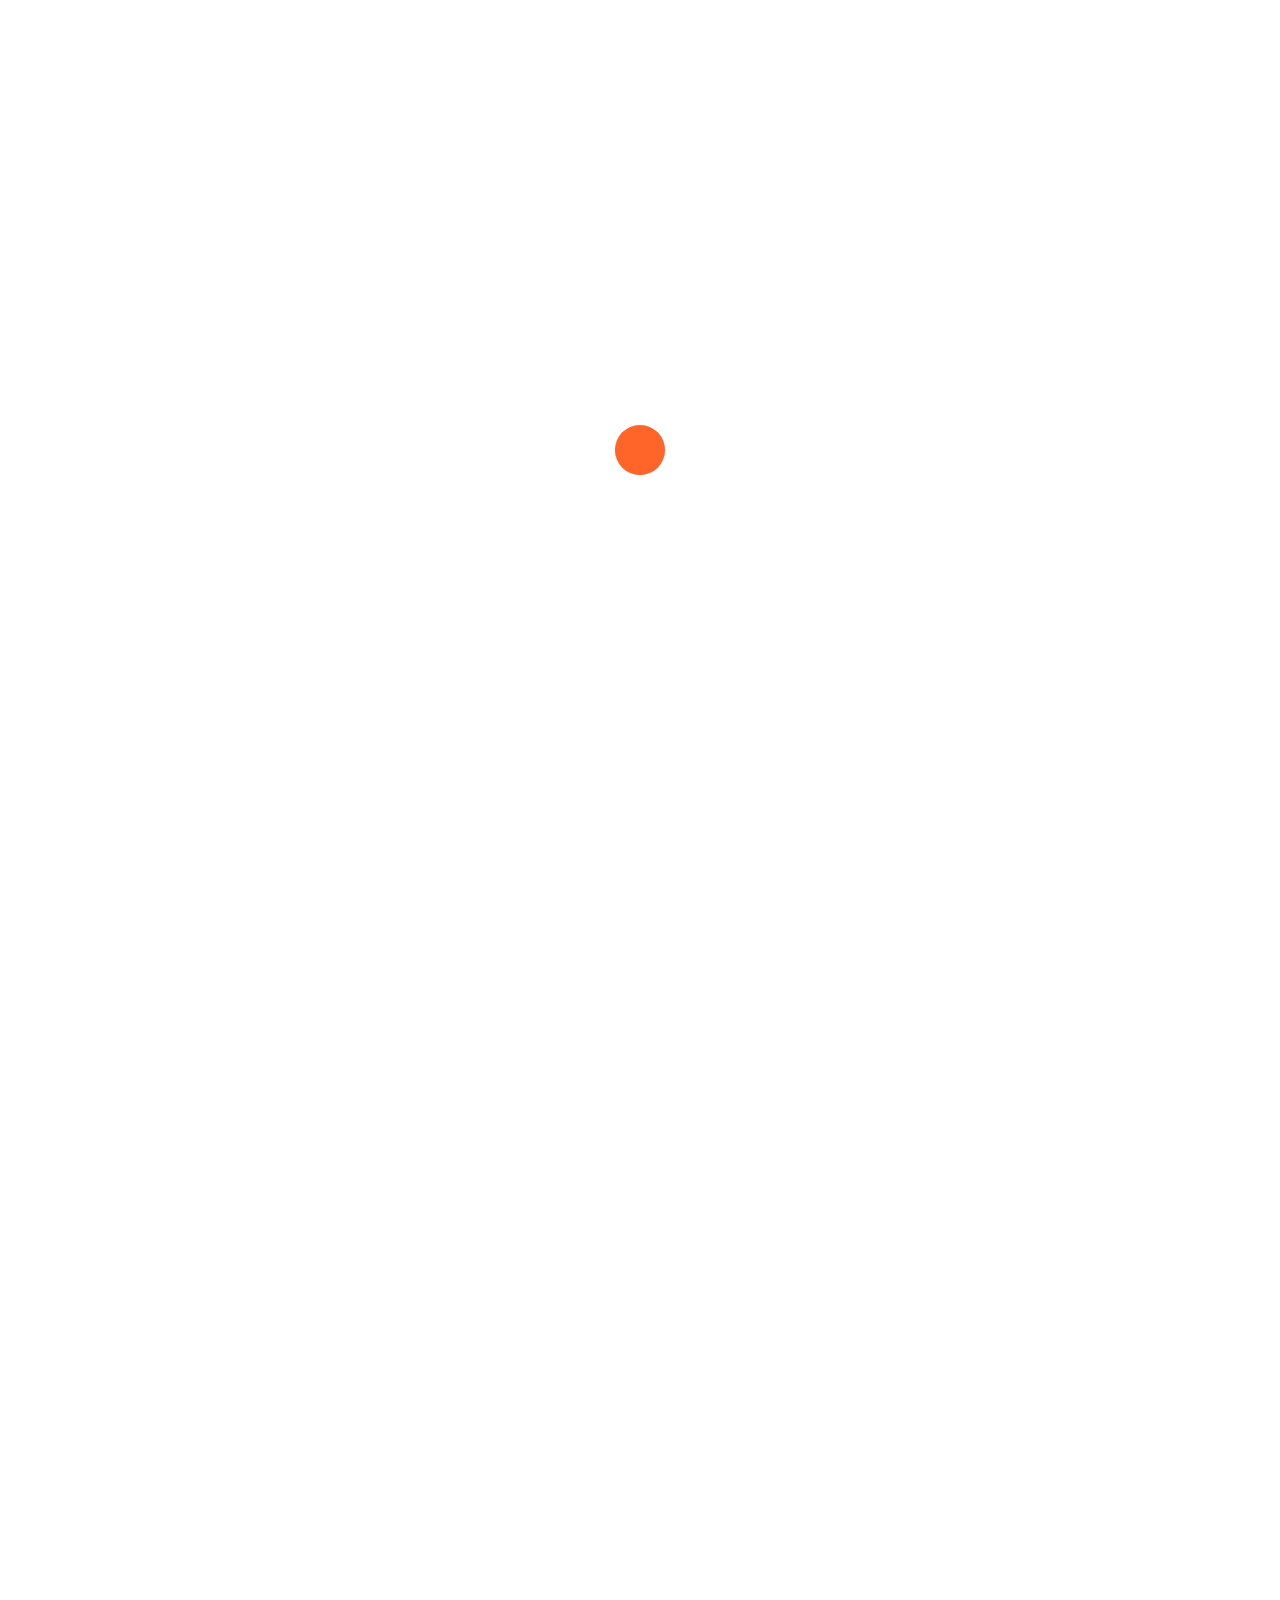
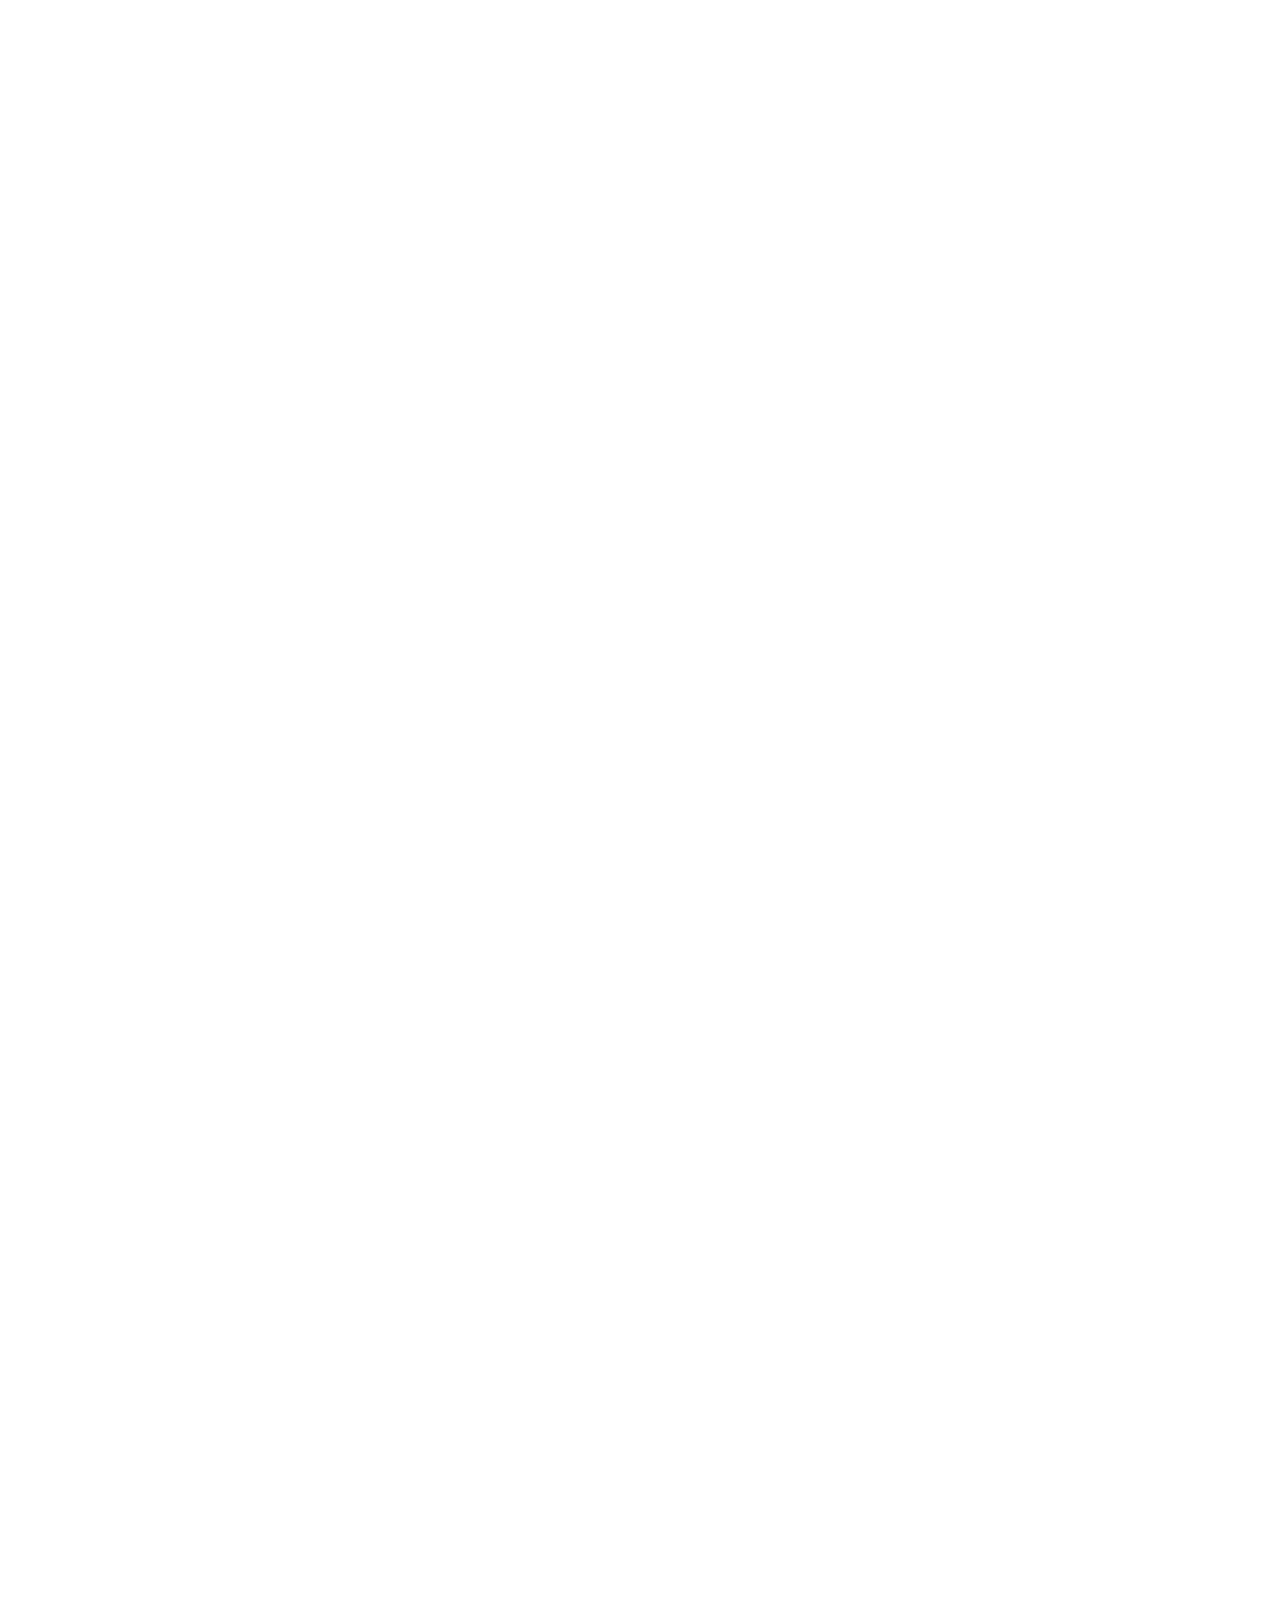
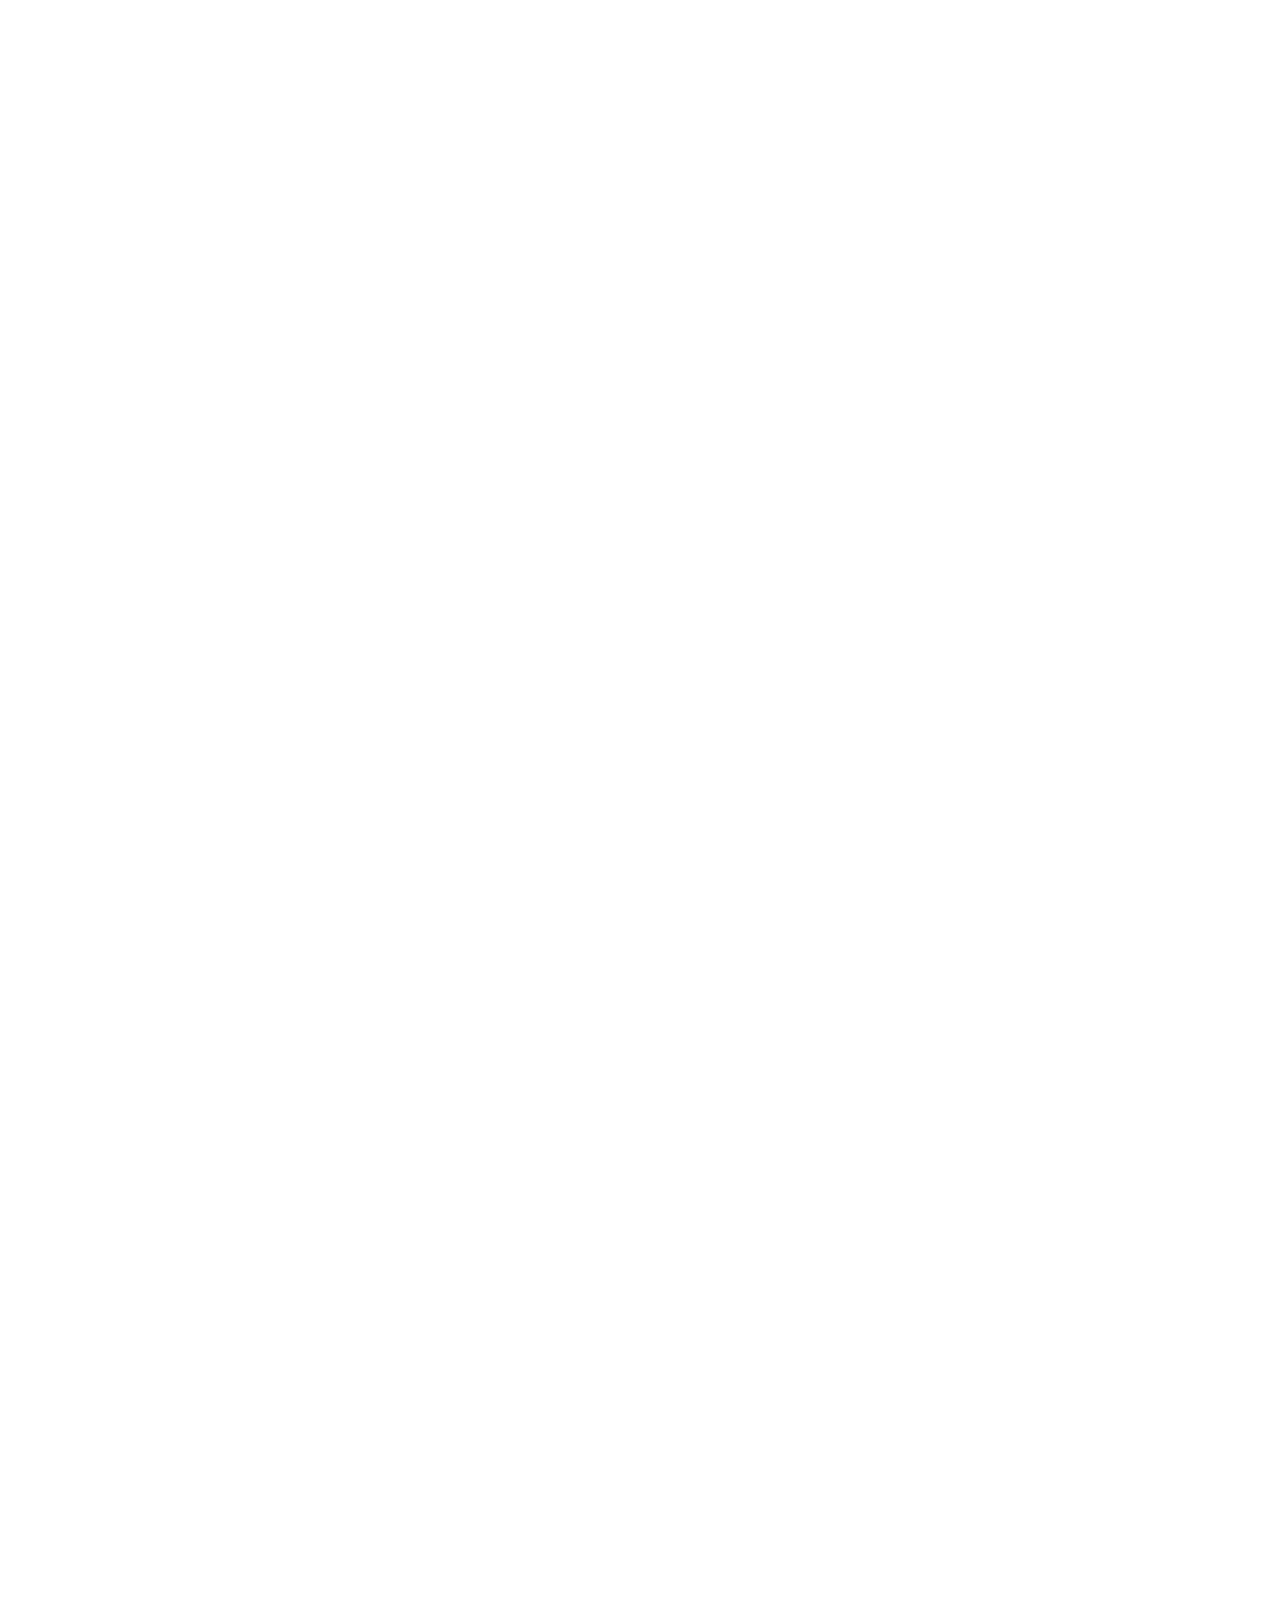
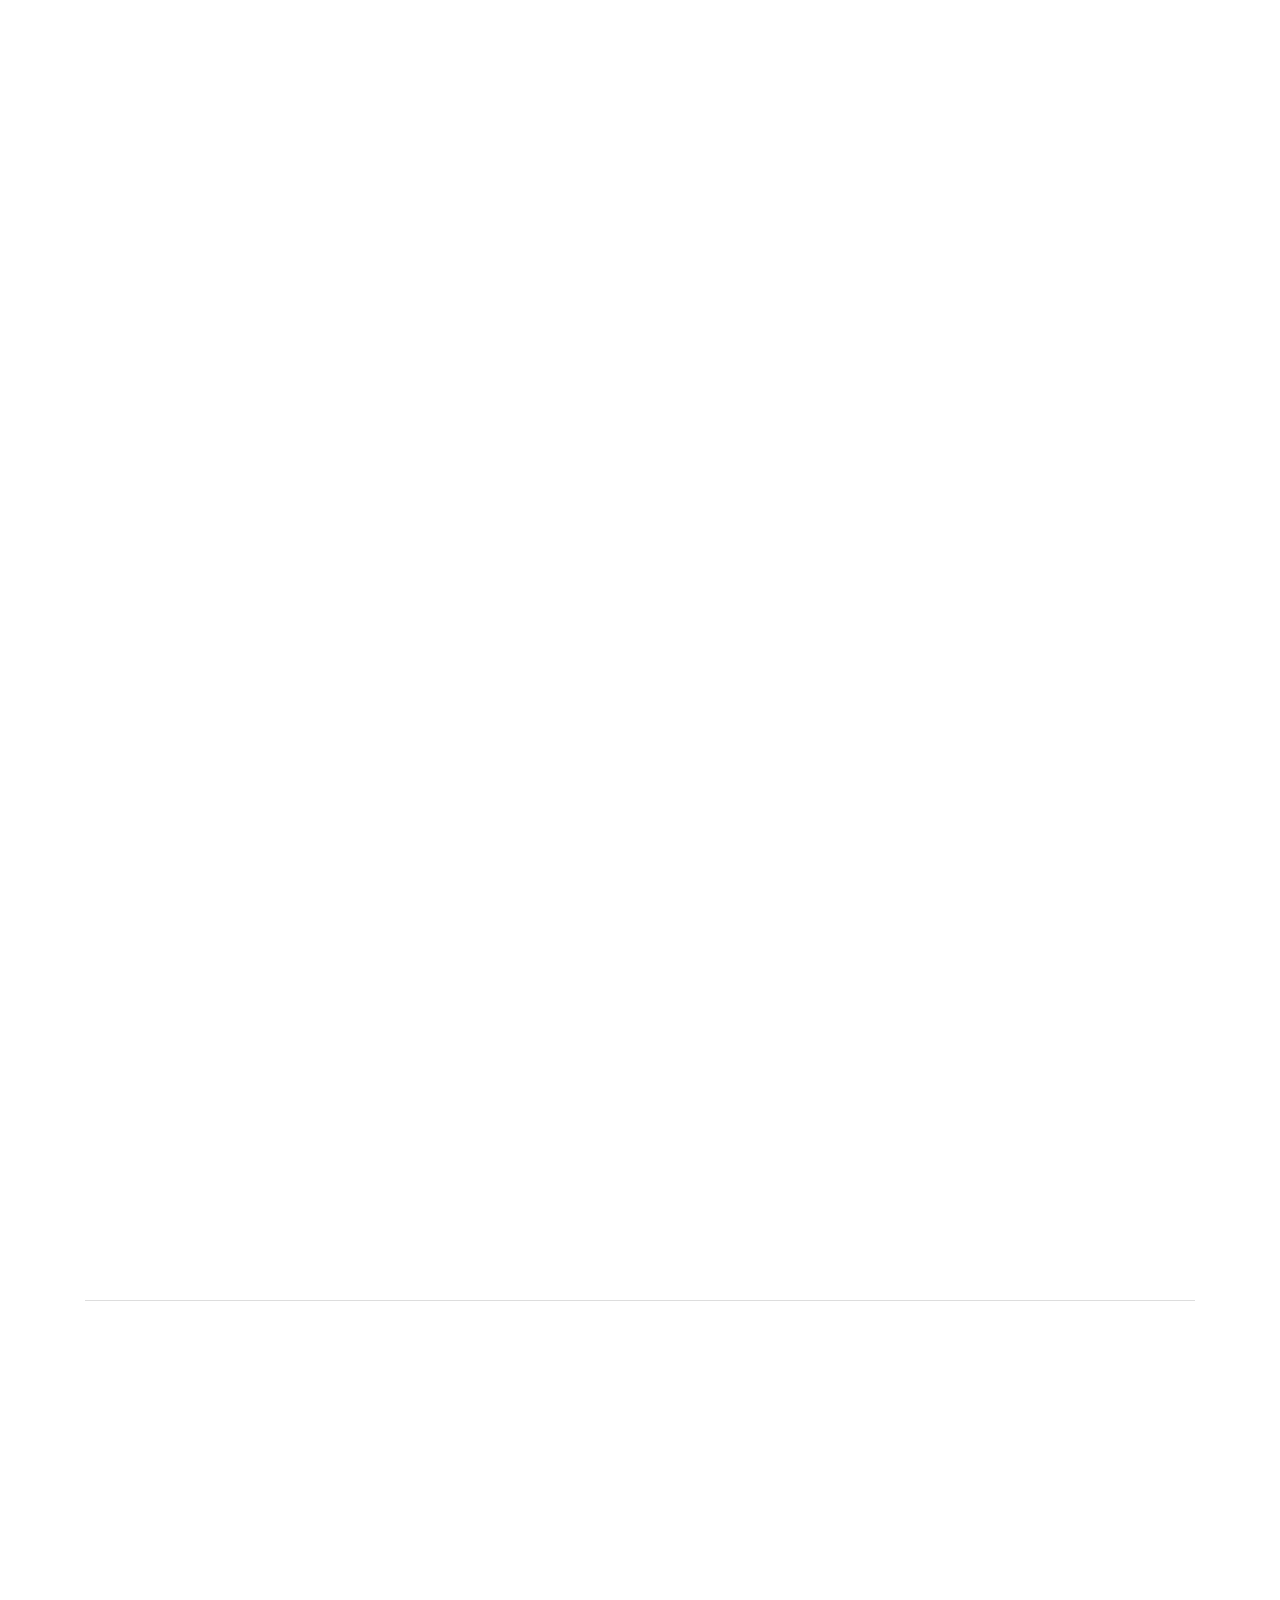
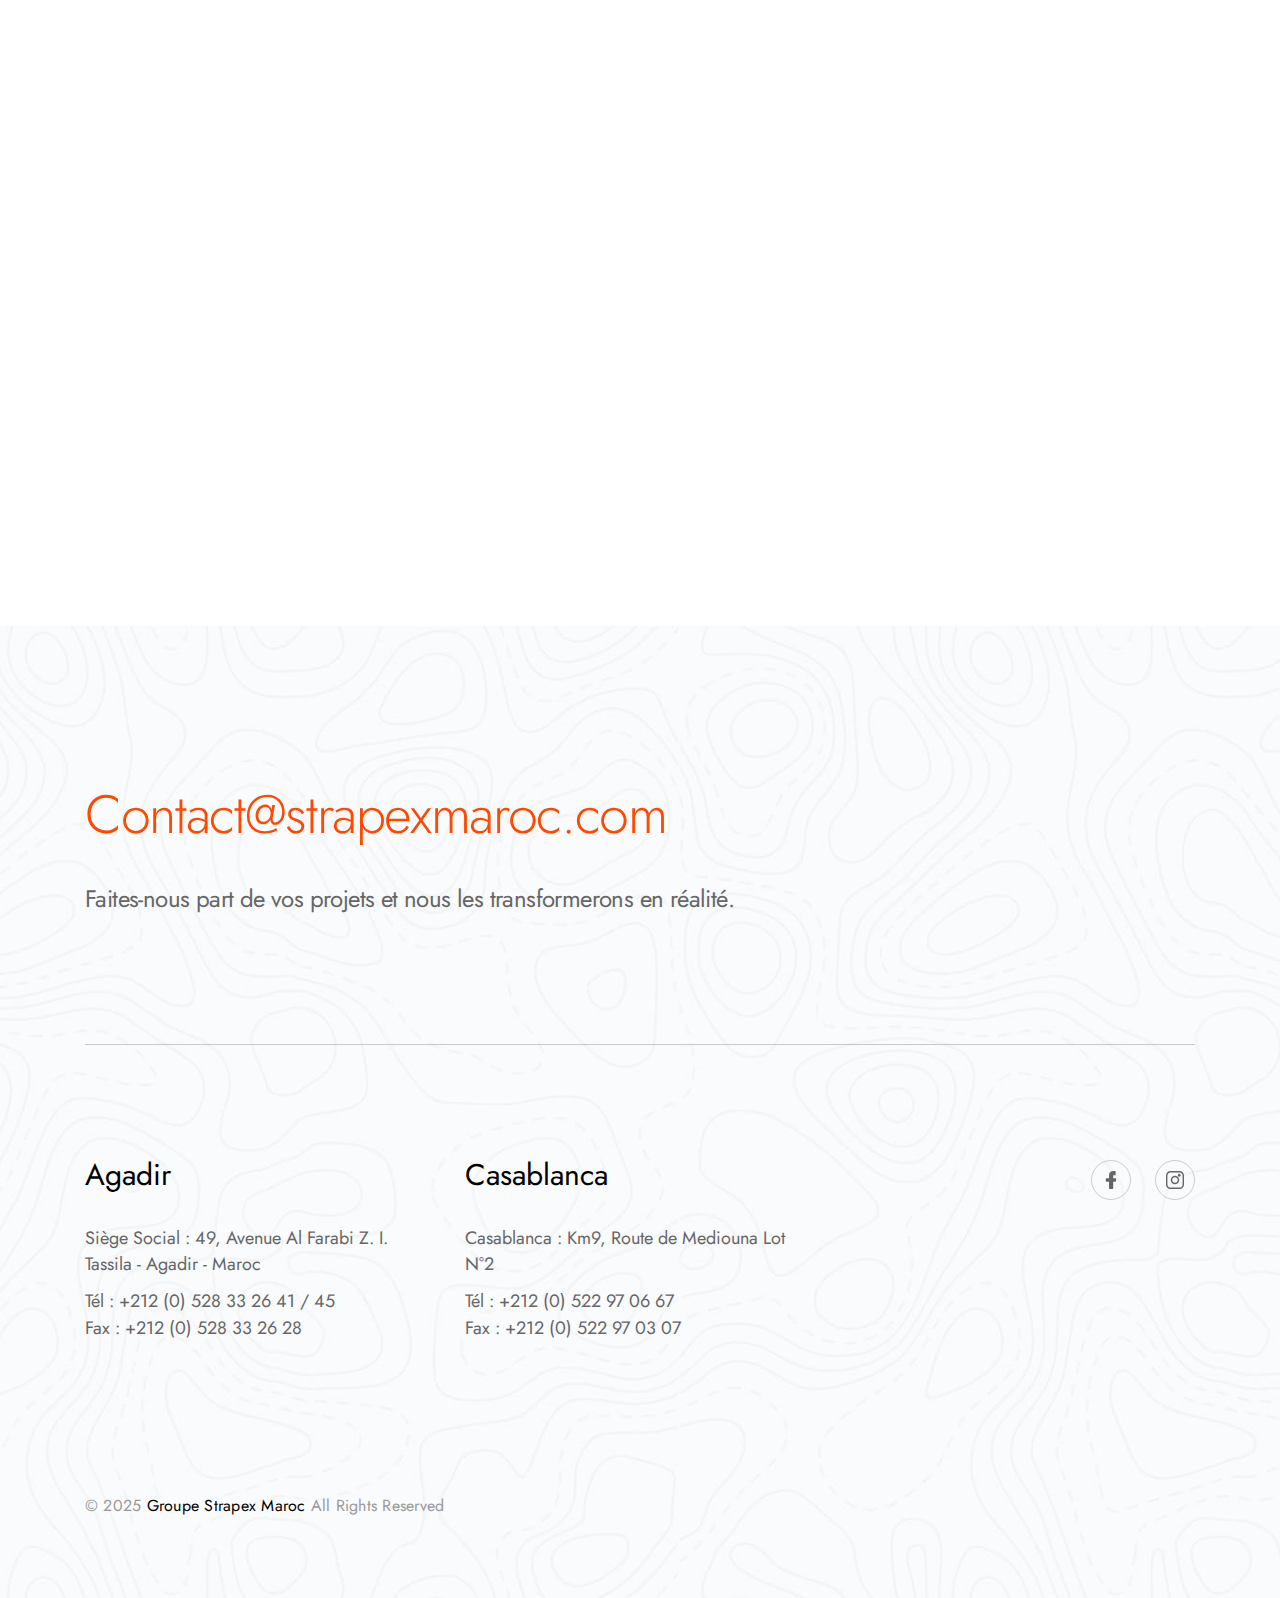
<file: index.html>
<!DOCTYPE html>
<html class="no-js" lang="en">

<head>
  <meta charset="UTF-8">
  <meta name="viewport" content="width=device-width, initial-scale=1.0, maximum-scale=1">
  <!-- CSS-->
  <link rel="apple-touch-icon" sizes="60x60" href="favicons/apple-touch-icon.png">
  <link rel="icon" type="image/png" sizes="32x32" href="favicons/fav32p.png">
  <link rel="icon" type="image/png" sizes="16x16" href="favicons/fav16p.png">
  <link rel="manifest" href="favicons/site.webmanifest">
  <link rel="mask-icon" href="favicons/safari-pinned-tab.svg" color="#5bbad5">
  <meta name="msapplication-TileColor" content="#da532c">
  <meta name="theme-color" content="#ffffff">
  <link rel="stylesheet" href="css/bootstrap.min.css">
  <link rel="stylesheet" href="css/main.css">
  <title>Strapex Maroc-Carrelage et Sanitaire</title>
</head>

<body class="webpage">
  <div style="display: none">
    <svg xmlns="http://www.w3.org/2000/svg" xmlns:xlink="http://www.w3.org/1999/xlink">
      <symbol id="arrow-angle" viewBox="0 0 512.002 512.002">
        <path d="M388.425 241.951L151.609 5.79c-7.759-7.733-20.321-7.72-28.067.04-7.74 7.759-7.72 20.328.04 28.067l222.72 222.105-222.728 222.104c-7.759 7.74-7.779 20.301-.04 28.061a19.8 19.8 0 0014.057 5.835 19.79 19.79 0 0014.017-5.795l236.817-236.155c3.737-3.718 5.834-8.778 5.834-14.05s-2.103-10.326-5.834-14.051z" />
      </symbol>
      <symbol id="chevron-down" viewBox="0 0 64 64">
        <path d="M32 48.1c-1.3 0-2.4-.5-3.5-1.3L.8 20.7C-.3 19.6-.3 18 .8 17c1.1-1.1 2.7-1.1 3.7 0L32 42.8l27.5-26.1c1.1-1.1 2.7-1.1 3.7 0 1.1 1.1 1.1 2.7 0 3.7L35.5 46.5c-1.1 1.4-2.2 1.6-3.5 1.6z" />
      </symbol>
      <symbol id="arrow-long" viewBox="0 0 64 64">
        <path d="M62.6 28.3l-7.5-8.8c-1.1-1.1-2.7-1.3-3.7-.3-1.1 1.1-1.3 2.7-.3 3.7l5.3 6.4H2.7C1.1 29.3 0 30.4 0 32s1.1 2.7 2.7 2.7h53.8l-5.3 6.4c-1.1 1.1-.8 2.9.3 3.7.5.5 1.1.5 1.6.5.8 0 1.6-.3 2.1-1.1l7.5-8.8c1.8-1.7 1.8-4.9-.1-7.1z" />
      </symbol>
      <symbol id="bricks" viewBox="0 0 64 64">
        <path d="M58.7 29.3h-5.3v-8c0-2.9-2.4-5.3-5.3-5.3H16c-2.9 0-5.3 2.4-5.3 5.3v8H5.3c-2.9 0-5.3 2.4-5.3 5.3v8c0 3 2.4 5.4 5.3 5.4h53.3c2.9 0 5.3-2.4 5.3-5.3v-8c.1-3-2.3-5.4-5.2-5.4zm-10.7 0H34.7v-8H48v8zm-8 5.4v8H24v-8h16zM16 21.3h13.3v8H16v-8zM5.3 34.7h13.3v8H5.3v-8zm40 8v-8h13.3v8H45.3z" />
      </symbol>
      <symbol id="behance" viewBox="0 0 24 24">
        <path d="M12.363 14.947c0-1.848-.879-3.214-2.695-3.726 1.325-.631 2.016-1.587 2.016-3.074 0-2.932-2.192-3.647-4.721-3.647H0v14.721h7.158c2.684 0 5.205-1.283 5.205-4.274zM3.246 7.013h3.046c1.171 0 2.225.328 2.225 1.682 0 1.25-.82 1.753-1.98 1.753H3.246zm-.001 9.708v-4.054h3.538c1.429 0 2.333.594 2.333 2.102 0 1.487-1.079 1.952-2.4 1.952zM18.796 19.5c2.554 0 4.208-1.147 5.004-3.585h-2.592c-.279.91-1.429 1.391-2.321 1.391-1.721 0-2.625-1.005-2.625-2.713h7.713c.244-3.418-1.66-6.331-5.18-6.331-3.259 0-5.471 2.442-5.471 5.641 0 3.32 2.096 5.597 5.472 5.597zm-.092-9.026c1.475 0 2.217.864 2.341 2.277h-4.779c.097-1.401 1.03-2.277 2.438-2.277zM15.667 5.273h5.988v1.45h-5.988z" />
      </symbol>
      <symbol id="chevron-right" viewBox="0 0 64 64">
        <path d="M46.8 28.5L20.6.8c-1.1-1.1-2.7-1.1-3.7 0-1.1 1.1-1.1 2.7 0 3.7L42.8 32 16.6 59.5c-1.1 1.1-1.1 2.7 0 3.7.5.5 1.1.8 1.9.8s1.3-.3 1.9-.8l26.1-27.7c2.1-1.9 2.1-5.1.3-7z" />
      </symbol>
      <symbol id="chevron-left" viewBox="0 0 64 64">
        <path d="M21.1 32L47.2 4.5c1.1-1.1 1.1-2.7 0-3.7s-2.7-1.1-3.7 0L17.4 28.5c-1.9 1.9-1.9 5.1 0 6.9l26.1 27.7c.5.5 1.3.8 1.9.8.5 0 1.3-.3 1.9-.8 1.1-1.1 1.1-2.7 0-3.7L21.1 32z" />
      </symbol>
      <symbol id="close" viewBox="0 0 64 64">
        <path d="M35.4 32l19.9-19.9c1-1 1-2.4 0-3.4s-2.4-1-3.4 0L32 28.6 12 8.8c-.9-1-2.4-1-3.3 0s-1 2.4 0 3.4L28.6 32 8.7 51.9c-1 1-1 2.4 0 3.4.5.4 1 .7 1.7.7s1.2-.2 1.7-.7l20-19.9 20 19.8c.5.4 1.2.7 1.7.7s1.2-.2 1.7-.7c1-1 1-2.4 0-3.4L35.4 32z" />
      </symbol>
      <symbol id="comments-reply" viewBox="0 0 64 64">
        <path d="M64 45.3V8c0-1.6-1.1-2.7-2.7-2.7H2.7C1.1 5.3 0 6.4 0 8v48c0 1.1.5 1.9 1.3 2.4.5.3.8.3 1.3.3s.8 0 1.3-.3L22.1 48h7.2l12.3 9.9c.8.5 1.6.8 2.7.8.5 0 1.1 0 1.9-.5 1.3-.8 2.4-2.1 2.4-3.7v-1.6c3.5.8 6.7 2.7 9.1 4 1.3.8 2.9.8 4.3 0 1.3-.8 2.1-2.1 2.1-3.7 0-.8 0-1.6-.3-2.4-.3-1.1-.5-2.1-1.1-3.2.5-.1 1.3-1.2 1.3-2.3zm-42.7-2.6c-.5 0-.8 0-1.3.3L5.3 51.5V10.7h53.3v32c-2.9-2.7-6.4-4.5-10.7-5.3v-2.9c0-1.6-.8-2.9-2.4-3.7-1.3-.8-3.2-.5-4.3.5l-12.7 10c-.5.3-.8.8-1.1 1.3h-6.1zm35 5.3c.8 1.1 1.1 1.9 1.6 3.2-3.5-1.9-8-3.7-12.3-4l-2.9-.3V52l-9.3-7.5 9.3-7.5v5.1l2.4.3c4 .5 7.5 2.1 10.1 4.8l.8.8h.3z" />
        <circle cx="16" cy="24" r="5.3" />
        <circle cx="32" cy="24" r="5.3" />
        <circle cx="48" cy="24" r="5.3" />
      </symbol>
      <symbol id="customer" viewBox="0 0 64 64">
        <path d="M61.1 47.1c-1.4-4.6-5.7-7.1-10.1-5.7-3 1.1-7.1 2.2-10.3 3.3 0-.8-.3-1.6-.5-2.5-1.1-2.7-4.1-4.1-6.5-4.1h-9.8c-.5 0-1.4-.3-2.2-1.1-1.1-1.1-2.7-1.6-4.4-1.6H9.6c-4.1.3-7.1 3.5-7.1 7.6v12.8c0 3.8 3.3 7.1 7.1 7.1h9.5c1.1 0 2.5-.3 3.5-1.1 2.7 1.6 6 2.2 9.3 2.2 1.9 0 4.1-.3 5.7-.8l18-5.4c5.7-2 6.6-7.1 5.5-10.7zM9.6 57.5c-.8 0-1.6-.8-1.6-1.9V42.8c0-.8.8-1.6 1.6-1.6h7.9c.3 0 .5 0 .5.3.3.3.5.3.8.5v15.5H9.6zM54 52.8l-18 5.4c-3.5 1.1-7.6.8-11.2-1.1l-.5-.5V43.8h9.5c.5 0 1.4.3 1.4.5.3.3-.3 1.1-.5 1.4-.8 1.1-1.9 2.2-2.2 3.5 0 1.4 1.1 2.5 2.5 2.5 2.5-.3 5.2-1.4 7.6-1.9 3.3-1.1 6.5-2.2 9.8-3.3 1.4-.5 3 .5 3.3 2.2.7 2-.1 3.3-1.7 4.1zm-3.3-36.5c4.4 0 8.2-3.5 8.2-8.2 0-4.4-3.5-8.2-8.2-8.2s-8.2 3.5-8.2 8.2 3.9 8.2 8.2 8.2zm0-10.6c1.4 0 2.7 1.1 2.7 2.7s-1.1 2.7-2.7 2.7-2.7-1-2.7-2.7 1.4-2.7 2.7-2.7zm-2.4 32.7h3.3c4.4 0 7.9-3.5 7.9-7.9v-5.7c0-4.4-3.5-7.9-7.9-7.9h-3c-4.4 0-7.9 3.5-7.9 7.9v5.4c-.1 4.7 3.5 8.2 7.6 8.2zm-2.2-13.9c0-1.4 1.1-2.5 2.5-2.5h3c1.4 0 2.5 1.1 2.5 2.5v5.7c0 1.4-1.1 2.5-2.5 2.5h-3.3c-1.1 0-2.2-1.1-2.2-2.7v-5.5z" />
      </symbol>
      <symbol id="facebook-outline" viewBox="0 0 64 64">
        <path d="M37.2 64H28c-2.5 0-4.5-2-4.5-4.5V37H17c-2.5 0-4.5-2-4.5-4.5v-6.9c0-2.5 2-4.6 4.5-4.6h6.5v-5.5c0-9.1 6.2-15.5 15-15.5H47c1.4 0 2.5 1.1 2.5 2.5v13c0 1.4-1.1 2.5-2.5 2.5h-5.5v3H47c1.4.1 2.7.7 3.5 1.8.8 1.1 1.2 2.4.9 3.8l-1.3 6.7c-.3 2.1-2.1 3.7-4.4 3.7h-4.3v22.5c.1 2.5-1.9 4.5-4.2 4.5zm-8.7-5h8V34.5c0-1.4 1.1-2.5 2.5-2.5h6.3l1.2-6H39c-1.4 0-2.5-1.1-2.5-2.5v-8c0-1.4 1.1-2.5 2.5-2.5h5.5V5h-6c-6.1 0-10 4.1-10 10.5v8c0 1.4-1.1 2.5-2.5 2.5h-8.5v6H26c1.4 0 2.5 1.1 2.5 2.5V59z" />
      </symbol>
      <symbol id="envelope-alt" viewBox="0 0 64 64">
        <path d="M58.7 10.7H5.3C2.4 10.7 0 13.1 0 16v32c0 2.9 2.4 5.3 5.3 5.3h53.3c2.9 0 5.3-2.4 5.3-5.3V16c.1-2.9-2.3-5.3-5.2-5.3zm0 35.7L40.5 29.3l18.1-10.9v28zM28.3 32.3c1.1.8 2.4 1.1 3.7 1.1 1.3 0 2.7-.3 3.7-1.1L52.5 48H10.7l17.1-16 .5.3zm24-16.3L33.1 27.7c-.5.3-1.3.3-1.9 0L11.7 16h40.6zM23.2 29.1L5.3 45.9V18.4l17.9 10.7z" />
      </symbol>
      <symbol id="facebook" viewBox="0 0 64 64">
        <path d="M47.9 25.6H40V15h6.5c1.1 0 2-.9 2-2V2c0-1.1-.9-2-2-2h-7.6C30.7 0 25 5.9 25 14.4v11.2h-9c-1.5 0-2.7 1.2-2.7 2.8v7.4c0 1.5 1.2 2.7 2.7 2.7h9v22.9c0 1.5 1.2 2.7 2.7 2.7h9.8c.6 0 1.2-.3 1.6-.7.5-.5.7-1.2.7-1.8V38.4h6.8c1.3 0 2.4-.9 2.6-2.1v-.2l1.4-7.1c.2-.8 0-1.6-.6-2.4-.4-.5-1.2-.9-2.1-1z" />
      </symbol>
      <symbol id="dribbble" viewBox="0 0 64 64">
        <path d="M32 0C14.4 0 0 14.4 0 32s14.4 32 32 32 32-14.4 32-32S49.6 0 32 0zm27 32.8c-6.2-.5-12.7 0-19.1 1.5-.9-2.4-1.8-4.7-2.8-6.9 6.6-2.2 12.7-5.4 18-9.3C57.6 22.2 59 26.9 59 32v.8zm-6.8-18.7c-5 3.7-10.9 6.7-17.2 8.8-3.3-6.6-7.1-12.3-11-16.6 2.5-.9 5.2-1.3 8-1.3 8 0 15.2 3.5 20.2 9.1zM19 8.3c3.9 3.9 7.7 9.4 11.1 15.9-8.2 2-16.7 2.3-24.2.9C7.8 17.9 12.6 11.9 19 8.3zM5.1 30.1c3.4.6 7 1 10.6 1 5.4 0 11-.7 16.6-2.2 1 2.2 1.9 4.4 2.8 6.7C25.8 38.4 17.6 43 11 48.9 7.2 44.3 5 38.4 5 32c0-.6 0-1.3.1-1.9zm9.4 22.4c6.1-5.4 13.7-9.6 22.2-12.2.3 1 .7 2.1 1 3.2 1.4 4.8 2.4 9.5 3.2 14-2.8 1-5.7 1.5-8.8 1.5-6.8 0-12.9-2.5-17.6-6.5zm31 2.8c-.7-4.3-1.8-8.7-3.1-13.2l-.9-3c5.7-1.2 11.4-1.7 16.8-1.3-1.6 7.5-6.3 13.8-12.8 17.5z" />
      </symbol>
      <symbol id="github-original" viewBox="0 0 64 64">
        <path d="M32 .8C14.4.8 0 15.1 0 32.8c0 14.1 9.2 26.1 21.9 30.4 1.6.3 2.2-.7 2.2-1.5 0-.7 0-2.8-.1-5.5-8.9 2-10.8-4.3-10.8-4.3-1.5-3.7-3.6-4.6-3.6-4.6-2.9-2 .2-2 .2-2 3.2.2 4.9 3.3 4.9 3.3 2.8 4.9 7.5 3.5 9.3 2.6.3-2.1 1.1-3.5 2-4.3-7-.7-14.5-3.5-14.5-15.7 0-3.5 1.3-6.3 3.3-8.5-.3-.8-1.4-4 .3-8.5 0 0 2.7-.9 8.8 3.3 2.6-.7 5.3-1.1 8-1.1s5.5.3 8 1.1c6.1-4.1 8.7-3.3 8.7-3.3 1.7 4.4.7 7.7.3 8.5 2 2.2 3.3 5.1 3.3 8.5 0 12.2-7.5 15-14.6 15.7 1.1 1 2.2 3 2.2 5.9 0 4.3-.1 7.7-.1 8.7 0 .9.6 1.8 2.2 1.5C54.8 58.8 64 46.8 64 32.7 63.9 15.1 49.6.8 32 .8z" />
      </symbol>
      <symbol id="google-plus" viewBox="0 -91 512 512">
        <path d="M166 60c34.668 0 66.027 17.79 84 42.3l42.598-42.902C267.12 26.27 218.086 0 166 0 74.8 0 0 73.8 0 165s74.8 165 166 165c75.602 0 139.2-50.7 158.7-120 4.198-14.402 6.3-29.402 6.3-45v-15H181v59.988h79.5C244 245.391 207.7 270 166 270c-57.898 0-106-47.102-106-105S108.102 60 166 60zm0 0M466 90h-60v45h-45v60h45v45h60v-45h46v-60h-46zm0 0" />
      </symbol>
      <symbol id="heart-filled" viewBox="0 0 64 64">
        <path d="M30.6 59c.8.8 2.1.8 2.8 0l25.8-26.1c3.2-3.2 4.8-7.5 4.8-11.7s-1.6-8.8-5.1-12c-6.4-6.4-17.3-6.4-23.7 0L32 12.7l-3.5-3.5c-3.4-3.2-7.7-4.8-12-4.8S8 6 4.8 9.2c-6.4 6.4-6.4 17.3 0 23.7L30.6 59z" />
      </symbol>
      <symbol id="map-marker" viewBox="0 0 64 64">
        <path d="M32 0C18.7 0 8 11.2 8 25.3c0 12 16.5 31.7 21.6 37.6.5.8 1.6 1.1 2.4 1.1 1.1 0 1.9-.5 2.4-1.1C39.5 57.1 56 37.1 56 25.3 56 11.2 45.3 0 32 0zm0 57.6c-9.1-10.7-18.7-24.8-18.7-32.3 0-11.2 8.3-20 18.7-20s18.7 9.1 18.7 20c0 7.5-9.6 21.6-18.7 32.3z" />
        <path d="M32 13.3c-5.9 0-10.7 4.8-10.7 10.7S26.1 34.7 32 34.7 42.7 29.9 42.7 24 37.9 13.3 32 13.3zm0 16c-2.9 0-5.3-2.4-5.3-5.3s2.4-5.3 5.3-5.3 5.3 2.4 5.3 5.3-2.4 5.3-5.3 5.3z" />
      </symbol>
      <symbol id="instagram" viewBox="0 0 64 64">
        <path d="M32 16.9c-8.3 0-15 6.8-15 15.1s6.7 15.1 15 15.1S47 40.3 47 32s-6.7-15.1-15-15.1zm0 25.2c-5.5 0-10-4.5-10-10.1s4.5-10.1 10-10.1S42 26.4 42 32s-4.5 10.1-10 10.1zM47 10c-2.8 0-5 2.3-5 5s2.2 5 5 5 5-2.3 5-5-2.2-5-5-5z" />
        <path d="M48 0H16C7.2 0 0 7.2 0 16v31.7C0 56.7 7.3 64 16.3 64h31.5C56.7 64 64 56.7 64 47.7V16c0-8.8-7.2-16-16-16zm11 47.7C59 53.9 54 59 47.8 59H16.3C10.1 59 5 54 5 47.8V16C5 9.9 9.9 5 16 5h32c6.1 0 11 4.9 11 11v31.7z" />
      </symbol>
      <symbol id="logo" viewBox="0 0 200 80.2">
        <style type="text/css">
          .st0{fill:#A39166;}
          .st1{fill:#231F20;}
        </style>
        <g>
          <path class="st0" d="M27.5,43.8c0,1.1-0.2,2.3-0.7,3.4c-0.8,2.1-2.1,3.6-4,4.6c-1.8,1-4,1.4-6.5,1.4c-2.4,0-4.7-0.4-6.7-1.2
            c-2-0.8-4-2.2-5.9-4.1l-0.3-0.3L4,47.2l1.8-2.8l0.4,0.8c0.9,1.9,1.7,3.1,2.9,4.6c2.1,1.4,4.3,2,6.5,2c3,0,7.9-2.4,8.5-5.9
            c0.1-0.9,0-1.6-0.3-2.2c-0.4-0.6-0.9-1.2-1.6-1.7c-0.8-0.5-1.7-1-2.9-1.5c-1.1-0.4-2.4-0.9-3.8-1.2c-1.2-0.3-2.5-0.7-3.9-1.1
            c-1.4-0.4-2.7-1.1-3.9-1.8c-1.2-0.8-2.2-1.8-2.9-3c-0.8-1.2-1.1-2.8-1-4.7c0.1-1.7,0.5-3.1,1.2-4.3c0.7-1.2,1.6-2.1,2.7-2.8
            c1.1-0.7,2.3-1.2,3.5-1.5c1.3-0.3,2.5-0.5,3.8-0.5c0.9,0,1.9,0.1,2.8,0.3c0.9,0.2,1.9,0.4,2.8,0.8c0,0,0.1,0,0.1,0l0.4,0.2
            l-0.3,0.5l-0.5,3.4L19.7,24c-1.7-1.4-2.9-2.2-4.7-3.1c-2.7,0.3-6,1.8-7.1,4.2c-0.4,0.7-0.5,1.5-0.5,2.4c0,0.7,0.1,1.4,0.4,1.8
            c0.3,0.5,0.8,0.9,1.4,1.3c0.7,0.4,1.7,0.8,2.9,1.2c1.2,0.4,2.7,0.9,4.5,1.5c2,0.6,3.7,1.3,5.1,2c1.4,0.7,2.6,1.4,3.4,2.2
            c0.9,0.8,1.5,1.8,1.9,2.8C27.3,41.2,27.5,42.4,27.5,43.8z"/>
          <path class="st0" d="M51.1,50.9l-0.3,0.3c-0.7,0.8-1.5,1.3-2.3,1.6c-0.8,0.3-1.7,0.4-2.6,0.4c-0.8,0-2.6-0.1-3.5-0.4
            c-0.8-0.3-1.6-0.8-2.2-1.6c-0.6-0.7-1.2-1.7-1.5-2.9c-0.4-1.2-0.6-2.7-0.6-4.5V33.6h-4v-1.2l0.3-0.1c2.5-1,6-3.6,7.8-6.7l0.9-1.6
            v19.9c0,2.6,0.2,4.5,0.7,5.7c0.3,0.7,1,2.2,2.4,2.2c1.1,0,2.2-1.2,3-2.2l0.4-0.5L51.1,50.9z"/>
          <path class="st0" d="M74.1,28.1L74,28.5c-0.1,0.6-0.2,1.1-0.3,1.7c-0.1,0.5-0.2,1.1-0.3,1.7l-0.1,0.8l-0.6-0.5
            c-1.2-0.9-4.2-1-5.4-0.4c-0.7,0.3-1.5,1.3-2.1,2.9v18.5h-5V28.1l3.6-0.1l1.3,2.9l0,0.4c0.5-0.7,1.2-1.4,1.9-2
            c1.3-1,2.9-1.5,4.9-1.5c0.5,0,1.1,0.1,1.7,0.1L74.1,28.1z"/>
          <path class="st0" d="M102,40.6v12.6h-3.7l-0.8-1.7c-0.5,0.3-1.1,0.7-1.9,1c-1.2,0.5-3.1,0.7-4.3,0.7c-1,0-2.1-0.1-3.4-0.4
            c-1.2-0.3-2.2-0.9-3-1.7c-0.8-0.8-1.4-1.7-1.8-2.8c-0.4-1-0.6-2.1-0.6-3.3c0-1.1,0.2-2.2,0.6-3.2c0.4-1,1-2,1.8-2.8
            c0.8-0.8,1.8-1.4,3-1.7c0.8-0.2,2-0.4,2.9-0.5l0.4-0.1c0.9-0.1,1.8-0.3,2.6-0.5c0.8-0.2,1.5-0.4,2.1-0.6c0.7-0.3,1-0.7,0.9-1.4
            c-0.1-1.1-0.5-2.2-1.1-3c-1.6-2-4.6-2.5-6.4-1.1c-1.7,1.3-1.9,3-2,4.3c0,0.2,0,0.4-0.1,0.6l-0.1,0.7l-4.7-2.4l0.3-0.5
            c3.5-5.1,8.3-5.1,10.3-5.1l0.2,0c4.4,0,6.7,3,7.3,4.8c0.4,1.1,0.1,2.5-0.8,3.1c-0.9,0.7-2.5,1.3-4.8,1.9c-3.3,0.9-6.5,1.7-7.4,5.4
            c-0.5,2.1-0.2,4.4,0.8,6c0.6,1,1.5,1.6,2.4,1.8c3.2,0.6,5-0.7,6.1-1.8c0.1-0.6,0-3.4-0.1-6l0-0.3L102,40.6z"/>
          <path class="st0" d="M134.5,40.6c0,2.2-0.3,4.1-0.9,5.6c-0.6,1.6-1.5,2.9-2.5,3.9c-1,1-2.2,1.8-3.5,2.3c-2.7,1-5.4,1-7.8-0.1
            c-0.8-0.4-1.5-0.8-2.1-1.4v11.6h-5.1V28.4h3.9l0.7,1.9c0.7-0.6,1.4-1.1,2.3-1.4c2.2-0.9,5-0.9,7.7,0.1c1.3,0.5,2.6,1.3,3.6,2.3
            c1.1,1,2,2.3,2.7,3.9C134.1,36.6,134.4,38.5,134.5,40.6z M128.8,39.4c-0.1-1.5-0.4-2.8-0.8-3.8c-0.8-1.8-2.7-4.2-5.1-5.1
            c-1.3-0.5-2.4-0.4-3.5,0.1c-0.6,0.3-1.3,0.9-1.8,1.4v16.3c0.7,0.7,1.4,1.5,1.9,1.8c0.9,0.5,1.9,0.7,3,0.7c4.1,0,5.6-4.5,6.1-6.4
            C128.9,43.1,129,41.4,128.8,39.4z"/>
          <path class="st0" d="M165.1,40.4c-0.9,2-3.9,1.8-4,1.8c-0.1,0-9,0-11.8,0c0.1,2.2,0.7,3.8,2,5.4c0.9,1.2,2.1,2.1,3.3,2.6
            c1.6,0.7,3,0.8,4.3,0.3c2.4-0.9,3.5-3.5,3.5-3.5l0.3-0.6l1.7,1.4l-0.3,0.4c-2.6,3.3-5.8,5-9.2,5c-0.3,0-0.6,0-1,0l-0.1,0
            c-7.6-0.5-9.4-7.4-9.8-9.4l0-0.2c0.3-2.7,4.5-3,4.6-3c0.4,0,9.3,0,11.5,0c0.3-3.7-0.4-6.6-2.1-8.4c-1.5-1.6-3.3-2-3.6-2
            c-5.4,0.6-5.8,9-5.8,9.1l0,0.4l-0.4,0c-3.3,0.4-4.6-1-4.6-1l-0.2-0.2l0-0.2c1.8-9.6,8.4-10.2,10.9-10.3l0.1,0
            c4.6-0.1,7.2,2.3,8.6,4.4C165.1,35.4,165.6,39.2,165.1,40.4z"/>
          <path class="st0" d="M195.3,53.2h-5.8l-6.9-9.8l-6.9,9.8l-1.9,0l7.9-11.1l-10.1-14.3h5.7l7.2,10.2l7.2-10.2l1.9,0l-8.2,11.6
            L195.3,53.2z"/>
        </g>
        <g>
          <path class="st1" d="M61.5,11h0.9v2.6c-0.7,0.6-1.6,0.9-2.6,0.9c-2.1,0-3.6-1.5-3.6-3.5c0-2,1.5-3.5,3.6-3.5c1.1,0,2,0.4,2.6,1
            l-0.6,0.6c-0.6-0.5-1.2-0.8-2-0.8c-1.6,0-2.7,1.1-2.7,2.6c0,1.5,1.1,2.6,2.7,2.6c0.6,0,1.1-0.1,1.6-0.4V11z"/>
          <path class="st1" d="M77.6,14.4l-1.5-2.1c-0.1,0-0.3,0-0.4,0h-1.7v2.1h-1V7.6h2.6c1.8,0,2.8,0.9,2.8,2.4c0,1-0.5,1.8-1.5,2.1
            l1.6,2.3H77.6z M77.6,10c0-1-0.6-1.5-1.9-1.5h-1.6v3.1h1.6C77,11.5,77.6,10.9,77.6,10z"/>
          <path class="st1" d="M88.5,11c0-2,1.5-3.5,3.6-3.5c2.1,0,3.6,1.5,3.6,3.5c0,2-1.5,3.5-3.6,3.5C90,14.5,88.5,13,88.5,11z M94.8,11
            c0-1.5-1.1-2.6-2.6-2.6c-1.5,0-2.6,1.1-2.6,2.6c0,1.5,1.1,2.6,2.6,2.6C93.6,13.6,94.8,12.5,94.8,11z"/>
          <path class="st1" d="M106,11.5V7.6h1v3.8c0,1.5,0.7,2.2,1.9,2.2c1.2,0,1.9-0.7,1.9-2.2V7.6h0.9v3.9c0,2-1.1,3-2.9,3
            C107.1,14.5,106,13.4,106,11.5z"/>
          <path class="st1" d="M128.1,10c0,1.5-1.1,2.4-2.8,2.4h-1.7v2.1h-1V7.6h2.6C127,7.6,128.1,8.5,128.1,10z M127.1,10
            c0-1-0.6-1.5-1.9-1.5h-1.6v3h1.6C126.5,11.5,127.1,10.9,127.1,10z"/>
          <path class="st1" d="M143.3,13.6v0.8h-4.9V7.6h4.8v0.8h-3.8v2.1h3.4v0.8h-3.4v2.2H143.3z"/>
        </g>
        <g>
          <path class="st1" d="M61.9,74.3l0-4.8l-2.4,4h-0.4l-2.4-4v4.8h-0.9v-6.6h0.8l2.8,4.7l2.7-4.7h0.8l0,6.6H61.9z"/>
          <path class="st1" d="M81.4,72.7h-3.5l-0.7,1.7h-1l3-6.6h0.9l3,6.6h-1L81.4,72.7z M81.1,71.9l-1.4-3.3l-1.4,3.3H81.1z"/>
          <path class="st1" d="M101.8,74.4l-1.5-2.1c-0.1,0-0.3,0-0.4,0h-1.7v2.1h-1v-6.8h2.6c1.8,0,2.8,0.9,2.8,2.4c0,1-0.5,1.8-1.5,2.1
            l1.6,2.3H101.8z M101.7,70c0-1-0.6-1.5-1.9-1.5h-1.6v3.1h1.6C101.1,71.5,101.7,71,101.7,70z"/>
          <path class="st1" d="M116.9,71c0-1.9,1.5-3.4,3.5-3.4c2,0,3.5,1.4,3.5,3.4c0,2-1.5,3.4-3.5,3.4C118.4,74.4,116.9,73,116.9,71z
              M123,71c0-1.5-1.1-2.5-2.6-2.5c-1.5,0-2.6,1.1-2.6,2.5c0,1.5,1.1,2.6,2.6,2.6C121.9,73.6,123,72.5,123,71z"/>
          <path class="st1" d="M137.7,71c0-2,1.5-3.4,3.5-3.4c1,0,1.9,0.4,2.5,1l-0.6,0.6c-0.5-0.5-1.1-0.8-1.9-0.8c-1.5,0-2.6,1.1-2.6,2.5
            c0,1.5,1.1,2.6,2.6,2.6c0.7,0,1.4-0.3,1.9-0.8l0.6,0.6c-0.6,0.7-1.5,1-2.5,1C139.2,74.4,137.7,73,137.7,71z"/>
        </g>
      </symbol>
      <symbol id="grid" viewBox="0 0 270 270">
        <path d="M114 0H10C4.5 0 0 4.5 0 10v104c0 5.5 4.5 10 10 10h104c5.5 0 10-4.5 10-10V10c0-5.5-4.5-10-10-10zm-10 104H20V20h84v84zM260 0H156c-5.5 0-10 4.5-10 10v104c0 5.5 4.5 10 10 10h104c5.5 0 10-4.5 10-10V10c0-5.5-4.5-10-10-10zm-10 104h-84V20h84v84zm-136 42H10c-5.5 0-10 4.5-10 10v104c0 5.5 4.5 10 10 10h104c5.5 0 10-4.5 10-10V156c0-5.5-4.5-10-10-10zm-10 104H20v-84h84v84zm156-104H156c-5.5 0-10 4.5-10 10v104c0 5.5 4.5 10 10 10h104c5.5 0 10-4.5 10-10V156c0-5.5-4.5-10-10-10zm-10 104h-84v-84h84v84z" />
      </symbol>
      <symbol id="package" viewBox="0 0 17 17">
        <path d="M8.517-.035L0 3.186v10.693l8.5 3.188 8.5-3.188V3.187L8.517-.035zm6.567 3.563l-2.586.97-6.557-2.489 2.575-.974 6.568 2.493zM8.5 5.997L1.919 3.529l2.609-.986 6.551 2.487-2.579.967zM1 4.253l7 2.625v8.932l-7-2.625V4.253zM9 15.81V6.878l7-2.625v8.932L9 15.81z" />
      </symbol>
      <symbol id="menu" viewBox="0 -53 384 384">
        <path d="M368 154.668H16c-8.832 0-16-7.168-16-16s7.168-16 16-16h352c8.832 0 16 7.168 16 16s-7.168 16-16 16zm0 0" />
      </symbol>
      <symbol id="pinterest" viewBox="0 0 64 64">
        <path d="M.2 31.9c0 .5 0 1 .1 1.5v.5c0 .3.1.7.1 1.1 0 .1 0 .3.1.5.1.4.1.8.1 1.2 0 .1 0 .2.1.3.1.5.1.9.3 1.4 0 .1.1.3.1.4.1.3.1.7.2 1 .1.1.1.3.1.5.1.3.2.7.3 1 .1.1.1.3.1.4.1.5.3.9.5 1.3.1.1.1.3.1.4.1.3.3.6.4.9.1.1.1.3.2.5.1.3.3.5.4.9.1.1.1.3.2.5.2.4.4.8.6 1.1.1.1.1.2.2.3.2.3.3.6.5.9-.1-.1.1.1.1.3.1.3.3.5.5.7.1.1.2.3.3.5.2.3.4.5.6.8.1.1.1.2.2.3.3.3.5.7.8 1 .1.1.2.3.3.4.2.2.4.4.5.7l.4.4c.2.2.4.5.6.7.1.1.2.3.3.3l.9.9c.1.1.3.2.3.3.2.2.5.4.7.6.1.1.3.3.4.3.2.2.5.4.7.5.1.1.3.2.4.3.3.3.7.5 1.1.8.1.1.2.1.3.2.3.2.6.4.9.5.1.1.3.2.5.3.3.1.5.3.8.5.1.1.3.1.4.3.4.2.7.4 1.1.6.1 0 .1.1.1.1.4.2.9.4 1.3.6.1.1.3.1.4.1.2.1.3.1.5.2-.3-2.5-.5-6.4.1-9.2.6-2.5 3.7-15.9 3.7-15.9s-.9-1.9-.9-4.7c0-4.5 2.6-7.8 5.8-7.8 2.7 0 4.1 2.1 4.1 4.5 0 2.7-1.7 6.8-2.7 10.6-.7 3.2 1.6 5.8 4.7 5.8 5.6 0 10-6 10-14.6 0-7.6-5.5-13-13.3-13-9.1 0-14.4 6.8-14.4 13.8 0 2.7 1.1 5.6 2.4 7.3.3.3.3.6.2.9-.3 1-.8 3.2-.9 3.6-.1.6-.5.7-1.1.4-4-1.9-6.4-7.7-6.4-12.4 0-10 7.3-19.3 21.1-19.3 11.1 0 19.7 7.9 19.7 18.4 0 11-6.9 19.9-16.5 19.9-3.3 0-6.2-1.7-7.3-3.7 0 0-1.6 6.1-2 7.6-.7 2.8-2.7 6.2-4 8.4.4.1.9.3 1.3.4.1.1.3.1.5.1.3.1.7.1.9.2.1.1.3.1.5.1.4.1.9.1 1.3.2h.1c.5.1.9.1 1.4.2.1 0 .3 0 .5.1.3.1.7.1 1.1.1h.4c.5 0 1 .1 1.5.1C49.7 63.8 64 49.5 64 31.9c0-13.6-8.5-25.2-20.4-29.8-.3-.3-.7-.5-1.1-.7-.9-.3-1.9-.6-2.9-.8-.9-.2-1.7-.4-2.5-.5C36 0 35-.2 33.9-.2h-1.7c-1.1 0-2.2.1-3.3.1-.5.1-1.1.1-1.6.2C11.9 2.7.2 16 .2 31.9z" />
      </symbol>
      <symbol id="phone" viewBox="0 0 64 64">
        <path d="M61.6 44.1l-9.3-5.9c-2.4-1.3-5.3-.8-6.9 1.3l-2.1 3.2c-12-7.2-19.5-16.8-22.4-21.1l3.5-2.1c1.1-.8 1.9-1.9 2.1-3.2.3-1.3 0-2.7-.8-3.7l-6.1-8.8C18 1.7 15.1.9 12.9 2.2L4 7c-.5.3-.8.5-1.3.8C-4 15 2.1 31.3 17.6 45.9c11.2 10.7 23.2 16.5 31.7 16.5 3.2 0 5.9-.8 7.7-2.4l1.1-1.1 5.1-8c1.6-2.3.8-5.5-1.6-6.8zm-8 11.9c-4.6 3.8-18.9-1-32.5-13.8C7.7 29.4 2.7 15.8 6.7 11.5L15 6.7l5.9 8.5-3.5 2.1c-1.1.8-1.9 1.9-2.1 3.2-.3 1.3 0 2.7.8 3.7 2.9 4.3 11.2 15.2 24.3 23.2 2.4 1.3 5.3.8 6.9-1.3l2.4-3.5 9.1 5.6-5.2 7.8z" />
      </symbol>
      <symbol id="ruler-pencil" viewBox="0 0 17 17">
        <path d="M4.492 0H2.508c-.827 0-1.5.673-1.5 1.5v10.657l2.521 4.956 2.464-4.959V1.5A1.503 1.503 0 004.492 0zM2.508 1h1.984c.275 0 .5.225.5.5v1.019H2.008V1.5a.5.5 0 01.5-.5zm-.5 3.55V3.519h2.984V4.55H2.008zm1.94 9.471h-.87l-1.07-2.104V5.55h1v6.481h1V5.55h.984v6.37l-1.044 2.101zM8 0v17h7V0H8zm6 16H9v-.984h2v-1H9V13h1v-1H9v-1h2v-1H9v-.984h1v-1H9v-1h2v-1H9V5h1V4H9V3h2V2H9V1h5v15z" />
      </symbol>
      <symbol id="play" viewBox="0 0 64 64">
        <path d="M56.6 27.9L12.8.7C11.2-.1 9.3-.4 8 .7c-1.6.5-2.7 2.1-2.7 4v54.7c0 1.6 1.1 3.2 2.4 4 .8.3 1.6.5 2.4.5s1.9-.3 2.7-.8L56.6 36c1.3-.8 2.1-2.4 2.1-4s-.8-3.3-2.1-4.1zm-46 30.2V5.8L52.8 32 10.6 58.1z" />
      </symbol>
      <symbol id="rss" viewBox="0 0 448 448">
        <circle cx="64" cy="384" r="64" />
        <path d="M0 149.344v85.344c117.632 0 213.344 95.68 213.344 213.312h85.312c0-164.672-133.984-298.656-298.656-298.656z" />
        <path d="M0 0v85.344C200 85.344 362.688 248 362.688 448H448C448 200.96 247.04 0 0 0z" />
      </symbol>
      <symbol id="search" viewBox="0 0 64 64">
        <path d="M62.9 56.5l-17-13.8c7.2-9.9 6.1-23.7-2.7-32.5C38.4 5.3 32 2.7 25.3 2.7s-13 2.6-17.8 7.4S0 21.3 0 28s2.7 13.1 7.5 17.9c5.1 5.1 11.5 7.5 17.9 7.5 6.1 0 12.3-2.1 17.1-6.7l17.3 14.1c.5.5 1.1.5 1.6.5.8 0 1.6-.3 2.1-1.1.8-1 .8-2.6-.6-3.7zM25.3 48c-5.3 0-10.4-2.1-14.1-5.9-3.7-3.7-5.9-8.8-5.9-14.1s2.1-10.4 5.9-14.1S20 8 25.3 8s10.4 2.1 14.1 5.9 5.9 8.8 5.9 14.1-2.1 10.4-5.9 14.1c-3.7 3.8-8.7 5.9-14.1 5.9z" />
      </symbol>
      <symbol id="ticket-alt" viewBox="0 0 64 64">
        <path d="M48.7 0H16.2c-4.5 0-8 3.5-8 8v52.5c0 1.1.8 2.1 1.9 2.7 1.1.3 2.4 0 2.9-1.1l4.5-6.7 5.1 7.5c.5.8 1.3 1.1 2.1 1.1s1.6-.5 2.1-1.1l5.1-7.5 5.1 7.5c.5.8 1.3 1.1 2.1 1.1s1.6-.5 2.1-1.1l5.1-7.5 4.5 6.9c.5 1.1 1.9 1.3 2.9 1.1 1.1-.3 1.9-1.3 1.9-2.7V8c1.1-4.5-2.4-8-6.9-8zm2.1 51.7L49 48.8c-.5-.8-1.3-1.1-2.1-1.1s-1.6.5-2.1 1.1l-5.1 7.5-5.1-7.5c-.8-.5-1.6-1.1-2.4-1.1s-1.6.5-2.1 1.1L25 56.3l-5.1-7.5c-.5-.8-1.3-1.1-2.1-1.1s-1.6.5-2.1 1.1l-2.1 2.9V8c0-1.6 1.1-2.7 2.7-2.7h32C49.9 5.3 51 6.4 51 8v43.7z" />
        <path d="M42.8 18.7H21.5c-1.6 0-2.7 1.1-2.7 2.7s1.1 2.7 2.7 2.7h21.3c1.6 0 2.7-1.1 2.7-2.7 0-1.7-1.1-2.7-2.7-2.7zm0 10.6H21.5c-1.6 0-2.7 1.1-2.7 2.7s1.1 2.7 2.7 2.7h21.3c1.6 0 2.7-1.1 2.7-2.7s-1.1-2.7-2.7-2.7z" />
      </symbol>
      <symbol id="timer" viewBox="0 0 64 64">
        <path d="M34.7 10.9V5.3H40c1.6 0 2.7-1.1 2.7-2.7S41.6 0 40 0H24c-1.6 0-2.7 1.1-2.7 2.7s1.1 2.7 2.7 2.7h5.3V11c-13.3 1.3-24 12.8-24 26.4C5.3 52 17.3 64 32 64s26.7-12 26.7-26.7c0-13.8-10.7-25-24-26.4zM32 58.7c-11.7 0-21.3-9.6-21.3-21.3S20.3 16 32 16s21.3 9.6 21.3 21.3S43.7 58.7 32 58.7z" />
        <path d="M45.3 34.7H34.7V24c0-1.6-1.1-2.7-2.7-2.7s-2.7 1.1-2.7 2.7v10.7h-2.7c-1.6 0-2.7 1.1-2.7 2.7s1.1 2.7 2.7 2.7h2.7v2.7c0 1.6 1.1 2.7 2.7 2.7s2.7-1.1 2.7-2.7V40h10.7c1.6 0 2.7-1.1 2.7-2.7-.1-1.6-1.2-2.6-2.8-2.6z" />
      </symbol>
      <symbol id="tumblr">
        <path d="M9.104.5v4.042h3.793v2.51H9.104v4.104c0 .927.042 1.521.146 1.792.094.261.281.468.541.625.354.218.761.323 1.219.323.813 0 1.615-.261 2.417-.793v2.521c-.688.323-1.302.552-1.854.678a7.612 7.612 0 01-1.803.197c-.729 0-1.374-.094-1.938-.281a4.149 4.149 0 01-1.437-.781c-.395-.343-.676-.708-.822-1.093-.156-.386-.229-.947-.229-1.677V7.052H3.573V4.791a4.907 4.907 0 001.614-.874 4.464 4.464 0 001.074-1.375C6.531 2 6.719 1.323 6.823.5h2.281z" />
      </symbol>
      <symbol id="twitter" viewBox="0 0 64 64">
        <path d="M20.1 58.1c24.2 0 37.4-20 37.4-37.4 0-.5 0-1.1-.1-1.7 2.6-1.9 4.8-4.2 6.5-6.8-2.4 1.1-4.9 1.8-7.6 2.1 2.7-1.6 4.8-4.2 5.8-7.3-2.6 1.5-5.3 2.6-8.4 3.2C51.3 7.6 47.9 6 44.1 6c-7.3 0-13.2 5.9-13.2 13.2 0 1 .1 2 .3 3-10.6-.6-20.3-5.8-26.8-13.8-1.1 2-1.8 4.2-1.8 6.6 0 4.6 2.3 8.6 5.9 10.9-2.2-.1-4.2-.7-5.9-1.6v.1c0 6.3 4.5 11.7 10.5 12.9-1.1.3-2.3.5-3.4.5-.9 0-1.7-.1-2.5-.3 1.7 5.2 6.5 9 12.3 9.1-4.5 3.5-10.2 5.6-16.3 5.6-1.2.1-2.2 0-3.2-.1 5.7 3.8 12.7 6 20.1 6" />
      </symbol>
      <symbol id="twitter-outline" viewBox="0 0 64 64">
        <path d="M22.2 58c-5.4 0-13.3-1-20-5.8-2-1.4-2.8-4.1-1.8-6.4.9-2.3 3.4-3.6 5.9-3.1 0 0 1 .2 2.5.1-1-1.4-1.9-3-2.5-4.7-.2-.6-.3-1.1-.3-1.7-2.5-2.9-3.8-6.5-3.8-10.5 0-.9.2-1.8.7-2.5C2 20 1.7 15.5 4.6 10.7 5.5 9.3 7 8.3 8.7 8.1h.2c1.8-.1 3.4.6 4.5 1.8.7.7 6.1 6.4 13 8.3C28 11.2 34.4 6 42.1 6c3.4 0 6.7 1 9.3 2.9.7-.2 1.6-.5 2.4-1.1 1.6-1.1 3.7-1.3 5.4-.4 1.7.8 2.9 2.4 3.1 4.3v.9c1.4 1.4 1.9 3.4 1.3 5.2-.5 1.7-2.1 3.8-5.4 6.8-.2 7.4-3.7 27.2-28.6 32.8-.2 0-3.2.6-7.4.6zM5.4 47.6c-.2 0-.3.1-.3.1v.1c-.1.1-.1.2 0 .3 5.6 4.1 12.4 4.9 17.1 4.9 3.7 0 6.3-.5 6.4-.5 22.6-5.1 24.8-23.6 24.9-29.2 0-.7.3-1.4.8-1.8 4.2-3.7 4.7-5 4.7-5.1.1-.2-.1-.4-.2-.4l-.1-.1c-1.1-.5-1.7-1.8-1.3-3 .1-.3.1-.5.1-.7 0-.1-.1-.2-.2-.3-.1 0-.1-.1-.2-.1s-.2 0-.4.1c-2.2 1.5-4.5 2-5.6 2.1-.7.1-1.3-.1-1.8-.5-1.9-1.6-4.5-2.4-7.1-2.4-6.1 0-11 4.5-11.2 10.4 0 .7-.3 1.4-.9 1.8-.5.5-1.2.7-1.9.6-9.5-1.3-17-8.9-18.5-10.4l-.1-.1c-.1-.1-.3-.1-.4-.1-.2 0-.3.2-.4.3-1.8 3-2 6.2-.7 9.4.4 1 .2 2.2-.7 2.9l-.2.2c0 3.2 1 5.8 3.2 7.8.7.7.9 1.6.7 2.5v.3c.8 2.5 2.4 4.5 4.6 5.8.8.5 1.3 1.4 1.2 2.4-.1 1-.8 1.8-1.7 2.1-4.6 1.5-9.5.8-9.7.7 0-.1-.1-.1-.1-.1zm53.1-31.9z" />
        <path d="M-5.7.9zM32 32z" fill="none" stroke="#000" stroke-miterlimit="10" />
      </symbol>
      <symbol id="users" viewBox="0 0 64 64">
        <path d="M21.3 37.3c7.5 0 13.3-5.9 13.3-13.3s-5.9-13.3-13.3-13.3S8 16.5 8 24s5.9 13.3 13.3 13.3zm0-21.3c4.5 0 8 3.5 8 8s-3.5 8-8 8-8-3.5-8-8 3.5-8 8-8zM21.3 40C13.6 40 6.4 43.2.8 48.8c-1.1 1.1-1.1 2.7 0 3.7s2.7 1.1 3.7 0C9 48 15.2 45.3 21.3 45.3s12 2.7 16.8 7.2c.5.5 1.3.8 1.9.8.8 0 1.3-.3 1.9-.8 1.1-1.1 1.1-2.7 0-3.7-5.7-5.6-13.1-8.8-20.6-8.8zM48 37.3c4.5 0 8-3.5 8-8s-3.5-8-8-8-8 3.5-8 8 3.4 8 8 8zm0-10.6c1.6 0 2.7 1.1 2.7 2.7s-1.1 2.7-2.7 2.7-2.7-1.1-2.7-2.7c0-1.7 1.1-2.7 2.7-2.7zM63.2 46.1c-5.6-5.3-13.3-7.2-21.1-5.3-1.3.3-2.4 1.9-1.9 3.2.3 1.3 1.9 2.4 3.2 1.9 5.9-1.6 12 0 16.3 4 .5.5 1.1.8 1.9.8.8 0 1.3-.3 1.9-.8.7-1.1.7-3-.3-3.8z" />
      </symbol>
      <symbol id="wallet" viewBox="0 0 64 64">
        <path d="M56.5 18.2h-3.6c.7-1.3 1.1-2.9 1.1-4.5 0-5.2-4.3-9.5-9.5-9.5h-35C4.3 4.2 0 8.5 0 13.7v38.6c0 4.1 3.4 7.5 7.5 7.5h49c4.1 0 7.5-3.4 7.5-7.5V25.7c0-4.1-3.4-7.5-7.5-7.5zM59 44.6H48.5c-.4 0-.7-.3-.7-.7v-9.8c0-.4.3-.7.7-.7H59v11.2zM9.5 9.2h35c2.5 0 4.5 2 4.5 4.5s-2 4.5-4.5 4.5h-35c-2.5 0-4.5-2-4.5-4.5s2-4.5 4.5-4.5zm47 45.6h-49c-1.4 0-2.5-1.1-2.5-2.5V22.1c1.3.7 2.9 1.1 4.5 1.1h47c1.4 0 2.5 1.1 2.5 2.5v2.7H48.5c-3.1 0-5.7 2.6-5.7 5.7v9.8c0 3.1 2.6 5.7 5.7 5.7H59v2.7c0 1.4-1.1 2.5-2.5 2.5z" />
        <circle cx="54" cy="39" r="2" />
      </symbol>
      <symbol id="vector" viewBox="0 0 17 17">
        <path d="M14.94 6a6.46 6.46 0 00-3.44-1 6.49 6.49 0 00-2.239.404l2.569-2.569c.203.102.428.165.67.165.827 0 1.5-.673 1.5-1.5S13.327 0 12.5 0 11 .673 11 1.5c0 .22.05.428.136.616l-3.91 3.909A1.46 1.46 0 006.976 6c-.827 0-1.5.673-1.5 1.5 0 .085.011.168.025.25l-3.386 3.386A1.472 1.472 0 001.5 11c-.827 0-1.5.673-1.5 1.5S.673 14 1.5 14 3 13.327 3 12.5c0-.242-.063-.467-.165-.669l2.57-2.57A6.516 6.516 0 005 11.5c0 1.469.612 2.735 1 3.391V17h3v-3H6.664C6.246 13.174 6 12.287 6 11.5c0-.887.22-1.764.628-2.545.113.027.228.045.348.045.827 0 1.5-.673 1.5-1.5 0-.18-.037-.35-.095-.51 1.644-1.131 3.847-1.268 5.619-.373V9h3V6h-2.06zM12.5 1a.5.5 0 110 1 .5.5 0 010-1zm-11 12a.5.5 0 110-1 .5.5 0 010 1zM7 15h1v1H7v-1zm-.024-7a.5.5 0 110-1 .5.5 0 010 1zM16 8h-1V7h1v1z" />
      </symbol>
    </svg>
  </div>
  <div class="animsition">
    <header class="header __js_fixed-header">
      <div class="header__inner">
        <!-- Logo-->
        <a class="header__logo logo">
          
            <svg width="150" height="100" aria-label="logo">
              <use xlink:href="#logo"></use>
            </svg>
          
        </a>
        <!-- Header menu-->
        <nav class="header__nav navigation">
          <ul class="navigation__list">
            <li class="navigation__item navigation__item--current">
              <a class="navigation__link">Acceuil</a>
            </li>
            <li class="navigation__item">
              <a class="navigation__link animsition-link" href="about-universal.html  ">à propos</a>
            </li>
            <li class="navigation__item">
              <a class="navigation__link animsition-link" href="inspiration.html">Inspiration</a>
            </li>
            <li class="navigation__item">
              <a class="navigation__link animsition-link" href="realisations.html">Realisations</a>
            </li>
            <li class="navigation__item">
              <a class="navigation__link animsition-link" href="blogs.html">Blogs</a>
            </li>
            <li class="navigation__item">
              <a class="navigation__link animsition-link" href="contact.html">Contact</a>
            </li>
          </ul>
        </nav>
        <!-- Chat-->
        <a class="header__chat lets-chat" href="contact.html">
          <span class="lets-chat__text">Discutons !</span>
          <span class="lets-chat__icon">
            <svg width="18" height="18">
              <use xlink:href="#comments-reply"></use>
            </svg>
          </span>
        </a>
      
        <!-- Burger-->
        <button class="header__menu-toggle menu-toggle" type="button">
          <span class="visually-hidden">Menu</span>
        </button>
      </div>
    </header>
    <!-- Header mobile menu-->
    <section class="menu">
      <div class="menu__inner">
        <button class="menu__close" type="button">
          <svg width="24" height="24">
            <use xlink:href="#close"></use>
          </svg>
          <span class="visually-hidden">Close menu</span>
        </button>
        <!-- Lang switcher-->
        <!-- <ul class="menu__lang-switcher lang-switcher lang-switcher--upper lang-switcher--menu">
          <li class="lang-switcher__item">
            <a class="lang-switcher__link lang-switcher__link--current">Eng</a>
          </li>
          <li class="lang-switcher__item">
            <a class="lang-switcher__link" href="#">Fra</a>
          </li>
          <li class="lang-switcher__item">
            <a class="lang-switcher__link" href="#">Ger</a>
          </li>
        </ul> -->
        <div class="menu__wrapper">
          <ul class="menu__list">
            <li class="menu__item menu__item--current">
              <a class="menu__link">Acceuil</a>
            </li>
            <li class="menu__item">
              <a class="menu__link animsition-link" href="about-universal.html  ">à propos</a>
            </li>
            <li class="menu__item">
              <a class="menu__link animsition-link" href="inspiration.html">Inspiration</a>
            </li>
            <li class="menu__item">
              <a class="menu__link animsition-link" href="realisations.html">Realisations</a>
            </li>
            <li class="menu__item">
              <a class="menu__link animsition-link" href="blogs.html">Blogs</a>
            </li>
            <li class="menu__item">
              <a class="menu__link animsition-link" href="contact.html">Contact</a>
            </li>
          </ul>
        </div>
        <div class="menu__bottom">
          <div class="menu__copy">
            © 2025 <span>Strapx-Maroc</span> All Rights Reserved.
          </div>
          <!-- Social-->
          <ul class="menu__social social">
            <!-- <li class="social__item">
              <a class="social__link" href="#" target="_blank">
                <svg width="18" height="18" aria-label="twitter icon">
                  <use xlink:href="#twitter"></use>
                </svg>
                <span class="visually-hidden">Twitter</span>
              </a>
            </li> -->
            <li class="social__item">
              <a class="social__link" href="https://www.facebook.com/StrapexMaroc" target="_blank">
                <svg width="18" height="18" aria-label="facebook icon">
                  <use xlink:href="#facebook"></use>
                </svg>
                <span class="visually-hidden">Facebook</span>
              </a>
            </li>
            <li class="social__item">
              <a class="social__link" href="https://www.instagram.com/groupestrapexmaroc/" target="_blank">
                <svg width="18" height="18" aria-label="instagram icon">
                  <use xlink:href="#instagram"></use>
                </svg>
                <span class="visually-hidden">Instagram</span>
              </a>
            </li>
          </ul>
        </div>
      </div>
    </section>
    <main>
      <!-- Awards-->
      <section class="webpage__an-awards an-awards" data-aos="fade" data-aos-delay="350">
        <div class="container">
          <div class="row align-items-center">
            <div class="an-awards__intro col-12 col-md col-lg-7 order-md-1">
              <div class="an-awards__image">
                <img src="img/carrelage-strapex-agadir.webp" width="899" height="776" alt="">
              </div>
            </div>
            <div class="an-awards__content col-12 col-md col-lg-5">
              <h1 class="an-awards__heading heading heading--h1">Votre Spécialiste Du Carrelage</h1>
              <div class="an-awards__text">Forts d'une longue expérience dans la vente de matériaux pour vos projets de rénovation et construction, nous vous accompagnons dans le choix de solutions esthétiques, durables et adaptées à vos besoins.</div>
              <div class="an-awards__buttons">
                <a class="btn" href="contact.html">commençons</a>
              </div>
              <div class="an-awards__notice">Appelez-nous dès maintenant. Notre équipe dédiée est disponible à toute heure pour vous offrir une assistance rapide et professionnelle.</div>
              <div class="an-awards__phone phone-block">
                <div class="phone-block__icon">
                  <svg width="18" height="18">
                    <use xlink:href="#phone"></use>
                  </svg>
                </div>
                <div class="phone-block__content">
                  <div class="phone-block__hint">Casablanca</div>
                  <a class="phone-block__number" href="tel:+212666726260">+212 666-726260</a>
                  <div class="phone-block__hint">Agadir</div>
                  <a class="phone-block__number" href="tel:+212667799066">+212 667-799066</a>
                </div>


                
              </div>
            </div>
          </div>
        </div>
      </section>
      <!-- Our story-->
      <section class="webpage__our-story our-story">
        <div class="our-story__inner container">
          <div class="row align-items-center">
            <div class="our-story__intro col-12 col-md col-lg-7" data-aos="fade">
              <div class="our-story__image">
                <img src="img/zelij-casablanca.webp" width="851" height="777" alt="">
                <div class="our-story__intro-wrapper">
                  <div class="our-story__exp">
                    <span class="our-story__exp-value">25</span>
                    <span class="our-story__exp-text">ans d'expérience
                      
                    </span>
                  </div>
                  <!-- <div class="our-story__intro-text">Leader Dans Le Domaine</div> -->
                </div>
              </div>
            </div>

            
            <div class="our-story__content col-12 col-md col-lg-5" data-aos="fade">
              <h2 class="our-story__heading heading">Acteur de Référence</h2>
              <div class="our-story__text our-story__text--style-bolditalic">Depuis 25 ans, Strapex accompagne les particuliers et professionnels dans leurs projets de décoration, rénovation. Notre savoir-faire et nos solutions personnalisées transforment vos idées en réalité. Contactez-nous dès aujourd'hui !</div>
              <div class="our-story__buttons">
                <!-- <a class="our-story__btn btn btn--outline" href="about-universal.html">Learn More</a> -->
                <div class="our-story__video-btn video-btn">
                  <a class="video-btn__btn fancybox" href="https://youtu.be/rceLWKTq8vQ">
                    <span class="visually-hidden">Play</span>
                    <svg width="20" height="20">
                      <use xlink:href="#play"></use>
                    </svg>
                  </a>
                  <span class="video-btn__text">Nos showrooms</span>
                </div>
              </div>
            </div>
          </div>
          <!-- <div class="our-story__statistics statistics row" data-aos="fade">
            <div class="statistics__item col-12 col-sm">
              <div class="statistics__item-value">
                <span class="__js_number" data-end-value="100">0</span>%
              </div>
              <div class="statistics__item-text">satisfitation
                <br>clients
              </div>
               
            </div>
            <div class="statistics__item col-12 col-sm">
              <div class="statistics__item-value">
                <span class="__js_number" data-end-value="250">0</span>
              </div>
              <div class="statistics__item-text">employees on
                <br>worldwide
              </div>
            </div>
            <div class="statistics__item col-12 col-lg">
              <div class="statistics__item-value">
                <span class="__js_number" data-end-value="3875">0</span>
              </div>
              <div class="statistics__item-text">projects completed
                <br>on 60 countries
              </div>
            </div>
          </div> -->
        </div>
      </section>
      <!-- Our services-->
      <section class="about__partners partners">
        <div class="partners__inner container">
          <h2 class="partners__heading partners__heading--small heading" data-aos="fade">ils nous font confiance</h2>
          <ul class="partners__list">
            <li class="partners__item" data-aos="fade" data-aos-delay="0">
              <img src="img/partners/riu-carrelage-exterieur.webp" width="132" height="54" alt="badische landes-bibliothek">
            </li>
            <li class="partners__item" data-aos="fade" data-aos-delay="200">
              <img src="img/partners/radison-ceramic.webp" width="116" height="57" alt="christopher willis">
            </li>
            <li class="partners__item" data-aos="fade" data-aos-delay="400">
              <img src="img/partners/agadir-carrelage.webp" width="104" height="64" alt="serenity hotel">
            </li>
            <li class="partners__item" data-aos="fade" data-aos-delay="600">
              <img src="img/partners/sofitel-zellij.webp" width="125" height="32" alt="artchive crafts gallery">
            </li>
            <li class="partners__item" data-aos="fade" data-aos-delay="800">
              <img src="img/partners/anfa-carrelage-sol.webp" width="150" height="45" alt="creative space">
            </li>
            <li class="partners__item" data-aos="fade" data-aos-delay="0">
              <img src="img/partners/mazagan-carrelage-mur.webp" width="141" height="27" alt="alpatech">
            </li>
            <li class="partners__item" data-aos="fade" data-aos-delay="200">
              <img src="img/partners/robinson-carrelage-picine.webp" width="104" height="38" alt="neuton interactive">
            </li>
            <li class="partners__item" data-aos="fade" data-aos-delay="400">
              <img src="img/partners/odesse-carrelage-hotel.webp" width="124" height="47" alt="papilon">
            </li>
            <li class="partners__item" data-aos="fade" data-aos-delay="600">
              <img src="img/partners/oisis-carrelage-cuisine.webp" width="140" height="19" alt="good habits">
            </li>
            <li class="partners__item" data-aos="fade" data-aos-delay="800">
              <img src="img/partners/carrelage-dakhla.webp" width="134" height="29" alt="francois redblade">
            </li>
            <li class="partners__item" data-aos="fade" data-aos-delay="800">
              <img src="img/partners/carrelage-casablanca.webp" width="134" height="29" alt="francois redblade">
            </li>
            <li class="partners__item" data-aos="fade" data-aos-delay="800">
              <img src="img/partners/tamgermed.png" width="134" height="29" alt="francois redblade">
            </li>
            <li class="partners__item" data-aos="fade" data-aos-delay="800">
              <img src="img/partners/royal-mirage.webp" width="134" height="29" alt="francois redblade">
            </li>
            <li class="partners__item" data-aos="fade" data-aos-delay="800">
              <img src="img/partners/tgcc.webp" width="134" height="29" alt="francois redblade">
            </li>
            
          </ul>
        </div>
      </section>
      <!-- Type service-->
      <section class="webpage__type-service type-service">
        <div class="container">
          <h2 class="type-service__heading heading" data-aos="fade">Les meilleures solutions pour vous.</h2>
          <div class="type-service__text" data-aos="fade">Nos experts vous accompagnent dans vos projets de rénovation et de construction.</div>
          <ul class="type-service__list row">
            <li class="type-service__item col-12 col-md" data-aos="fade">
                <div class="type-service__item-icon type-service__item-icon--interior">
                  <svg width="49" height="49">
                    <use xlink:href="#ruler-pencil"></use>
                  </svg>
                </div>
                <h3 class="type-service__item-heading">Conseil personnalisé</h3>
                <div class="type-service__item-text">Nos spécialistes vous guident pas à pas : sélection du carreau, calepinage précis et estimation du budget. Vous repartez avec un plan clair et des conseils adaptés à vos contraintes techniques.</div>
               
            </li>
            <li class="type-service__item col-12 col-md" data-aos="fade" data-aos-delay="300">
             
                <div class="type-service__item-icon type-service__item-icon--design">
                  <svg width="49" height="49">
                    <use xlink:href="#vector"></use>
                  </svg>
                </div>
                <h3 class="type-service__item-heading">Visualisation 3D <br>Gratuite</h3>
                <div class="type-service__item-text">	Recevez un rendu 3D photo‑réaliste de votre pièce avec les carreaux choisis. Ajustez couleurs, formats et joints autant de fois que nécessaire, jusqu’à ce que le résultat vous convienne parfaitement.</div>
            
            </li>
            <li class="type-service__item col-12 col-md" data-aos="fade" data-aos-delay="600">
                <div class="type-service__item-icon type-service__item-icon--furniture">
                  <svg width="49" height="49">
                    <use xlink:href="#package"></use>
                  </svg>
                </div>
                <h3 class="type-service__item-heading">Service après‑vente	</h3>
                <div class="type-service__item-text">Assistance dédiée 6 j/7 : suivi de chantier, garanties, conseils d’entretien et disponibilité immédiate de pièces de rechange ou de carreaux supplémentaires. Nous restons à vos côtés même après la pose.</div>
            </li>
          </ul>
        </div>
      </section>
      <!-- Latest projects-->
      <section class="webpage__latest-projects latest-projects">
        <div class="container">
          <header class="latest-projects__header" data-aos="fade">
            <h2 class="latest-projects__heading heading">Réalisations</h2>
            <a class="latest-projects__more more" href="realisations.html">voir tous les projets</a>
          </header>
        </div>
        <div class="latest-projects__inner container">
          <div class="latest-projects__slider slider slider--single swiper-container __js_slider-single" data-aos="fade">
            <div class="swiper-wrapper">
              <div class="slider__item slide swiper-slide">
                <img src="img/slider/port-tanger-med.webp" width="1145" height="650" alt="">
                <div class="slide__content slide-content">
                  <div class="slide-content__detail">Tanger, Maroc</div>
                  <div class="slide-content__heading">
                    <a href="single-project-standart.html">Port Tanger Med</a>
                  </div>
                </div>
              </div>
              <div class="slider__item slide swiper-slide">
                <img src="img/slider/dakhla-hotel.webp" width="1145" height="650" alt="">
                <div class="slide__content slide-content">
                  <div class="slide-content__detail">Dakhla, Maroc</div>
                  <div class="slide-content__heading">
                    <a href="single-project-standart.html">La Tour d'Eole</a>
                  </div>
                </div>
              </div>
              <div class="slider__item slide swiper-slide">
                <img src="img/slider/riu.webp" width="1145" height="650" alt="">
                <div class="slide__content slide-content">
                  <div class="slide-content__detail">Marrakech, Maroc</div>
                  <div class="slide-content__heading">
                    <a href="single-project-standart.html">Riu Palmerie</a>
                  </div>
                </div>
              </div>
              <div class="slider__item slide swiper-slide">
                <img src="img/slider/agadir-bay.webp" width="1145" height="650" alt="">
                <div class="slide__content slide-content">
                  <div class="slide-content__detail">Agadir, Maroc</div>
                  <div class="slide-content__heading">
                    <a href="single-project-standart.html">Agadir Bay</a>
                  </div>
                </div>
              </div>
              <div class="slider__item slide swiper-slide">
                <img src="img/slider/sofitel-rabat.webp" width="1145" height="650" alt="">
                <div class="slide__content slide-content">
                  <div class="slide-content__detail">Rabat, Maroc</div>
                  <div class="slide-content__heading">
                    <a href="single-project-standart.html">Sofitel Rabat</a>
                  </div>
                </div>
              </div>
              <div class="slider__item slide swiper-slide">
                <img src="img/slider/villat-laimoun.webp" width="1145" height="650" alt="">
                <div class="slide__content slide-content">
                  <div class="slide-content__detail">Agadir, Maroc</div>
                  <div class="slide-content__heading">
                    <a href="single-project-standart.html">Villate Limoune</a>
                  </div>
                </div>
              </div>
              <div class="slider__item slide swiper-slide">
                <img src="img/slider/robinson-agadir.webp" width="1145" height="650" alt="">
                <div class="slide__content slide-content">
                  <div class="slide-content__detail">Agadir, Maroc</div>
                  <div class="slide-content__heading">
                    <a href="single-project-standart.html"> Hotel Robinson</a>
                  </div>
                </div>
              </div>
            </div>
            <div class="swiper-pagination"></div>
          </div>
        </div>
      </section>
      <!-- Review-->
      <section class="webpage__review review">
        <div class="review__inner container">
          <div class="row">
            <div class="review__image col-12 col-md-6 order-md-1">
              <span class="review__image-author review__image-author--one" data-aos="fade-up">
                <img src="img/review/165.jpg" width="165" height="165" alt="">
              </span>
              <span class="review__image-author review__image-author--two" data-aos="fade-right">
                <img src="img/review/100.jpg" width="102" height="102" alt="">
              </span>
              <span class="review__image-author review__image-author--three" data-aos="fade-up">
                <img src="img/review/125.jpg" width="125" height="125" alt="">
              </span>
              
              <span class="review__image-author review__image-author--four" data-aos="fade-left">
                <img src="img/review/80.jpg" width="84" height="84" alt="">
              </span>
              <!-- <span class="review__image-author review__image-author--five" data-aos="fade-left">
                <img src="img/review/5.jpg" width="75" height="75" alt="">
              </span> -->
              <!-- <span class="review__image-author review__image-author--six" data-aos="fade-right">
                <img src="img/review/6.jpg" width="60" height="60" alt=""> -->
              </span>
            </div>
            <div class="review__content col-12 col-md-6 align-self-center" data-aos="fade">
              <div class="review__text">Passionné par la céramique et le sanitaire, j’ai investi toute mon énergie dans ce projet — et les résultats parlent d’eux-mêmes : aujourd’hui, Strapex Maroc est leader du marché marocain. Grâce au travail remarquable de l’équipe , nous proposons à nos clients les carreaux les plus esthétiques et innovants.</div>
              <div class="review__author">
                <div class="review__author-name">Youssef Belkaid</div>
                <div class="review__author-detail">P.D.G. Groupe Strapex Maroc</div>
                </div>
              </div>
            </div>
          </div>
        </div>
      </section>
      <!-- Partners-->
      <section class="webpage__partners partners">
        <div class="partners__inner container">
          <h2 class="partners__heading heading" data-aos="fade">Nos Partenaires De Confiance</h2>
          <div class="partners__text" data-aos="fade">Nous collaborons avec les meilleurs du secteur pour vous garantir qualité et fiabilité.</div>
          <ul class="partners__list">
            
            <li class="partners__item" data-aos="fade" data-aos-delay="200">
              <img src="img/partners/apegrupo.webp" width="116" height="57" alt="christopher willis">
            </li>
            <li class="partners__item" data-aos="fade" data-aos-delay="400">
              <img src="img/partners/eccoceramic.webp" width="104" height="64" alt="serenity hotel">
            </li>
            <li class="partners__item" data-aos="fade" data-aos-delay="600">
              <img src="img/partners/formydable.webp" width="125" height="32" alt="artchive crafts gallery">
            </li>
            <li class="partners__item" data-aos="fade" data-aos-delay="800">
              <img src="img/partners/halcon.webp" width="150" height="45" alt="creative space">
            </li>
            <li class="partners__item" data-aos="fade" data-aos-delay="0">
              <img src="img/partners/ktl.webp" width="141" height="27" alt="alpatech">
            </li>
            <li class="partners__item" data-aos="fade" data-aos-delay="200">
              <img src="img/partners/coycoma.webp" width="104" height="38" alt="neuton interactive">
            </li>
            <li class="partners__item" data-aos="fade" data-aos-delay="400">
              <img src="img/partners/mainzu.webp" width="124" height="47" alt="papilon">
            </li>
            <li class="partners__item" data-aos="fade" data-aos-delay="600">
              <img src="img/partners/cicogress.webp" width="140" height="19" alt="good habits">
            </li>
            <li class="partners__item" data-aos="fade" data-aos-delay="800">
              <img src="img/partners/jacoc.webp" width="134" height="29" alt="francois redblade">
            </li>
            <li class="partners__item" data-aos="fade" data-aos-delay="0">
              <img src="img/partners/carmen.webp" width="108" height="37" alt="oak">
            </li>
            <li class="partners__item" data-aos="fade" data-aos-delay="200">
              <img src="img/partners/emotion.webp" width="136" height="43" alt="magnet studio">
            </li>
            <li class="partners__item" data-aos="fade" data-aos-delay="400">
              <img src="img/partners/baldocer.webp" width="111" height="39" alt="r.m rick meyers">
            </li>
            <li class="partners__item" data-aos="fade" data-aos-delay="400">
              <img src="img/partners/elmolino.webp" width="111" height="39" alt="r.m rick meyers">
            </li>
            <li class="partners__item" data-aos="fade" data-aos-delay="400">
              <img src="img/partners/seramicsan.webp" width="111" height="39" alt="r.m rick meyers">
            </li>
            <li class="partners__item" data-aos="fade" data-aos-delay="400">
              <img src="img/partners/gemma.webp" width="111" height="39" alt="r.m rick meyers">
            </li>
            <li class="partners__item" data-aos="fade" data-aos-delay="400">
              <img src="img/partners/onix.webp" width="111" height="39" alt="r.m rick meyers">
            </li>
            <li class="partners__item" data-aos="fade" data-aos-delay="400">
              <img src="img/partners/sanycess.webp" width="111" height="39" alt="r.m rick meyers">
            </li>
          </ul>
          <div class="partners__line"></div>
        </div>
      </section>
      <!-- Article list-->
      <section class="webpage__article-list article-list" data-aos="fade">
        <div class="container">
          <header class="article-list__header">
            <h2 class="article-list__heading heading">Inspiration et styles</h2>
            <a class="article-list__more more" href="blogs.html">Plus</a>
          </header>
          <div class="grid-wrapper">
            <div class="article-list__item col-12 __js_news-list-item col-md-4 undefined">
              <div class="article-preview" tabindex="0">
                <div class="article-preview__image">
                  <img src="img/style1.webp" width="356" height="356" alt="">
                </div>
                <div class="article-preview__content">
                  <time class="article-preview__date" datetime="2020-12-15">December 15, 2020</time>
                  <h3 class="article-preview__heading">Style moderne</h3>
                  <div class="article-preview__text">Le style moderne ne doit pas être confondu avec le style contemporain dont il se distingue par ses lignes plus fortes et l'accent mis sur l'aspect fonctionnel.</div>
                  <a class="article-preview__btn" href="single-post-modern.html">continue</a>
                </div>
              </div>
            </div>
            <div class="article-list__item col-12 __js_news-list-item col-md-4 undefined">
              <div class="article-preview" tabindex="0">
                <div class="article-preview__image">
                  <img src="img/style2.webp" width="356" height="356" alt="">
                </div>
                <div class="article-preview__content">
                  <time class="article-preview__date" datetime="2020-12-15">December 15, 2020</time>
                  <h3 class="article-preview__heading">Style contemporain</h3>
                  <div class="article-preview__text">Apparu dans les années 70, tout comme le style moderne, le style contemporain est marqué par la recherche de la simplicité et l'exclusion d'éléments lourds ou de motifs ornés.</div>
                  <a class="article-preview__btn" href="single-post-contemporain.html">continue</a>
                </div>
              </div>
            </div>
            <div class="article-list__item col-12 __js_news-list-item col-md-4 undefined">
              <div class="article-preview" tabindex="0">
                <div class="article-preview__image">
                  <img src="img/style3.webp" width="356" height="356" alt="">
                </div>
                <div class="article-preview__content">
                  <time class="article-preview__date" datetime="2020-12-15">December 15, 2020</time>
                  <h3 class="article-preview__heading">Style rustique</h3>
                  <div class="article-preview__text">Le style rustique consiste à incorporer des éléments naturels à la décoration intérieure. Pour l'appliquer dans son intérieur, il faut s'inspirer de toutes les matières organiques comme les arbres et la végétation.</div>
                  <a class="article-preview__btn" href="single-post-rustique.html">continue</a>
                </div>
              </div>
            </div>
          </div>
        </div>
      </section>
    </main>
    <footer class="footer">
      <div class="container">
        <div class="footer__top">
          <a class="footer__email" href="contact.html">Contact@strapexmaroc.com</a>
          <p>Faites-nous part de vos projets et nous les transformerons en réalité.</p>
        </div>
        <div class="footer__middle row">
          <!-- Footer contacts-->
          <div class="footer__column col-12 col-md">
            <div class="footer__column-title">Agadir</div>
            <address class="footer__address">Siège Social : 49, Avenue Al Farabi Z. I. Tassila - Agadir - Maroc </address>
            <a class="footer__phone" href="tel:+212667799066">Tél : +212 (0) 528 33 26 41 / 45</a>
           <br> <a class="footer__phone" href="tel:+212667799066">Fax : +212 (0) 528 33 26 28</a>
          </div>
          <div class="footer__column col-12 col-sm">
            <div class="footer__column-title">Casablanca</div>
            <address class="footer__address">Casablanca : Km9, Route de Mediouna Lot N°2</address>
            <a class="footer__phone" href="tel:+212667799066">Tél : +212 (0) 522 97 06 67</a>
            <br><a class="footer__phone" href="tel:+212667799066">Fax : +212 (0) 522 97 03 07</a>
            
          </div>
          <div class="footer__column footer__column col-12 col-lg">
            <!-- Social-->
            <ul class="footer__social social">
              <li class="social__item">
               
              </li>
              <li class="social__item">
                <a class="social__link" href="https://www.facebook.com/StrapexMaroc" target="_blank">
                  <svg width="18" height="18" aria-label="facebook icon">
                    <use xlink:href="#facebook"></use>
                  </svg>
                  <span class="visually-hidden">Facebook</span>
                </a>
              </li>
              <li class="social__item">
                <a class="social__link" href="https://www.instagram.com/groupestrapexmaroc/" target="_blank">
                  <svg width="18" height="18" aria-label="instagram icon">
                    <use xlink:href="#instagram"></use>
                  </svg>
                  <span class="visually-hidden">Instagram</span>
                </a>
              </li>
            </ul>
          </div>
        </div>
        <div class="row">
          <!-- Copyrights-->
          <div class="footer__copyright col-12 col-sm-6">© 2025 <span>Groupe Strapex Maroc</span> All Rights Reserved</div>
          
        </div>
      </div>
    </footer>

    <!-- Popup thanks-->
    <section class="popup popup--thanks" id="thanks" style="display: none">
      <div class="popup__title">Thanks!</div>
    </section>
  </div>
  <!-- Optional JavaScript-->
  <script src="js/jquery-3.5.1.min.js"></script>
  <script src="js/jquery.fancybox.min.js"></script>
  <script src="js/jquery.pagepiling.js"></script>
  <script src="js/aos.js"></script>
  <script src="js/jquery.easy_number_animate.js"></script>
  <script src="js/isotope.pkgd.min.js"></script>
  <script src="js/packery-mode.pkgd.min.js"></script>
  <script src="js/swiper-bundle.min.js"></script>
  <script src="js/animsition.min.js"></script>
  <!-- JavaScript-->
  <script src="js/main.js"></script>
</body>

</html>
</file>
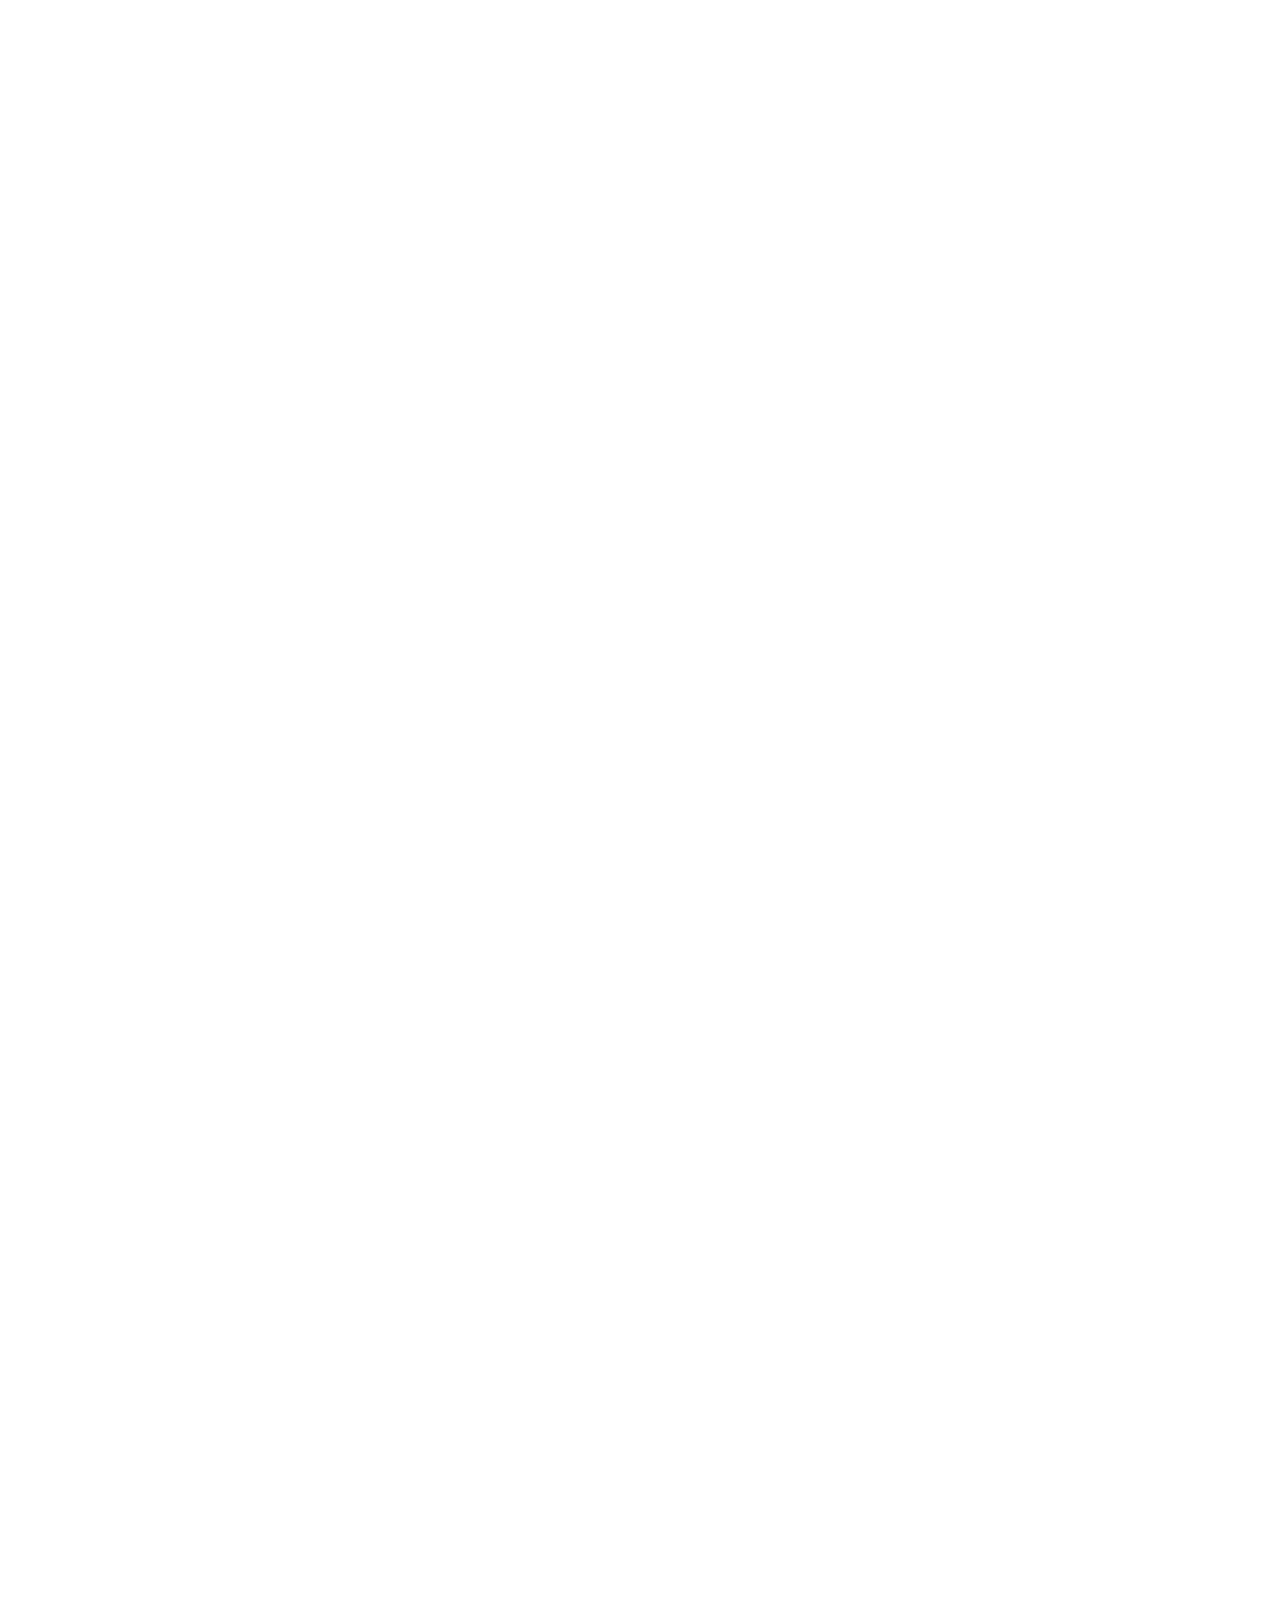
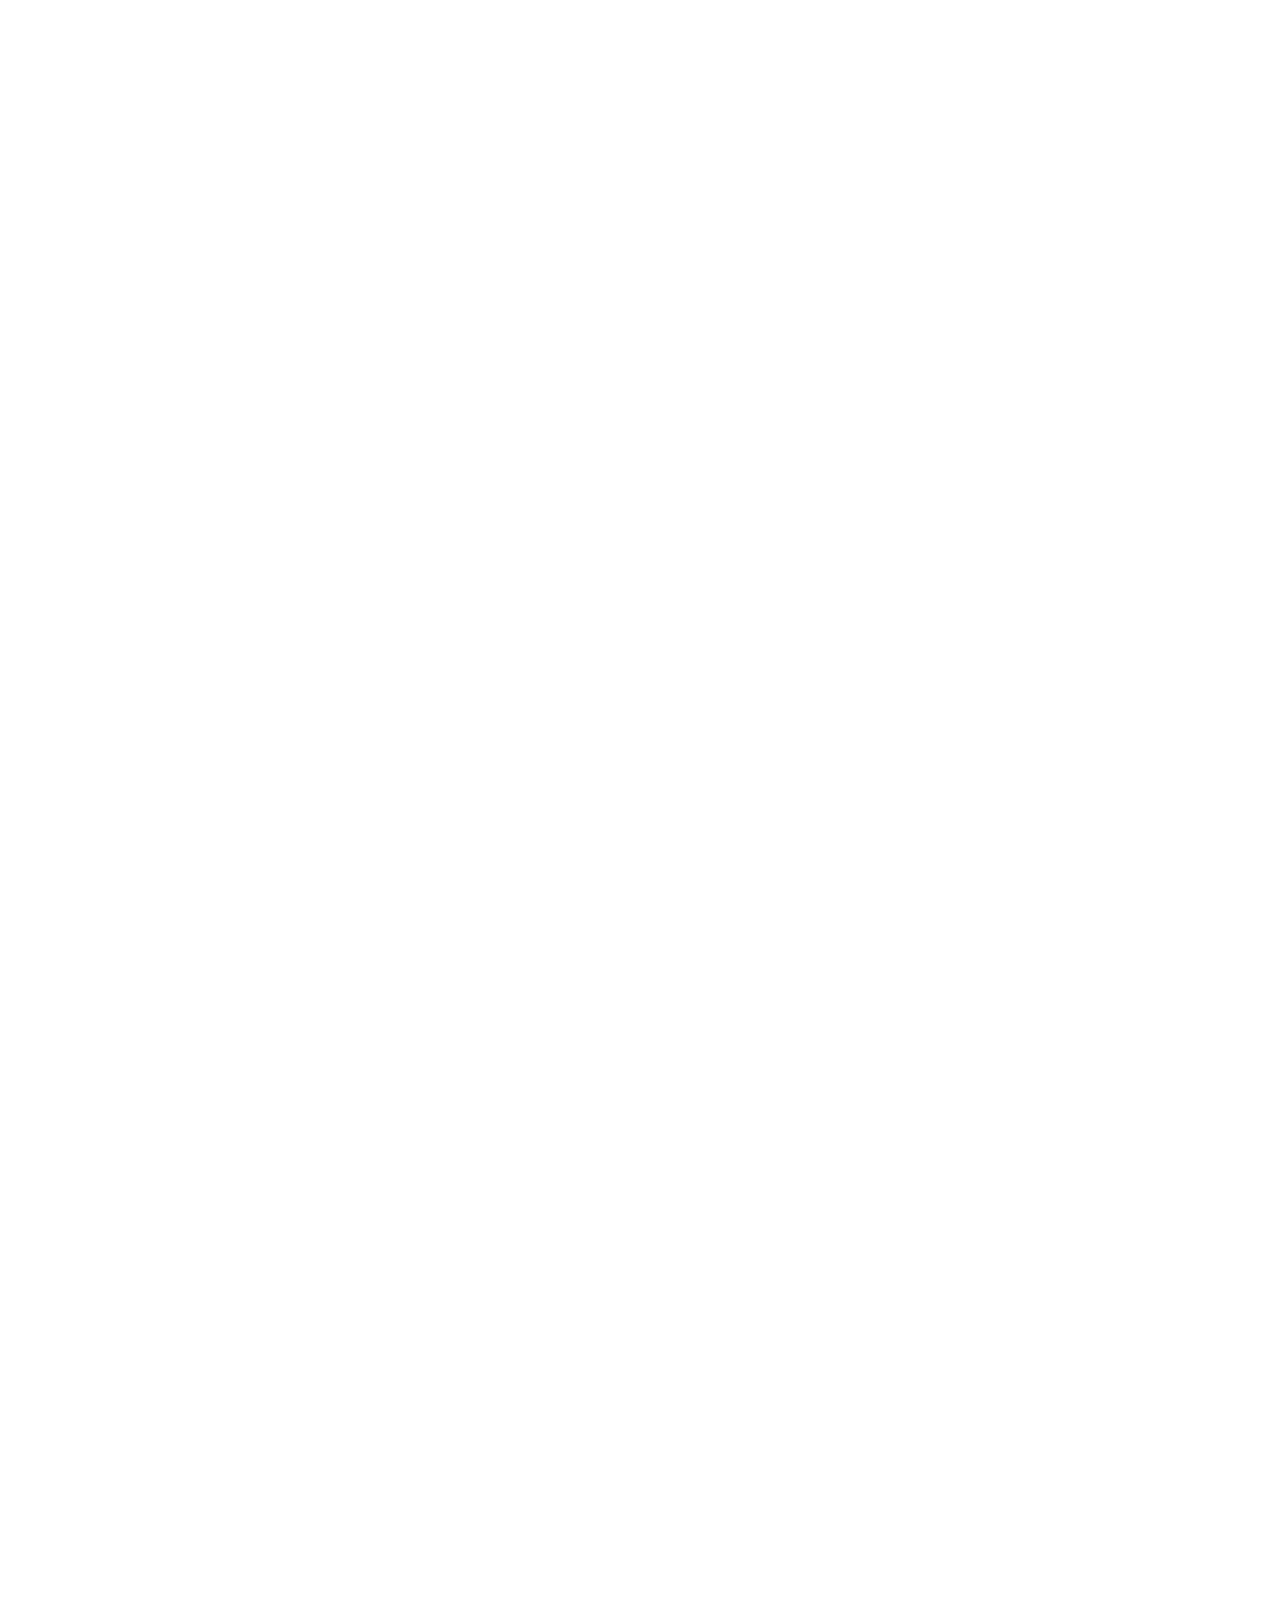
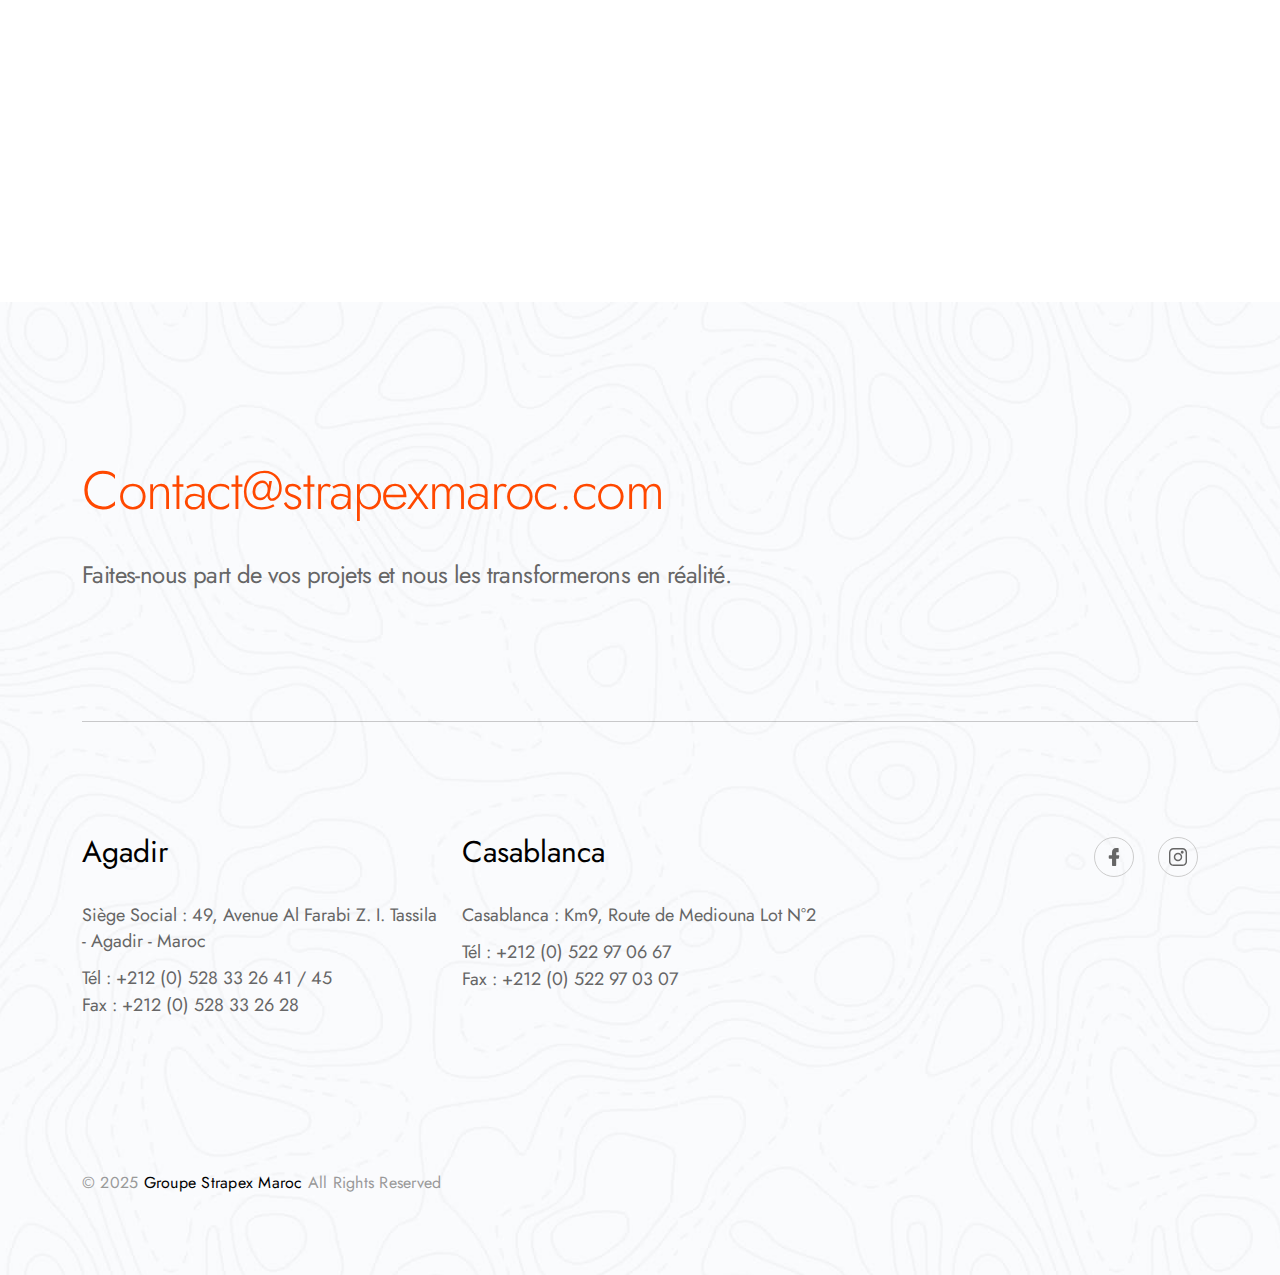
<file: about-universal.html>
<!DOCTYPE html>
<html class="no-js" lang="en">

<head>
  <meta charset="UTF-8">
  <meta name="viewport" content="width=device-width, initial-scale=1.0, maximum-scale=1">
  <!-- CSS-->
  <link rel="apple-touch-icon" sizes="60x60" href="favicons/apple-touch-icon.png">
  <link rel="icon" type="image/png" sizes="32x32" href="favicons/fav32p.png">
  <link rel="icon" type="image/png" sizes="16x16" href="favicons/fav16p.png">
  <link rel="manifest" href="favicons/site.webmanifest">
  <link rel="mask-icon" href="favicons/safari-pinned-tab.svg" color="#5bbad5">
  <meta name="msapplication-TileColor" content="#da532c">
  <meta name="theme-color" content="#ffffff">
  <link rel="stylesheet" href="css/bootstrap.min.css">
  <link href="https://cdn.jsdelivr.net/npm/bootstrap@5.3.3/dist/css/bootstrap.min.css" rel="stylesheet">
  <link rel="stylesheet" href="css/main.css">
  <link rel="stylesheet" href="https://unpkg.com/swiper/swiper-bundle.min.css" />
  <style>
      .carousel-item {
      text-align: center;
      /* padding: 2rem; */
    }
.testimonial-card {
  max-width: 600px;
  margin: 0 auto;
  border: 1px solid #ddd;
  border-radius: 12px;
  box-shadow: 0 4px 10px rgba(0, 0, 0, 0.06);
  padding: 1.5rem;
  background-color: #fff;
}

.testimonial-card:hover {
  transform: translateY(-5px);
  box-shadow: 0 8px 20px rgba(0, 0, 0, 0.08);
}
        .carousel-control-prev-icon,
    .carousel-control-next-icon {
      background-color: rgba(0, 0, 0, 0.5);
      background-size: 50%, 50%;
      border-radius: 50%;
      width: 40px;
      height: 40px;
    }


.carousel-control-prev,
.carousel-control-next {
  top: 50%;
  transform: translateY(-50%);
  width: 10%;
}

@media (max-width: 768px) {
  .carousel-control-prev,
  .carousel-control-next {
    width: 12%;
  }

  .carousel-control-prev-icon,
  .carousel-control-next-icon {
    width: 1.5rem;
    height: 1.5rem;
    background-size: 100% 100%;
  }

  .carousel-control-prev {
    left: -10px;
  }

  .carousel-control-next {
    right: -10px;
  }
}
  </style>
  <title>Strapex Maroc-Carrelage et Sanitaire</title>
</head>

<body class="webpage">
  <div style="display: none">
    <svg xmlns="http://www.w3.org/2000/svg" xmlns:xlink="http://www.w3.org/1999/xlink">
      <symbol id="arrow-angle" viewBox="0 0 512.002 512.002">
        <path d="M388.425 241.951L151.609 5.79c-7.759-7.733-20.321-7.72-28.067.04-7.74 7.759-7.72 20.328.04 28.067l222.72 222.105-222.728 222.104c-7.759 7.74-7.779 20.301-.04 28.061a19.8 19.8 0 0014.057 5.835 19.79 19.79 0 0014.017-5.795l236.817-236.155c3.737-3.718 5.834-8.778 5.834-14.05s-2.103-10.326-5.834-14.051z" />
      </symbol>
      <symbol id="chevron-down" viewBox="0 0 64 64">
        <path d="M32 48.1c-1.3 0-2.4-.5-3.5-1.3L.8 20.7C-.3 19.6-.3 18 .8 17c1.1-1.1 2.7-1.1 3.7 0L32 42.8l27.5-26.1c1.1-1.1 2.7-1.1 3.7 0 1.1 1.1 1.1 2.7 0 3.7L35.5 46.5c-1.1 1.4-2.2 1.6-3.5 1.6z" />
      </symbol>
      <symbol id="arrow-long" viewBox="0 0 64 64">
        <path d="M62.6 28.3l-7.5-8.8c-1.1-1.1-2.7-1.3-3.7-.3-1.1 1.1-1.3 2.7-.3 3.7l5.3 6.4H2.7C1.1 29.3 0 30.4 0 32s1.1 2.7 2.7 2.7h53.8l-5.3 6.4c-1.1 1.1-.8 2.9.3 3.7.5.5 1.1.5 1.6.5.8 0 1.6-.3 2.1-1.1l7.5-8.8c1.8-1.7 1.8-4.9-.1-7.1z" />
      </symbol>
      <symbol id="bricks" viewBox="0 0 64 64">
        <path d="M58.7 29.3h-5.3v-8c0-2.9-2.4-5.3-5.3-5.3H16c-2.9 0-5.3 2.4-5.3 5.3v8H5.3c-2.9 0-5.3 2.4-5.3 5.3v8c0 3 2.4 5.4 5.3 5.4h53.3c2.9 0 5.3-2.4 5.3-5.3v-8c.1-3-2.3-5.4-5.2-5.4zm-10.7 0H34.7v-8H48v8zm-8 5.4v8H24v-8h16zM16 21.3h13.3v8H16v-8zM5.3 34.7h13.3v8H5.3v-8zm40 8v-8h13.3v8H45.3z" />
      </symbol>
      <symbol id="behance" viewBox="0 0 24 24">
        <path d="M12.363 14.947c0-1.848-.879-3.214-2.695-3.726 1.325-.631 2.016-1.587 2.016-3.074 0-2.932-2.192-3.647-4.721-3.647H0v14.721h7.158c2.684 0 5.205-1.283 5.205-4.274zM3.246 7.013h3.046c1.171 0 2.225.328 2.225 1.682 0 1.25-.82 1.753-1.98 1.753H3.246zm-.001 9.708v-4.054h3.538c1.429 0 2.333.594 2.333 2.102 0 1.487-1.079 1.952-2.4 1.952zM18.796 19.5c2.554 0 4.208-1.147 5.004-3.585h-2.592c-.279.91-1.429 1.391-2.321 1.391-1.721 0-2.625-1.005-2.625-2.713h7.713c.244-3.418-1.66-6.331-5.18-6.331-3.259 0-5.471 2.442-5.471 5.641 0 3.32 2.096 5.597 5.472 5.597zm-.092-9.026c1.475 0 2.217.864 2.341 2.277h-4.779c.097-1.401 1.03-2.277 2.438-2.277zM15.667 5.273h5.988v1.45h-5.988z" />
      </symbol>
      <symbol id="chevron-right" viewBox="0 0 64 64">
        <path d="M46.8 28.5L20.6.8c-1.1-1.1-2.7-1.1-3.7 0-1.1 1.1-1.1 2.7 0 3.7L42.8 32 16.6 59.5c-1.1 1.1-1.1 2.7 0 3.7.5.5 1.1.8 1.9.8s1.3-.3 1.9-.8l26.1-27.7c2.1-1.9 2.1-5.1.3-7z" />
      </symbol>
      <symbol id="chevron-left" viewBox="0 0 64 64">
        <path d="M21.1 32L47.2 4.5c1.1-1.1 1.1-2.7 0-3.7s-2.7-1.1-3.7 0L17.4 28.5c-1.9 1.9-1.9 5.1 0 6.9l26.1 27.7c.5.5 1.3.8 1.9.8.5 0 1.3-.3 1.9-.8 1.1-1.1 1.1-2.7 0-3.7L21.1 32z" />
      </symbol>
      <symbol id="close" viewBox="0 0 64 64">
        <path d="M35.4 32l19.9-19.9c1-1 1-2.4 0-3.4s-2.4-1-3.4 0L32 28.6 12 8.8c-.9-1-2.4-1-3.3 0s-1 2.4 0 3.4L28.6 32 8.7 51.9c-1 1-1 2.4 0 3.4.5.4 1 .7 1.7.7s1.2-.2 1.7-.7l20-19.9 20 19.8c.5.4 1.2.7 1.7.7s1.2-.2 1.7-.7c1-1 1-2.4 0-3.4L35.4 32z" />
      </symbol>
      <symbol id="comments-reply" viewBox="0 0 64 64">
        <path d="M64 45.3V8c0-1.6-1.1-2.7-2.7-2.7H2.7C1.1 5.3 0 6.4 0 8v48c0 1.1.5 1.9 1.3 2.4.5.3.8.3 1.3.3s.8 0 1.3-.3L22.1 48h7.2l12.3 9.9c.8.5 1.6.8 2.7.8.5 0 1.1 0 1.9-.5 1.3-.8 2.4-2.1 2.4-3.7v-1.6c3.5.8 6.7 2.7 9.1 4 1.3.8 2.9.8 4.3 0 1.3-.8 2.1-2.1 2.1-3.7 0-.8 0-1.6-.3-2.4-.3-1.1-.5-2.1-1.1-3.2.5-.1 1.3-1.2 1.3-2.3zm-42.7-2.6c-.5 0-.8 0-1.3.3L5.3 51.5V10.7h53.3v32c-2.9-2.7-6.4-4.5-10.7-5.3v-2.9c0-1.6-.8-2.9-2.4-3.7-1.3-.8-3.2-.5-4.3.5l-12.7 10c-.5.3-.8.8-1.1 1.3h-6.1zm35 5.3c.8 1.1 1.1 1.9 1.6 3.2-3.5-1.9-8-3.7-12.3-4l-2.9-.3V52l-9.3-7.5 9.3-7.5v5.1l2.4.3c4 .5 7.5 2.1 10.1 4.8l.8.8h.3z" />
        <circle cx="16" cy="24" r="5.3" />
        <circle cx="32" cy="24" r="5.3" />
        <circle cx="48" cy="24" r="5.3" />
      </symbol>
      <symbol id="customer" viewBox="0 0 64 64">
        <path d="M61.1 47.1c-1.4-4.6-5.7-7.1-10.1-5.7-3 1.1-7.1 2.2-10.3 3.3 0-.8-.3-1.6-.5-2.5-1.1-2.7-4.1-4.1-6.5-4.1h-9.8c-.5 0-1.4-.3-2.2-1.1-1.1-1.1-2.7-1.6-4.4-1.6H9.6c-4.1.3-7.1 3.5-7.1 7.6v12.8c0 3.8 3.3 7.1 7.1 7.1h9.5c1.1 0 2.5-.3 3.5-1.1 2.7 1.6 6 2.2 9.3 2.2 1.9 0 4.1-.3 5.7-.8l18-5.4c5.7-2 6.6-7.1 5.5-10.7zM9.6 57.5c-.8 0-1.6-.8-1.6-1.9V42.8c0-.8.8-1.6 1.6-1.6h7.9c.3 0 .5 0 .5.3.3.3.5.3.8.5v15.5H9.6zM54 52.8l-18 5.4c-3.5 1.1-7.6.8-11.2-1.1l-.5-.5V43.8h9.5c.5 0 1.4.3 1.4.5.3.3-.3 1.1-.5 1.4-.8 1.1-1.9 2.2-2.2 3.5 0 1.4 1.1 2.5 2.5 2.5 2.5-.3 5.2-1.4 7.6-1.9 3.3-1.1 6.5-2.2 9.8-3.3 1.4-.5 3 .5 3.3 2.2.7 2-.1 3.3-1.7 4.1zm-3.3-36.5c4.4 0 8.2-3.5 8.2-8.2 0-4.4-3.5-8.2-8.2-8.2s-8.2 3.5-8.2 8.2 3.9 8.2 8.2 8.2zm0-10.6c1.4 0 2.7 1.1 2.7 2.7s-1.1 2.7-2.7 2.7-2.7-1-2.7-2.7 1.4-2.7 2.7-2.7zm-2.4 32.7h3.3c4.4 0 7.9-3.5 7.9-7.9v-5.7c0-4.4-3.5-7.9-7.9-7.9h-3c-4.4 0-7.9 3.5-7.9 7.9v5.4c-.1 4.7 3.5 8.2 7.6 8.2zm-2.2-13.9c0-1.4 1.1-2.5 2.5-2.5h3c1.4 0 2.5 1.1 2.5 2.5v5.7c0 1.4-1.1 2.5-2.5 2.5h-3.3c-1.1 0-2.2-1.1-2.2-2.7v-5.5z" />
      </symbol>
      <symbol id="facebook-outline" viewBox="0 0 64 64">
        <path d="M37.2 64H28c-2.5 0-4.5-2-4.5-4.5V37H17c-2.5 0-4.5-2-4.5-4.5v-6.9c0-2.5 2-4.6 4.5-4.6h6.5v-5.5c0-9.1 6.2-15.5 15-15.5H47c1.4 0 2.5 1.1 2.5 2.5v13c0 1.4-1.1 2.5-2.5 2.5h-5.5v3H47c1.4.1 2.7.7 3.5 1.8.8 1.1 1.2 2.4.9 3.8l-1.3 6.7c-.3 2.1-2.1 3.7-4.4 3.7h-4.3v22.5c.1 2.5-1.9 4.5-4.2 4.5zm-8.7-5h8V34.5c0-1.4 1.1-2.5 2.5-2.5h6.3l1.2-6H39c-1.4 0-2.5-1.1-2.5-2.5v-8c0-1.4 1.1-2.5 2.5-2.5h5.5V5h-6c-6.1 0-10 4.1-10 10.5v8c0 1.4-1.1 2.5-2.5 2.5h-8.5v6H26c1.4 0 2.5 1.1 2.5 2.5V59z" />
      </symbol>
      <symbol id="envelope-alt" viewBox="0 0 64 64">
        <path d="M58.7 10.7H5.3C2.4 10.7 0 13.1 0 16v32c0 2.9 2.4 5.3 5.3 5.3h53.3c2.9 0 5.3-2.4 5.3-5.3V16c.1-2.9-2.3-5.3-5.2-5.3zm0 35.7L40.5 29.3l18.1-10.9v28zM28.3 32.3c1.1.8 2.4 1.1 3.7 1.1 1.3 0 2.7-.3 3.7-1.1L52.5 48H10.7l17.1-16 .5.3zm24-16.3L33.1 27.7c-.5.3-1.3.3-1.9 0L11.7 16h40.6zM23.2 29.1L5.3 45.9V18.4l17.9 10.7z" />
      </symbol>
      <symbol id="facebook" viewBox="0 0 64 64">
        <path d="M47.9 25.6H40V15h6.5c1.1 0 2-.9 2-2V2c0-1.1-.9-2-2-2h-7.6C30.7 0 25 5.9 25 14.4v11.2h-9c-1.5 0-2.7 1.2-2.7 2.8v7.4c0 1.5 1.2 2.7 2.7 2.7h9v22.9c0 1.5 1.2 2.7 2.7 2.7h9.8c.6 0 1.2-.3 1.6-.7.5-.5.7-1.2.7-1.8V38.4h6.8c1.3 0 2.4-.9 2.6-2.1v-.2l1.4-7.1c.2-.8 0-1.6-.6-2.4-.4-.5-1.2-.9-2.1-1z" />
      </symbol>
      <symbol id="dribbble" viewBox="0 0 64 64">
        <path d="M32 0C14.4 0 0 14.4 0 32s14.4 32 32 32 32-14.4 32-32S49.6 0 32 0zm27 32.8c-6.2-.5-12.7 0-19.1 1.5-.9-2.4-1.8-4.7-2.8-6.9 6.6-2.2 12.7-5.4 18-9.3C57.6 22.2 59 26.9 59 32v.8zm-6.8-18.7c-5 3.7-10.9 6.7-17.2 8.8-3.3-6.6-7.1-12.3-11-16.6 2.5-.9 5.2-1.3 8-1.3 8 0 15.2 3.5 20.2 9.1zM19 8.3c3.9 3.9 7.7 9.4 11.1 15.9-8.2 2-16.7 2.3-24.2.9C7.8 17.9 12.6 11.9 19 8.3zM5.1 30.1c3.4.6 7 1 10.6 1 5.4 0 11-.7 16.6-2.2 1 2.2 1.9 4.4 2.8 6.7C25.8 38.4 17.6 43 11 48.9 7.2 44.3 5 38.4 5 32c0-.6 0-1.3.1-1.9zm9.4 22.4c6.1-5.4 13.7-9.6 22.2-12.2.3 1 .7 2.1 1 3.2 1.4 4.8 2.4 9.5 3.2 14-2.8 1-5.7 1.5-8.8 1.5-6.8 0-12.9-2.5-17.6-6.5zm31 2.8c-.7-4.3-1.8-8.7-3.1-13.2l-.9-3c5.7-1.2 11.4-1.7 16.8-1.3-1.6 7.5-6.3 13.8-12.8 17.5z" />
      </symbol>
      <symbol id="github-original" viewBox="0 0 64 64">
        <path d="M32 .8C14.4.8 0 15.1 0 32.8c0 14.1 9.2 26.1 21.9 30.4 1.6.3 2.2-.7 2.2-1.5 0-.7 0-2.8-.1-5.5-8.9 2-10.8-4.3-10.8-4.3-1.5-3.7-3.6-4.6-3.6-4.6-2.9-2 .2-2 .2-2 3.2.2 4.9 3.3 4.9 3.3 2.8 4.9 7.5 3.5 9.3 2.6.3-2.1 1.1-3.5 2-4.3-7-.7-14.5-3.5-14.5-15.7 0-3.5 1.3-6.3 3.3-8.5-.3-.8-1.4-4 .3-8.5 0 0 2.7-.9 8.8 3.3 2.6-.7 5.3-1.1 8-1.1s5.5.3 8 1.1c6.1-4.1 8.7-3.3 8.7-3.3 1.7 4.4.7 7.7.3 8.5 2 2.2 3.3 5.1 3.3 8.5 0 12.2-7.5 15-14.6 15.7 1.1 1 2.2 3 2.2 5.9 0 4.3-.1 7.7-.1 8.7 0 .9.6 1.8 2.2 1.5C54.8 58.8 64 46.8 64 32.7 63.9 15.1 49.6.8 32 .8z" />
      </symbol>
      <symbol id="google-plus" viewBox="0 -91 512 512">
        <path d="M166 60c34.668 0 66.027 17.79 84 42.3l42.598-42.902C267.12 26.27 218.086 0 166 0 74.8 0 0 73.8 0 165s74.8 165 166 165c75.602 0 139.2-50.7 158.7-120 4.198-14.402 6.3-29.402 6.3-45v-15H181v59.988h79.5C244 245.391 207.7 270 166 270c-57.898 0-106-47.102-106-105S108.102 60 166 60zm0 0M466 90h-60v45h-45v60h45v45h60v-45h46v-60h-46zm0 0" />
      </symbol>
      <symbol id="heart-filled" viewBox="0 0 64 64">
        <path d="M30.6 59c.8.8 2.1.8 2.8 0l25.8-26.1c3.2-3.2 4.8-7.5 4.8-11.7s-1.6-8.8-5.1-12c-6.4-6.4-17.3-6.4-23.7 0L32 12.7l-3.5-3.5c-3.4-3.2-7.7-4.8-12-4.8S8 6 4.8 9.2c-6.4 6.4-6.4 17.3 0 23.7L30.6 59z" />
      </symbol>
      <symbol id="map-marker" viewBox="0 0 64 64">
        <path d="M32 0C18.7 0 8 11.2 8 25.3c0 12 16.5 31.7 21.6 37.6.5.8 1.6 1.1 2.4 1.1 1.1 0 1.9-.5 2.4-1.1C39.5 57.1 56 37.1 56 25.3 56 11.2 45.3 0 32 0zm0 57.6c-9.1-10.7-18.7-24.8-18.7-32.3 0-11.2 8.3-20 18.7-20s18.7 9.1 18.7 20c0 7.5-9.6 21.6-18.7 32.3z" />
        <path d="M32 13.3c-5.9 0-10.7 4.8-10.7 10.7S26.1 34.7 32 34.7 42.7 29.9 42.7 24 37.9 13.3 32 13.3zm0 16c-2.9 0-5.3-2.4-5.3-5.3s2.4-5.3 5.3-5.3 5.3 2.4 5.3 5.3-2.4 5.3-5.3 5.3z" />
      </symbol>
      <symbol id="instagram" viewBox="0 0 64 64">
        <path d="M32 16.9c-8.3 0-15 6.8-15 15.1s6.7 15.1 15 15.1S47 40.3 47 32s-6.7-15.1-15-15.1zm0 25.2c-5.5 0-10-4.5-10-10.1s4.5-10.1 10-10.1S42 26.4 42 32s-4.5 10.1-10 10.1zM47 10c-2.8 0-5 2.3-5 5s2.2 5 5 5 5-2.3 5-5-2.2-5-5-5z" />
        <path d="M48 0H16C7.2 0 0 7.2 0 16v31.7C0 56.7 7.3 64 16.3 64h31.5C56.7 64 64 56.7 64 47.7V16c0-8.8-7.2-16-16-16zm11 47.7C59 53.9 54 59 47.8 59H16.3C10.1 59 5 54 5 47.8V16C5 9.9 9.9 5 16 5h32c6.1 0 11 4.9 11 11v31.7z" />
      </symbol>
      <symbol id="logo" viewBox="0 0 200 80.2">
        <style type="text/css">
          .st0{fill:#A39166;}
          .st1{fill:#231F20;}
        </style>
        <g>
          <path class="st0" d="M27.5,43.8c0,1.1-0.2,2.3-0.7,3.4c-0.8,2.1-2.1,3.6-4,4.6c-1.8,1-4,1.4-6.5,1.4c-2.4,0-4.7-0.4-6.7-1.2
            c-2-0.8-4-2.2-5.9-4.1l-0.3-0.3L4,47.2l1.8-2.8l0.4,0.8c0.9,1.9,1.7,3.1,2.9,4.6c2.1,1.4,4.3,2,6.5,2c3,0,7.9-2.4,8.5-5.9
            c0.1-0.9,0-1.6-0.3-2.2c-0.4-0.6-0.9-1.2-1.6-1.7c-0.8-0.5-1.7-1-2.9-1.5c-1.1-0.4-2.4-0.9-3.8-1.2c-1.2-0.3-2.5-0.7-3.9-1.1
            c-1.4-0.4-2.7-1.1-3.9-1.8c-1.2-0.8-2.2-1.8-2.9-3c-0.8-1.2-1.1-2.8-1-4.7c0.1-1.7,0.5-3.1,1.2-4.3c0.7-1.2,1.6-2.1,2.7-2.8
            c1.1-0.7,2.3-1.2,3.5-1.5c1.3-0.3,2.5-0.5,3.8-0.5c0.9,0,1.9,0.1,2.8,0.3c0.9,0.2,1.9,0.4,2.8,0.8c0,0,0.1,0,0.1,0l0.4,0.2
            l-0.3,0.5l-0.5,3.4L19.7,24c-1.7-1.4-2.9-2.2-4.7-3.1c-2.7,0.3-6,1.8-7.1,4.2c-0.4,0.7-0.5,1.5-0.5,2.4c0,0.7,0.1,1.4,0.4,1.8
            c0.3,0.5,0.8,0.9,1.4,1.3c0.7,0.4,1.7,0.8,2.9,1.2c1.2,0.4,2.7,0.9,4.5,1.5c2,0.6,3.7,1.3,5.1,2c1.4,0.7,2.6,1.4,3.4,2.2
            c0.9,0.8,1.5,1.8,1.9,2.8C27.3,41.2,27.5,42.4,27.5,43.8z"/>
          <path class="st0" d="M51.1,50.9l-0.3,0.3c-0.7,0.8-1.5,1.3-2.3,1.6c-0.8,0.3-1.7,0.4-2.6,0.4c-0.8,0-2.6-0.1-3.5-0.4
            c-0.8-0.3-1.6-0.8-2.2-1.6c-0.6-0.7-1.2-1.7-1.5-2.9c-0.4-1.2-0.6-2.7-0.6-4.5V33.6h-4v-1.2l0.3-0.1c2.5-1,6-3.6,7.8-6.7l0.9-1.6
            v19.9c0,2.6,0.2,4.5,0.7,5.7c0.3,0.7,1,2.2,2.4,2.2c1.1,0,2.2-1.2,3-2.2l0.4-0.5L51.1,50.9z"/>
          <path class="st0" d="M74.1,28.1L74,28.5c-0.1,0.6-0.2,1.1-0.3,1.7c-0.1,0.5-0.2,1.1-0.3,1.7l-0.1,0.8l-0.6-0.5
            c-1.2-0.9-4.2-1-5.4-0.4c-0.7,0.3-1.5,1.3-2.1,2.9v18.5h-5V28.1l3.6-0.1l1.3,2.9l0,0.4c0.5-0.7,1.2-1.4,1.9-2
            c1.3-1,2.9-1.5,4.9-1.5c0.5,0,1.1,0.1,1.7,0.1L74.1,28.1z"/>
          <path class="st0" d="M102,40.6v12.6h-3.7l-0.8-1.7c-0.5,0.3-1.1,0.7-1.9,1c-1.2,0.5-3.1,0.7-4.3,0.7c-1,0-2.1-0.1-3.4-0.4
            c-1.2-0.3-2.2-0.9-3-1.7c-0.8-0.8-1.4-1.7-1.8-2.8c-0.4-1-0.6-2.1-0.6-3.3c0-1.1,0.2-2.2,0.6-3.2c0.4-1,1-2,1.8-2.8
            c0.8-0.8,1.8-1.4,3-1.7c0.8-0.2,2-0.4,2.9-0.5l0.4-0.1c0.9-0.1,1.8-0.3,2.6-0.5c0.8-0.2,1.5-0.4,2.1-0.6c0.7-0.3,1-0.7,0.9-1.4
            c-0.1-1.1-0.5-2.2-1.1-3c-1.6-2-4.6-2.5-6.4-1.1c-1.7,1.3-1.9,3-2,4.3c0,0.2,0,0.4-0.1,0.6l-0.1,0.7l-4.7-2.4l0.3-0.5
            c3.5-5.1,8.3-5.1,10.3-5.1l0.2,0c4.4,0,6.7,3,7.3,4.8c0.4,1.1,0.1,2.5-0.8,3.1c-0.9,0.7-2.5,1.3-4.8,1.9c-3.3,0.9-6.5,1.7-7.4,5.4
            c-0.5,2.1-0.2,4.4,0.8,6c0.6,1,1.5,1.6,2.4,1.8c3.2,0.6,5-0.7,6.1-1.8c0.1-0.6,0-3.4-0.1-6l0-0.3L102,40.6z"/>
          <path class="st0" d="M134.5,40.6c0,2.2-0.3,4.1-0.9,5.6c-0.6,1.6-1.5,2.9-2.5,3.9c-1,1-2.2,1.8-3.5,2.3c-2.7,1-5.4,1-7.8-0.1
            c-0.8-0.4-1.5-0.8-2.1-1.4v11.6h-5.1V28.4h3.9l0.7,1.9c0.7-0.6,1.4-1.1,2.3-1.4c2.2-0.9,5-0.9,7.7,0.1c1.3,0.5,2.6,1.3,3.6,2.3
            c1.1,1,2,2.3,2.7,3.9C134.1,36.6,134.4,38.5,134.5,40.6z M128.8,39.4c-0.1-1.5-0.4-2.8-0.8-3.8c-0.8-1.8-2.7-4.2-5.1-5.1
            c-1.3-0.5-2.4-0.4-3.5,0.1c-0.6,0.3-1.3,0.9-1.8,1.4v16.3c0.7,0.7,1.4,1.5,1.9,1.8c0.9,0.5,1.9,0.7,3,0.7c4.1,0,5.6-4.5,6.1-6.4
            C128.9,43.1,129,41.4,128.8,39.4z"/>
          <path class="st0" d="M165.1,40.4c-0.9,2-3.9,1.8-4,1.8c-0.1,0-9,0-11.8,0c0.1,2.2,0.7,3.8,2,5.4c0.9,1.2,2.1,2.1,3.3,2.6
            c1.6,0.7,3,0.8,4.3,0.3c2.4-0.9,3.5-3.5,3.5-3.5l0.3-0.6l1.7,1.4l-0.3,0.4c-2.6,3.3-5.8,5-9.2,5c-0.3,0-0.6,0-1,0l-0.1,0
            c-7.6-0.5-9.4-7.4-9.8-9.4l0-0.2c0.3-2.7,4.5-3,4.6-3c0.4,0,9.3,0,11.5,0c0.3-3.7-0.4-6.6-2.1-8.4c-1.5-1.6-3.3-2-3.6-2
            c-5.4,0.6-5.8,9-5.8,9.1l0,0.4l-0.4,0c-3.3,0.4-4.6-1-4.6-1l-0.2-0.2l0-0.2c1.8-9.6,8.4-10.2,10.9-10.3l0.1,0
            c4.6-0.1,7.2,2.3,8.6,4.4C165.1,35.4,165.6,39.2,165.1,40.4z"/>
          <path class="st0" d="M195.3,53.2h-5.8l-6.9-9.8l-6.9,9.8l-1.9,0l7.9-11.1l-10.1-14.3h5.7l7.2,10.2l7.2-10.2l1.9,0l-8.2,11.6
            L195.3,53.2z"/>
        </g>
        <g>
          <path class="st1" d="M61.5,11h0.9v2.6c-0.7,0.6-1.6,0.9-2.6,0.9c-2.1,0-3.6-1.5-3.6-3.5c0-2,1.5-3.5,3.6-3.5c1.1,0,2,0.4,2.6,1
            l-0.6,0.6c-0.6-0.5-1.2-0.8-2-0.8c-1.6,0-2.7,1.1-2.7,2.6c0,1.5,1.1,2.6,2.7,2.6c0.6,0,1.1-0.1,1.6-0.4V11z"/>
          <path class="st1" d="M77.6,14.4l-1.5-2.1c-0.1,0-0.3,0-0.4,0h-1.7v2.1h-1V7.6h2.6c1.8,0,2.8,0.9,2.8,2.4c0,1-0.5,1.8-1.5,2.1
            l1.6,2.3H77.6z M77.6,10c0-1-0.6-1.5-1.9-1.5h-1.6v3.1h1.6C77,11.5,77.6,10.9,77.6,10z"/>
          <path class="st1" d="M88.5,11c0-2,1.5-3.5,3.6-3.5c2.1,0,3.6,1.5,3.6,3.5c0,2-1.5,3.5-3.6,3.5C90,14.5,88.5,13,88.5,11z M94.8,11
            c0-1.5-1.1-2.6-2.6-2.6c-1.5,0-2.6,1.1-2.6,2.6c0,1.5,1.1,2.6,2.6,2.6C93.6,13.6,94.8,12.5,94.8,11z"/>
          <path class="st1" d="M106,11.5V7.6h1v3.8c0,1.5,0.7,2.2,1.9,2.2c1.2,0,1.9-0.7,1.9-2.2V7.6h0.9v3.9c0,2-1.1,3-2.9,3
            C107.1,14.5,106,13.4,106,11.5z"/>
          <path class="st1" d="M128.1,10c0,1.5-1.1,2.4-2.8,2.4h-1.7v2.1h-1V7.6h2.6C127,7.6,128.1,8.5,128.1,10z M127.1,10
            c0-1-0.6-1.5-1.9-1.5h-1.6v3h1.6C126.5,11.5,127.1,10.9,127.1,10z"/>
          <path class="st1" d="M143.3,13.6v0.8h-4.9V7.6h4.8v0.8h-3.8v2.1h3.4v0.8h-3.4v2.2H143.3z"/>
        </g>
        <g>
          <path class="st1" d="M61.9,74.3l0-4.8l-2.4,4h-0.4l-2.4-4v4.8h-0.9v-6.6h0.8l2.8,4.7l2.7-4.7h0.8l0,6.6H61.9z"/>
          <path class="st1" d="M81.4,72.7h-3.5l-0.7,1.7h-1l3-6.6h0.9l3,6.6h-1L81.4,72.7z M81.1,71.9l-1.4-3.3l-1.4,3.3H81.1z"/>
          <path class="st1" d="M101.8,74.4l-1.5-2.1c-0.1,0-0.3,0-0.4,0h-1.7v2.1h-1v-6.8h2.6c1.8,0,2.8,0.9,2.8,2.4c0,1-0.5,1.8-1.5,2.1
            l1.6,2.3H101.8z M101.7,70c0-1-0.6-1.5-1.9-1.5h-1.6v3.1h1.6C101.1,71.5,101.7,71,101.7,70z"/>
          <path class="st1" d="M116.9,71c0-1.9,1.5-3.4,3.5-3.4c2,0,3.5,1.4,3.5,3.4c0,2-1.5,3.4-3.5,3.4C118.4,74.4,116.9,73,116.9,71z
              M123,71c0-1.5-1.1-2.5-2.6-2.5c-1.5,0-2.6,1.1-2.6,2.5c0,1.5,1.1,2.6,2.6,2.6C121.9,73.6,123,72.5,123,71z"/>
          <path class="st1" d="M137.7,71c0-2,1.5-3.4,3.5-3.4c1,0,1.9,0.4,2.5,1l-0.6,0.6c-0.5-0.5-1.1-0.8-1.9-0.8c-1.5,0-2.6,1.1-2.6,2.5
            c0,1.5,1.1,2.6,2.6,2.6c0.7,0,1.4-0.3,1.9-0.8l0.6,0.6c-0.6,0.7-1.5,1-2.5,1C139.2,74.4,137.7,73,137.7,71z"/>
        </g>
      </symbol>
      <symbol id="grid" viewBox="0 0 270 270">
        <path d="M114 0H10C4.5 0 0 4.5 0 10v104c0 5.5 4.5 10 10 10h104c5.5 0 10-4.5 10-10V10c0-5.5-4.5-10-10-10zm-10 104H20V20h84v84zM260 0H156c-5.5 0-10 4.5-10 10v104c0 5.5 4.5 10 10 10h104c5.5 0 10-4.5 10-10V10c0-5.5-4.5-10-10-10zm-10 104h-84V20h84v84zm-136 42H10c-5.5 0-10 4.5-10 10v104c0 5.5 4.5 10 10 10h104c5.5 0 10-4.5 10-10V156c0-5.5-4.5-10-10-10zm-10 104H20v-84h84v84zm156-104H156c-5.5 0-10 4.5-10 10v104c0 5.5 4.5 10 10 10h104c5.5 0 10-4.5 10-10V156c0-5.5-4.5-10-10-10zm-10 104h-84v-84h84v84z" />
      </symbol>
      <symbol id="package" viewBox="0 0 17 17">
        <path d="M8.517-.035L0 3.186v10.693l8.5 3.188 8.5-3.188V3.187L8.517-.035zm6.567 3.563l-2.586.97-6.557-2.489 2.575-.974 6.568 2.493zM8.5 5.997L1.919 3.529l2.609-.986 6.551 2.487-2.579.967zM1 4.253l7 2.625v8.932l-7-2.625V4.253zM9 15.81V6.878l7-2.625v8.932L9 15.81z" />
      </symbol>
      <symbol id="menu" viewBox="0 -53 384 384">
        <path d="M368 154.668H16c-8.832 0-16-7.168-16-16s7.168-16 16-16h352c8.832 0 16 7.168 16 16s-7.168 16-16 16zm0 0" />
      </symbol>
      <symbol id="pinterest" viewBox="0 0 64 64">
        <path d="M.2 31.9c0 .5 0 1 .1 1.5v.5c0 .3.1.7.1 1.1 0 .1 0 .3.1.5.1.4.1.8.1 1.2 0 .1 0 .2.1.3.1.5.1.9.3 1.4 0 .1.1.3.1.4.1.3.1.7.2 1 .1.1.1.3.1.5.1.3.2.7.3 1 .1.1.1.3.1.4.1.5.3.9.5 1.3.1.1.1.3.1.4.1.3.3.6.4.9.1.1.1.3.2.5.1.3.3.5.4.9.1.1.1.3.2.5.2.4.4.8.6 1.1.1.1.1.2.2.3.2.3.3.6.5.9-.1-.1.1.1.1.3.1.3.3.5.5.7.1.1.2.3.3.5.2.3.4.5.6.8.1.1.1.2.2.3.3.3.5.7.8 1 .1.1.2.3.3.4.2.2.4.4.5.7l.4.4c.2.2.4.5.6.7.1.1.2.3.3.3l.9.9c.1.1.3.2.3.3.2.2.5.4.7.6.1.1.3.3.4.3.2.2.5.4.7.5.1.1.3.2.4.3.3.3.7.5 1.1.8.1.1.2.1.3.2.3.2.6.4.9.5.1.1.3.2.5.3.3.1.5.3.8.5.1.1.3.1.4.3.4.2.7.4 1.1.6.1 0 .1.1.1.1.4.2.9.4 1.3.6.1.1.3.1.4.1.2.1.3.1.5.2-.3-2.5-.5-6.4.1-9.2.6-2.5 3.7-15.9 3.7-15.9s-.9-1.9-.9-4.7c0-4.5 2.6-7.8 5.8-7.8 2.7 0 4.1 2.1 4.1 4.5 0 2.7-1.7 6.8-2.7 10.6-.7 3.2 1.6 5.8 4.7 5.8 5.6 0 10-6 10-14.6 0-7.6-5.5-13-13.3-13-9.1 0-14.4 6.8-14.4 13.8 0 2.7 1.1 5.6 2.4 7.3.3.3.3.6.2.9-.3 1-.8 3.2-.9 3.6-.1.6-.5.7-1.1.4-4-1.9-6.4-7.7-6.4-12.4 0-10 7.3-19.3 21.1-19.3 11.1 0 19.7 7.9 19.7 18.4 0 11-6.9 19.9-16.5 19.9-3.3 0-6.2-1.7-7.3-3.7 0 0-1.6 6.1-2 7.6-.7 2.8-2.7 6.2-4 8.4.4.1.9.3 1.3.4.1.1.3.1.5.1.3.1.7.1.9.2.1.1.3.1.5.1.4.1.9.1 1.3.2h.1c.5.1.9.1 1.4.2.1 0 .3 0 .5.1.3.1.7.1 1.1.1h.4c.5 0 1 .1 1.5.1C49.7 63.8 64 49.5 64 31.9c0-13.6-8.5-25.2-20.4-29.8-.3-.3-.7-.5-1.1-.7-.9-.3-1.9-.6-2.9-.8-.9-.2-1.7-.4-2.5-.5C36 0 35-.2 33.9-.2h-1.7c-1.1 0-2.2.1-3.3.1-.5.1-1.1.1-1.6.2C11.9 2.7.2 16 .2 31.9z" />
      </symbol>
      <symbol id="phone" viewBox="0 0 64 64">
        <path d="M61.6 44.1l-9.3-5.9c-2.4-1.3-5.3-.8-6.9 1.3l-2.1 3.2c-12-7.2-19.5-16.8-22.4-21.1l3.5-2.1c1.1-.8 1.9-1.9 2.1-3.2.3-1.3 0-2.7-.8-3.7l-6.1-8.8C18 1.7 15.1.9 12.9 2.2L4 7c-.5.3-.8.5-1.3.8C-4 15 2.1 31.3 17.6 45.9c11.2 10.7 23.2 16.5 31.7 16.5 3.2 0 5.9-.8 7.7-2.4l1.1-1.1 5.1-8c1.6-2.3.8-5.5-1.6-6.8zm-8 11.9c-4.6 3.8-18.9-1-32.5-13.8C7.7 29.4 2.7 15.8 6.7 11.5L15 6.7l5.9 8.5-3.5 2.1c-1.1.8-1.9 1.9-2.1 3.2-.3 1.3 0 2.7.8 3.7 2.9 4.3 11.2 15.2 24.3 23.2 2.4 1.3 5.3.8 6.9-1.3l2.4-3.5 9.1 5.6-5.2 7.8z" />
      </symbol>
      <symbol id="ruler-pencil" viewBox="0 0 17 17">
        <path d="M4.492 0H2.508c-.827 0-1.5.673-1.5 1.5v10.657l2.521 4.956 2.464-4.959V1.5A1.503 1.503 0 004.492 0zM2.508 1h1.984c.275 0 .5.225.5.5v1.019H2.008V1.5a.5.5 0 01.5-.5zm-.5 3.55V3.519h2.984V4.55H2.008zm1.94 9.471h-.87l-1.07-2.104V5.55h1v6.481h1V5.55h.984v6.37l-1.044 2.101zM8 0v17h7V0H8zm6 16H9v-.984h2v-1H9V13h1v-1H9v-1h2v-1H9v-.984h1v-1H9v-1h2v-1H9V5h1V4H9V3h2V2H9V1h5v15z" />
      </symbol>
      <symbol id="play" viewBox="0 0 64 64">
        <path d="M56.6 27.9L12.8.7C11.2-.1 9.3-.4 8 .7c-1.6.5-2.7 2.1-2.7 4v54.7c0 1.6 1.1 3.2 2.4 4 .8.3 1.6.5 2.4.5s1.9-.3 2.7-.8L56.6 36c1.3-.8 2.1-2.4 2.1-4s-.8-3.3-2.1-4.1zm-46 30.2V5.8L52.8 32 10.6 58.1z" />
      </symbol>
      <symbol id="rss" viewBox="0 0 448 448">
        <circle cx="64" cy="384" r="64" />
        <path d="M0 149.344v85.344c117.632 0 213.344 95.68 213.344 213.312h85.312c0-164.672-133.984-298.656-298.656-298.656z" />
        <path d="M0 0v85.344C200 85.344 362.688 248 362.688 448H448C448 200.96 247.04 0 0 0z" />
      </symbol>
      <symbol id="search" viewBox="0 0 64 64">
        <path d="M62.9 56.5l-17-13.8c7.2-9.9 6.1-23.7-2.7-32.5C38.4 5.3 32 2.7 25.3 2.7s-13 2.6-17.8 7.4S0 21.3 0 28s2.7 13.1 7.5 17.9c5.1 5.1 11.5 7.5 17.9 7.5 6.1 0 12.3-2.1 17.1-6.7l17.3 14.1c.5.5 1.1.5 1.6.5.8 0 1.6-.3 2.1-1.1.8-1 .8-2.6-.6-3.7zM25.3 48c-5.3 0-10.4-2.1-14.1-5.9-3.7-3.7-5.9-8.8-5.9-14.1s2.1-10.4 5.9-14.1S20 8 25.3 8s10.4 2.1 14.1 5.9 5.9 8.8 5.9 14.1-2.1 10.4-5.9 14.1c-3.7 3.8-8.7 5.9-14.1 5.9z" />
      </symbol>
      <symbol id="ticket-alt" viewBox="0 0 64 64">
        <path d="M48.7 0H16.2c-4.5 0-8 3.5-8 8v52.5c0 1.1.8 2.1 1.9 2.7 1.1.3 2.4 0 2.9-1.1l4.5-6.7 5.1 7.5c.5.8 1.3 1.1 2.1 1.1s1.6-.5 2.1-1.1l5.1-7.5 5.1 7.5c.5.8 1.3 1.1 2.1 1.1s1.6-.5 2.1-1.1l5.1-7.5 4.5 6.9c.5 1.1 1.9 1.3 2.9 1.1 1.1-.3 1.9-1.3 1.9-2.7V8c1.1-4.5-2.4-8-6.9-8zm2.1 51.7L49 48.8c-.5-.8-1.3-1.1-2.1-1.1s-1.6.5-2.1 1.1l-5.1 7.5-5.1-7.5c-.8-.5-1.6-1.1-2.4-1.1s-1.6.5-2.1 1.1L25 56.3l-5.1-7.5c-.5-.8-1.3-1.1-2.1-1.1s-1.6.5-2.1 1.1l-2.1 2.9V8c0-1.6 1.1-2.7 2.7-2.7h32C49.9 5.3 51 6.4 51 8v43.7z" />
        <path d="M42.8 18.7H21.5c-1.6 0-2.7 1.1-2.7 2.7s1.1 2.7 2.7 2.7h21.3c1.6 0 2.7-1.1 2.7-2.7 0-1.7-1.1-2.7-2.7-2.7zm0 10.6H21.5c-1.6 0-2.7 1.1-2.7 2.7s1.1 2.7 2.7 2.7h21.3c1.6 0 2.7-1.1 2.7-2.7s-1.1-2.7-2.7-2.7z" />
      </symbol>
      <symbol id="timer" viewBox="0 0 64 64">
        <path d="M34.7 10.9V5.3H40c1.6 0 2.7-1.1 2.7-2.7S41.6 0 40 0H24c-1.6 0-2.7 1.1-2.7 2.7s1.1 2.7 2.7 2.7h5.3V11c-13.3 1.3-24 12.8-24 26.4C5.3 52 17.3 64 32 64s26.7-12 26.7-26.7c0-13.8-10.7-25-24-26.4zM32 58.7c-11.7 0-21.3-9.6-21.3-21.3S20.3 16 32 16s21.3 9.6 21.3 21.3S43.7 58.7 32 58.7z" />
        <path d="M45.3 34.7H34.7V24c0-1.6-1.1-2.7-2.7-2.7s-2.7 1.1-2.7 2.7v10.7h-2.7c-1.6 0-2.7 1.1-2.7 2.7s1.1 2.7 2.7 2.7h2.7v2.7c0 1.6 1.1 2.7 2.7 2.7s2.7-1.1 2.7-2.7V40h10.7c1.6 0 2.7-1.1 2.7-2.7-.1-1.6-1.2-2.6-2.8-2.6z" />
      </symbol>
      <symbol id="tumblr">
        <path d="M9.104.5v4.042h3.793v2.51H9.104v4.104c0 .927.042 1.521.146 1.792.094.261.281.468.541.625.354.218.761.323 1.219.323.813 0 1.615-.261 2.417-.793v2.521c-.688.323-1.302.552-1.854.678a7.612 7.612 0 01-1.803.197c-.729 0-1.374-.094-1.938-.281a4.149 4.149 0 01-1.437-.781c-.395-.343-.676-.708-.822-1.093-.156-.386-.229-.947-.229-1.677V7.052H3.573V4.791a4.907 4.907 0 001.614-.874 4.464 4.464 0 001.074-1.375C6.531 2 6.719 1.323 6.823.5h2.281z" />
      </symbol>
      <symbol id="twitter" viewBox="0 0 64 64">
        <path d="M20.1 58.1c24.2 0 37.4-20 37.4-37.4 0-.5 0-1.1-.1-1.7 2.6-1.9 4.8-4.2 6.5-6.8-2.4 1.1-4.9 1.8-7.6 2.1 2.7-1.6 4.8-4.2 5.8-7.3-2.6 1.5-5.3 2.6-8.4 3.2C51.3 7.6 47.9 6 44.1 6c-7.3 0-13.2 5.9-13.2 13.2 0 1 .1 2 .3 3-10.6-.6-20.3-5.8-26.8-13.8-1.1 2-1.8 4.2-1.8 6.6 0 4.6 2.3 8.6 5.9 10.9-2.2-.1-4.2-.7-5.9-1.6v.1c0 6.3 4.5 11.7 10.5 12.9-1.1.3-2.3.5-3.4.5-.9 0-1.7-.1-2.5-.3 1.7 5.2 6.5 9 12.3 9.1-4.5 3.5-10.2 5.6-16.3 5.6-1.2.1-2.2 0-3.2-.1 5.7 3.8 12.7 6 20.1 6" />
      </symbol>
      <symbol id="twitter-outline" viewBox="0 0 64 64">
        <path d="M22.2 58c-5.4 0-13.3-1-20-5.8-2-1.4-2.8-4.1-1.8-6.4.9-2.3 3.4-3.6 5.9-3.1 0 0 1 .2 2.5.1-1-1.4-1.9-3-2.5-4.7-.2-.6-.3-1.1-.3-1.7-2.5-2.9-3.8-6.5-3.8-10.5 0-.9.2-1.8.7-2.5C2 20 1.7 15.5 4.6 10.7 5.5 9.3 7 8.3 8.7 8.1h.2c1.8-.1 3.4.6 4.5 1.8.7.7 6.1 6.4 13 8.3C28 11.2 34.4 6 42.1 6c3.4 0 6.7 1 9.3 2.9.7-.2 1.6-.5 2.4-1.1 1.6-1.1 3.7-1.3 5.4-.4 1.7.8 2.9 2.4 3.1 4.3v.9c1.4 1.4 1.9 3.4 1.3 5.2-.5 1.7-2.1 3.8-5.4 6.8-.2 7.4-3.7 27.2-28.6 32.8-.2 0-3.2.6-7.4.6zM5.4 47.6c-.2 0-.3.1-.3.1v.1c-.1.1-.1.2 0 .3 5.6 4.1 12.4 4.9 17.1 4.9 3.7 0 6.3-.5 6.4-.5 22.6-5.1 24.8-23.6 24.9-29.2 0-.7.3-1.4.8-1.8 4.2-3.7 4.7-5 4.7-5.1.1-.2-.1-.4-.2-.4l-.1-.1c-1.1-.5-1.7-1.8-1.3-3 .1-.3.1-.5.1-.7 0-.1-.1-.2-.2-.3-.1 0-.1-.1-.2-.1s-.2 0-.4.1c-2.2 1.5-4.5 2-5.6 2.1-.7.1-1.3-.1-1.8-.5-1.9-1.6-4.5-2.4-7.1-2.4-6.1 0-11 4.5-11.2 10.4 0 .7-.3 1.4-.9 1.8-.5.5-1.2.7-1.9.6-9.5-1.3-17-8.9-18.5-10.4l-.1-.1c-.1-.1-.3-.1-.4-.1-.2 0-.3.2-.4.3-1.8 3-2 6.2-.7 9.4.4 1 .2 2.2-.7 2.9l-.2.2c0 3.2 1 5.8 3.2 7.8.7.7.9 1.6.7 2.5v.3c.8 2.5 2.4 4.5 4.6 5.8.8.5 1.3 1.4 1.2 2.4-.1 1-.8 1.8-1.7 2.1-4.6 1.5-9.5.8-9.7.7 0-.1-.1-.1-.1-.1zm53.1-31.9z" />
        <path d="M-5.7.9zM32 32z" fill="none" stroke="#000" stroke-miterlimit="10" />
      </symbol>
      <symbol id="users" viewBox="0 0 64 64">
        <path d="M21.3 37.3c7.5 0 13.3-5.9 13.3-13.3s-5.9-13.3-13.3-13.3S8 16.5 8 24s5.9 13.3 13.3 13.3zm0-21.3c4.5 0 8 3.5 8 8s-3.5 8-8 8-8-3.5-8-8 3.5-8 8-8zM21.3 40C13.6 40 6.4 43.2.8 48.8c-1.1 1.1-1.1 2.7 0 3.7s2.7 1.1 3.7 0C9 48 15.2 45.3 21.3 45.3s12 2.7 16.8 7.2c.5.5 1.3.8 1.9.8.8 0 1.3-.3 1.9-.8 1.1-1.1 1.1-2.7 0-3.7-5.7-5.6-13.1-8.8-20.6-8.8zM48 37.3c4.5 0 8-3.5 8-8s-3.5-8-8-8-8 3.5-8 8 3.4 8 8 8zm0-10.6c1.6 0 2.7 1.1 2.7 2.7s-1.1 2.7-2.7 2.7-2.7-1-2.7-2.7c0-1.7 1.1-2.7 2.7-2.7zM63.2 46.1c-5.6-5.3-13.3-7.2-21.1-5.3-1.3.3-2.4 1.9-1.9 3.2.3 1.3 1.9 2.4 3.2 1.9 5.9-1.6 12 0 16.3 4 .5.5 1.1.8 1.9.8.8 0 1.3-.3 1.9-.8.7-1.1.7-3-.3-3.8z" />
      </symbol>
      <symbol id="wallet" viewBox="0 0 64 64">
        <path d="M56.5 18.2h-3.6c.7-1.3 1.1-2.9 1.1-4.5 0-5.2-4.3-9.5-9.5-9.5h-35C4.3 4.2 0 8.5 0 13.7v38.6c0 4.1 3.4 7.5 7.5 7.5h49c4.1 0 7.5-3.4 7.5-7.5V25.7c0-4.1-3.4-7.5-7.5-7.5zM59 44.6H48.5c-.4 0-.7-.3-.7-.7v-9.8c0-.4.3-.7.7-.7H59v11.2zM9.5 9.2h35c2.5 0 4.5 2 4.5 4.5s-2 4.5-4.5 4.5h-35c-2.5 0-4.5-2-4.5-4.5s2-4.5 4.5-4.5zm47 45.6h-49c-1.4 0-2.5-1.1-2.5-2.5V22.1c1.3.7 2.9 1.1 4.5 1.1h47c1.4 0 2.5 1.1 2.5 2.5v2.7H48.5c-3.1 0-5.7 2.6-5.7 5.7v9.8c0 3.1 2.6 5.7 5.7 5.7H59v2.7c0 1.4-1.1 2.5-2.5 2.5z" />
        <circle cx="54" cy="39" r="2" />
      </symbol>
      <symbol id="vector" viewBox="0 0 17 17">
        <path d="M14.94 6a6.46 6.46 0 00-3.44-1 6.49 6.49 0 00-2.239.404l2.569-2.569c.203.102.428.165.67.165.827 0 1.5-.673 1.5-1.5S13.327 0 12.5 0 11 .673 11 1.5c0 .22.05.428.136.616l-3.91 3.909A1.46 1.46 0 006.976 6c-.827 0-1.5.673-1.5 1.5 0 .085.011.168.025.25l-3.386 3.386A1.472 1.472 0 001.5 11c-.827 0-1.5.673-1.5 1.5S.673 14 1.5 14 3 13.327 3 12.5c0-.242-.063-.467-.165-.669l2.57-2.57A6.516 6.516 0 005 11.5c0 1.469.612 2.735 1 3.391V17h3v-3H6.664C6.246 13.174 6 12.287 6 11.5c0-.887.22-1.764.628-2.545.113.027.228.045.348.045.827 0 1.5-.673 1.5-1.5 0-.18-.037-.35-.095-.51 1.644-1.131 3.847-1.268 5.619-.373V9h3V6h-2.06zM12.5 1a.5.5 0 110 1 .5.5 0 010-1zm-11 12a.5.5 0 110-1 .5.5 0 010 1zM7 15h1v1H7v-1zm-.024-7a.5.5 0 110-1 .5.5 0 010 1zM16 8h-1V7h1v1z" />
      </symbol>
    </svg>
  </div>
  <div class="animsition">
    <header class="header __js_fixed-header">
      <div class="header__inner">
        <!-- Logo-->
        <a class="header__logo logo" href="index.html">
          
          <svg width="150" height="100" aria-label="logo">
            <use xlink:href="#logo"></use>
          </svg>
        
      </a>
        <!-- Header menu-->
        <nav class="header__nav navigation">
          <ul class="navigation__list">
              <li class="navigation__item ">
                <a class="navigation__link animsition-link" href="index.html">Acceuil</a>
              </li>
            <li class="navigation__item navigation__item--current">
              <a class="navigation__link animsition-link" href="about-universal.html">à propos</a>
            </li>
            <li class="navigation__item">
              <a class="navigation__link animsition-link" href="inspiration.html">Inspiration</a>
            </li>
            <li class="navigation__item">
              <a class="navigation__link animsition-link" href="realisations.html">Realisations</a>
            </li>
            <li class="navigation__item">
              <a class="navigation__link animsition-link" href="blogs.html">blogs</a>
            </li>
            <li class="navigation__item">
              <a class="navigation__link animsition-link" href="contact.html">Contact</a>
            </li>
          </ul>
        </nav>
        <!-- Chat-->
        <a class="header__chat lets-chat" href="contact.html">
          <span class="lets-chat__text">Discuttons!</span>
          <span class="lets-chat__icon">
            <svg width="18" height="18">
              <use xlink:href="#comments-reply"></use>
            </svg>
          </span>
        </a>
       
        <!-- Burger-->
        <button class="header__menu-toggle menu-toggle" type="button">
          <span class="visually-hidden">Menu</span>
        </button>
      </div>
    </header>
    <!-- Header mobile menu-->
    <section class="menu">
      <div class="menu__inner">
        <button class="menu__close" type="button">
          <svg width="24" height="24">
            <use xlink:href="#close"></use>
          </svg>
          <span class="visually-hidden">Close menu</span>
        </button>
        <!-- Lang switcher-->
        <!-- <ul class="menu__lang-switcher lang-switcher lang-switcher--upper lang-switcher--menu">
          <li class="lang-switcher__item">
            <a class="lang-switcher__link lang-switcher__link--current">Eng</a>
          </li>
          <li class="lang-switcher__item">
            <a class="lang-switcher__link" href="#">Fra</a>
          </li>
          <li class="lang-switcher__item">
            <a class="lang-switcher__link" href="#">Ger</a>
          </li>
        </ul> -->
        <div class="menu__wrapper">
          <ul class="menu__list">
            <li class="menu__item ">
              <a class="menu__link" href="index.html">Acceuil</a>
            </li>
            <li class="menu__item menu__item--current">
              <a class="menu__link animsition-link" href="about-universal.html  ">à propos</a>
            </li>
            <li class="menu__item">
              <a class="menu__link animsition-link" href="inspiration.html">Inspiration</a>
            </li>
            <li class="menu__item">
              <a class="menu__link animsition-link" href="blogs.html">blogs</a>
            </li>
            <li class="menu__item " >
              <a class="menu__link animsition-link" href="contact.html">Contact</a>
            </li>
          </ul>
        </div>
        <div class="menu__bottom">
          <div class="menu__copy">
            © 2025 <span>Strapex-Maroc</span> All Rights Reserved.
          </div>
          <!-- Social-->
          <ul class="menu__social social">
            <!-- <li class="social__item">
              <a class="social__link" href="#" target="_blank">
                <svg width="18" height="18" aria-label="twitter icon">
                  <use xlink:href="#twitter"></use>
                </svg>
                <span class="visually-hidden">Twitter</span>
              </a>
            </li> -->
            <li class="social__item">
              <a class="social__link" href="https://www.facebook.com/StrapexMaroc" target="_blank">
                <svg width="18" height="18" aria-label="facebook icon">
                  <use xlink:href="#facebook"></use>
                </svg>
                <span class="visually-hidden">Facebook</span>
              </a>
            </li>
            <li class="social__item">
              <a class="social__link" href="https://www.instagram.com/groupestrapexmaroc/" target="_blank">
                <svg width="18" height="18" aria-label="instagram icon">
                  <use xlink:href="#instagram"></use>
                </svg>
                <span class="visually-hidden">Instagram</span>
              </a>
            </li>
          </ul>
        </div>
      </div>
    </section>
    <main>
      <article class="about">
        <div class="container">
          <div class="row">
            <header class="about__header col-12 col-lg-7 col-xl-7">
              <h1 class="about__heading">à propos de Strapex</h1>
              <div class="about__subheading heading">Certifiés ISO 9001.</div>
            </header>
            <!-- Statistics-->
            <!-- <div class="about__statistics statistics statistics--column statistics--color-invert col-12 col-lg-5 col-xl-4 offset-xl-1" data-aos="fade">
              <div class="row flex-lg-column justify-content-lg-between">
                <div class="statistics__item col-12 col-sm col-lg-12">
                  <div class="statistics__item-value">
                    <span class="__js_number" data-end-value="98">0</span>%
                  </div>
                  <div class="statistics__item-text">satisfitation
                    <br>clients
                  </div>
                </div>
                <div class="statistics__item col-12 col-sm col-lg-12">
                  <div class="statistics__item-value">
                    <span class="__js_number" data-end-value="150">0</span>
                  </div>
                  <div class="statistics__item-text">employees </div>
                </div>
                <div class="statistics__item col-12 col-lg col-lg-12">
                  <div class="statistics__item-value">
                    <span class="__js_number" data-end-value="3875">0</span>
                  </div>
                  <div class="statistics__item-text">projects completed</div>
                </div>
              </div>
            </div>
          </div>
        </div> -->
        <!-- <div class="about__panorama" data-aos="fade">
          <img src="img/about/strapex-banner.webp" width="1920" height="780" alt="">
        </div> -->
        <!-- Simplicity-->
        <section class="about__simplicity simplicity">
          <div class="container">
            <div class="row">
              <div class="simplicity__content col-12 col-md-6">
                <h2 class="simplicity__heading heading" data-aos="fade">Des espaces sublimes, des projets durables</h2>
                <!-- <div class="simplicity__subheading" data-aos="fade">We know that good design mean that good business.</div> -->
                <div class="simplicity__text" data-aos="fade">Fondée en 2000 par son président, M. Youssef Belkaid, la société STRAPEX Maroc a su s'imposer comme un acteur incontournable. D'abord spécialisée dans le trading, elle a élargi ses activités en 2004 dans la distribution de carrelages et de sanitaires haut de gamme.</div>
                <div class="simplicity__notice" data-aos="fade">Besoin de conseils ? Appelez-nous</div>
                <div class="simplicity__phone phone-block phone-block--theme-orange" data-aos="fade">
                  <div class="phone-block__icon">
                    <svg width="18" height="18">
                      <use xlink:href="#phone"></use>
                    </svg>
                  </div>
                  <div class="phone-block__content">
                    <!-- <div class="phone-block__hint">Infoline</div> -->
                    <a class="phone-block__number" href="tel:+212667799066">+212 667-7990666</a>
                    <a class="phone-block__number" href="tel:+212667799066">+212 667-799066</a>
                  </div>
                </div>
              </div>
              <div class="col-12 col-md-6 type-service type-service--lite">
                <ul class="type-service__list">
                  <li class="type-service__item" data-aos="fade">
                    <a href="#">
                      <div class="type-service__item-icon type-service__item-icon--interior">
                        <svg width="49" height="49">
                          <use xlink:href="#ruler-pencil"></use>
                        </svg>
                      </div>
                      <h3 class="type-service__item-heading">Ceramica Mall</h3>
                      <div class="type-service__item-text">Ceramica Mall – 5 000 m² dédiés aux plus grandes marques de carrelage et sanitaires.</div>
                      <div class="type-service__item-link">+3000 collections</div>
                    </a>
                  </li>
                  <li class="type-service__item" data-aos="fade" data-aos-delay="300">
                    <a href="#">
                      <div class="type-service__item-icon type-service__item-icon--design">
                        <svg width="49" height="49">
                          <use xlink:href="#vector"></use>
                        </svg>
                      </div>
                      <h3 class="type-service__item-heading">Ceramic City</h3>
                      <div class="type-service__item-text">Ceramic City – Un salon permanent à Casablanca réunissant plus de 30 grandes marques de céramique.</div>
                      <div class="type-service__item-link">+4000 Collections</div>
                    </a>
                  </li>
                  <li class="type-service__item" data-aos="fade" data-aos-delay="600">
                    <a href="#">
                      <div class="type-service__item-icon type-service__item-icon--furniture">
                        <svg width="49" height="49">
                          <use xlink:href="#package"></use>
                        </svg>
                      </div>
                      <h3 class="type-service__item-heading">Amabay Smart</h3>
                      <div class="type-service__item-text">AMABAY Smart – Un showroom digital et compact qui allie technologie et expérience tactile pour une exposition intelligente et mobile. </div>
                      <div class="type-service__item-link">+350 Collections</div>
                    </a>
                  </li>
                </ul>
              </div>
              <div class="simplicity__line"></div>
            </div>
          </div>
        </section>
        <!-- Partners-->
        <section class="about__partners partners">
          <div class="partners__inner container">
            <h2 class="partners__heading partners__heading--small heading" data-aos="fade">ils nous font confiance</h2>
            <ul class="partners__list">
              <li class="partners__item" data-aos="fade" data-aos-delay="0">
                <img src="img/partners/riu-carrelage-exterieur.webp" width="132" height="54" alt="badische landes-bibliothek">
              </li>
              <li class="partners__item" data-aos="fade" data-aos-delay="200">
                <img src="img/partners/radison-ceramic.webp" width="116" height="57" alt="christopher willis">
              </li>
              <li class="partners__item" data-aos="fade" data-aos-delay="400">
                <img src="img/partners/agadir-carrelage.webp" width="104" height="64" alt="serenity hotel">
              </li>
              <li class="partners__item" data-aos="fade" data-aos-delay="600">
                <img src="img/partners/sofitel-zellij.webp" width="125" height="32" alt="artchive crafts gallery">
              </li>
              <li class="partners__item" data-aos="fade" data-aos-delay="800">
                <img src="img/partners/anfa-carrelage-sol.webp" width="150" height="45" alt="creative space">
              </li>
              <li class="partners__item" data-aos="fade" data-aos-delay="0">
                <img src="img/partners/mazagan-carrelage-mur.webp" width="141" height="27" alt="alpatech">
              </li>
              <li class="partners__item" data-aos="fade" data-aos-delay="200">
                <img src="img/partners/robinson-carrelage-picine.webp" width="104" height="38" alt="neuton interactive">
              </li>
              <li class="partners__item" data-aos="fade" data-aos-delay="400">
                <img src="img/partners/odesse-carrelage-hotel.webp" width="124" height="47" alt="papilon">
              </li>
              <li class="partners__item" data-aos="fade" data-aos-delay="600">
                <img src="img/partners/oisis-carrelage-cuisine.webp" width="140" height="19" alt="good habits">
              </li>
              <li class="partners__item" data-aos="fade" data-aos-delay="800">
                <img src="img/partners/carrelage-dakhla.webp" width="134" height="29" alt="francois redblade">
              </li>
              <li class="partners__item" data-aos="fade" data-aos-delay="800">
                <img src="img/partners/carrelage-casablanca.webp" width="134" height="29" alt="francois redblade">
              </li>
              <li class="partners__item" data-aos="fade" data-aos-delay="800">
                <img src="img/partners/tamgermed.png" width="134" height="29" alt="francois redblade">
              </li>
              <li class="partners__item" data-aos="fade" data-aos-delay="800">
                <img src="img/partners/royal-mirage.webp" width="134" height="29" alt="francois redblade">
              </li>
              <li class="partners__item" data-aos="fade" data-aos-delay="800">
                <img src="img/partners/tgcc.webp" width="134" height="29" alt="francois redblade">
              </li>
            </ul>
          </div>
        </section>
        <!-- Approach-->
        <section class="about__approach approach">
          <div class="approach__inner container">
            <header class="approach__header">
              <h2 class="approach__heading heading" data-aos="fade">Notre Approche </h2>
            </header>
            <div class="row">
              <div class="col-12 col-lg-4" data-aos="fade">
                <div class="approach__card">
                  <div class="approach__card-icon">
                    <svg width="48" height="48">
                      <use xlink:href="#ticket-alt"></use>
                    </svg>
                  </div>
                  <h3 class="approach__card-heading">On écoute</h3>
                  <div class="approach__card-text">On prend le temps de comprendre vos besoins et votre style pour vous guider vers le revêtement le plus adapté à votre projet.
                  </div>
                </div>
              </div>
              <div class="col-12 col-lg-4" data-aos="fade" data-aos-delay="200">
                <div class="approach__card">
                  <div class="approach__card-icon">
                    <svg width="48" height="48">
                      <use xlink:href="#bricks"></use>
                    </svg>
                  </div>
                  <h3 class="approach__card-heading">On visualise</h3>
                  <div class="approach__card-text">Grâce à notre service de visualisation 3D, vous voyez le rendu final avant même de commander.</div>
                </div>
              </div>
              <div class="col-12 col-lg-4" data-aos="fade" data-aos-delay="400">
                <div class="approach__card">
                  <div class="approach__card-icon">
                    <svg width="48" height="48">
                      <use xlink:href="#customer"></use>
                    </svg>
                  </div>
                  <h3 class="approach__card-heading">On vous accompagne</h3>
                  <div class="approach__card-text">Une fois le carrelage choisi, on assure la livraison, le suivi, et on reste disponibles pour vous accompagner jusqu’à la pose.</div>
                </div>
              </div>
            </div>
          </div>
        </section>
        <!-- Testimonials-->
        <!-- <section class="about__testimonials testimonials">
          <div class="container">
            <header class="testimonials__header">
              <h2 class="testimonials__heading heading" data-aos="fade">Témoignages</h2>
              <div class="testimonials__nav"> -->
                <!-- <button class="testimonials__nav-btn testimonials__nav-btn--prev" type="button">
                  <svg width="36" height="36">
                    <use xlink:href="#chevron-left"></use>
                  </svg>
                </button>
                <button class="testimonials__nav-btn testimonials__nav-btn--next" type="button">
                  <svg width="36" height="36">
                    <use xlink:href="#chevron-right"></use>
                  </svg>
                </button> -->
              <!-- </div>
            </header>
            <div class="testimonials__carousel swiper-container __js_testimonials-carousel" data-aos="fade">
              <div class="swiper-wrapper"> -->
                <!-- <div class="testimonials__item twitter-block twitter-block--small swiper-slide">
                  <div class="twitter-block__wrapper">
                    <div class="twitter-block__header">
                      <div class="twitter-block__author">
                        <div class="twitter-block__author-image">
                          <img src="img/single-project/avatar.jpg" width="60" height="60" alt="">
                        </div>
                        <div class="twitter-block__author-meta">
                          <div class="twitter-block__author-name">Yassine M., Casablanca</div>
                          
                        </div>
                      </div>
                      <a class="twitter-block__social" href="#">
                    
                      </a>
                    </div>
                    <div class="twitter-block__text">
                       J’ai trouvé exactement le carrelage que je cherchais, et même mieux. L’équipe m’a super bien conseillé, sans jamais forcer la main. Très pro, très à l’écoute.
                    </div>
                  </div>
                </div> -->
                <!-- <div class="testimonials__item twitter-block twitter-block--small swiper-slide">
                  <div class="twitter-block__wrapper">
                    <div class="twitter-block__header">
                      <div class="twitter-block__author">
                        <div class="twitter-block__author-image">
                          <img src="img/single-project/avatar.jpg" width="60" height="60" alt="">
                        </div>
                        <div class="twitter-block__author-meta">
                          <div class="twitter-block__author-name">Mehdi A., Rabat</div>
                          
                        </div>
                      </div>
                      <a class="twitter-block__social" href="#">
                    
                      </a>
                    </div>
                    <div class="twitter-block__text">
                      Le rendu final est encore plus beau que ce que j’avais imaginé grâce à la visualisation 3D. Livraison rapide, carrelage de qualité. Je recommande les yeux fermés
                    </div>
                  </div>
                </div> -->
                <!-- <div class="testimonials__item twitter-block twitter-block--small swiper-slide">
                  <div class="twitter-block__wrapper">
                    <div class="twitter-block__header">
                      <div class="twitter-block__author">
                        <div class="twitter-block__author-image">
                          <img src="img/single-project/avatar.jpg" width="60" height="60" alt="">
                        </div>
                        <div class="twitter-block__author-meta">
                          <div class="twitter-block__author-name">Omar, El Jadida</div>
                          
                        </div>
                      </div>
                      <a class="twitter-block__social" href="#">
                    
                      </a>
                    </div>
                    <div class="twitter-block__text">
                      Ils ne vendent pas juste du carrelage, ils vous aident à faire le bon choix. C’est la première fois que je me sens aussi bien accompagné sur un projet maison
                    </div>
                  </div>
                </div> -->
<!-- <div id="carouselExampleDark" class="carousel carousel-dark slide">
  <div class="carousel-indicators">
    <button type="button" data-bs-target="#carouselExampleDark" data-bs-slide-to="0" class="active" aria-current="true" aria-label="Slide 1"></button>
    <button type="button" data-bs-target="#carouselExampleDark" data-bs-slide-to="1" aria-label="Slide 2"></button>
    <button type="button" data-bs-target="#carouselExampleDark" data-bs-slide-to="2" aria-label="Slide 3"></button>
  </div>
  <div class="carousel-inner">
    <div class="carousel-item active" data-bs-interval="10000">
      <img src="https://placehold.co/1600x800" class="d-block w-100" alt="...">
      <div class="carousel-caption d-none d-md-block">
        <h5>First slide label</h5>
        <p>Some representative placeholder content for the first slide.</p>
      </div>
    </div>
    <div class="carousel-item" data-bs-interval="2000">
      <img src="https://placehold.co/1600x800" class="d-block w-100" alt="...">
      <div class="carousel-caption d-none d-md-block">
        <h5>Second slide label</h5>
        <p>Some representative placeholder content for the second slide.</p>
      </div>
    </div>
    <div class="carousel-item">
      <img src="https://placehold.co/1600x800" class="d-block w-100" alt="...">
      <div class="carousel-caption d-none d-md-block">
        <h5>Third slide label</h5>
        <p>Some representative placeholder content for the third slide.</p>
      </div>
    </div>
  </div>
  <button class="carousel-control-prev" type="button" data-bs-target="#carouselExampleDark" data-bs-slide="prev">
    <span class="carousel-control-prev-icon" aria-hidden="true"></span>
    <span class="visually-hidden">Previous</span>
  </button>
  <button class="carousel-control-next" type="button" data-bs-target="#carouselExampleDark" data-bs-slide="next">
    <span class="carousel-control-next-icon" aria-hidden="true"></span>
    <span class="visually-hidden">Next</span>
  </button>
</div> -->

<!-- <div class="container py-5">
  <div class="row g-4">
    <div class="col-md-">
      <div class="card testimonial-card p-4 text-center">
        <img src="https://placehold.co/80x80" alt="Client 1" class="testimonial-img mx-auto">
        <h5 class="mt-2">Sarah Johnson</h5>
        <p class="text-muted">CEO, TechNova</p>
        <p>"NaossMedia transformed our digital presence. Their team is highly professional and very easy to work with."</p>
      </div>
    </div>

    <div class="col-md-">
      <div class="card testimonial-card p-4 text-center">
        <img src="https://placehold.co/80x80" alt="Client 2" class="testimonial-img mx-auto">
        <h5 class="mt-2">Mohamed El Amrani</h5>
        <p class="text-muted">Founder, EduConnect</p>
        <p>"Thanks to their innovative solutions, our e-learning platform saw a significant increase in engagement."</p>
      </div>
    </div>

    <div class="col-md-">
      <div class="card testimonial-card p-4 text-center">
        <img src="https://placehold.co/80x80" alt="Client 3" class="testimonial-img mx-auto">
        <h5 class="mt-2">Laura Benitez</h5>
        <p class="text-muted">Marketing Manager, GreenWorld</p>
        <p>"From SEO to custom app development, their services have boosted our ROI beyond expectations."</p>
      </div>
    </div>

    <div class="col-md-">
      <div class="card testimonial-card p-4 text-center">
        <img src="https://placehold.co/80x80" alt="Client 3" class="testimonial-img mx-auto">
        <h5 class="mt-2">Laura Benitez</h5>
        <p class="text-muted">Marketing Manager, GreenWorld</p>
        <p>"From SEO to custom app development, their services have boosted our ROI beyond expectations."</p>
      </div>
    </div>
  </div>
</div> -->

<!-- <div class="container position-relative py-5">

  <div id="testimonialCarousel" class="carousel slide" data-bs-ride="carousel">
    <div class="carousel-inner"> -->

      <!-- Testimonial 1 -->
      <!-- <div class="carousel-item active">
        <div class="testimonial-card"> -->
          <!-- <img src="https://placehold.co/1600x800" alt="Client 1" class="testimonial-img"> -->
          <!-- <h5>Sarah Johnson</h5>
          <p class="text-muted">CEO, TechNova</p>
          <p>"NaossMedia transformed our digital presence. Their team is highly professional and very easy to work with."</p>
        </div>
      </div> -->

      <!-- Testimonial 2 -->
      <!-- <div class="carousel-item">
        <div class="testimonial-card"> -->
          <!-- <img src="https://placehold.co/1600x800" alt="Client 2" class="testimonial-img"> -->
          <!-- <h5>Mohamed El Amrani</h5>
          <p class="text-muted">Founder, EduConnect</p>
          <p>"Thanks to their innovative solutions, our e-learning platform saw a significant increase in engagement."</p>
        </div>
      </div> -->

      <!-- Testimonial 3 -->
      <!-- <div class="carousel-item">
        <div class="testimonial-card"> -->
          <!-- <img src="https://placehold.co/1600x800" alt="Client 3" class="testimonial-img"> -->
          <!-- <h5>Laura Benitez</h5>
          <p class="text-muted">Marketing Manager, GreenWorld</p>
          <p>"From SEO to custom app development, their services have boosted our ROI beyond expectations."</p>
        </div>
      </div>
    </div> -->

    <!-- Controls -->
    <!-- <button class="carousel-control-prev" type="button" data-bs-target="#testimonialCarousel" data-bs-slide="prev">
      <span class="carousel-control-prev-icon"></span>
      <span class="visually-hidden">Previous</span>
    </button>
    <button class="carousel-control-next" type="button" data-bs-target="#testimonialCarousel" data-bs-slide="next">
      <span class="carousel-control-next-icon"></span>
      <span class="visually-hidden">Next</span>
    </button> -->

    <!-- Indicators -->
    <!-- <div class="carousel-indicators mt-4">
      <button type="button" data-bs-target="#testimonialCarousel" data-bs-slide-to="0" class="active" aria-current="true"></button>
      <button type="button" data-bs-target="#testimonialCarousel" data-bs-slide-to="1"></button>
      <button type="button" data-bs-target="#testimonialCarousel" data-bs-slide-to="2"></button>
    </div>
  </div>
</div> -->
                </div>
              </div>
            </div>
          </div>
        </section>
      </article>
    </main>
    <footer class="footer">
      <div class="container">
        <div class="footer__top">
          <a class="footer__email" href="contact.html">Contact@strapexmaroc.com</a>
          <p>Faites-nous part de vos projets et nous les transformerons en réalité.</p>
        </div>
        <div class="footer__middle row">
          <!-- Footer contacts-->
          <div class="footer__column col-12 col-md">
            <div class="footer__column-title">Agadir</div>
            <address class="footer__address">Siège Social : 49, Avenue Al Farabi Z. I. Tassila - Agadir - Maroc </address>
            <a class="footer__phone" href="tel:+212667799066">Tél : +212 (0) 528 33 26 41 / 45</a>
           <br> <a class="footer__phone" href="tel:+212667799066">Fax : +212 (0) 528 33 26 28</a>
          </div>
          <div class="footer__column col-12 col-sm">
            <div class="footer__column-title">Casablanca</div>
            <address class="footer__address">Casablanca : Km9, Route de Mediouna Lot N°2</address>
            <a class="footer__phone" href="tel:+212667799066">Tél : +212 (0) 522 97 06 67</a>
            <br><a class="footer__phone" href="tel:+212667799066">Fax : +212 (0) 522 97 03 07</a>
            
          </div>
          <div class="footer__column footer__column col-12 col-lg">
            <!-- Social-->
            <ul class="footer__social social">
              <li class="social__item">
               
              </li>
              <li class="social__item">
                <a class="social__link" href="https://www.facebook.com/StrapexMaroc" target="_blank">
                  <svg width="18" height="18" aria-label="facebook icon">
                    <use xlink:href="#facebook"></use>
                  </svg>
                  <span class="visually-hidden">Facebook</span>
                </a>
              </li>
              <li class="social__item">
                <a class="social__link" href="https://www.instagram.com/groupestrapexmaroc/" target="_blank">
                  <svg width="18" height="18" aria-label="instagram icon">
                    <use xlink:href="#instagram"></use>
                  </svg>
                  <span class="visually-hidden">Instagram</span>
                </a>
              </li>
            </ul>
          </div>
        </div>
        <div class="row">
          <!-- Copyrights-->
          <div class="footer__copyright col-12 col-sm-6">© 2025 <span>Groupe Strapex Maroc</span> All Rights Reserved</div>
          
        </div>
      </div>
    </footer>

    <!-- Popup thanks-->
    <section class="popup popup--thanks" id="thanks" style="display: none">
      <div class="popup__title">Thanks!</div>
    </section>
  </div>
  <!-- Optional JavaScript-->
  <script src="js/jquery-3.5.1.min.js"></script>
  <script src="https://cdn.jsdelivr.net/npm/bootstrap@5.3.3/dist/js/bootstrap.bundle.min.js"></script>
  <script src="js/jquery.fancybox.min.js"></script>
  <script src="js/jquery.pagepiling.js"></script>
  <script src="js/aos.js"></script>
  <script src="js/jquery.easy_number_animate.js"></script>
  <script src="js/isotope.pkgd.min.js"></script>
  <script src="js/packery-mode.pkgd.min.js"></script>
  <script src="js/swiper-bundle.min.js"></script>
  <script src="js/animsition.min.js"></script>
  <!-- JavaScript-->
  <script src="js/main.js"></script>
</body>

</html>
</file>
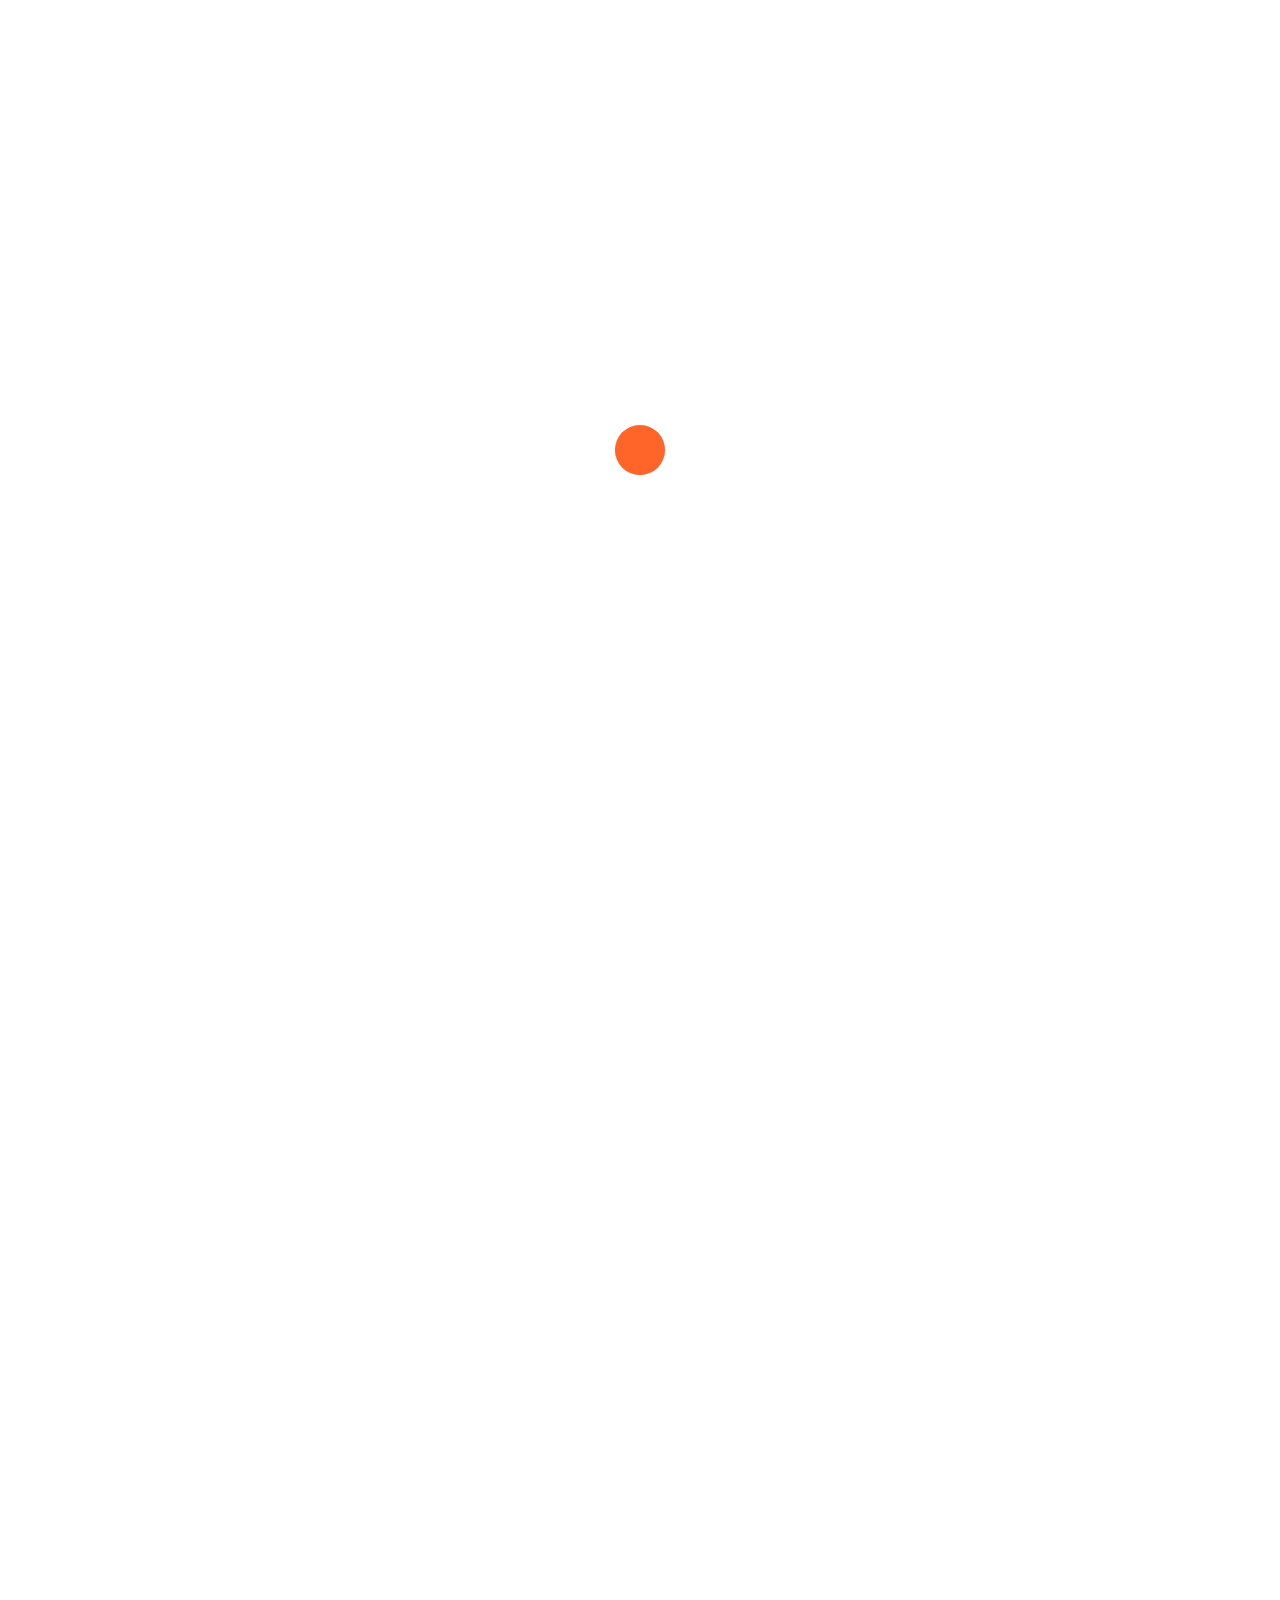
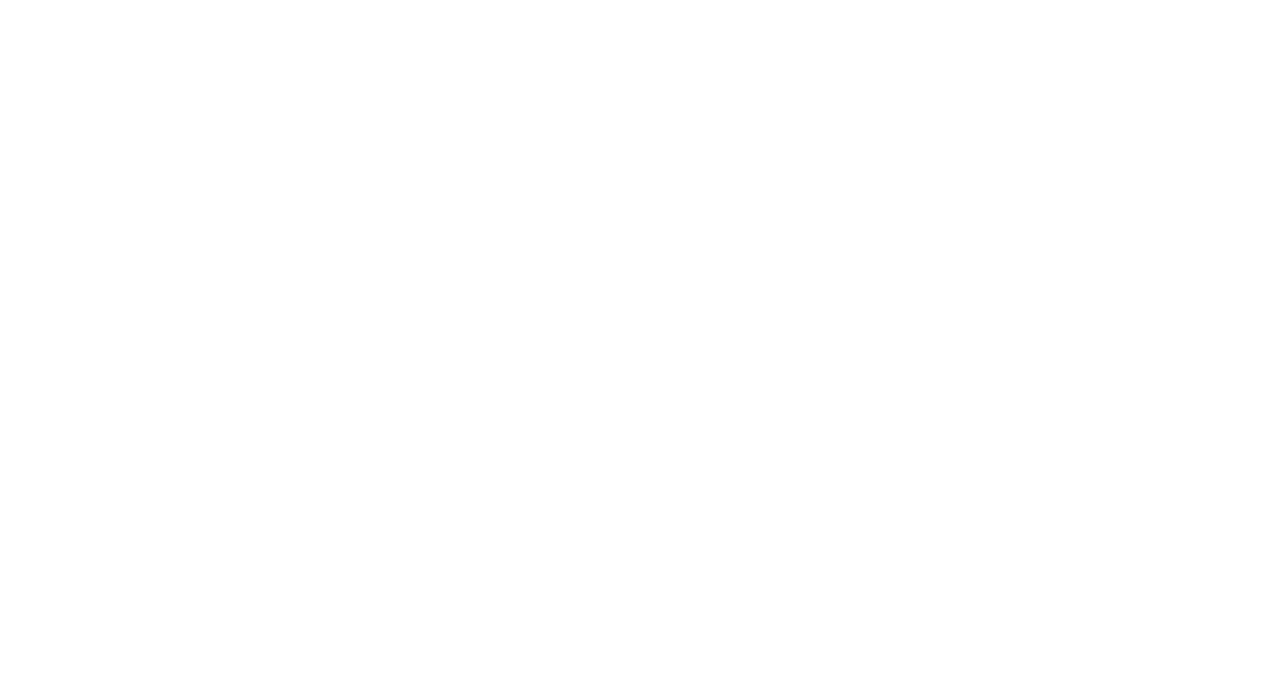
<file: blogs.html>
<!DOCTYPE html>
<html class="no-js" lang="en">

<head>
  <meta charset="UTF-8">
  <meta name="viewport" content="width=device-width, initial-scale=1.0, maximum-scale=1">
  <!-- CSS-->
  <link rel="apple-touch-icon" sizes="60x60" href="favicons/apple-touch-icon.png">
  <link rel="icon" type="image/png" sizes="32x32" href="favicons/fav32p.png">
  <link rel="icon" type="image/png" sizes="16x16" href="favicons/fav16p.png">
  <link rel="manifest" href="favicons/site.webmanifest">
  <link rel="mask-icon" href="favicons/safari-pinned-tab.svg" color="#5bbad5">
  <meta name="msapplication-TileColor" content="#da532c">
  <meta name="theme-color" content="#ffffff">
  <link rel="stylesheet" href="css/bootstrap.min.css">
  <link rel="stylesheet" href="css/main.css">
  <title>Strapex Maroc-Carrelage et Sanitaire</title>
</head>

<body class="webpage">
  <div style="display: none">
    <svg xmlns="http://www.w3.org/2000/svg" xmlns:xlink="http://www.w3.org/1999/xlink">
      <symbol id="arrow-angle" viewBox="0 0 512.002 512.002">
        <path d="M388.425 241.951L151.609 5.79c-7.759-7.733-20.321-7.72-28.067.04-7.74 7.759-7.72 20.328.04 28.067l222.72 222.105-222.728 222.104c-7.759 7.74-7.779 20.301-.04 28.061a19.8 19.8 0 0014.057 5.835 19.79 19.79 0 0014.017-5.795l236.817-236.155c3.737-3.718 5.834-8.778 5.834-14.05s-2.103-10.326-5.834-14.051z" />
      </symbol>
      <symbol id="chevron-down" viewBox="0 0 64 64">
        <path d="M32 48.1c-1.3 0-2.4-.5-3.5-1.3L.8 20.7C-.3 19.6-.3 18 .8 17c1.1-1.1 2.7-1.1 3.7 0L32 42.8l27.5-26.1c1.1-1.1 2.7-1.1 3.7 0 1.1 1.1 1.1 2.7 0 3.7L35.5 46.5c-1.1 1.4-2.2 1.6-3.5 1.6z" />
      </symbol>
      <symbol id="arrow-long" viewBox="0 0 64 64">
        <path d="M62.6 28.3l-7.5-8.8c-1.1-1.1-2.7-1.3-3.7-.3-1.1 1.1-1.3 2.7-.3 3.7l5.3 6.4H2.7C1.1 29.3 0 30.4 0 32s1.1 2.7 2.7 2.7h53.8l-5.3 6.4c-1.1 1.1-.8 2.9.3 3.7.5.5 1.1.5 1.6.5.8 0 1.6-.3 2.1-1.1l7.5-8.8c1.8-1.7 1.8-4.9-.1-7.1z" />
      </symbol>
      <symbol id="bricks" viewBox="0 0 64 64">
        <path d="M58.7 29.3h-5.3v-8c0-2.9-2.4-5.3-5.3-5.3H16c-2.9 0-5.3 2.4-5.3 5.3v8H5.3c-2.9 0-5.3 2.4-5.3 5.3v8c0 3 2.4 5.4 5.3 5.4h53.3c2.9 0 5.3-2.4 5.3-5.3v-8c.1-3-2.3-5.4-5.2-5.4zm-10.7 0H34.7v-8H48v8zm-8 5.4v8H24v-8h16zM16 21.3h13.3v8H16v-8zM5.3 34.7h13.3v8H5.3v-8zm40 8v-8h13.3v8H45.3z" />
      </symbol>
      <symbol id="behance" viewBox="0 0 24 24">
        <path d="M12.363 14.947c0-1.848-.879-3.214-2.695-3.726 1.325-.631 2.016-1.587 2.016-3.074 0-2.932-2.192-3.647-4.721-3.647H0v14.721h7.158c2.684 0 5.205-1.283 5.205-4.274zM3.246 7.013h3.046c1.171 0 2.225.328 2.225 1.682 0 1.25-.82 1.753-1.98 1.753H3.246zm-.001 9.708v-4.054h3.538c1.429 0 2.333.594 2.333 2.102 0 1.487-1.079 1.952-2.4 1.952zM18.796 19.5c2.554 0 4.208-1.147 5.004-3.585h-2.592c-.279.91-1.429 1.391-2.321 1.391-1.721 0-2.625-1.005-2.625-2.713h7.713c.244-3.418-1.66-6.331-5.18-6.331-3.259 0-5.471 2.442-5.471 5.641 0 3.32 2.096 5.597 5.472 5.597zm-.092-9.026c1.475 0 2.217.864 2.341 2.277h-4.779c.097-1.401 1.03-2.277 2.438-2.277zM15.667 5.273h5.988v1.45h-5.988z" />
      </symbol>
      <symbol id="chevron-right" viewBox="0 0 64 64">
        <path d="M46.8 28.5L20.6.8c-1.1-1.1-2.7-1.1-3.7 0-1.1 1.1-1.1 2.7 0 3.7L42.8 32 16.6 59.5c-1.1 1.1-1.1 2.7 0 3.7.5.5 1.1.8 1.9.8s1.3-.3 1.9-.8l26.1-27.7c2.1-1.9 2.1-5.1.3-7z" />
      </symbol>
      <symbol id="chevron-left" viewBox="0 0 64 64">
        <path d="M21.1 32L47.2 4.5c1.1-1.1 1.1-2.7 0-3.7s-2.7-1.1-3.7 0L17.4 28.5c-1.9 1.9-1.9 5.1 0 6.9l26.1 27.7c.5.5 1.3.8 1.9.8.5 0 1.3-.3 1.9-.8 1.1-1.1 1.1-2.7 0-3.7L21.1 32z" />
      </symbol>
      <symbol id="close" viewBox="0 0 64 64">
        <path d="M35.4 32l19.9-19.9c1-1 1-2.4 0-3.4s-2.4-1-3.4 0L32 28.6 12 8.8c-.9-1-2.4-1-3.3 0s-1 2.4 0 3.4L28.6 32 8.7 51.9c-1 1-1 2.4 0 3.4.5.4 1 .7 1.7.7s1.2-.2 1.7-.7l20-19.9 20 19.8c.5.4 1.2.7 1.7.7s1.2-.2 1.7-.7c1-1 1-2.4 0-3.4L35.4 32z" />
      </symbol>
      <symbol id="comments-reply" viewBox="0 0 64 64">
        <path d="M64 45.3V8c0-1.6-1.1-2.7-2.7-2.7H2.7C1.1 5.3 0 6.4 0 8v48c0 1.1.5 1.9 1.3 2.4.5.3.8.3 1.3.3s.8 0 1.3-.3L22.1 48h7.2l12.3 9.9c.8.5 1.6.8 2.7.8.5 0 1.1 0 1.9-.5 1.3-.8 2.4-2.1 2.4-3.7v-1.6c3.5.8 6.7 2.7 9.1 4 1.3.8 2.9.8 4.3 0 1.3-.8 2.1-2.1 2.1-3.7 0-.8 0-1.6-.3-2.4-.3-1.1-.5-2.1-1.1-3.2.5-.1 1.3-1.2 1.3-2.3zm-42.7-2.6c-.5 0-.8 0-1.3.3L5.3 51.5V10.7h53.3v32c-2.9-2.7-6.4-4.5-10.7-5.3v-2.9c0-1.6-.8-2.9-2.4-3.7-1.3-.8-3.2-.5-4.3.5l-12.7 10c-.5.3-.8.8-1.1 1.3h-6.1zm35 5.3c.8 1.1 1.1 1.9 1.6 3.2-3.5-1.9-8-3.7-12.3-4l-2.9-.3V52l-9.3-7.5 9.3-7.5v5.1l2.4.3c4 .5 7.5 2.1 10.1 4.8l.8.8h.3z" />
        <circle cx="16" cy="24" r="5.3" />
        <circle cx="32" cy="24" r="5.3" />
        <circle cx="48" cy="24" r="5.3" />
      </symbol>
      <symbol id="customer" viewBox="0 0 64 64">
        <path d="M61.1 47.1c-1.4-4.6-5.7-7.1-10.1-5.7-3 1.1-7.1 2.2-10.3 3.3 0-.8-.3-1.6-.5-2.5-1.1-2.7-4.1-4.1-6.5-4.1h-9.8c-.5 0-1.4-.3-2.2-1.1-1.1-1.1-2.7-1.6-4.4-1.6H9.6c-4.1.3-7.1 3.5-7.1 7.6v12.8c0 3.8 3.3 7.1 7.1 7.1h9.5c1.1 0 2.5-.3 3.5-1.1 2.7 1.6 6 2.2 9.3 2.2 1.9 0 4.1-.3 5.7-.8l18-5.4c5.7-2 6.6-7.1 5.5-10.7zM9.6 57.5c-.8 0-1.6-.8-1.6-1.9V42.8c0-.8.8-1.6 1.6-1.6h7.9c.3 0 .5 0 .5.3.3.3.5.3.8.5v15.5H9.6zM54 52.8l-18 5.4c-3.5 1.1-7.6.8-11.2-1.1l-.5-.5V43.8h9.5c.5 0 1.4.3 1.4.5.3.3-.3 1.1-.5 1.4-.8 1.1-1.9 2.2-2.2 3.5 0 1.4 1.1 2.5 2.5 2.5 2.5-.3 5.2-1.4 7.6-1.9 3.3-1.1 6.5-2.2 9.8-3.3 1.4-.5 3 .5 3.3 2.2.7 2-.1 3.3-1.7 4.1zm-3.3-36.5c4.4 0 8.2-3.5 8.2-8.2 0-4.4-3.5-8.2-8.2-8.2s-8.2 3.5-8.2 8.2 3.9 8.2 8.2 8.2zm0-10.6c1.4 0 2.7 1.1 2.7 2.7s-1.1 2.7-2.7 2.7-2.7-1-2.7-2.7 1.4-2.7 2.7-2.7zm-2.4 32.7h3.3c4.4 0 7.9-3.5 7.9-7.9v-5.7c0-4.4-3.5-7.9-7.9-7.9h-3c-4.4 0-7.9 3.5-7.9 7.9v5.4c-.1 4.7 3.5 8.2 7.6 8.2zm-2.2-13.9c0-1.4 1.1-2.5 2.5-2.5h3c1.4 0 2.5 1.1 2.5 2.5v5.7c0 1.4-1.1 2.5-2.5 2.5h-3.3c-1.1 0-2.2-1.1-2.2-2.7v-5.5z" />
      </symbol>
      <symbol id="facebook-outline" viewBox="0 0 64 64">
        <path d="M37.2 64H28c-2.5 0-4.5-2-4.5-4.5V37H17c-2.5 0-4.5-2-4.5-4.5v-6.9c0-2.5 2-4.6 4.5-4.6h6.5v-5.5c0-9.1 6.2-15.5 15-15.5H47c1.4 0 2.5 1.1 2.5 2.5v13c0 1.4-1.1 2.5-2.5 2.5h-5.5v3H47c1.4.1 2.7.7 3.5 1.8.8 1.1 1.2 2.4.9 3.8l-1.3 6.7c-.3 2.1-2.1 3.7-4.4 3.7h-4.3v22.5c.1 2.5-1.9 4.5-4.2 4.5zm-8.7-5h8V34.5c0-1.4 1.1-2.5 2.5-2.5h6.3l1.2-6H39c-1.4 0-2.5-1.1-2.5-2.5v-8c0-1.4 1.1-2.5 2.5-2.5h5.5V5h-6c-6.1 0-10 4.1-10 10.5v8c0 1.4-1.1 2.5-2.5 2.5h-8.5v6H26c1.4 0 2.5 1.1 2.5 2.5V59z" />
      </symbol>
      <symbol id="envelope-alt" viewBox="0 0 64 64">
        <path d="M58.7 10.7H5.3C2.4 10.7 0 13.1 0 16v32c0 2.9 2.4 5.3 5.3 5.3h53.3c2.9 0 5.3-2.4 5.3-5.3V16c.1-2.9-2.3-5.3-5.2-5.3zm0 35.7L40.5 29.3l18.1-10.9v28zM28.3 32.3c1.1.8 2.4 1.1 3.7 1.1 1.3 0 2.7-.3 3.7-1.1L52.5 48H10.7l17.1-16 .5.3zm24-16.3L33.1 27.7c-.5.3-1.3.3-1.9 0L11.7 16h40.6zM23.2 29.1L5.3 45.9V18.4l17.9 10.7z" />
      </symbol>
      <symbol id="facebook" viewBox="0 0 64 64">
        <path d="M47.9 25.6H40V15h6.5c1.1 0 2-.9 2-2V2c0-1.1-.9-2-2-2h-7.6C30.7 0 25 5.9 25 14.4v11.2h-9c-1.5 0-2.7 1.2-2.7 2.8v7.4c0 1.5 1.2 2.7 2.7 2.7h9v22.9c0 1.5 1.2 2.7 2.7 2.7h9.8c.6 0 1.2-.3 1.6-.7.5-.5.7-1.2.7-1.8V38.4h6.8c1.3 0 2.4-.9 2.6-2.1v-.2l1.4-7.1c.2-.8 0-1.6-.6-2.4-.4-.5-1.2-.9-2.1-1z" />
      </symbol>
      <symbol id="dribbble" viewBox="0 0 64 64">
        <path d="M32 0C14.4 0 0 14.4 0 32s14.4 32 32 32 32-14.4 32-32S49.6 0 32 0zm27 32.8c-6.2-.5-12.7 0-19.1 1.5-.9-2.4-1.8-4.7-2.8-6.9 6.6-2.2 12.7-5.4 18-9.3C57.6 22.2 59 26.9 59 32v.8zm-6.8-18.7c-5 3.7-10.9 6.7-17.2 8.8-3.3-6.6-7.1-12.3-11-16.6 2.5-.9 5.2-1.3 8-1.3 8 0 15.2 3.5 20.2 9.1zM19 8.3c3.9 3.9 7.7 9.4 11.1 15.9-8.2 2-16.7 2.3-24.2.9C7.8 17.9 12.6 11.9 19 8.3zM5.1 30.1c3.4.6 7 1 10.6 1 5.4 0 11-.7 16.6-2.2 1 2.2 1.9 4.4 2.8 6.7C25.8 38.4 17.6 43 11 48.9 7.2 44.3 5 38.4 5 32c0-.6 0-1.3.1-1.9zm9.4 22.4c6.1-5.4 13.7-9.6 22.2-12.2.3 1 .7 2.1 1 3.2 1.4 4.8 2.4 9.5 3.2 14-2.8 1-5.7 1.5-8.8 1.5-6.8 0-12.9-2.5-17.6-6.5zm31 2.8c-.7-4.3-1.8-8.7-3.1-13.2l-.9-3c5.7-1.2 11.4-1.7 16.8-1.3-1.6 7.5-6.3 13.8-12.8 17.5z" />
      </symbol>
      <symbol id="github-original" viewBox="0 0 64 64">
        <path d="M32 .8C14.4.8 0 15.1 0 32.8c0 14.1 9.2 26.1 21.9 30.4 1.6.3 2.2-.7 2.2-1.5 0-.7 0-2.8-.1-5.5-8.9 2-10.8-4.3-10.8-4.3-1.5-3.7-3.6-4.6-3.6-4.6-2.9-2 .2-2 .2-2 3.2.2 4.9 3.3 4.9 3.3 2.8 4.9 7.5 3.5 9.3 2.6.3-2.1 1.1-3.5 2-4.3-7-.7-14.5-3.5-14.5-15.7 0-3.5 1.3-6.3 3.3-8.5-.3-.8-1.4-4 .3-8.5 0 0 2.7-.9 8.8 3.3 2.6-.7 5.3-1.1 8-1.1s5.5.3 8 1.1c6.1-4.1 8.7-3.3 8.7-3.3 1.7 4.4.7 7.7.3 8.5 2 2.2 3.3 5.1 3.3 8.5 0 12.2-7.5 15-14.6 15.7 1.1 1 2.2 3 2.2 5.9 0 4.3-.1 7.7-.1 8.7 0 .9.6 1.8 2.2 1.5C54.8 58.8 64 46.8 64 32.7 63.9 15.1 49.6.8 32 .8z" />
      </symbol>
      <symbol id="google-plus" viewBox="0 -91 512 512">
        <path d="M166 60c34.668 0 66.027 17.79 84 42.3l42.598-42.902C267.12 26.27 218.086 0 166 0 74.8 0 0 73.8 0 165s74.8 165 166 165c75.602 0 139.2-50.7 158.7-120 4.198-14.402 6.3-29.402 6.3-45v-15H181v59.988h79.5C244 245.391 207.7 270 166 270c-57.898 0-106-47.102-106-105S108.102 60 166 60zm0 0M466 90h-60v45h-45v60h45v45h60v-45h46v-60h-46zm0 0" />
      </symbol>
      <symbol id="heart-filled" viewBox="0 0 64 64">
        <path d="M30.6 59c.8.8 2.1.8 2.8 0l25.8-26.1c3.2-3.2 4.8-7.5 4.8-11.7s-1.6-8.8-5.1-12c-6.4-6.4-17.3-6.4-23.7 0L32 12.7l-3.5-3.5c-3.4-3.2-7.7-4.8-12-4.8S8 6 4.8 9.2c-6.4 6.4-6.4 17.3 0 23.7L30.6 59z" />
      </symbol>
      <symbol id="map-marker" viewBox="0 0 64 64">
        <path d="M32 0C18.7 0 8 11.2 8 25.3c0 12 16.5 31.7 21.6 37.6.5.8 1.6 1.1 2.4 1.1 1.1 0 1.9-.5 2.4-1.1C39.5 57.1 56 37.1 56 25.3 56 11.2 45.3 0 32 0zm0 57.6c-9.1-10.7-18.7-24.8-18.7-32.3 0-11.2 8.3-20 18.7-20s18.7 9.1 18.7 20c0 7.5-9.6 21.6-18.7 32.3z" />
        <path d="M32 13.3c-5.9 0-10.7 4.8-10.7 10.7S26.1 34.7 32 34.7 42.7 29.9 42.7 24 37.9 13.3 32 13.3zm0 16c-2.9 0-5.3-2.4-5.3-5.3s2.4-5.3 5.3-5.3 5.3 2.4 5.3 5.3-2.4 5.3-5.3 5.3z" />
      </symbol>
      <symbol id="instagram" viewBox="0 0 64 64">
        <path d="M32 16.9c-8.3 0-15 6.8-15 15.1s6.7 15.1 15 15.1S47 40.3 47 32s-6.7-15.1-15-15.1zm0 25.2c-5.5 0-10-4.5-10-10.1s4.5-10.1 10-10.1S42 26.4 42 32s-4.5 10.1-10 10.1zM47 10c-2.8 0-5 2.3-5 5s2.2 5 5 5 5-2.3 5-5-2.2-5-5-5z" />
        <path d="M48 0H16C7.2 0 0 7.2 0 16v31.7C0 56.7 7.3 64 16.3 64h31.5C56.7 64 64 56.7 64 47.7V16c0-8.8-7.2-16-16-16zm11 47.7C59 53.9 54 59 47.8 59H16.3C10.1 59 5 54 5 47.8V16C5 9.9 9.9 5 16 5h32c6.1 0 11 4.9 11 11v31.7z" />
      </symbol>
      <symbol id="logo" viewBox="0 0 200 80.2">
        <style type="text/css">
          .st0{fill:#A39166;}
          .st1{fill:#231F20;}
        </style>
        <g>
          <path class="st0" d="M27.5,43.8c0,1.1-0.2,2.3-0.7,3.4c-0.8,2.1-2.1,3.6-4,4.6c-1.8,1-4,1.4-6.5,1.4c-2.4,0-4.7-0.4-6.7-1.2
            c-2-0.8-4-2.2-5.9-4.1l-0.3-0.3L4,47.2l1.8-2.8l0.4,0.8c0.9,1.9,1.7,3.1,2.9,4.6c2.1,1.4,4.3,2,6.5,2c3,0,7.9-2.4,8.5-5.9
            c0.1-0.9,0-1.6-0.3-2.2c-0.4-0.6-0.9-1.2-1.6-1.7c-0.8-0.5-1.7-1-2.9-1.5c-1.1-0.4-2.4-0.9-3.8-1.2c-1.2-0.3-2.5-0.7-3.9-1.1
            c-1.4-0.4-2.7-1.1-3.9-1.8c-1.2-0.8-2.2-1.8-2.9-3c-0.8-1.2-1.1-2.8-1-4.7c0.1-1.7,0.5-3.1,1.2-4.3c0.7-1.2,1.6-2.1,2.7-2.8
            c1.1-0.7,2.3-1.2,3.5-1.5c1.3-0.3,2.5-0.5,3.8-0.5c0.9,0,1.9,0.1,2.8,0.3c0.9,0.2,1.9,0.4,2.8,0.8c0,0,0.1,0,0.1,0l0.4,0.2
            l-0.3,0.5l-0.5,3.4L19.7,24c-1.7-1.4-2.9-2.2-4.7-3.1c-2.7,0.3-6,1.8-7.1,4.2c-0.4,0.7-0.5,1.5-0.5,2.4c0,0.7,0.1,1.4,0.4,1.8
            c0.3,0.5,0.8,0.9,1.4,1.3c0.7,0.4,1.7,0.8,2.9,1.2c1.2,0.4,2.7,0.9,4.5,1.5c2,0.6,3.7,1.3,5.1,2c1.4,0.7,2.6,1.4,3.4,2.2
            c0.9,0.8,1.5,1.8,1.9,2.8C27.3,41.2,27.5,42.4,27.5,43.8z"/>
          <path class="st0" d="M51.1,50.9l-0.3,0.3c-0.7,0.8-1.5,1.3-2.3,1.6c-0.8,0.3-1.7,0.4-2.6,0.4c-0.8,0-2.6-0.1-3.5-0.4
            c-0.8-0.3-1.6-0.8-2.2-1.6c-0.6-0.7-1.2-1.7-1.5-2.9c-0.4-1.2-0.6-2.7-0.6-4.5V33.6h-4v-1.2l0.3-0.1c2.5-1,6-3.6,7.8-6.7l0.9-1.6
            v19.9c0,2.6,0.2,4.5,0.7,5.7c0.3,0.7,1,2.2,2.4,2.2c1.1,0,2.2-1.2,3-2.2l0.4-0.5L51.1,50.9z"/>
          <path class="st0" d="M74.1,28.1L74,28.5c-0.1,0.6-0.2,1.1-0.3,1.7c-0.1,0.5-0.2,1.1-0.3,1.7l-0.1,0.8l-0.6-0.5
            c-1.2-0.9-4.2-1-5.4-0.4c-0.7,0.3-1.5,1.3-2.1,2.9v18.5h-5V28.1l3.6-0.1l1.3,2.9l0,0.4c0.5-0.7,1.2-1.4,1.9-2
            c1.3-1,2.9-1.5,4.9-1.5c0.5,0,1.1,0.1,1.7,0.1L74.1,28.1z"/>
          <path class="st0" d="M102,40.6v12.6h-3.7l-0.8-1.7c-0.5,0.3-1.1,0.7-1.9,1c-1.2,0.5-3.1,0.7-4.3,0.7c-1,0-2.1-0.1-3.4-0.4
            c-1.2-0.3-2.2-0.9-3-1.7c-0.8-0.8-1.4-1.7-1.8-2.8c-0.4-1-0.6-2.1-0.6-3.3c0-1.1,0.2-2.2,0.6-3.2c0.4-1,1-2,1.8-2.8
            c0.8-0.8,1.8-1.4,3-1.7c0.8-0.2,2-0.4,2.9-0.5l0.4-0.1c0.9-0.1,1.8-0.3,2.6-0.5c0.8-0.2,1.5-0.4,2.1-0.6c0.7-0.3,1-0.7,0.9-1.4
            c-0.1-1.1-0.5-2.2-1.1-3c-1.6-2-4.6-2.5-6.4-1.1c-1.7,1.3-1.9,3-2,4.3c0,0.2,0,0.4-0.1,0.6l-0.1,0.7l-4.7-2.4l0.3-0.5
            c3.5-5.1,8.3-5.1,10.3-5.1l0.2,0c4.4,0,6.7,3,7.3,4.8c0.4,1.1,0.1,2.5-0.8,3.1c-0.9,0.7-2.5,1.3-4.8,1.9c-3.3,0.9-6.5,1.7-7.4,5.4
            c-0.5,2.1-0.2,4.4,0.8,6c0.6,1,1.5,1.6,2.4,1.8c3.2,0.6,5-0.7,6.1-1.8c0.1-0.6,0-3.4-0.1-6l0-0.3L102,40.6z"/>
          <path class="st0" d="M134.5,40.6c0,2.2-0.3,4.1-0.9,5.6c-0.6,1.6-1.5,2.9-2.5,3.9c-1,1-2.2,1.8-3.5,2.3c-2.7,1-5.4,1-7.8-0.1
            c-0.8-0.4-1.5-0.8-2.1-1.4v11.6h-5.1V28.4h3.9l0.7,1.9c0.7-0.6,1.4-1.1,2.3-1.4c2.2-0.9,5-0.9,7.7,0.1c1.3,0.5,2.6,1.3,3.6,2.3
            c1.1,1,2,2.3,2.7,3.9C134.1,36.6,134.4,38.5,134.5,40.6z M128.8,39.4c-0.1-1.5-0.4-2.8-0.8-3.8c-0.8-1.8-2.7-4.2-5.1-5.1
            c-1.3-0.5-2.4-0.4-3.5,0.1c-0.6,0.3-1.3,0.9-1.8,1.4v16.3c0.7,0.7,1.4,1.5,1.9,1.8c0.9,0.5,1.9,0.7,3,0.7c4.1,0,5.6-4.5,6.1-6.4
            C128.9,43.1,129,41.4,128.8,39.4z"/>
          <path class="st0" d="M165.1,40.4c-0.9,2-3.9,1.8-4,1.8c-0.1,0-9,0-11.8,0c0.1,2.2,0.7,3.8,2,5.4c0.9,1.2,2.1,2.1,3.3,2.6
            c1.6,0.7,3,0.8,4.3,0.3c2.4-0.9,3.5-3.5,3.5-3.5l0.3-0.6l1.7,1.4l-0.3,0.4c-2.6,3.3-5.8,5-9.2,5c-0.3,0-0.6,0-1,0l-0.1,0
            c-7.6-0.5-9.4-7.4-9.8-9.4l0-0.2c0.3-2.7,4.5-3,4.6-3c0.4,0,9.3,0,11.5,0c0.3-3.7-0.4-6.6-2.1-8.4c-1.5-1.6-3.3-2-3.6-2
            c-5.4,0.6-5.8,9-5.8,9.1l0,0.4l-0.4,0c-3.3,0.4-4.6-1-4.6-1l-0.2-0.2l0-0.2c1.8-9.6,8.4-10.2,10.9-10.3l0.1,0
            c4.6-0.1,7.2,2.3,8.6,4.4C165.1,35.4,165.6,39.2,165.1,40.4z"/>
          <path class="st0" d="M195.3,53.2h-5.8l-6.9-9.8l-6.9,9.8l-1.9,0l7.9-11.1l-10.1-14.3h5.7l7.2,10.2l7.2-10.2l1.9,0l-8.2,11.6
            L195.3,53.2z"/>
        </g>
        <g>
          <path class="st1" d="M61.5,11h0.9v2.6c-0.7,0.6-1.6,0.9-2.6,0.9c-2.1,0-3.6-1.5-3.6-3.5c0-2,1.5-3.5,3.6-3.5c1.1,0,2,0.4,2.6,1
            l-0.6,0.6c-0.6-0.5-1.2-0.8-2-0.8c-1.6,0-2.7,1.1-2.7,2.6c0,1.5,1.1,2.6,2.7,2.6c0.6,0,1.1-0.1,1.6-0.4V11z"/>
          <path class="st1" d="M77.6,14.4l-1.5-2.1c-0.1,0-0.3,0-0.4,0h-1.7v2.1h-1V7.6h2.6c1.8,0,2.8,0.9,2.8,2.4c0,1-0.5,1.8-1.5,2.1
            l1.6,2.3H77.6z M77.6,10c0-1-0.6-1.5-1.9-1.5h-1.6v3.1h1.6C77,11.5,77.6,10.9,77.6,10z"/>
          <path class="st1" d="M88.5,11c0-2,1.5-3.5,3.6-3.5c2.1,0,3.6,1.5,3.6,3.5c0,2-1.5,3.5-3.6,3.5C90,14.5,88.5,13,88.5,11z M94.8,11
            c0-1.5-1.1-2.6-2.6-2.6c-1.5,0-2.6,1.1-2.6,2.6c0,1.5,1.1,2.6,2.6,2.6C93.6,13.6,94.8,12.5,94.8,11z"/>
          <path class="st1" d="M106,11.5V7.6h1v3.8c0,1.5,0.7,2.2,1.9,2.2c1.2,0,1.9-0.7,1.9-2.2V7.6h0.9v3.9c0,2-1.1,3-2.9,3
            C107.1,14.5,106,13.4,106,11.5z"/>
          <path class="st1" d="M128.1,10c0,1.5-1.1,2.4-2.8,2.4h-1.7v2.1h-1V7.6h2.6C127,7.6,128.1,8.5,128.1,10z M127.1,10
            c0-1-0.6-1.5-1.9-1.5h-1.6v3h1.6C126.5,11.5,127.1,10.9,127.1,10z"/>
          <path class="st1" d="M143.3,13.6v0.8h-4.9V7.6h4.8v0.8h-3.8v2.1h3.4v0.8h-3.4v2.2H143.3z"/>
        </g>
        <g>
          <path class="st1" d="M61.9,74.3l0-4.8l-2.4,4h-0.4l-2.4-4v4.8h-0.9v-6.6h0.8l2.8,4.7l2.7-4.7h0.8l0,6.6H61.9z"/>
          <path class="st1" d="M81.4,72.7h-3.5l-0.7,1.7h-1l3-6.6h0.9l3,6.6h-1L81.4,72.7z M81.1,71.9l-1.4-3.3l-1.4,3.3H81.1z"/>
          <path class="st1" d="M101.8,74.4l-1.5-2.1c-0.1,0-0.3,0-0.4,0h-1.7v2.1h-1v-6.8h2.6c1.8,0,2.8,0.9,2.8,2.4c0,1-0.5,1.8-1.5,2.1
            l1.6,2.3H101.8z M101.7,70c0-1-0.6-1.5-1.9-1.5h-1.6v3.1h1.6C101.1,71.5,101.7,71,101.7,70z"/>
          <path class="st1" d="M116.9,71c0-1.9,1.5-3.4,3.5-3.4c2,0,3.5,1.4,3.5,3.4c0,2-1.5,3.4-3.5,3.4C118.4,74.4,116.9,73,116.9,71z
              M123,71c0-1.5-1.1-2.5-2.6-2.5c-1.5,0-2.6,1.1-2.6,2.5c0,1.5,1.1,2.6,2.6,2.6C121.9,73.6,123,72.5,123,71z"/>
          <path class="st1" d="M137.7,71c0-2,1.5-3.4,3.5-3.4c1,0,1.9,0.4,2.5,1l-0.6,0.6c-0.5-0.5-1.1-0.8-1.9-0.8c-1.5,0-2.6,1.1-2.6,2.5
            c0,1.5,1.1,2.6,2.6,2.6c0.7,0,1.4-0.3,1.9-0.8l0.6,0.6c-0.6,0.7-1.5,1-2.5,1C139.2,74.4,137.7,73,137.7,71z"/>
        </g>
      </symbol>
      <!-- <symbol id="logo" viewBox="0 0 600 600">
        <path d="M0 259h39.9v301h5.4c53.7 0 107.3-.1 161 .1 4.2 0 5.6-1.3 6.7-5.2 28.3-96.6 56.7-193.1 85.1-289.7.4-1.4.9-2.7 1.9-5.6 1 3.1 1.5 4.9 2.1 6.7 28.3 96.2 56.6 192.5 84.9 288.7.9 3 1.6 5 5.8 5 54.5-.2 109-.1 163.5-.1h3.3V40.2H40.1v158.7H0V0h600v600H359c-4.3-14.6-8.5-29.3-12.8-43.9-12.2-41.6-24.4-83.2-36.7-124.8-3-10.1-6-20.2-9.4-31.7-1 2.8-1.6 4.1-2 5.4-3.1 10.5-6.1 21-9.2 31.6-16 54.5-32 109-48 163.4H-.1C0 486.3 0 372.7 0 259z" />
      </symbol> -->
      <symbol id="grid" viewBox="0 0 270 270">
        <path d="M114 0H10C4.5 0 0 4.5 0 10v104c0 5.5 4.5 10 10 10h104c5.5 0 10-4.5 10-10V10c0-5.5-4.5-10-10-10zm-10 104H20V20h84v84zM260 0H156c-5.5 0-10 4.5-10 10v104c0 5.5 4.5 10 10 10h104c5.5 0 10-4.5 10-10V10c0-5.5-4.5-10-10-10zm-10 104h-84V20h84v84zm-136 42H10c-5.5 0-10 4.5-10 10v104c0 5.5 4.5 10 10 10h104c5.5 0 10-4.5 10-10V156c0-5.5-4.5-10-10-10zm-10 104H20v-84h84v84zm156-104H156c-5.5 0-10 4.5-10 10v104c0 5.5 4.5 10 10 10h104c5.5 0 10-4.5 10-10V156c0-5.5-4.5-10-10-10zm-10 104h-84v-84h84v84z" />
      </symbol>
      <symbol id="package" viewBox="0 0 17 17">
        <path d="M8.517-.035L0 3.186v10.693l8.5 3.188 8.5-3.188V3.187L8.517-.035zm6.567 3.563l-2.586.97-6.557-2.489 2.575-.974 6.568 2.493zM8.5 5.997L1.919 3.529l2.609-.986 6.551 2.487-2.579.967zM1 4.253l7 2.625v8.932l-7-2.625V4.253zM9 15.81V6.878l7-2.625v8.932L9 15.81z" />
      </symbol>
      <symbol id="menu" viewBox="0 -53 384 384">
        <path d="M368 154.668H16c-8.832 0-16-7.168-16-16s7.168-16 16-16h352c8.832 0 16 7.168 16 16s-7.168 16-16 16zM368 32H16C7.168 32 0 24.832 0 16S7.168 0 16 0h352c8.832 0 16 7.168 16 16s-7.168 16-16 16zm0 245.332H16c-8.832 0-16-7.168-16-16s7.168-16 16-16h352c8.832 0 16 7.168 16 16s-7.168 16-16 16zm0 0" />
      </symbol>
      <symbol id="pinterest" viewBox="0 0 64 64">
        <path d="M.2 31.9c0 .5 0 1 .1 1.5v.5c0 .3.1.7.1 1.1 0 .1 0 .3.1.5.1.4.1.8.1 1.2 0 .1 0 .2.1.3.1.5.1.9.3 1.4 0 .1.1.3.1.4.1.3.1.7.2 1 .1.1.1.3.1.5.1.3.2.7.3 1 .1.1.1.3.1.4.1.5.3.9.5 1.3.1.1.1.3.1.4.1.3.3.6.4.9.1.1.1.3.2.5.1.3.3.5.4.9.1.1.1.3.2.5.2.4.4.8.6 1.1.1.1.1.2.2.3.2.3.3.6.5.9-.1-.1.1.1.1.3.1.3.3.5.5.7.1.1.2.3.3.5.2.3.4.5.6.8.1.1.1.2.2.3.3.3.5.7.8 1 .1.1.2.3.3.4.2.2.4.4.5.7l.4.4c.2.2.4.5.6.7.1.1.2.3.3.3l.9.9c.1.1.3.2.3.3.2.2.5.4.7.6.1.1.3.3.4.3.2.2.5.4.7.5.1.1.3.2.4.3.3.3.7.5 1.1.8.1.1.2.1.3.2.3.2.6.4.9.5.1.1.3.2.5.3.3.1.5.3.8.5.1.1.3.1.4.3.4.2.7.4 1.1.6.1 0 .1.1.1.1.4.2.9.4 1.3.6.1.1.3.1.4.1.2.1.3.1.5.2-.3-2.5-.5-6.4.1-9.2.6-2.5 3.7-15.9 3.7-15.9s-.9-1.9-.9-4.7c0-4.5 2.6-7.8 5.8-7.8 2.7 0 4.1 2.1 4.1 4.5 0 2.7-1.7 6.8-2.7 10.6-.7 3.2 1.6 5.8 4.7 5.8 5.6 0 10-6 10-14.6 0-7.6-5.5-13-13.3-13-9.1 0-14.4 6.8-14.4 13.8 0 2.7 1.1 5.6 2.4 7.3.3.3.3.6.2.9-.3 1-.8 3.2-.9 3.6-.1.6-.5.7-1.1.4-4-1.9-6.4-7.7-6.4-12.4 0-10 7.3-19.3 21.1-19.3 11.1 0 19.7 7.9 19.7 18.4 0 11-6.9 19.9-16.5 19.9-3.3 0-6.2-1.7-7.3-3.7 0 0-1.6 6.1-2 7.6-.7 2.8-2.7 6.2-4 8.4.4.1.9.3 1.3.4.1.1.3.1.5.1.3.1.7.1.9.2.1.1.3.1.5.1.4.1.9.1 1.3.2h.1c.5.1.9.1 1.4.2.1 0 .3 0 .5.1.3.1.7.1 1.1.1h.4c.5 0 1 .1 1.5.1C49.7 63.8 64 49.5 64 31.9c0-13.6-8.5-25.2-20.4-29.8-.3-.3-.7-.5-1.1-.7-.9-.3-1.9-.6-2.9-.8-.9-.2-1.7-.4-2.5-.5C36 0 35-.2 33.9-.2h-1.7c-1.1 0-2.2.1-3.3.1-.5.1-1.1.1-1.6.2C11.9 2.7.2 16 .2 31.9z" />
      </symbol>
      <symbol id="phone" viewBox="0 0 64 64">
        <path d="M61.6 44.1l-9.3-5.9c-2.4-1.3-5.3-.8-6.9 1.3l-2.1 3.2c-12-7.2-19.5-16.8-22.4-21.1l3.5-2.1c1.1-.8 1.9-1.9 2.1-3.2.3-1.3 0-2.7-.8-3.7l-6.1-8.8C18 1.7 15.1.9 12.9 2.2L4 7c-.5.3-.8.5-1.3.8C-4 15 2.1 31.3 17.6 45.9c11.2 10.7 23.2 16.5 31.7 16.5 3.2 0 5.9-.8 7.7-2.4l1.1-1.1 5.1-8c1.6-2.3.8-5.5-1.6-6.8zm-8 11.9c-4.6 3.8-18.9-1-32.5-13.8C7.7 29.4 2.7 15.8 6.7 11.5L15 6.7l5.9 8.5-3.5 2.1c-1.1.8-1.9 1.9-2.1 3.2-.3 1.3 0 2.7.8 3.7 2.9 4.3 11.2 15.2 24.3 23.2 2.4 1.3 5.3.8 6.9-1.3l2.4-3.5 9.1 5.6-5.2 7.8z" />
      </symbol>
      <symbol id="ruler-pencil" viewBox="0 0 17 17">
        <path d="M4.492 0H2.508c-.827 0-1.5.673-1.5 1.5v10.657l2.521 4.956 2.464-4.959V1.5A1.503 1.503 0 004.492 0zM2.508 1h1.984c.275 0 .5.225.5.5v1.019H2.008V1.5a.5.5 0 01.5-.5zm-.5 3.55V3.519h2.984V4.55H2.008zm1.94 9.471h-.87l-1.07-2.104V5.55h1v6.481h1V5.55h.984v6.37l-1.044 2.101zM8 0v17h7V0H8zm6 16H9v-.984h2v-1H9V13h1v-1H9v-1h2v-1H9v-.984h1v-1H9v-1h2v-1H9V5h1V4H9V3h2V2H9V1h5v15z" />
      </symbol>
      <symbol id="play" viewBox="0 0 64 64">
        <path d="M56.6 27.9L12.8.7C11.2-.1 9.3-.4 8 .7c-1.6.5-2.7 2.1-2.7 4v54.7c0 1.6 1.1 3.2 2.4 4 .8.3 1.6.5 2.4.5s1.9-.3 2.7-.8L56.6 36c1.3-.8 2.1-2.4 2.1-4s-.8-3.3-2.1-4.1zm-46 30.2V5.8L52.8 32 10.6 58.1z" />
      </symbol>
      <symbol id="rss" viewBox="0 0 448 448">
        <circle cx="64" cy="384" r="64" />
        <path d="M0 149.344v85.344c117.632 0 213.344 95.68 213.344 213.312h85.312c0-164.672-133.984-298.656-298.656-298.656z" />
        <path d="M0 0v85.344C200 85.344 362.688 248 362.688 448H448C448 200.96 247.04 0 0 0z" />
      </symbol>
      <symbol id="search" viewBox="0 0 64 64">
        <path d="M62.9 56.5l-17-13.8c7.2-9.9 6.1-23.7-2.7-32.5C38.4 5.3 32 2.7 25.3 2.7s-13 2.6-17.8 7.4S0 21.3 0 28s2.7 13.1 7.5 17.9c5.1 5.1 11.5 7.5 17.9 7.5 6.1 0 12.3-2.1 17.1-6.7l17.3 14.1c.5.5 1.1.5 1.6.5.8 0 1.6-.3 2.1-1.1.8-1 .8-2.6-.6-3.7zM25.3 48c-5.3 0-10.4-2.1-14.1-5.9-3.7-3.7-5.9-8.8-5.9-14.1s2.1-10.4 5.9-14.1S20 8 25.3 8s10.4 2.1 14.1 5.9 5.9 8.8 5.9 14.1-2.1 10.4-5.9 14.1c-3.7 3.8-8.7 5.9-14.1 5.9z" />
      </symbol>
      <symbol id="ticket-alt" viewBox="0 0 64 64">
        <path d="M48.7 0H16.2c-4.5 0-8 3.5-8 8v52.5c0 1.1.8 2.1 1.9 2.7 1.1.3 2.4 0 2.9-1.1l4.5-6.7 5.1 7.5c.5.8 1.3 1.1 2.1 1.1s1.6-.5 2.1-1.1l5.1-7.5 5.1 7.5c.5.8 1.3 1.1 2.1 1.1s1.6-.5 2.1-1.1l5.1-7.5 4.5 6.9c.5 1.1 1.9 1.3 2.9 1.1 1.1-.3 1.9-1.3 1.9-2.7V8c1.1-4.5-2.4-8-6.9-8zm2.1 51.7L49 48.8c-.5-.8-1.3-1.1-2.1-1.1s-1.6.5-2.1 1.1l-5.1 7.5-5.1-7.5c-.8-.5-1.6-1.1-2.4-1.1s-1.6.5-2.1 1.1L25 56.3l-5.1-7.5c-.5-.8-1.3-1.1-2.1-1.1s-1.6.5-2.1 1.1l-2.1 2.9V8c0-1.6 1.1-2.7 2.7-2.7h32C49.9 5.3 51 6.4 51 8v43.7z" />
        <path d="M42.8 18.7H21.5c-1.6 0-2.7 1.1-2.7 2.7s1.1 2.7 2.7 2.7h21.3c1.6 0 2.7-1.1 2.7-2.7 0-1.7-1.1-2.7-2.7-2.7zm0 10.6H21.5c-1.6 0-2.7 1.1-2.7 2.7s1.1 2.7 2.7 2.7h21.3c1.6 0 2.7-1.1 2.7-2.7s-1.1-2.7-2.7-2.7z" />
      </symbol>
      <symbol id="timer" viewBox="0 0 64 64">
        <path d="M34.7 10.9V5.3H40c1.6 0 2.7-1.1 2.7-2.7S41.6 0 40 0H24c-1.6 0-2.7 1.1-2.7 2.7s1.1 2.7 2.7 2.7h5.3V11c-13.3 1.3-24 12.8-24 26.4C5.3 52 17.3 64 32 64s26.7-12 26.7-26.7c0-13.8-10.7-25-24-26.4zM32 58.7c-11.7 0-21.3-9.6-21.3-21.3S20.3 16 32 16s21.3 9.6 21.3 21.3S43.7 58.7 32 58.7z" />
        <path d="M45.3 34.7H34.7V24c0-1.6-1.1-2.7-2.7-2.7s-2.7 1.1-2.7 2.7v10.7h-2.7c-1.6 0-2.7 1.1-2.7 2.7s1.1 2.7 2.7 2.7h2.7v2.7c0 1.6 1.1 2.7 2.7 2.7s2.7-1.1 2.7-2.7V40h10.7c1.6 0 2.7-1.1 2.7-2.7-.1-1.6-1.2-2.6-2.8-2.6z" />
      </symbol>
      <symbol id="tumblr">
        <path d="M9.104.5v4.042h3.793v2.51H9.104v4.104c0 .927.042 1.521.146 1.792.094.261.281.468.541.625.354.218.761.323 1.219.323.813 0 1.615-.261 2.417-.793v2.521c-.688.323-1.302.552-1.854.678a7.612 7.612 0 01-1.803.197c-.729 0-1.374-.094-1.938-.281a4.149 4.149 0 01-1.437-.781c-.395-.343-.676-.708-.822-1.093-.156-.386-.229-.947-.229-1.677V7.052H3.573V4.791a4.907 4.907 0 001.614-.874 4.464 4.464 0 001.074-1.375C6.531 2 6.719 1.323 6.823.5h2.281z" />
      </symbol>
      <symbol id="twitter" viewBox="0 0 64 64">
        <path d="M20.1 58.1c24.2 0 37.4-20 37.4-37.4 0-.5 0-1.1-.1-1.7 2.6-1.9 4.8-4.2 6.5-6.8-2.4 1.1-4.9 1.8-7.6 2.1 2.7-1.6 4.8-4.2 5.8-7.3-2.6 1.5-5.3 2.6-8.4 3.2C51.3 7.6 47.9 6 44.1 6c-7.3 0-13.2 5.9-13.2 13.2 0 1 .1 2 .3 3-10.6-.6-20.3-5.8-26.8-13.8-1.1 2-1.8 4.2-1.8 6.6 0 4.6 2.3 8.6 5.9 10.9-2.2-.1-4.2-.7-5.9-1.6v.1c0 6.3 4.5 11.7 10.5 12.9-1.1.3-2.3.5-3.4.5-.9 0-1.7-.1-2.5-.3 1.7 5.2 6.5 9 12.3 9.1-4.5 3.5-10.2 5.6-16.3 5.6-1.2.1-2.2 0-3.2-.1 5.7 3.8 12.7 6 20.1 6" />
      </symbol>
      <symbol id="twitter-outline" viewBox="0 0 64 64">
        <path d="M22.2 58c-5.4 0-13.3-1-20-5.8-2-1.4-2.8-4.1-1.8-6.4.9-2.3 3.4-3.6 5.9-3.1 0 0 1 .2 2.5.1-1-1.4-1.9-3-2.5-4.7-.2-.6-.3-1.1-.3-1.7-2.5-2.9-3.8-6.5-3.8-10.5 0-.9.2-1.8.7-2.5C2 20 1.7 15.5 4.6 10.7 5.5 9.3 7 8.3 8.7 8.1h.2c1.8-.1 3.4.6 4.5 1.8.7.7 6.1 6.4 13 8.3C28 11.2 34.4 6 42.1 6c3.4 0 6.7 1 9.3 2.9.7-.2 1.6-.5 2.4-1.1 1.6-1.1 3.7-1.3 5.4-.4 1.7.8 2.9 2.4 3.1 4.3v.9c1.4 1.4 1.9 3.4 1.3 5.2-.5 1.7-2.1 3.8-5.4 6.8-.2 7.4-3.7 27.2-28.6 32.8-.2 0-3.2.6-7.4.6zM5.4 47.6c-.2 0-.3.1-.3.1v.1c-.1.1-.1.2 0 .3 5.6 4.1 12.4 4.9 17.1 4.9 3.7 0 6.3-.5 6.4-.5 22.6-5.1 24.8-23.6 24.9-29.2 0-.7.3-1.4.8-1.8 4.2-3.7 4.7-5 4.7-5.1.1-.2-.1-.4-.2-.4l-.1-.1c-1.1-.5-1.7-1.8-1.3-3 .1-.3.1-.5.1-.7 0-.1-.1-.2-.2-.3-.1 0-.1-.1-.2-.1s-.2 0-.4.1c-2.2 1.5-4.5 2-5.6 2.1-.7.1-1.3-.1-1.8-.5-1.9-1.6-4.5-2.4-7.1-2.4-6.1 0-11 4.5-11.2 10.4 0 .7-.3 1.4-.9 1.8-.5.5-1.2.7-1.9.6-9.5-1.3-17-8.9-18.5-10.4l-.1-.1c-.1-.1-.3-.1-.4-.1-.2 0-.3.2-.4.3-1.8 3-2 6.2-.7 9.4.4 1 .2 2.2-.7 2.9l-.2.2c0 3.2 1 5.8 3.2 7.8.7.7.9 1.6.7 2.5v.3c.8 2.5 2.4 4.5 4.6 5.8.8.5 1.3 1.4 1.2 2.4-.1 1-.8 1.8-1.7 2.1-4.6 1.5-9.5.8-9.7.7 0-.1-.1-.1-.1-.1zm53.1-31.9z" />
        <path d="M-5.7.9zM32 32z" fill="none" stroke="#000" stroke-miterlimit="10" />
      </symbol>
      <symbol id="users" viewBox="0 0 64 64">
        <path d="M21.3 37.3c7.5 0 13.3-5.9 13.3-13.3s-5.9-13.3-13.3-13.3S8 16.5 8 24s5.9 13.3 13.3 13.3zm0-21.3c4.5 0 8 3.5 8 8s-3.5 8-8 8-8-3.5-8-8 3.5-8 8-8zM21.3 40C13.6 40 6.4 43.2.8 48.8c-1.1 1.1-1.1 2.7 0 3.7s2.7 1.1 3.7 0C9 48 15.2 45.3 21.3 45.3s12 2.7 16.8 7.2c.5.5 1.3.8 1.9.8.8 0 1.3-.3 1.9-.8 1.1-1.1 1.1-2.7 0-3.7-5.7-5.6-13.1-8.8-20.6-8.8zM48 37.3c4.5 0 8-3.5 8-8s-3.5-8-8-8-8 3.5-8 8 3.4 8 8 8zm0-10.6c1.6 0 2.7 1.1 2.7 2.7s-1.1 2.7-2.7 2.7-2.7-1.1-2.7-2.7c0-1.7 1.1-2.7 2.7-2.7zM63.2 46.1c-5.6-5.3-13.3-7.2-21.1-5.3-1.3.3-2.4 1.9-1.9 3.2.3 1.3 1.9 2.4 3.2 1.9 5.9-1.6 12 0 16.3 4 .5.5 1.1.8 1.9.8.8 0 1.3-.3 1.9-.8.7-1.1.7-3-.3-3.8z" />
      </symbol>
      <symbol id="wallet" viewBox="0 0 64 64">
        <path d="M56.5 18.2h-3.6c.7-1.3 1.1-2.9 1.1-4.5 0-5.2-4.3-9.5-9.5-9.5h-35C4.3 4.2 0 8.5 0 13.7v38.6c0 4.1 3.4 7.5 7.5 7.5h49c4.1 0 7.5-3.4 7.5-7.5V25.7c0-4.1-3.4-7.5-7.5-7.5zM59 44.6H48.5c-.4 0-.7-.3-.7-.7v-9.8c0-.4.3-.7.7-.7H59v11.2zM9.5 9.2h35c2.5 0 4.5 2 4.5 4.5s-2 4.5-4.5 4.5h-35c-2.5 0-4.5-2-4.5-4.5s2-4.5 4.5-4.5zm47 45.6h-49c-1.4 0-2.5-1.1-2.5-2.5V22.1c1.3.7 2.9 1.1 4.5 1.1h47c1.4 0 2.5 1.1 2.5 2.5v2.7H48.5c-3.1 0-5.7 2.6-5.7 5.7v9.8c0 3.1 2.6 5.7 5.7 5.7H59v2.7c0 1.4-1.1 2.5-2.5 2.5z" />
        <circle cx="54" cy="39" r="2" />
      </symbol>
      <symbol id="vector" viewBox="0 0 17 17">
        <path d="M14.94 6a6.46 6.46 0 00-3.44-1 6.49 6.49 0 00-2.239.404l2.569-2.569c.203.102.428.165.67.165.827 0 1.5-.673 1.5-1.5S13.327 0 12.5 0 11 .673 11 1.5c0 .22.05.428.136.616l-3.91 3.909A1.46 1.46 0 006.976 6c-.827 0-1.5.673-1.5 1.5 0 .085.011.168.025.25l-3.386 3.386A1.472 1.472 0 001.5 11c-.827 0-1.5.673-1.5 1.5S.673 14 1.5 14 3 13.327 3 12.5c0-.242-.063-.467-.165-.669l2.57-2.57A6.516 6.516 0 005 11.5c0 1.469.612 2.735 1 3.391V17h3v-3H6.664C6.246 13.174 6 12.287 6 11.5c0-.887.22-1.764.628-2.545.113.027.228.045.348.045.827 0 1.5-.673 1.5-1.5 0-.18-.037-.35-.095-.51 1.644-1.131 3.847-1.268 5.619-.373V9h3V6h-2.06zM12.5 1a.5.5 0 110 1 .5.5 0 010-1zm-11 12a.5.5 0 110-1 .5.5 0 010 1zM7 15h1v1H7v-1zm-.024-7a.5.5 0 110-1 .5.5 0 010 1zM16 8h-1V7h1v1z" />
      </symbol>
    </svg>
  </div>
  <div class="animsition">
    <header class="header __js_fixed-header">
      <div class="header__inner">
        <!-- Logo-->
        <a class="header__logo logo" href="index.html">
          
          <svg width="150" height="100" aria-label="logo">
            <use xlink:href="#logo"></use>
          </svg>
        
      </a>
        <!-- Header menu-->
        <nav class="header__nav navigation">
          <ul class="navigation__list">
            <li class="navigation__item ">
              <a class="navigation__link animsition-link" href="index.html">accueil</a>
            </li>
            <li class="navigation__item">
              <a class="navigation__link animsition-link" href="about-universal.html  ">A propos</a>
            </li>
            <li class="navigation__item">
              <a class="navigation__link animsition-link" href="inspiration.html">Inspiration</a>
            </li>
            <li class="navigation__item">
              <a class="navigation__link animsition-link" href="realisations.html">Realisations</a>
            </li>
            <li class="navigation__item navigation__item--current">
              <a class="navigation__link animsition-link" href="blogs.html">blogs</a>
            </li>
            <li class="navigation__item">
              <a class="navigation__link animsition-link" href="contact.html">Contact</a>
            </li>
          </ul>
        </nav>
        <!-- Chat-->
        <a class="header__chat lets-chat" href="contact.html">
          <span class="lets-chat__text">Discutons !</span>
          <span class="lets-chat__icon">
            <svg width="18" height="18">
              <use xlink:href="#comments-reply"></use>
            </svg>
          </span>
        </a>
       
        <!-- Burger-->
        <button class="header__menu-toggle menu-toggle" type="button">
          <span class="visually-hidden">Menu</span>
        </button>
      </div>
    </header>
    <!-- Header mobile menu-->
    <section class="menu">
      <div class="menu__inner">
        <button class="menu__close" type="button">
          <svg width="24" height="24">
            <use xlink:href="#close"></use>
          </svg>
          <span class="visually-hidden">Close menu</span>
        </button>
        <!-- Lang switcher-->
        <!-- <ul class="menu__lang-switcher lang-switcher lang-switcher--upper lang-switcher--menu">
          <li class="lang-switcher__item">
            <a class="lang-switcher__link lang-switcher__link--current">Eng</a>
          </li>
          <li class="lang-switcher__item">
            <a class="lang-switcher__link" href="#">Fra</a>
          </li>
          <li class="lang-switcher__item">
            <a class="lang-switcher__link" href="#">Ger</a>
          </li>
        </ul> -->
        <div class="menu__wrapper">
          <ul class="menu__list">
            <li class="menu__item ">
              <a class="menu__link" href="index.html">accueil</a>
            </li>
            <li class="menu__item ">
              <a class="menu__link animsition-link" href="about-universal.html  ">à propos</a>
            </li>
            <li class="menu__item ">
              <a class="menu__link animsition-link" href="inspiration.html">Inspiration</a>
            </li>
            <li class="menu__item">
              <a class="menu__link animsition-link" href="realisations.html">Realisations</a>
            </li>
            <li class="menu__item menu__item--current">
              <a class="menu__link animsition-link" href="blogs.html">blogs</a>
            </li>
            <li class="menu__item " >
              <a class="menu__link animsition-link" href="contact.html">Contact</a>
            </li>
          </ul>
        </div>
        <div class="menu__bottom">
          <div class="menu__copy">
            © 2025 <span>Strapex-Maroc</span> All Rights Reserved.
          </div>
          <!-- Social-->
          <ul class="menu__social social">
            <!-- <li class="social__item">
              <a class="social__link" href="#" target="_blank">
                <svg width="18" height="18" aria-label="twitter icon">
                  <use xlink:href="#twitter"></use>
                </svg>
                <span class="visually-hidden">Twitter</span>
              </a>
            </li> -->
            <li class="social__item">
              <a class="social__link" href="https://www.facebook.com/StrapexMaroc" target="_blank">
                <svg width="18" height="18" aria-label="facebook icon">
                  <use xlink:href="#facebook"></use>
                </svg>
                <span class="visually-hidden">Facebook</span>
              </a>
            </li>
            <li class="social__item">
              <a class="social__link" href="https://www.instagram.com/groupestrapexmaroc/" target="_blank">
                <svg width="18" height="18" aria-label="instagram icon">
                  <use xlink:href="#instagram"></use>
                </svg>
                <span class="visually-hidden">Instagram</span>
              </a>
            </li>
          </ul>
        </div>
      </div>
    </section>
    <main>
      <article class="news-list">
        <div class="container news-list__container">
          <header class="news-list__header">
            <h2 class="news-list__heading heading">Guide Carrelage & Déco</h2>
            <br><br>
          </header>
          <!-- Filter-->
          <!-- <div class="filter controls news-list__filter">
            <button class="filter__item filter__item--active" type="button" data-filter="*">all</button>
            <button class="filter__item" type="button" data-filter=".__js_inspirations">inspirations</button>
            <button class="filter__item" type="button" data-filter=".__js_experiences">experiences</button>
            <button class="filter__item" type="button" data-filter=".__js_reviews">reviews</button>
            <button class="filter__item" type="button" data-filter=".__js_tips">tips</button>
            <button class="filter__item" type="button" data-filter=".__js_others">others</button>
          </div> -->
          <!-- Articles-->
          <div class="grid-wrapper __js_news-list-filter">
            <div class="article-list__item col-12 __js_news-list-item col-md-4 __js_inspirations __js_tips">
              <div class="article-preview" tabindex="0">
                <div class="article-preview__image">
                  <img src="img/dalle11.jpg" width="356" height="356" alt="" />
                </div>
                <div class="article-preview__content">
                  <time class="article-preview__date" datetime="2020-12-15">18 Mai, 2025</time>
                  <h3 class="article-preview__heading">Tendances carrelage 2025 : 7 styles incontournables</h3>
                  <div class="article-preview__text">Grand format, zellige, terrazzo… Découvrez les 7 tendances carrelage 2025 pour moderniser votre intérieur avec Strapex (guide + conseils)....</div>
                  <a class="article-preview__btn" href="single-post.html">continue</a>
                </div>
              </div>
            </div>
            <div class="article-list__item col-12 __js_news-list-item col-md-4 __js_tips">
              <div class="article-preview" tabindex="0">
                <div class="article-preview__image">
                  <img src="img/dalle3.jpg" width="356" height="356" alt="" />
                </div>
                <div class="article-preview__content">
                  <time class="article-preview__date" datetime="2020-12-15">Juin 11, 2025</time>
                  <h3 class="article-preview__heading">Les 5 tendances carrelage à ne pas manquer en 2025</h3>
                  <div class="article-preview__text">Envie d’un intérieur moderne et élégant ? Découvrez les styles, matériaux et couleurs de carrelage les plus en vogue pour 2025....</div>
                  <a class="article-preview__btn" href="single-post2.html">continue</a>
                </div>
              </div>
            </div>
            <div class="article-list__item col-12 __js_news-list-item col-md-4 __js_inspirations __js_experiences">
              <div class="article-preview" tabindex="0">
                <div class="article-preview__image">
                  <img src="img/dalle4.jpg" width="356" height="356" alt="" />
                </div>
                <div class="article-preview__content">
                  <time class="article-preview__date" datetime="2020-12-15">Juin 11, 2025</time>
                  <h3 class="article-preview__heading">Carrelage mural ou au sol : lequel choisir ?</h3>
                  <div class="article-preview__text">Découvrez les différences clés entre les carreaux muraux et ceux pour le sol, et comment choisir le bon selon chaque pièce de la maison....</div>
                  <a class="article-preview__btn" href="single-post3.html">continue</a>
                </div>
              </div>
            </div>
            <div class="article-list__item col-12 __js_news-list-item col-md-4 __js_inspirations __js_experiences">
              <div class="article-preview" tabindex="0">
                <div class="article-preview__image">
                  <img src="img/style1.webp" width="356" height="356" alt="" />
                </div>
                <div class="article-preview__content">
                  <time class="article-preview__date" datetime="2020-12-15">Juillet 15, 2025</time>
                  <h3 class="article-preview__heading">Style moderne</h3>
                  <div class="article-preview__text">Le style moderne ne doit pas être confondu avec le style contemporain dont il se distingue par ses lignes plus fortes et l'accent mis sur l'aspect fonctionnel.....</div>
                  <a class="article-preview__btn" href="single-post-modern.html">continue</a>
                </div>
              </div>
            </div>
            <div class="article-list__item col-12 __js_news-list-item col-md-4 __js_inspirations __js_experiences">
              <div class="article-preview" tabindex="0">
                <div class="article-preview__image">
                  <img src="img/style2.webp" width="356" height="356" alt="" />
                </div>
                <div class="article-preview__content">
                  <time class="article-preview__date" datetime="2020-12-15">Juillet 15, 2025</time>
                  <h3 class="article-preview__heading">Style contemporain</h3>
                  <div class="article-preview__text">Apparu dans les années 70, tout comme le style moderne, le style contemporain est marqué par la recherche de la simplicité et l'exclusion d'éléments lourds ou de motifs ornés....</div>
                  <a class="article-preview__btn" href="single-post-contemporain.html">continue</a>
                </div>
              </div>
            </div>
            <div class="article-list__item col-12 __js_news-list-item col-md-4 __js_inspirations __js_experiences">
              <div class="article-preview" tabindex="0">
                <div class="article-preview__image">
                  <img src="img/style3.webp" width="356" height="356" alt="" />
                </div>
                <div class="article-preview__content">
                  <time class="article-preview__date" datetime="2020-12-15">Juillet 15, 2025</time>
                  <h3 class="article-preview__heading">Style rustique</h3>
                  <div class="article-preview__text">Le style rustique consiste à incorporer des éléments naturels à la décoration intérieure. Pour l'appliquer dans son intérieur, il faut s'inspirer de toutes les matières organiques comme les arbres et la végétation....</div>
                  <a class="article-preview__btn" href="single-post-rustique.html">continue</a>
                </div>
              </div>
            </div>
            <!-- <div class="article-list__item col-12 __js_news-list-item col-md-8 __js_others">
              <div class="article-preview" tabindex="0">
                <div class="article-preview__image">
                  <img src="img/news/item-5.jpg" width="356" height="356" alt="" />
                </div>
                <div class="article-preview__content">
                  <time class="article-preview__date" datetime="2020-12-15">December 15, 2020</time>
                  <h3 class="article-preview__heading">Nordic style, interior style for simple life</h3>
                  <div class="article-preview__text">Lorem ipsum dolor sit amet, consectetur adipiscing elit. Nullam dignissim tortor vitae mattis tempor...</div>
                  <a class="article-preview__btn" href="single-post.html">continue</a>
                </div>
              </div>
            </div> -->
            <!-- <div class="article-list__item col-12 __js_news-list-item col-md-4 __js_reviews">
              <div class="article-preview" tabindex="0">
                <div class="article-preview__image">
                  <img src="img/masonry/item-6.jpg" width="356" height="356" alt="" />
                </div>
                <div class="article-preview__content">
                  <time class="article-preview__date" datetime="2020-12-15">December 15, 2020</time>
                  <h3 class="article-preview__heading">Nordic style, interior style for simple life</h3>
                  <div class="article-preview__text">Lorem ipsum dolor sit amet, consectetur adipiscing elit. Nullam dignissim tortor vitae mattis tempor...</div>
                  <a class="article-preview__btn" href="single-post.html">continue</a>
                </div>
              </div>
            </div> -->
            <!-- <div class="article-list__item col-12 __js_news-list-item col-md-4 __js_inspirations __js_tips">
              <div class="article-preview" tabindex="0">
                <div class="article-preview__image">
                  <img src="img/masonry/item-5.jpg" width="356" height="356" alt="" />
                </div>
                <div class="article-preview__content">
                  <time class="article-preview__date" datetime="2020-12-15">December 15, 2020</time>
                  <h3 class="article-preview__heading">Nordic style, interior style for simple life</h3>
                  <div class="article-preview__text">Lorem ipsum dolor sit amet, consectetur adipiscing elit. Nullam dignissim tortor vitae mattis tempor...</div>
                  <a class="article-preview__btn" href="single-post.html">continue</a>
                </div>
              </div>
            </div> -->
            <!-- <div class="article-list__item col-12 __js_news-list-item col-md-8 undefined">
              <div class="article-preview" tabindex="0">
                <div class="article-preview__image">
                  <img src="img/news/item-4.jpg" width="356" height="356" alt="" />
                </div>
                <div class="article-preview__content">
                  <time class="article-preview__date" datetime="2020-12-15">December 15, 2020</time>
                  <h3 class="article-preview__heading">Nordic style, interior style for simple life</h3>
                  <div class="article-preview__text">Lorem ipsum dolor sit amet, consectetur adipiscing elit. Nullam dignissim tortor vitae mattis tempor...</div>
                  <a class="article-preview__btn" href="single-post.html">continue</a>
                </div>
              </div>
            </div> -->
            <!-- <div class="article-list__item col-12 __js_news-list-item col-md-12 __js_others">
              <div class="article-preview" tabindex="0">
                <div class="article-preview__image">
                  <img src="img/news/item-6.jpg" width="356" height="356" alt="" />
                </div>
                <div class="article-preview__content">
                  <time class="article-preview__date" datetime="2020-12-15">December 15, 2020</time>
                  <h3 class="article-preview__heading">Nordic style, interior style for simple life</h3>
                  <div class="article-preview__text">Lorem ipsum dolor sit amet, consectetur adipiscing elit. Nullam dignissim tortor vitae mattis tempor...</div>
                  <a class="article-preview__btn" href="single-post.html">continue</a>
                </div>
              </div>
            </div> -->
            <!-- <div class="article-list__item col-12 __js_news-list-item col-md-4 __js_experiences">
              <div class="article-preview" tabindex="0">
                <div class="article-preview__image">
                  <img src="img/masonry/item-7.jpg" width="356" height="356" alt="" />
                </div>
                <div class="article-preview__content">
                  <time class="article-preview__date" datetime="2020-12-15">December 15, 2020</time>
                  <h3 class="article-preview__heading">Nordic style, interior style for simple life</h3>
                  <div class="article-preview__text">Lorem ipsum dolor sit amet, consectetur adipiscing elit. Nullam dignissim tortor vitae mattis tempor...</div>
                  <a class="article-preview__btn" href="single-post.html">continue</a>
                </div>
              </div>
            </div> -->
            <!-- <div class="article-list__item col-12 __js_news-list-item col-md-4 __js_experiences __js_tips">
              <div class="article-preview" tabindex="0">
                <div class="article-preview__image">
                  <img src="img/masonry/item-15.jpg" width="356" height="356" alt="" />
                </div>
                <div class="article-preview__content">
                  <time class="article-preview__date" datetime="2020-12-15">December 15, 2020</time>
                  <h3 class="article-preview__heading">Nordic style, interior style for simple life</h3>
                  <div class="article-preview__text">Lorem ipsum dolor sit amet, consectetur adipiscing elit. Nullam dignissim tortor vitae mattis tempor...</div>
                  <a class="article-preview__btn" href="single-post.html">continue</a>
                </div>
              </div>
            </div> -->
            <!-- <div class="article-list__item col-12 __js_news-list-item col-md-4 __js_others">
              <div class="article-preview" tabindex="0">
                <div class="article-preview__image">
                  <img src="img/masonry/item-13.jpg" width="356" height="356" alt="" />
                </div>
                <div class="article-preview__content">
                  <time class="article-preview__date" datetime="2020-12-15">December 15, 2020</time>
                  <h3 class="article-preview__heading">Nordic style, interior style for simple life</h3>
                  <div class="article-preview__text">Lorem ipsum dolor sit amet, consectetur adipiscing elit. Nullam dignissim tortor vitae mattis tempor...</div>
                  <a class="article-preview__btn" href="single-post.html">continue</a>
                </div>
              </div>
            </div>
          </div> -->
          <!-- Button more-->
          <!-- <a class="more-btn news-list__more" href="#">
            <span class="more-btn__text">more</span>
          </a> -->
        </div>
      </article>
    </main>
    <footer class="footer">
      <div class="container">
        <div class="footer__top">
          <a class="footer__email" href="contact.html">Contact@strapexmaroc.com</a>
          <p>Faites-nous part de vos projets et nous les transformerons en réalité.</p>
        </div>
        <div class="footer__middle row">
          <!-- Footer contacts-->
          <div class="footer__column col-12 col-md">
            <div class="footer__column-title">Agadir</div>
            <address class="footer__address">Siège Social : 49, Avenue Al Farabi Z. I. Tassila - Agadir - Maroc </address>
            <a class="footer__phone" href="tel:+212667799066">Tél : +212 (0) 528 33 26 41 / 45</a>
           <br> <a class="footer__phone" href="tel:+212667799066">Fax : +212 (0) 528 33 26 28</a>
          </div>
          <div class="footer__column col-12 col-sm">
            <div class="footer__column-title">Casablanca</div>
            <address class="footer__address">Casablanca : Km9, Route de Mediouna Lot N°2</address>
            <a class="footer__phone" href="tel:+212667799066">Tél : +212 (0) 522 97 06 67</a>
            <br><a class="footer__phone" href="tel:+212667799066">Fax : +212 (0) 522 97 03 07</a>
            
          </div>
          <div class="footer__column footer__column col-12 col-lg">
            <!-- Social-->
            <ul class="footer__social social">
              <li class="social__item">
               
              </li>
              <li class="social__item">
                <a class="social__link" href="https://www.facebook.com/StrapexMaroc" target="_blank">
                  <svg width="18" height="18" aria-label="facebook icon">
                    <use xlink:href="#facebook"></use>
                  </svg>
                  <span class="visually-hidden">Facebook</span>
                </a>
              </li>
              <li class="social__item">
                <a class="social__link" href="https://www.instagram.com/groupestrapexmaroc/" target="_blank">
                  <svg width="18" height="18" aria-label="instagram icon">
                    <use xlink:href="#instagram"></use>
                  </svg>
                  <span class="visually-hidden">Instagram</span>
                </a>
              </li>
            </ul>
          </div>
        </div>
        <div class="row">
          <!-- Copyrights-->
          <div class="footer__copyright col-12 col-sm-6">© 2025 <span>Groupe Strapex Maroc</span> All Rights Reserved</div>
          
        </div>
      </div>
    </footer>
    <!-- Popup thanks-->
    <section class="popup popup--thanks" id="thanks" style="display: none">
      <div class="popup__title">Thanks!</div>
    </section>
  </div>
  <!-- Optional JavaScript-->
  <script src="js/jquery-3.5.1.min.js"></script>
  <script src="js/jquery.fancybox.min.js"></script>
  <script src="js/jquery.pagepiling.js"></script>
  <script src="js/aos.js"></script>
  <script src="js/jquery.easy_number_animate.js"></script>
  <script src="js/isotope.pkgd.min.js"></script>
  <script src="js/packery-mode.pkgd.min.js"></script>
  <script src="js/swiper-bundle.min.js"></script>
  <script src="js/animsition.min.js"></script>
  <!-- JavaScript-->
  <script src="js/main.js"></script>
</body>

</html>
</file>
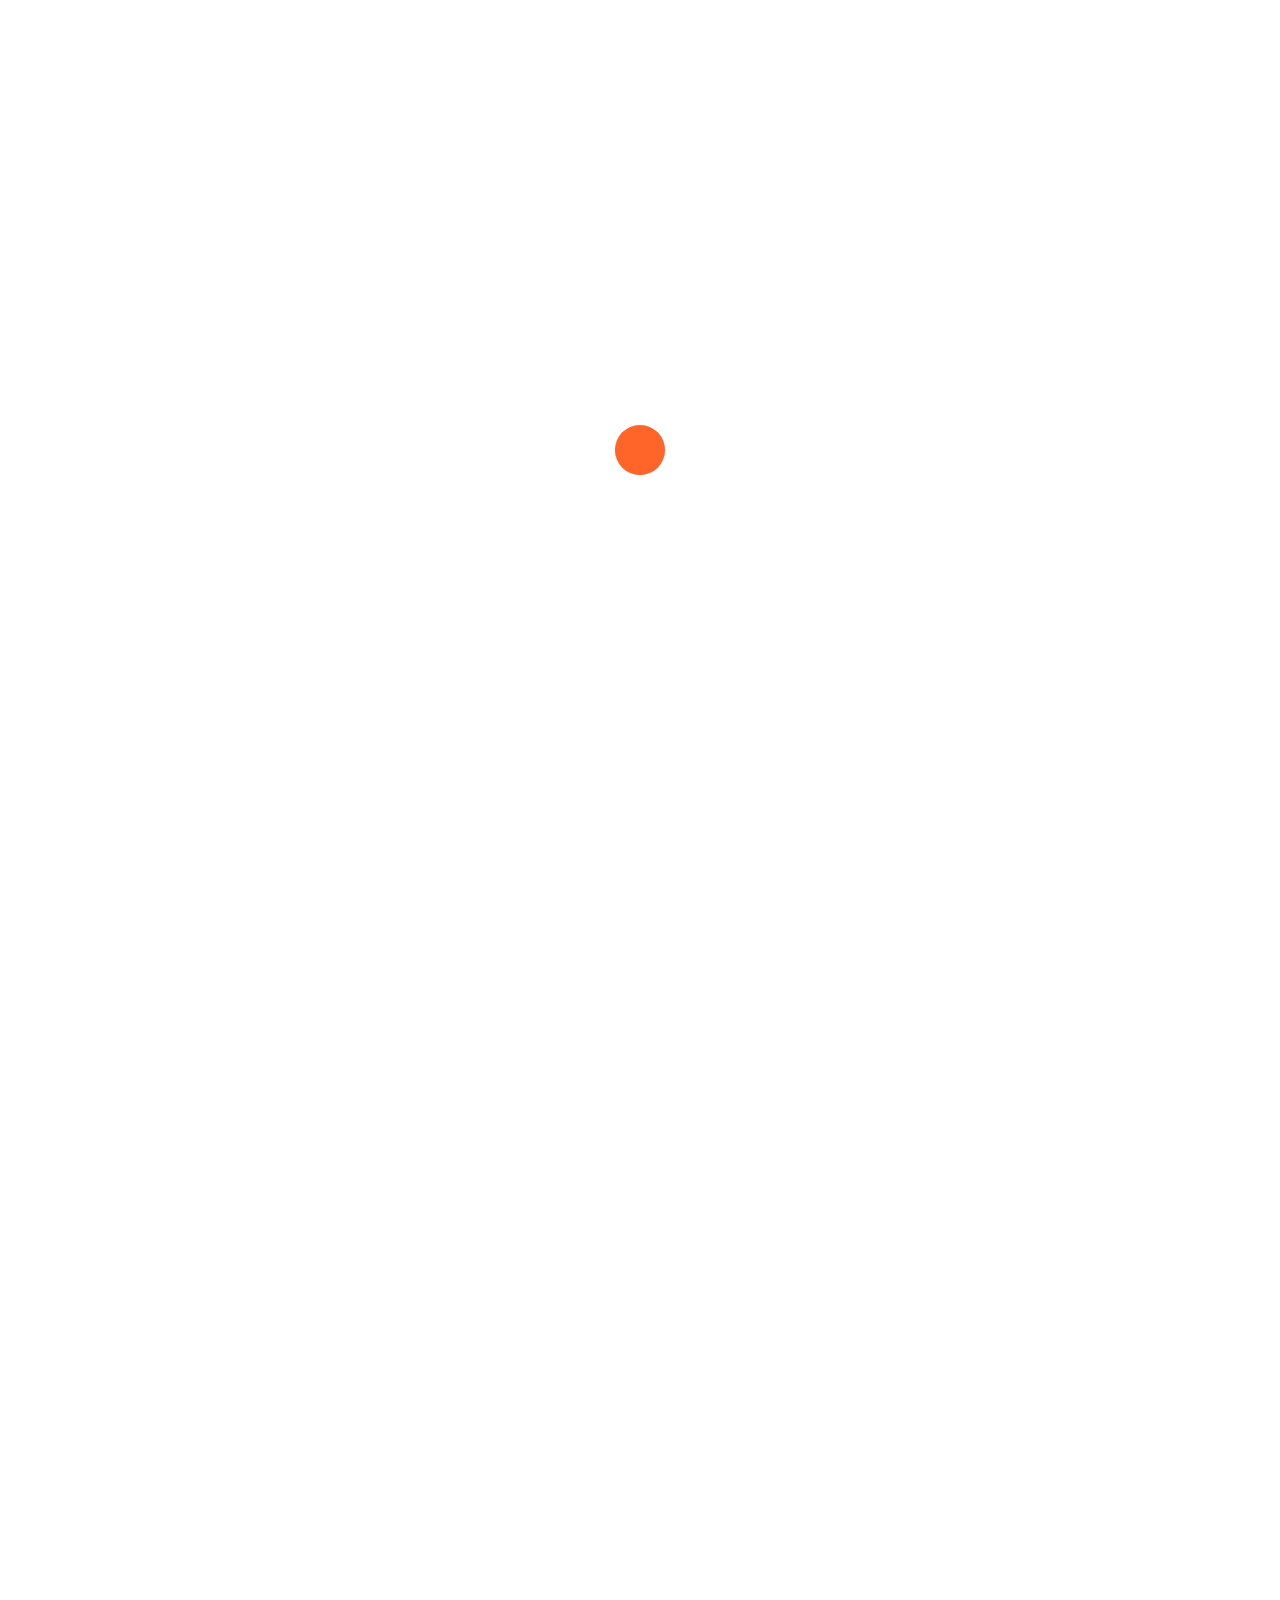
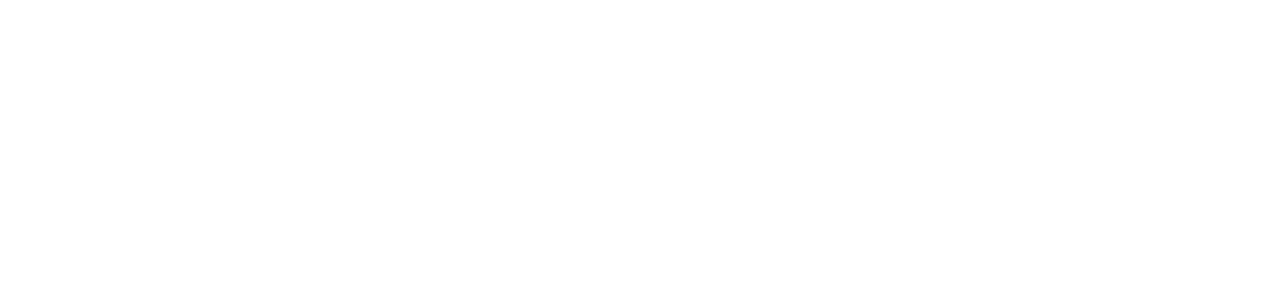
<file: blogs1.html>
<!DOCTYPE html>
<html class="no-js" lang="en">

<head>
  <meta charset="UTF-8">
  <meta name="viewport" content="width=device-width, initial-scale=1.0, maximum-scale=1">
  <!-- CSS-->
  <link rel="apple-touch-icon" sizes="60x60" href="favicons/apple-touch-icon.png">
  <link rel="icon" type="image/png" sizes="32x32" href="favicons/fav32p.png">
  <link rel="icon" type="image/png" sizes="16x16" href="favicons/fav16p.png">
  <link rel="manifest" href="favicons/site.webmanifest">
  <link rel="mask-icon" href="favicons/safari-pinned-tab.svg" color="#5bbad5">
  <meta name="msapplication-TileColor" content="#da532c">
  <meta name="theme-color" content="#ffffff">
  <link rel="stylesheet" href="css/bootstrap.min.css">
  <link rel="stylesheet" href="css/main.css">
  <title>Strapex Maroc-Carrelage et Sanitaire</title>
</head>

<body class="webpage">
  <div style="display: none">
    <svg xmlns="http://www.w3.org/2000/svg" xmlns:xlink="http://www.w3.org/1999/xlink">
      <symbol id="arrow-angle" viewBox="0 0 512.002 512.002">
        <path d="M388.425 241.951L151.609 5.79c-7.759-7.733-20.321-7.72-28.067.04-7.74 7.759-7.72 20.328.04 28.067l222.72 222.105-222.728 222.104c-7.759 7.74-7.779 20.301-.04 28.061a19.8 19.8 0 0014.057 5.835 19.79 19.79 0 0014.017-5.795l236.817-236.155c3.737-3.718 5.834-8.778 5.834-14.05s-2.103-10.326-5.834-14.051z" />
      </symbol>
      <symbol id="chevron-down" viewBox="0 0 64 64">
        <path d="M32 48.1c-1.3 0-2.4-.5-3.5-1.3L.8 20.7C-.3 19.6-.3 18 .8 17c1.1-1.1 2.7-1.1 3.7 0L32 42.8l27.5-26.1c1.1-1.1 2.7-1.1 3.7 0 1.1 1.1 1.1 2.7 0 3.7L35.5 46.5c-1.1 1.4-2.2 1.6-3.5 1.6z" />
      </symbol>
      <symbol id="arrow-long" viewBox="0 0 64 64">
        <path d="M62.6 28.3l-7.5-8.8c-1.1-1.1-2.7-1.3-3.7-.3-1.1 1.1-1.3 2.7-.3 3.7l5.3 6.4H2.7C1.1 29.3 0 30.4 0 32s1.1 2.7 2.7 2.7h53.8l-5.3 6.4c-1.1 1.1-.8 2.9.3 3.7.5.5 1.1.5 1.6.5.8 0 1.6-.3 2.1-1.1l7.5-8.8c1.8-1.7 1.8-4.9-.1-7.1z" />
      </symbol>
      <symbol id="bricks" viewBox="0 0 64 64">
        <path d="M58.7 29.3h-5.3v-8c0-2.9-2.4-5.3-5.3-5.3H16c-2.9 0-5.3 2.4-5.3 5.3v8H5.3c-2.9 0-5.3 2.4-5.3 5.3v8c0 3 2.4 5.4 5.3 5.4h53.3c2.9 0 5.3-2.4 5.3-5.3v-8c.1-3-2.3-5.4-5.2-5.4zm-10.7 0H34.7v-8H48v8zm-8 5.4v8H24v-8h16zM16 21.3h13.3v8H16v-8zM5.3 34.7h13.3v8H5.3v-8zm40 8v-8h13.3v8H45.3z" />
      </symbol>
      <symbol id="behance" viewBox="0 0 24 24">
        <path d="M12.363 14.947c0-1.848-.879-3.214-2.695-3.726 1.325-.631 2.016-1.587 2.016-3.074 0-2.932-2.192-3.647-4.721-3.647H0v14.721h7.158c2.684 0 5.205-1.283 5.205-4.274zM3.246 7.013h3.046c1.171 0 2.225.328 2.225 1.682 0 1.25-.82 1.753-1.98 1.753H3.246zm-.001 9.708v-4.054h3.538c1.429 0 2.333.594 2.333 2.102 0 1.487-1.079 1.952-2.4 1.952zM18.796 19.5c2.554 0 4.208-1.147 5.004-3.585h-2.592c-.279.91-1.429 1.391-2.321 1.391-1.721 0-2.625-1.005-2.625-2.713h7.713c.244-3.418-1.66-6.331-5.18-6.331-3.259 0-5.471 2.442-5.471 5.641 0 3.32 2.096 5.597 5.472 5.597zm-.092-9.026c1.475 0 2.217.864 2.341 2.277h-4.779c.097-1.401 1.03-2.277 2.438-2.277zM15.667 5.273h5.988v1.45h-5.988z" />
      </symbol>
      <symbol id="chevron-right" viewBox="0 0 64 64">
        <path d="M46.8 28.5L20.6.8c-1.1-1.1-2.7-1.1-3.7 0-1.1 1.1-1.1 2.7 0 3.7L42.8 32 16.6 59.5c-1.1 1.1-1.1 2.7 0 3.7.5.5 1.1.8 1.9.8s1.3-.3 1.9-.8l26.1-27.7c2.1-1.9 2.1-5.1.3-7z" />
      </symbol>
      <symbol id="chevron-left" viewBox="0 0 64 64">
        <path d="M21.1 32L47.2 4.5c1.1-1.1 1.1-2.7 0-3.7s-2.7-1.1-3.7 0L17.4 28.5c-1.9 1.9-1.9 5.1 0 6.9l26.1 27.7c.5.5 1.3.8 1.9.8.5 0 1.3-.3 1.9-.8 1.1-1.1 1.1-2.7 0-3.7L21.1 32z" />
      </symbol>
      <symbol id="close" viewBox="0 0 64 64">
        <path d="M35.4 32l19.9-19.9c1-1 1-2.4 0-3.4s-2.4-1-3.4 0L32 28.6 12 8.8c-.9-1-2.4-1-3.3 0s-1 2.4 0 3.4L28.6 32 8.7 51.9c-1 1-1 2.4 0 3.4.5.4 1 .7 1.7.7s1.2-.2 1.7-.7l20-19.9 20 19.8c.5.4 1.2.7 1.7.7s1.2-.2 1.7-.7c1-1 1-2.4 0-3.4L35.4 32z" />
      </symbol>
      <symbol id="comments-reply" viewBox="0 0 64 64">
        <path d="M64 45.3V8c0-1.6-1.1-2.7-2.7-2.7H2.7C1.1 5.3 0 6.4 0 8v48c0 1.1.5 1.9 1.3 2.4.5.3.8.3 1.3.3s.8 0 1.3-.3L22.1 48h7.2l12.3 9.9c.8.5 1.6.8 2.7.8.5 0 1.1 0 1.9-.5 1.3-.8 2.4-2.1 2.4-3.7v-1.6c3.5.8 6.7 2.7 9.1 4 1.3.8 2.9.8 4.3 0 1.3-.8 2.1-2.1 2.1-3.7 0-.8 0-1.6-.3-2.4-.3-1.1-.5-2.1-1.1-3.2.5-.1 1.3-1.2 1.3-2.3zm-42.7-2.6c-.5 0-.8 0-1.3.3L5.3 51.5V10.7h53.3v32c-2.9-2.7-6.4-4.5-10.7-5.3v-2.9c0-1.6-.8-2.9-2.4-3.7-1.3-.8-3.2-.5-4.3.5l-12.7 10c-.5.3-.8.8-1.1 1.3h-6.1zm35 5.3c.8 1.1 1.1 1.9 1.6 3.2-3.5-1.9-8-3.7-12.3-4l-2.9-.3V52l-9.3-7.5 9.3-7.5v5.1l2.4.3c4 .5 7.5 2.1 10.1 4.8l.8.8h.3z" />
        <circle cx="16" cy="24" r="5.3" />
        <circle cx="32" cy="24" r="5.3" />
        <circle cx="48" cy="24" r="5.3" />
      </symbol>
      <symbol id="customer" viewBox="0 0 64 64">
        <path d="M61.1 47.1c-1.4-4.6-5.7-7.1-10.1-5.7-3 1.1-7.1 2.2-10.3 3.3 0-.8-.3-1.6-.5-2.5-1.1-2.7-4.1-4.1-6.5-4.1h-9.8c-.5 0-1.4-.3-2.2-1.1-1.1-1.1-2.7-1.6-4.4-1.6H9.6c-4.1.3-7.1 3.5-7.1 7.6v12.8c0 3.8 3.3 7.1 7.1 7.1h9.5c1.1 0 2.5-.3 3.5-1.1 2.7 1.6 6 2.2 9.3 2.2 1.9 0 4.1-.3 5.7-.8l18-5.4c5.7-2 6.6-7.1 5.5-10.7zM9.6 57.5c-.8 0-1.6-.8-1.6-1.9V42.8c0-.8.8-1.6 1.6-1.6h7.9c.3 0 .5 0 .5.3.3.3.5.3.8.5v15.5H9.6zM54 52.8l-18 5.4c-3.5 1.1-7.6.8-11.2-1.1l-.5-.5V43.8h9.5c.5 0 1.4.3 1.4.5.3.3-.3 1.1-.5 1.4-.8 1.1-1.9 2.2-2.2 3.5 0 1.4 1.1 2.5 2.5 2.5 2.5-.3 5.2-1.4 7.6-1.9 3.3-1.1 6.5-2.2 9.8-3.3 1.4-.5 3 .5 3.3 2.2.7 2-.1 3.3-1.7 4.1zm-3.3-36.5c4.4 0 8.2-3.5 8.2-8.2 0-4.4-3.5-8.2-8.2-8.2s-8.2 3.5-8.2 8.2 3.9 8.2 8.2 8.2zm0-10.6c1.4 0 2.7 1.1 2.7 2.7s-1.1 2.7-2.7 2.7-2.7-1-2.7-2.7 1.4-2.7 2.7-2.7zm-2.4 32.7h3.3c4.4 0 7.9-3.5 7.9-7.9v-5.7c0-4.4-3.5-7.9-7.9-7.9h-3c-4.4 0-7.9 3.5-7.9 7.9v5.4c-.1 4.7 3.5 8.2 7.6 8.2zm-2.2-13.9c0-1.4 1.1-2.5 2.5-2.5h3c1.4 0 2.5 1.1 2.5 2.5v5.7c0 1.4-1.1 2.5-2.5 2.5h-3.3c-1.1 0-2.2-1.1-2.2-2.7v-5.5z" />
      </symbol>
      <symbol id="facebook-outline" viewBox="0 0 64 64">
        <path d="M37.2 64H28c-2.5 0-4.5-2-4.5-4.5V37H17c-2.5 0-4.5-2-4.5-4.5v-6.9c0-2.5 2-4.6 4.5-4.6h6.5v-5.5c0-9.1 6.2-15.5 15-15.5H47c1.4 0 2.5 1.1 2.5 2.5v13c0 1.4-1.1 2.5-2.5 2.5h-5.5v3H47c1.4.1 2.7.7 3.5 1.8.8 1.1 1.2 2.4.9 3.8l-1.3 6.7c-.3 2.1-2.1 3.7-4.4 3.7h-4.3v22.5c.1 2.5-1.9 4.5-4.2 4.5zm-8.7-5h8V34.5c0-1.4 1.1-2.5 2.5-2.5h6.3l1.2-6H39c-1.4 0-2.5-1.1-2.5-2.5v-8c0-1.4 1.1-2.5 2.5-2.5h5.5V5h-6c-6.1 0-10 4.1-10 10.5v8c0 1.4-1.1 2.5-2.5 2.5h-8.5v6H26c1.4 0 2.5 1.1 2.5 2.5V59z" />
      </symbol>
      <symbol id="envelope-alt" viewBox="0 0 64 64">
        <path d="M58.7 10.7H5.3C2.4 10.7 0 13.1 0 16v32c0 2.9 2.4 5.3 5.3 5.3h53.3c2.9 0 5.3-2.4 5.3-5.3V16c.1-2.9-2.3-5.3-5.2-5.3zm0 35.7L40.5 29.3l18.1-10.9v28zM28.3 32.3c1.1.8 2.4 1.1 3.7 1.1 1.3 0 2.7-.3 3.7-1.1L52.5 48H10.7l17.1-16 .5.3zm24-16.3L33.1 27.7c-.5.3-1.3.3-1.9 0L11.7 16h40.6zM23.2 29.1L5.3 45.9V18.4l17.9 10.7z" />
      </symbol>
      <symbol id="facebook" viewBox="0 0 64 64">
        <path d="M47.9 25.6H40V15h6.5c1.1 0 2-.9 2-2V2c0-1.1-.9-2-2-2h-7.6C30.7 0 25 5.9 25 14.4v11.2h-9c-1.5 0-2.7 1.2-2.7 2.8v7.4c0 1.5 1.2 2.7 2.7 2.7h9v22.9c0 1.5 1.2 2.7 2.7 2.7h9.8c.6 0 1.2-.3 1.6-.7.5-.5.7-1.2.7-1.8V38.4h6.8c1.3 0 2.4-.9 2.6-2.1v-.2l1.4-7.1c.2-.8 0-1.6-.6-2.4-.4-.5-1.2-.9-2.1-1z" />
      </symbol>
      <symbol id="dribbble" viewBox="0 0 64 64">
        <path d="M32 0C14.4 0 0 14.4 0 32s14.4 32 32 32 32-14.4 32-32S49.6 0 32 0zm27 32.8c-6.2-.5-12.7 0-19.1 1.5-.9-2.4-1.8-4.7-2.8-6.9 6.6-2.2 12.7-5.4 18-9.3C57.6 22.2 59 26.9 59 32v.8zm-6.8-18.7c-5 3.7-10.9 6.7-17.2 8.8-3.3-6.6-7.1-12.3-11-16.6 2.5-.9 5.2-1.3 8-1.3 8 0 15.2 3.5 20.2 9.1zM19 8.3c3.9 3.9 7.7 9.4 11.1 15.9-8.2 2-16.7 2.3-24.2.9C7.8 17.9 12.6 11.9 19 8.3zM5.1 30.1c3.4.6 7 1 10.6 1 5.4 0 11-.7 16.6-2.2 1 2.2 1.9 4.4 2.8 6.7C25.8 38.4 17.6 43 11 48.9 7.2 44.3 5 38.4 5 32c0-.6 0-1.3.1-1.9zm9.4 22.4c6.1-5.4 13.7-9.6 22.2-12.2.3 1 .7 2.1 1 3.2 1.4 4.8 2.4 9.5 3.2 14-2.8 1-5.7 1.5-8.8 1.5-6.8 0-12.9-2.5-17.6-6.5zm31 2.8c-.7-4.3-1.8-8.7-3.1-13.2l-.9-3c5.7-1.2 11.4-1.7 16.8-1.3-1.6 7.5-6.3 13.8-12.8 17.5z" />
      </symbol>
      <symbol id="github-original" viewBox="0 0 64 64">
        <path d="M32 .8C14.4.8 0 15.1 0 32.8c0 14.1 9.2 26.1 21.9 30.4 1.6.3 2.2-.7 2.2-1.5 0-.7 0-2.8-.1-5.5-8.9 2-10.8-4.3-10.8-4.3-1.5-3.7-3.6-4.6-3.6-4.6-2.9-2 .2-2 .2-2 3.2.2 4.9 3.3 4.9 3.3 2.8 4.9 7.5 3.5 9.3 2.6.3-2.1 1.1-3.5 2-4.3-7-.7-14.5-3.5-14.5-15.7 0-3.5 1.3-6.3 3.3-8.5-.3-.8-1.4-4 .3-8.5 0 0 2.7-.9 8.8 3.3 2.6-.7 5.3-1.1 8-1.1s5.5.3 8 1.1c6.1-4.1 8.7-3.3 8.7-3.3 1.7 4.4.7 7.7.3 8.5 2 2.2 3.3 5.1 3.3 8.5 0 12.2-7.5 15-14.6 15.7 1.1 1 2.2 3 2.2 5.9 0 4.3-.1 7.7-.1 8.7 0 .9.6 1.8 2.2 1.5C54.8 58.8 64 46.8 64 32.7 63.9 15.1 49.6.8 32 .8z" />
      </symbol>
      <symbol id="google-plus" viewBox="0 -91 512 512">
        <path d="M166 60c34.668 0 66.027 17.79 84 42.3l42.598-42.902C267.12 26.27 218.086 0 166 0 74.8 0 0 73.8 0 165s74.8 165 166 165c75.602 0 139.2-50.7 158.7-120 4.198-14.402 6.3-29.402 6.3-45v-15H181v59.988h79.5C244 245.391 207.7 270 166 270c-57.898 0-106-47.102-106-105S108.102 60 166 60zm0 0M466 90h-60v45h-45v60h45v45h60v-45h46v-60h-46zm0 0" />
      </symbol>
      <symbol id="heart-filled" viewBox="0 0 64 64">
        <path d="M30.6 59c.8.8 2.1.8 2.8 0l25.8-26.1c3.2-3.2 4.8-7.5 4.8-11.7s-1.6-8.8-5.1-12c-6.4-6.4-17.3-6.4-23.7 0L32 12.7l-3.5-3.5c-3.4-3.2-7.7-4.8-12-4.8S8 6 4.8 9.2c-6.4 6.4-6.4 17.3 0 23.7L30.6 59z" />
      </symbol>
      <symbol id="map-marker" viewBox="0 0 64 64">
        <path d="M32 0C18.7 0 8 11.2 8 25.3c0 12 16.5 31.7 21.6 37.6.5.8 1.6 1.1 2.4 1.1 1.1 0 1.9-.5 2.4-1.1C39.5 57.1 56 37.1 56 25.3 56 11.2 45.3 0 32 0zm0 57.6c-9.1-10.7-18.7-24.8-18.7-32.3 0-11.2 8.3-20 18.7-20s18.7 9.1 18.7 20c0 7.5-9.6 21.6-18.7 32.3z" />
        <path d="M32 13.3c-5.9 0-10.7 4.8-10.7 10.7S26.1 34.7 32 34.7 42.7 29.9 42.7 24 37.9 13.3 32 13.3zm0 16c-2.9 0-5.3-2.4-5.3-5.3s2.4-5.3 5.3-5.3 5.3 2.4 5.3 5.3-2.4 5.3-5.3 5.3z" />
      </symbol>
      <symbol id="instagram" viewBox="0 0 64 64">
        <path d="M32 16.9c-8.3 0-15 6.8-15 15.1s6.7 15.1 15 15.1S47 40.3 47 32s-6.7-15.1-15-15.1zm0 25.2c-5.5 0-10-4.5-10-10.1s4.5-10.1 10-10.1S42 26.4 42 32s-4.5 10.1-10 10.1zM47 10c-2.8 0-5 2.3-5 5s2.2 5 5 5 5-2.3 5-5-2.2-5-5-5z" />
        <path d="M48 0H16C7.2 0 0 7.2 0 16v31.7C0 56.7 7.3 64 16.3 64h31.5C56.7 64 64 56.7 64 47.7V16c0-8.8-7.2-16-16-16zm11 47.7C59 53.9 54 59 47.8 59H16.3C10.1 59 5 54 5 47.8V16C5 9.9 9.9 5 16 5h32c6.1 0 11 4.9 11 11v31.7z" />
      </symbol>
      <symbol id="logo" viewBox="0 0 200 80.2">
        <style type="text/css">
          .st0{fill:#A39166;}
          .st1{fill:#231F20;}
        </style>
        <g>
          <path class="st0" d="M27.5,43.8c0,1.1-0.2,2.3-0.7,3.4c-0.8,2.1-2.1,3.6-4,4.6c-1.8,1-4,1.4-6.5,1.4c-2.4,0-4.7-0.4-6.7-1.2
            c-2-0.8-4-2.2-5.9-4.1l-0.3-0.3L4,47.2l1.8-2.8l0.4,0.8c0.9,1.9,1.7,3.1,2.9,4.6c2.1,1.4,4.3,2,6.5,2c3,0,7.9-2.4,8.5-5.9
            c0.1-0.9,0-1.6-0.3-2.2c-0.4-0.6-0.9-1.2-1.6-1.7c-0.8-0.5-1.7-1-2.9-1.5c-1.1-0.4-2.4-0.9-3.8-1.2c-1.2-0.3-2.5-0.7-3.9-1.1
            c-1.4-0.4-2.7-1.1-3.9-1.8c-1.2-0.8-2.2-1.8-2.9-3c-0.8-1.2-1.1-2.8-1-4.7c0.1-1.7,0.5-3.1,1.2-4.3c0.7-1.2,1.6-2.1,2.7-2.8
            c1.1-0.7,2.3-1.2,3.5-1.5c1.3-0.3,2.5-0.5,3.8-0.5c0.9,0,1.9,0.1,2.8,0.3c0.9,0.2,1.9,0.4,2.8,0.8c0,0,0.1,0,0.1,0l0.4,0.2
            l-0.3,0.5l-0.5,3.4L19.7,24c-1.7-1.4-2.9-2.2-4.7-3.1c-2.7,0.3-6,1.8-7.1,4.2c-0.4,0.7-0.5,1.5-0.5,2.4c0,0.7,0.1,1.4,0.4,1.8
            c0.3,0.5,0.8,0.9,1.4,1.3c0.7,0.4,1.7,0.8,2.9,1.2c1.2,0.4,2.7,0.9,4.5,1.5c2,0.6,3.7,1.3,5.1,2c1.4,0.7,2.6,1.4,3.4,2.2
            c0.9,0.8,1.5,1.8,1.9,2.8C27.3,41.2,27.5,42.4,27.5,43.8z"/>
          <path class="st0" d="M51.1,50.9l-0.3,0.3c-0.7,0.8-1.5,1.3-2.3,1.6c-0.8,0.3-1.7,0.4-2.6,0.4c-0.8,0-2.6-0.1-3.5-0.4
            c-0.8-0.3-1.6-0.8-2.2-1.6c-0.6-0.7-1.2-1.7-1.5-2.9c-0.4-1.2-0.6-2.7-0.6-4.5V33.6h-4v-1.2l0.3-0.1c2.5-1,6-3.6,7.8-6.7l0.9-1.6
            v19.9c0,2.6,0.2,4.5,0.7,5.7c0.3,0.7,1,2.2,2.4,2.2c1.1,0,2.2-1.2,3-2.2l0.4-0.5L51.1,50.9z"/>
          <path class="st0" d="M74.1,28.1L74,28.5c-0.1,0.6-0.2,1.1-0.3,1.7c-0.1,0.5-0.2,1.1-0.3,1.7l-0.1,0.8l-0.6-0.5
            c-1.2-0.9-4.2-1-5.4-0.4c-0.7,0.3-1.5,1.3-2.1,2.9v18.5h-5V28.1l3.6-0.1l1.3,2.9l0,0.4c0.5-0.7,1.2-1.4,1.9-2
            c1.3-1,2.9-1.5,4.9-1.5c0.5,0,1.1,0.1,1.7,0.1L74.1,28.1z"/>
          <path class="st0" d="M102,40.6v12.6h-3.7l-0.8-1.7c-0.5,0.3-1.1,0.7-1.9,1c-1.2,0.5-3.1,0.7-4.3,0.7c-1,0-2.1-0.1-3.4-0.4
            c-1.2-0.3-2.2-0.9-3-1.7c-0.8-0.8-1.4-1.7-1.8-2.8c-0.4-1-0.6-2.1-0.6-3.3c0-1.1,0.2-2.2,0.6-3.2c0.4-1,1-2,1.8-2.8
            c0.8-0.8,1.8-1.4,3-1.7c0.8-0.2,2-0.4,2.9-0.5l0.4-0.1c0.9-0.1,1.8-0.3,2.6-0.5c0.8-0.2,1.5-0.4,2.1-0.6c0.7-0.3,1-0.7,0.9-1.4
            c-0.1-1.1-0.5-2.2-1.1-3c-1.6-2-4.6-2.5-6.4-1.1c-1.7,1.3-1.9,3-2,4.3c0,0.2,0,0.4-0.1,0.6l-0.1,0.7l-4.7-2.4l0.3-0.5
            c3.5-5.1,8.3-5.1,10.3-5.1l0.2,0c4.4,0,6.7,3,7.3,4.8c0.4,1.1,0.1,2.5-0.8,3.1c-0.9,0.7-2.5,1.3-4.8,1.9c-3.3,0.9-6.5,1.7-7.4,5.4
            c-0.5,2.1-0.2,4.4,0.8,6c0.6,1,1.5,1.6,2.4,1.8c3.2,0.6,5-0.7,6.1-1.8c0.1-0.6,0-3.4-0.1-6l0-0.3L102,40.6z"/>
          <path class="st0" d="M134.5,40.6c0,2.2-0.3,4.1-0.9,5.6c-0.6,1.6-1.5,2.9-2.5,3.9c-1,1-2.2,1.8-3.5,2.3c-2.7,1-5.4,1-7.8-0.1
            c-0.8-0.4-1.5-0.8-2.1-1.4v11.6h-5.1V28.4h3.9l0.7,1.9c0.7-0.6,1.4-1.1,2.3-1.4c2.2-0.9,5-0.9,7.7,0.1c1.3,0.5,2.6,1.3,3.6,2.3
            c1.1,1,2,2.3,2.7,3.9C134.1,36.6,134.4,38.5,134.5,40.6z M128.8,39.4c-0.1-1.5-0.4-2.8-0.8-3.8c-0.8-1.8-2.7-4.2-5.1-5.1
            c-1.3-0.5-2.4-0.4-3.5,0.1c-0.6,0.3-1.3,0.9-1.8,1.4v16.3c0.7,0.7,1.4,1.5,1.9,1.8c0.9,0.5,1.9,0.7,3,0.7c4.1,0,5.6-4.5,6.1-6.4
            C128.9,43.1,129,41.4,128.8,39.4z"/>
          <path class="st0" d="M165.1,40.4c-0.9,2-3.9,1.8-4,1.8c-0.1,0-9,0-11.8,0c0.1,2.2,0.7,3.8,2,5.4c0.9,1.2,2.1,2.1,3.3,2.6
            c1.6,0.7,3,0.8,4.3,0.3c2.4-0.9,3.5-3.5,3.5-3.5l0.3-0.6l1.7,1.4l-0.3,0.4c-2.6,3.3-5.8,5-9.2,5c-0.3,0-0.6,0-1,0l-0.1,0
            c-7.6-0.5-9.4-7.4-9.8-9.4l0-0.2c0.3-2.7,4.5-3,4.6-3c0.4,0,9.3,0,11.5,0c0.3-3.7-0.4-6.6-2.1-8.4c-1.5-1.6-3.3-2-3.6-2
            c-5.4,0.6-5.8,9-5.8,9.1l0,0.4l-0.4,0c-3.3,0.4-4.6-1-4.6-1l-0.2-0.2l0-0.2c1.8-9.6,8.4-10.2,10.9-10.3l0.1,0
            c4.6-0.1,7.2,2.3,8.6,4.4C165.1,35.4,165.6,39.2,165.1,40.4z"/>
          <path class="st0" d="M195.3,53.2h-5.8l-6.9-9.8l-6.9,9.8l-1.9,0l7.9-11.1l-10.1-14.3h5.7l7.2,10.2l7.2-10.2l1.9,0l-8.2,11.6
            L195.3,53.2z"/>
        </g>
        <g>
          <path class="st1" d="M61.5,11h0.9v2.6c-0.7,0.6-1.6,0.9-2.6,0.9c-2.1,0-3.6-1.5-3.6-3.5c0-2,1.5-3.5,3.6-3.5c1.1,0,2,0.4,2.6,1
            l-0.6,0.6c-0.6-0.5-1.2-0.8-2-0.8c-1.6,0-2.7,1.1-2.7,2.6c0,1.5,1.1,2.6,2.7,2.6c0.6,0,1.1-0.1,1.6-0.4V11z"/>
          <path class="st1" d="M77.6,14.4l-1.5-2.1c-0.1,0-0.3,0-0.4,0h-1.7v2.1h-1V7.6h2.6c1.8,0,2.8,0.9,2.8,2.4c0,1-0.5,1.8-1.5,2.1
            l1.6,2.3H77.6z M77.6,10c0-1-0.6-1.5-1.9-1.5h-1.6v3.1h1.6C77,11.5,77.6,10.9,77.6,10z"/>
          <path class="st1" d="M88.5,11c0-2,1.5-3.5,3.6-3.5c2.1,0,3.6,1.5,3.6,3.5c0,2-1.5,3.5-3.6,3.5C90,14.5,88.5,13,88.5,11z M94.8,11
            c0-1.5-1.1-2.6-2.6-2.6c-1.5,0-2.6,1.1-2.6,2.6c0,1.5,1.1,2.6,2.6,2.6C93.6,13.6,94.8,12.5,94.8,11z"/>
          <path class="st1" d="M106,11.5V7.6h1v3.8c0,1.5,0.7,2.2,1.9,2.2c1.2,0,1.9-0.7,1.9-2.2V7.6h0.9v3.9c0,2-1.1,3-2.9,3
            C107.1,14.5,106,13.4,106,11.5z"/>
          <path class="st1" d="M128.1,10c0,1.5-1.1,2.4-2.8,2.4h-1.7v2.1h-1V7.6h2.6C127,7.6,128.1,8.5,128.1,10z M127.1,10
            c0-1-0.6-1.5-1.9-1.5h-1.6v3h1.6C126.5,11.5,127.1,10.9,127.1,10z"/>
          <path class="st1" d="M143.3,13.6v0.8h-4.9V7.6h4.8v0.8h-3.8v2.1h3.4v0.8h-3.4v2.2H143.3z"/>
        </g>
        <g>
          <path class="st1" d="M61.9,74.3l0-4.8l-2.4,4h-0.4l-2.4-4v4.8h-0.9v-6.6h0.8l2.8,4.7l2.7-4.7h0.8l0,6.6H61.9z"/>
          <path class="st1" d="M81.4,72.7h-3.5l-0.7,1.7h-1l3-6.6h0.9l3,6.6h-1L81.4,72.7z M81.1,71.9l-1.4-3.3l-1.4,3.3H81.1z"/>
          <path class="st1" d="M101.8,74.4l-1.5-2.1c-0.1,0-0.3,0-0.4,0h-1.7v2.1h-1v-6.8h2.6c1.8,0,2.8,0.9,2.8,2.4c0,1-0.5,1.8-1.5,2.1
            l1.6,2.3H101.8z M101.7,70c0-1-0.6-1.5-1.9-1.5h-1.6v3.1h1.6C101.1,71.5,101.7,71,101.7,70z"/>
          <path class="st1" d="M116.9,71c0-1.9,1.5-3.4,3.5-3.4c2,0,3.5,1.4,3.5,3.4c0,2-1.5,3.4-3.5,3.4C118.4,74.4,116.9,73,116.9,71z
              M123,71c0-1.5-1.1-2.5-2.6-2.5c-1.5,0-2.6,1.1-2.6,2.5c0,1.5,1.1,2.6,2.6,2.6C121.9,73.6,123,72.5,123,71z"/>
          <path class="st1" d="M137.7,71c0-2,1.5-3.4,3.5-3.4c1,0,1.9,0.4,2.5,1l-0.6,0.6c-0.5-0.5-1.1-0.8-1.9-0.8c-1.5,0-2.6,1.1-2.6,2.5
            c0,1.5,1.1,2.6,2.6,2.6c0.7,0,1.4-0.3,1.9-0.8l0.6,0.6c-0.6,0.7-1.5,1-2.5,1C139.2,74.4,137.7,73,137.7,71z"/>
        </g>
      </symbol>
      <!-- <symbol id="logo" viewBox="0 0 600 600">
        <path d="M0 259h39.9v301h5.4c53.7 0 107.3-.1 161 .1 4.2 0 5.6-1.3 6.7-5.2 28.3-96.6 56.7-193.1 85.1-289.7.4-1.4.9-2.7 1.9-5.6 1 3.1 1.5 4.9 2.1 6.7 28.3 96.2 56.6 192.5 84.9 288.7.9 3 1.6 5 5.8 5 54.5-.2 109-.1 163.5-.1h3.3V40.2H40.1v158.7H0V0h600v600H359c-4.3-14.6-8.5-29.3-12.8-43.9-12.2-41.6-24.4-83.2-36.7-124.8-3-10.1-6-20.2-9.4-31.7-1 2.8-1.6 4.1-2 5.4-3.1 10.5-6.1 21-9.2 31.6-16 54.5-32 109-48 163.4H-.1C0 486.3 0 372.7 0 259z" />
      </symbol> -->
      <symbol id="grid" viewBox="0 0 270 270">
        <path d="M114 0H10C4.5 0 0 4.5 0 10v104c0 5.5 4.5 10 10 10h104c5.5 0 10-4.5 10-10V10c0-5.5-4.5-10-10-10zm-10 104H20V20h84v84zM260 0H156c-5.5 0-10 4.5-10 10v104c0 5.5 4.5 10 10 10h104c5.5 0 10-4.5 10-10V10c0-5.5-4.5-10-10-10zm-10 104h-84V20h84v84zm-136 42H10c-5.5 0-10 4.5-10 10v104c0 5.5 4.5 10 10 10h104c5.5 0 10-4.5 10-10V156c0-5.5-4.5-10-10-10zm-10 104H20v-84h84v84zm156-104H156c-5.5 0-10 4.5-10 10v104c0 5.5 4.5 10 10 10h104c5.5 0 10-4.5 10-10V156c0-5.5-4.5-10-10-10zm-10 104h-84v-84h84v84z" />
      </symbol>
      <symbol id="package" viewBox="0 0 17 17">
        <path d="M8.517-.035L0 3.186v10.693l8.5 3.188 8.5-3.188V3.187L8.517-.035zm6.567 3.563l-2.586.97-6.557-2.489 2.575-.974 6.568 2.493zM8.5 5.997L1.919 3.529l2.609-.986 6.551 2.487-2.579.967zM1 4.253l7 2.625v8.932l-7-2.625V4.253zM9 15.81V6.878l7-2.625v8.932L9 15.81z" />
      </symbol>
      <symbol id="menu" viewBox="0 -53 384 384">
        <path d="M368 154.668H16c-8.832 0-16-7.168-16-16s7.168-16 16-16h352c8.832 0 16 7.168 16 16s-7.168 16-16 16zM368 32H16C7.168 32 0 24.832 0 16S7.168 0 16 0h352c8.832 0 16 7.168 16 16s-7.168 16-16 16zm0 245.332H16c-8.832 0-16-7.168-16-16s7.168-16 16-16h352c8.832 0 16 7.168 16 16s-7.168 16-16 16zm0 0" />
      </symbol>
      <symbol id="pinterest" viewBox="0 0 64 64">
        <path d="M.2 31.9c0 .5 0 1 .1 1.5v.5c0 .3.1.7.1 1.1 0 .1 0 .3.1.5.1.4.1.8.1 1.2 0 .1 0 .2.1.3.1.5.1.9.3 1.4 0 .1.1.3.1.4.1.3.1.7.2 1 .1.1.1.3.1.5.1.3.2.7.3 1 .1.1.1.3.1.4.1.5.3.9.5 1.3.1.1.1.3.1.4.1.3.3.6.4.9.1.1.1.3.2.5.1.3.3.5.4.9.1.1.1.3.2.5.2.4.4.8.6 1.1.1.1.1.2.2.3.2.3.3.6.5.9-.1-.1.1.1.1.3.1.3.3.5.5.7.1.1.2.3.3.5.2.3.4.5.6.8.1.1.1.2.2.3.3.3.5.7.8 1 .1.1.2.3.3.4.2.2.4.4.5.7l.4.4c.2.2.4.5.6.7.1.1.2.3.3.3l.9.9c.1.1.3.2.3.3.2.2.5.4.7.6.1.1.3.3.4.3.2.2.5.4.7.5.1.1.3.2.4.3.3.3.7.5 1.1.8.1.1.2.1.3.2.3.2.6.4.9.5.1.1.3.2.5.3.3.1.5.3.8.5.1.1.3.1.4.3.4.2.7.4 1.1.6.1 0 .1.1.1.1.4.2.9.4 1.3.6.1.1.3.1.4.1.2.1.3.1.5.2-.3-2.5-.5-6.4.1-9.2.6-2.5 3.7-15.9 3.7-15.9s-.9-1.9-.9-4.7c0-4.5 2.6-7.8 5.8-7.8 2.7 0 4.1 2.1 4.1 4.5 0 2.7-1.7 6.8-2.7 10.6-.7 3.2 1.6 5.8 4.7 5.8 5.6 0 10-6 10-14.6 0-7.6-5.5-13-13.3-13-9.1 0-14.4 6.8-14.4 13.8 0 2.7 1.1 5.6 2.4 7.3.3.3.3.6.2.9-.3 1-.8 3.2-.9 3.6-.1.6-.5.7-1.1.4-4-1.9-6.4-7.7-6.4-12.4 0-10 7.3-19.3 21.1-19.3 11.1 0 19.7 7.9 19.7 18.4 0 11-6.9 19.9-16.5 19.9-3.3 0-6.2-1.7-7.3-3.7 0 0-1.6 6.1-2 7.6-.7 2.8-2.7 6.2-4 8.4.4.1.9.3 1.3.4.1.1.3.1.5.1.3.1.7.1.9.2.1.1.3.1.5.1.4.1.9.1 1.3.2h.1c.5.1.9.1 1.4.2.1 0 .3 0 .5.1.3.1.7.1 1.1.1h.4c.5 0 1 .1 1.5.1C49.7 63.8 64 49.5 64 31.9c0-13.6-8.5-25.2-20.4-29.8-.3-.3-.7-.5-1.1-.7-.9-.3-1.9-.6-2.9-.8-.9-.2-1.7-.4-2.5-.5C36 0 35-.2 33.9-.2h-1.7c-1.1 0-2.2.1-3.3.1-.5.1-1.1.1-1.6.2C11.9 2.7.2 16 .2 31.9z" />
      </symbol>
      <symbol id="phone" viewBox="0 0 64 64">
        <path d="M61.6 44.1l-9.3-5.9c-2.4-1.3-5.3-.8-6.9 1.3l-2.1 3.2c-12-7.2-19.5-16.8-22.4-21.1l3.5-2.1c1.1-.8 1.9-1.9 2.1-3.2.3-1.3 0-2.7-.8-3.7l-6.1-8.8C18 1.7 15.1.9 12.9 2.2L4 7c-.5.3-.8.5-1.3.8C-4 15 2.1 31.3 17.6 45.9c11.2 10.7 23.2 16.5 31.7 16.5 3.2 0 5.9-.8 7.7-2.4l1.1-1.1 5.1-8c1.6-2.3.8-5.5-1.6-6.8zm-8 11.9c-4.6 3.8-18.9-1-32.5-13.8C7.7 29.4 2.7 15.8 6.7 11.5L15 6.7l5.9 8.5-3.5 2.1c-1.1.8-1.9 1.9-2.1 3.2-.3 1.3 0 2.7.8 3.7 2.9 4.3 11.2 15.2 24.3 23.2 2.4 1.3 5.3.8 6.9-1.3l2.4-3.5 9.1 5.6-5.2 7.8z" />
      </symbol>
      <symbol id="ruler-pencil" viewBox="0 0 17 17">
        <path d="M4.492 0H2.508c-.827 0-1.5.673-1.5 1.5v10.657l2.521 4.956 2.464-4.959V1.5A1.503 1.503 0 004.492 0zM2.508 1h1.984c.275 0 .5.225.5.5v1.019H2.008V1.5a.5.5 0 01.5-.5zm-.5 3.55V3.519h2.984V4.55H2.008zm1.94 9.471h-.87l-1.07-2.104V5.55h1v6.481h1V5.55h.984v6.37l-1.044 2.101zM8 0v17h7V0H8zm6 16H9v-.984h2v-1H9V13h1v-1H9v-1h2v-1H9v-.984h1v-1H9v-1h2v-1H9V5h1V4H9V3h2V2H9V1h5v15z" />
      </symbol>
      <symbol id="play" viewBox="0 0 64 64">
        <path d="M56.6 27.9L12.8.7C11.2-.1 9.3-.4 8 .7c-1.6.5-2.7 2.1-2.7 4v54.7c0 1.6 1.1 3.2 2.4 4 .8.3 1.6.5 2.4.5s1.9-.3 2.7-.8L56.6 36c1.3-.8 2.1-2.4 2.1-4s-.8-3.3-2.1-4.1zm-46 30.2V5.8L52.8 32 10.6 58.1z" />
      </symbol>
      <symbol id="rss" viewBox="0 0 448 448">
        <circle cx="64" cy="384" r="64" />
        <path d="M0 149.344v85.344c117.632 0 213.344 95.68 213.344 213.312h85.312c0-164.672-133.984-298.656-298.656-298.656z" />
        <path d="M0 0v85.344C200 85.344 362.688 248 362.688 448H448C448 200.96 247.04 0 0 0z" />
      </symbol>
      <symbol id="search" viewBox="0 0 64 64">
        <path d="M62.9 56.5l-17-13.8c7.2-9.9 6.1-23.7-2.7-32.5C38.4 5.3 32 2.7 25.3 2.7s-13 2.6-17.8 7.4S0 21.3 0 28s2.7 13.1 7.5 17.9c5.1 5.1 11.5 7.5 17.9 7.5 6.1 0 12.3-2.1 17.1-6.7l17.3 14.1c.5.5 1.1.5 1.6.5.8 0 1.6-.3 2.1-1.1.8-1 .8-2.6-.6-3.7zM25.3 48c-5.3 0-10.4-2.1-14.1-5.9-3.7-3.7-5.9-8.8-5.9-14.1s2.1-10.4 5.9-14.1S20 8 25.3 8s10.4 2.1 14.1 5.9 5.9 8.8 5.9 14.1-2.1 10.4-5.9 14.1c-3.7 3.8-8.7 5.9-14.1 5.9z" />
      </symbol>
      <symbol id="ticket-alt" viewBox="0 0 64 64">
        <path d="M48.7 0H16.2c-4.5 0-8 3.5-8 8v52.5c0 1.1.8 2.1 1.9 2.7 1.1.3 2.4 0 2.9-1.1l4.5-6.7 5.1 7.5c.5.8 1.3 1.1 2.1 1.1s1.6-.5 2.1-1.1l5.1-7.5 5.1 7.5c.5.8 1.3 1.1 2.1 1.1s1.6-.5 2.1-1.1l5.1-7.5 4.5 6.9c.5 1.1 1.9 1.3 2.9 1.1 1.1-.3 1.9-1.3 1.9-2.7V8c1.1-4.5-2.4-8-6.9-8zm2.1 51.7L49 48.8c-.5-.8-1.3-1.1-2.1-1.1s-1.6.5-2.1 1.1l-5.1 7.5-5.1-7.5c-.8-.5-1.6-1.1-2.4-1.1s-1.6.5-2.1 1.1L25 56.3l-5.1-7.5c-.5-.8-1.3-1.1-2.1-1.1s-1.6.5-2.1 1.1l-2.1 2.9V8c0-1.6 1.1-2.7 2.7-2.7h32C49.9 5.3 51 6.4 51 8v43.7z" />
        <path d="M42.8 18.7H21.5c-1.6 0-2.7 1.1-2.7 2.7s1.1 2.7 2.7 2.7h21.3c1.6 0 2.7-1.1 2.7-2.7 0-1.7-1.1-2.7-2.7-2.7zm0 10.6H21.5c-1.6 0-2.7 1.1-2.7 2.7s1.1 2.7 2.7 2.7h21.3c1.6 0 2.7-1.1 2.7-2.7s-1.1-2.7-2.7-2.7z" />
      </symbol>
      <symbol id="timer" viewBox="0 0 64 64">
        <path d="M34.7 10.9V5.3H40c1.6 0 2.7-1.1 2.7-2.7S41.6 0 40 0H24c-1.6 0-2.7 1.1-2.7 2.7s1.1 2.7 2.7 2.7h5.3V11c-13.3 1.3-24 12.8-24 26.4C5.3 52 17.3 64 32 64s26.7-12 26.7-26.7c0-13.8-10.7-25-24-26.4zM32 58.7c-11.7 0-21.3-9.6-21.3-21.3S20.3 16 32 16s21.3 9.6 21.3 21.3S43.7 58.7 32 58.7z" />
        <path d="M45.3 34.7H34.7V24c0-1.6-1.1-2.7-2.7-2.7s-2.7 1.1-2.7 2.7v10.7h-2.7c-1.6 0-2.7 1.1-2.7 2.7s1.1 2.7 2.7 2.7h2.7v2.7c0 1.6 1.1 2.7 2.7 2.7s2.7-1.1 2.7-2.7V40h10.7c1.6 0 2.7-1.1 2.7-2.7-.1-1.6-1.2-2.6-2.8-2.6z" />
      </symbol>
      <symbol id="tumblr">
        <path d="M9.104.5v4.042h3.793v2.51H9.104v4.104c0 .927.042 1.521.146 1.792.094.261.281.468.541.625.354.218.761.323 1.219.323.813 0 1.615-.261 2.417-.793v2.521c-.688.323-1.302.552-1.854.678a7.612 7.612 0 01-1.803.197c-.729 0-1.374-.094-1.938-.281a4.149 4.149 0 01-1.437-.781c-.395-.343-.676-.708-.822-1.093-.156-.386-.229-.947-.229-1.677V7.052H3.573V4.791a4.907 4.907 0 001.614-.874 4.464 4.464 0 001.074-1.375C6.531 2 6.719 1.323 6.823.5h2.281z" />
      </symbol>
      <symbol id="twitter" viewBox="0 0 64 64">
        <path d="M20.1 58.1c24.2 0 37.4-20 37.4-37.4 0-.5 0-1.1-.1-1.7 2.6-1.9 4.8-4.2 6.5-6.8-2.4 1.1-4.9 1.8-7.6 2.1 2.7-1.6 4.8-4.2 5.8-7.3-2.6 1.5-5.3 2.6-8.4 3.2C51.3 7.6 47.9 6 44.1 6c-7.3 0-13.2 5.9-13.2 13.2 0 1 .1 2 .3 3-10.6-.6-20.3-5.8-26.8-13.8-1.1 2-1.8 4.2-1.8 6.6 0 4.6 2.3 8.6 5.9 10.9-2.2-.1-4.2-.7-5.9-1.6v.1c0 6.3 4.5 11.7 10.5 12.9-1.1.3-2.3.5-3.4.5-.9 0-1.7-.1-2.5-.3 1.7 5.2 6.5 9 12.3 9.1-4.5 3.5-10.2 5.6-16.3 5.6-1.2.1-2.2 0-3.2-.1 5.7 3.8 12.7 6 20.1 6" />
      </symbol>
      <symbol id="twitter-outline" viewBox="0 0 64 64">
        <path d="M22.2 58c-5.4 0-13.3-1-20-5.8-2-1.4-2.8-4.1-1.8-6.4.9-2.3 3.4-3.6 5.9-3.1 0 0 1 .2 2.5.1-1-1.4-1.9-3-2.5-4.7-.2-.6-.3-1.1-.3-1.7-2.5-2.9-3.8-6.5-3.8-10.5 0-.9.2-1.8.7-2.5C2 20 1.7 15.5 4.6 10.7 5.5 9.3 7 8.3 8.7 8.1h.2c1.8-.1 3.4.6 4.5 1.8.7.7 6.1 6.4 13 8.3C28 11.2 34.4 6 42.1 6c3.4 0 6.7 1 9.3 2.9.7-.2 1.6-.5 2.4-1.1 1.6-1.1 3.7-1.3 5.4-.4 1.7.8 2.9 2.4 3.1 4.3v.9c1.4 1.4 1.9 3.4 1.3 5.2-.5 1.7-2.1 3.8-5.4 6.8-.2 7.4-3.7 27.2-28.6 32.8-.2 0-3.2.6-7.4.6zM5.4 47.6c-.2 0-.3.1-.3.1v.1c-.1.1-.1.2 0 .3 5.6 4.1 12.4 4.9 17.1 4.9 3.7 0 6.3-.5 6.4-.5 22.6-5.1 24.8-23.6 24.9-29.2 0-.7.3-1.4.8-1.8 4.2-3.7 4.7-5 4.7-5.1.1-.2-.1-.4-.2-.4l-.1-.1c-1.1-.5-1.7-1.8-1.3-3 .1-.3.1-.5.1-.7 0-.1-.1-.2-.2-.3-.1 0-.1-.1-.2-.1s-.2 0-.4.1c-2.2 1.5-4.5 2-5.6 2.1-.7.1-1.3-.1-1.8-.5-1.9-1.6-4.5-2.4-7.1-2.4-6.1 0-11 4.5-11.2 10.4 0 .7-.3 1.4-.9 1.8-.5.5-1.2.7-1.9.6-9.5-1.3-17-8.9-18.5-10.4l-.1-.1c-.1-.1-.3-.1-.4-.1-.2 0-.3.2-.4.3-1.8 3-2 6.2-.7 9.4.4 1 .2 2.2-.7 2.9l-.2.2c0 3.2 1 5.8 3.2 7.8.7.7.9 1.6.7 2.5v.3c.8 2.5 2.4 4.5 4.6 5.8.8.5 1.3 1.4 1.2 2.4-.1 1-.8 1.8-1.7 2.1-4.6 1.5-9.5.8-9.7.7 0-.1-.1-.1-.1-.1zm53.1-31.9z" />
        <path d="M-5.7.9zM32 32z" fill="none" stroke="#000" stroke-miterlimit="10" />
      </symbol>
      <symbol id="users" viewBox="0 0 64 64">
        <path d="M21.3 37.3c7.5 0 13.3-5.9 13.3-13.3s-5.9-13.3-13.3-13.3S8 16.5 8 24s5.9 13.3 13.3 13.3zm0-21.3c4.5 0 8 3.5 8 8s-3.5 8-8 8-8-3.5-8-8 3.5-8 8-8zM21.3 40C13.6 40 6.4 43.2.8 48.8c-1.1 1.1-1.1 2.7 0 3.7s2.7 1.1 3.7 0C9 48 15.2 45.3 21.3 45.3s12 2.7 16.8 7.2c.5.5 1.3.8 1.9.8.8 0 1.3-.3 1.9-.8 1.1-1.1 1.1-2.7 0-3.7-5.7-5.6-13.1-8.8-20.6-8.8zM48 37.3c4.5 0 8-3.5 8-8s-3.5-8-8-8-8 3.5-8 8 3.4 8 8 8zm0-10.6c1.6 0 2.7 1.1 2.7 2.7s-1.1 2.7-2.7 2.7-2.7-1.1-2.7-2.7c0-1.7 1.1-2.7 2.7-2.7zM63.2 46.1c-5.6-5.3-13.3-7.2-21.1-5.3-1.3.3-2.4 1.9-1.9 3.2.3 1.3 1.9 2.4 3.2 1.9 5.9-1.6 12 0 16.3 4 .5.5 1.1.8 1.9.8.8 0 1.3-.3 1.9-.8.7-1.1.7-3-.3-3.8z" />
      </symbol>
      <symbol id="wallet" viewBox="0 0 64 64">
        <path d="M56.5 18.2h-3.6c.7-1.3 1.1-2.9 1.1-4.5 0-5.2-4.3-9.5-9.5-9.5h-35C4.3 4.2 0 8.5 0 13.7v38.6c0 4.1 3.4 7.5 7.5 7.5h49c4.1 0 7.5-3.4 7.5-7.5V25.7c0-4.1-3.4-7.5-7.5-7.5zM59 44.6H48.5c-.4 0-.7-.3-.7-.7v-9.8c0-.4.3-.7.7-.7H59v11.2zM9.5 9.2h35c2.5 0 4.5 2 4.5 4.5s-2 4.5-4.5 4.5h-35c-2.5 0-4.5-2-4.5-4.5s2-4.5 4.5-4.5zm47 45.6h-49c-1.4 0-2.5-1.1-2.5-2.5V22.1c1.3.7 2.9 1.1 4.5 1.1h47c1.4 0 2.5 1.1 2.5 2.5v2.7H48.5c-3.1 0-5.7 2.6-5.7 5.7v9.8c0 3.1 2.6 5.7 5.7 5.7H59v2.7c0 1.4-1.1 2.5-2.5 2.5z" />
        <circle cx="54" cy="39" r="2" />
      </symbol>
      <symbol id="vector" viewBox="0 0 17 17">
        <path d="M14.94 6a6.46 6.46 0 00-3.44-1 6.49 6.49 0 00-2.239.404l2.569-2.569c.203.102.428.165.67.165.827 0 1.5-.673 1.5-1.5S13.327 0 12.5 0 11 .673 11 1.5c0 .22.05.428.136.616l-3.91 3.909A1.46 1.46 0 006.976 6c-.827 0-1.5.673-1.5 1.5 0 .085.011.168.025.25l-3.386 3.386A1.472 1.472 0 001.5 11c-.827 0-1.5.673-1.5 1.5S.673 14 1.5 14 3 13.327 3 12.5c0-.242-.063-.467-.165-.669l2.57-2.57A6.516 6.516 0 005 11.5c0 1.469.612 2.735 1 3.391V17h3v-3H6.664C6.246 13.174 6 12.287 6 11.5c0-.887.22-1.764.628-2.545.113.027.228.045.348.045.827 0 1.5-.673 1.5-1.5 0-.18-.037-.35-.095-.51 1.644-1.131 3.847-1.268 5.619-.373V9h3V6h-2.06zM12.5 1a.5.5 0 110 1 .5.5 0 010-1zm-11 12a.5.5 0 110-1 .5.5 0 010 1zM7 15h1v1H7v-1zm-.024-7a.5.5 0 110-1 .5.5 0 010 1zM16 8h-1V7h1v1z" />
      </symbol>
    </svg>
  </div>
  <div class="animsition">
    <header class="header __js_fixed-header">
      <div class="header__inner">
        <!-- Logo-->
        <a class="header__logo logo" href="index.html">
          
          <svg width="150" height="100" aria-label="logo">
            <use xlink:href="#logo"></use>
          </svg>
        
      </a>
        <!-- Header menu-->
        <nav class="header__nav navigation">
          <ul class="navigation__list">
            <li class="navigation__item ">
              <a class="navigation__link animsition-link" href="index.html">accueil</a>
            </li>
            <li class="navigation__item">
              <a class="navigation__link animsition-link" href="about-universal.html  ">A propos</a>
            </li>
            <li class="navigation__item">
              <a class="navigation__link animsition-link" href="inspiration.html">Inspiration</a>
            </li>
            <li class="navigation__item">
              <a class="navigation__link animsition-link" href="realisations.html">Realisations</a>
            </li>
            <li class="navigation__item navigation__item--current">
              <a class="navigation__link animsition-link" href="blogs.html">blogs</a>
            </li>
            <li class="navigation__item">
              <a class="navigation__link animsition-link" href="contact.html">Contact</a>
            </li>
          </ul>
        </nav>
        <!-- Chat-->
        <a class="header__chat lets-chat" href="contact.html">
          <span class="lets-chat__text">Discutons !</span>
          <span class="lets-chat__icon">
            <svg width="18" height="18">
              <use xlink:href="#comments-reply"></use>
            </svg>
          </span>
        </a>
        <!-- Header search-->
              <!-- <div class="header__search header-search __js_header-search">
                <div class="header-search__wrapper">
                  <form action="#" method="post">
                    <label aria-label="Type and hit enter to search">
                      <input type="search" name="header-search" placeholder="Type and hit enter to search...">
                    </label>
                  </form>
                </div>
                <button class="header-search__toggle" type="button">
                  <svg class="header-search__toggle-icon header-search__toggle-icon--loupe" width="22" height="22">
                    <use xlink:href="#search"></use>
                  </svg>
                  <svg class="header-search__toggle-icon header-search__toggle-icon--close" width="22" height="22">
                    <use xlink:href="#close"></use>
                  </svg>
                  <span class="visually-hidden">Show search field</span>
                </button>
              </div> -->
        <!-- Burger-->
        <button class="header__menu-toggle menu-toggle" type="button">
          <span class="visually-hidden">Menu</span>
        </button>
      </div>
    </header>
    <!-- Header mobile menu-->
    <section class="menu">
      <div class="menu__inner">
        <button class="menu__close" type="button">
          <svg width="24" height="24">
            <use xlink:href="#close"></use>
          </svg>
          <span class="visually-hidden">Close menu</span>
        </button>
        <!-- Lang switcher-->
        <!-- <ul class="menu__lang-switcher lang-switcher lang-switcher--upper lang-switcher--menu">
          <li class="lang-switcher__item">
            <a class="lang-switcher__link lang-switcher__link--current">Eng</a>
          </li>
          <li class="lang-switcher__item">
            <a class="lang-switcher__link" href="#">Fra</a>
          </li>
          <li class="lang-switcher__item">
            <a class="lang-switcher__link" href="#">Ger</a>
          </li>
        </ul> -->
        <div class="menu__wrapper">
          <ul class="menu__list">
            <li class="menu__item ">
              <a class="menu__link" href="index.html">accueil</a>
            </li>
            <li class="menu__item ">
              <a class="menu__link animsition-link" href="about-universal.html  ">à propos</a>
            </li>
            <li class="menu__item ">
              <a class="menu__link animsition-link" href="inspiration.html">Inspiration</a>
            </li>
            <li class="menu__item">
              <a class="menu__link animsition-link" href="realisations.html">Realisations</a>
            </li>
            <li class="menu__item menu__item--current">
              <a class="menu__link animsition-link" href="blogs.html">blogs</a>
            </li>
            <li class="menu__item " >
              <a class="menu__link animsition-link" href="contact.html">Contact</a>
            </li>
          </ul>
        </div>
        <div class="menu__bottom">
          <div class="menu__copy">
            © 2025 <span>Strapex-Maroc</span> All Rights Reserved.
          </div>
          <!-- Social-->
          <ul class="menu__social social">
            <li class="social__item">
              <a class="social__link" href="https://www.instagram.com/groupestrapexmaroc/" target="_blank">
                <svg width="18" height="18" aria-label="twitter icon">
                  <use xlink:href="#twitter"></use>
                </svg>
                <span class="visually-hidden">Twitter</span>
              </a>
            </li>
            <li class="social__item">
              <a class="social__link" href="https://www.facebook.com/StrapexMaroc" target="_blank">
                <svg width="18" height="18" aria-label="facebook icon">
                  <use xlink:href="#facebook"></use>
                </svg>
                <span class="visually-hidden">Facebook</span>
              </a>
            </li>
            <li class="social__item">
              <a class="social__link" href="#" target="_blank">
                <svg width="18" height="18" aria-label="instagram icon">
                  <use xlink:href="#instagram"></use>
                </svg>
                <span class="visually-hidden">Instagram</span>
              </a>
            </li>
          </ul>
        </div>
      </div>
    </section>
    <main>
      <article class="news-list">
        <div class="container news-list__container">
          <header class="news-list__header">
            <h2 class="news-list__heading heading">Guide Carrelage & Déco</h2>
            <br><br>
          </header>
          <!-- Filter-->
          <!-- <div class="filter controls news-list__filter">
            <button class="filter__item filter__item--active" type="button" data-filter="*">all</button>
            <button class="filter__item" type="button" data-filter=".__js_inspirations">inspirations</button>
            <button class="filter__item" type="button" data-filter=".__js_experiences">experiences</button>
            <button class="filter__item" type="button" data-filter=".__js_reviews">reviews</button>
            <button class="filter__item" type="button" data-filter=".__js_tips">tips</button>
            <button class="filter__item" type="button" data-filter=".__js_others">others</button>
          </div> -->
          <!-- Articles-->
          <div class="grid-wrapper __js_news-list-filter">
            <div class="article-list__item col-12 __js_news-list-item col-md-4 __js_inspirations __js_tips">
              <div class="article-preview" tabindex="0">
                <div class="article-preview__image">
                  <img src="img/dalle11.jpg" width="356" height="356" alt="" />
                </div>
                <div class="article-preview__content">
                  <time class="article-preview__date" datetime="2020-12-15">18 Mai, 2025</time>
                  <h3 class="article-preview__heading">Tendances carrelage 2025 : 7 styles incontournables</h3>
                  <div class="article-preview__text">Grand format, zellige, terrazzo… Découvrez les 7 tendances carrelage 2025 pour moderniser votre intérieur avec Strapex (guide + conseils)....</div>
                  <a class="article-preview__btn" href="single-post.html">continue</a>
                </div>
              </div>
            </div>
            <div class="article-list__item col-12 __js_news-list-item col-md-4 __js_tips">
              <div class="article-preview" tabindex="0">
                <div class="article-preview__image">
                  <img src="img/dalle3.jpg" width="356" height="356" alt="" />
                </div>
                <div class="article-preview__content">
                  <time class="article-preview__date" datetime="2020-12-15">Juin 11, 2025</time>
                  <h3 class="article-preview__heading">Les 5 tendances carrelage à ne pas manquer en 2025</h3>
                  <div class="article-preview__text">Envie d’un intérieur moderne et élégant ? Découvrez les styles, matériaux et couleurs de carrelage les plus en vogue pour 2025....</div>
                  <a class="article-preview__btn" href="single-post2.html">continue</a>
                </div>
              </div>
            </div>
            <div class="article-list__item col-12 __js_news-list-item col-md-4 __js_inspirations __js_experiences">
              <div class="article-preview" tabindex="0">
                <div class="article-preview__image">
                  <img src="img/dalle4.jpg" width="356" height="356" alt="" />
                </div>
                <div class="article-preview__content">
                  <time class="article-preview__date" datetime="2020-12-15">Juin 11, 2025</time>
                  <h3 class="article-preview__heading">Carrelage mural ou au sol : lequel choisir ?</h3>
                  <div class="article-preview__text">Découvrez les différences clés entre les carreaux muraux et ceux pour le sol, et comment choisir le bon selon chaque pièce de la maison....</div>
                  <a class="article-preview__btn" href="single-post3.html">continue</a>
                </div>
              </div>
            </div>
            <!-- <div class="article-list__item col-12 __js_news-list-item col-md-8 __js_others">
              <div class="article-preview" tabindex="0">
                <div class="article-preview__image">
                  <img src="img/news/item-5.jpg" width="356" height="356" alt="" />
                </div>
                <div class="article-preview__content">
                  <time class="article-preview__date" datetime="2020-12-15">December 15, 2020</time>
                  <h3 class="article-preview__heading">Nordic style, interior style for simple life</h3>
                  <div class="article-preview__text">Lorem ipsum dolor sit amet, consectetur adipiscing elit. Nullam dignissim tortor vitae mattis tempor...</div>
                  <a class="article-preview__btn" href="single-post.html">continue</a>
                </div>
              </div>
            </div> -->
            <!-- <div class="article-list__item col-12 __js_news-list-item col-md-4 __js_reviews">
              <div class="article-preview" tabindex="0">
                <div class="article-preview__image">
                  <img src="img/masonry/item-6.jpg" width="356" height="356" alt="" />
                </div>
                <div class="article-preview__content">
                  <time class="article-preview__date" datetime="2020-12-15">December 15, 2020</time>
                  <h3 class="article-preview__heading">Nordic style, interior style for simple life</h3>
                  <div class="article-preview__text">Lorem ipsum dolor sit amet, consectetur adipiscing elit. Nullam dignissim tortor vitae mattis tempor...</div>
                  <a class="article-preview__btn" href="single-post.html">continue</a>
                </div>
              </div>
            </div> -->
            <!-- <div class="article-list__item col-12 __js_news-list-item col-md-4 __js_inspirations __js_tips">
              <div class="article-preview" tabindex="0">
                <div class="article-preview__image">
                  <img src="img/masonry/item-5.jpg" width="356" height="356" alt="" />
                </div>
                <div class="article-preview__content">
                  <time class="article-preview__date" datetime="2020-12-15">December 15, 2020</time>
                  <h3 class="article-preview__heading">Nordic style, interior style for simple life</h3>
                  <div class="article-preview__text">Lorem ipsum dolor sit amet, consectetur adipiscing elit. Nullam dignissim tortor vitae mattis tempor...</div>
                  <a class="article-preview__btn" href="single-post.html">continue</a>
                </div>
              </div>
            </div> -->
            <!-- <div class="article-list__item col-12 __js_news-list-item col-md-8 undefined">
              <div class="article-preview" tabindex="0">
                <div class="article-preview__image">
                  <img src="img/news/item-4.jpg" width="356" height="356" alt="" />
                </div>
                <div class="article-preview__content">
                  <time class="article-preview__date" datetime="2020-12-15">December 15, 2020</time>
                  <h3 class="article-preview__heading">Nordic style, interior style for simple life</h3>
                  <div class="article-preview__text">Lorem ipsum dolor sit amet, consectetur adipiscing elit. Nullam dignissim tortor vitae mattis tempor...</div>
                  <a class="article-preview__btn" href="single-post.html">continue</a>
                </div>
              </div>
            </div> -->
            <!-- <div class="article-list__item col-12 __js_news-list-item col-md-12 __js_others">
              <div class="article-preview" tabindex="0">
                <div class="article-preview__image">
                  <img src="img/news/item-6.jpg" width="356" height="356" alt="" />
                </div>
                <div class="article-preview__content">
                  <time class="article-preview__date" datetime="2020-12-15">December 15, 2020</time>
                  <h3 class="article-preview__heading">Nordic style, interior style for simple life</h3>
                  <div class="article-preview__text">Lorem ipsum dolor sit amet, consectetur adipiscing elit. Nullam dignissim tortor vitae mattis tempor...</div>
                  <a class="article-preview__btn" href="single-post.html">continue</a>
                </div>
              </div>
            </div> -->
            <!-- <div class="article-list__item col-12 __js_news-list-item col-md-4 __js_experiences">
              <div class="article-preview" tabindex="0">
                <div class="article-preview__image">
                  <img src="img/masonry/item-7.jpg" width="356" height="356" alt="" />
                </div>
                <div class="article-preview__content">
                  <time class="article-preview__date" datetime="2020-12-15">December 15, 2020</time>
                  <h3 class="article-preview__heading">Nordic style, interior style for simple life</h3>
                  <div class="article-preview__text">Lorem ipsum dolor sit amet, consectetur adipiscing elit. Nullam dignissim tortor vitae mattis tempor...</div>
                  <a class="article-preview__btn" href="single-post.html">continue</a>
                </div>
              </div>
            </div> -->
            <!-- <div class="article-list__item col-12 __js_news-list-item col-md-4 __js_experiences __js_tips">
              <div class="article-preview" tabindex="0">
                <div class="article-preview__image">
                  <img src="img/masonry/item-15.jpg" width="356" height="356" alt="" />
                </div>
                <div class="article-preview__content">
                  <time class="article-preview__date" datetime="2020-12-15">December 15, 2020</time>
                  <h3 class="article-preview__heading">Nordic style, interior style for simple life</h3>
                  <div class="article-preview__text">Lorem ipsum dolor sit amet, consectetur adipiscing elit. Nullam dignissim tortor vitae mattis tempor...</div>
                  <a class="article-preview__btn" href="single-post.html">continue</a>
                </div>
              </div>
            </div> -->
            <!-- <div class="article-list__item col-12 __js_news-list-item col-md-4 __js_others">
              <div class="article-preview" tabindex="0">
                <div class="article-preview__image">
                  <img src="img/masonry/item-13.jpg" width="356" height="356" alt="" />
                </div>
                <div class="article-preview__content">
                  <time class="article-preview__date" datetime="2020-12-15">December 15, 2020</time>
                  <h3 class="article-preview__heading">Nordic style, interior style for simple life</h3>
                  <div class="article-preview__text">Lorem ipsum dolor sit amet, consectetur adipiscing elit. Nullam dignissim tortor vitae mattis tempor...</div>
                  <a class="article-preview__btn" href="single-post.html">continue</a>
                </div>
              </div>
            </div>
          </div> -->
          <!-- Button more-->
          <!-- <a class="more-btn news-list__more" href="#">
            <span class="more-btn__text">more</span>
          </a> -->
        </div>
      </article>
    </main>
    <footer class="footer">
      <div class="container">
        <div class="footer__top">
          <a class="footer__email" href="contact.html">Contact@strapexmaroc.com</a>
          <p>Faites-nous part de vos projets et nous les transformerons en réalité.</p>
        </div>
        <div class="footer__middle row">
          <!-- Footer contacts-->
          <div class="footer__column col-12 col-md">
            <div class="footer__column-title">Agadir</div>
            <address class="footer__address">Siège Social : 49, Avenue Al Farabi Z. I. Tassila - Agadir - Maroc </address>
            <a class="footer__phone" href="tel:+212667799066">Tél : +212 (0) 528 33 26 41 / 45</a>
           <br> <a class="footer__phone" href="tel:+212667799066">Fax : +212 (0) 528 33 26 28</a>
          </div>
          <div class="footer__column col-12 col-sm">
            <div class="footer__column-title">Casablanca</div>
            <address class="footer__address">Casablanca : Km9, Route de Mediouna Lot N°2</address>
            <a class="footer__phone" href="tel:+212667799066">Tél : +212 (0) 522 97 06 67</a>
            <br><a class="footer__phone" href="tel:+212667799066">Fax : +212 (0) 522 97 03 07</a>
            
          </div>
          <div class="footer__column footer__column col-12 col-lg">
            <!-- Social-->
            <ul class="footer__social social">
              <li class="social__item">
               
              </li>
              <li class="social__item">
                <a class="social__link" href="https://www.facebook.com/StrapexMaroc" target="_blank">
                  <svg width="18" height="18" aria-label="facebook icon">
                    <use xlink:href="#facebook"></use>
                  </svg>
                  <span class="visually-hidden">Facebook</span>
                </a>
              </li>
              <li class="social__item">
                <a class="social__link" href="https://www.instagram.com/groupestrapexmaroc/" target="_blank">
                  <svg width="18" height="18" aria-label="instagram icon">
                    <use xlink:href="#instagram"></use>
                  </svg>
                  <span class="visually-hidden">Instagram</span>
                </a>
              </li>
            </ul>
          </div>
        </div>
        <div class="row">
          <!-- Copyrights-->
          <div class="footer__copyright col-12 col-sm-6">© 2025 <span>Groupe Strapex Maroc</span> All Rights Reserved</div>
          
        </div>
      </div>
    </footer>
    
    <!-- Popup thanks-->
    <section class="popup popup--thanks" id="thanks" style="display: none">
      <div class="popup__title">Thanks!</div>
    </section>
  </div>
  <!-- Optional JavaScript-->
  <script src="js/jquery-3.5.1.min.js"></script>
  <script src="js/jquery.fancybox.min.js"></script>
  <script src="js/jquery.pagepiling.js"></script>
  <script src="js/aos.js"></script>
  <script src="js/jquery.easy_number_animate.js"></script>
  <script src="js/isotope.pkgd.min.js"></script>
  <script src="js/packery-mode.pkgd.min.js"></script>
  <script src="js/swiper-bundle.min.js"></script>
  <script src="js/animsition.min.js"></script>
  <!-- JavaScript-->
  <script src="js/main.js"></script>
</body>

</html>
</file>
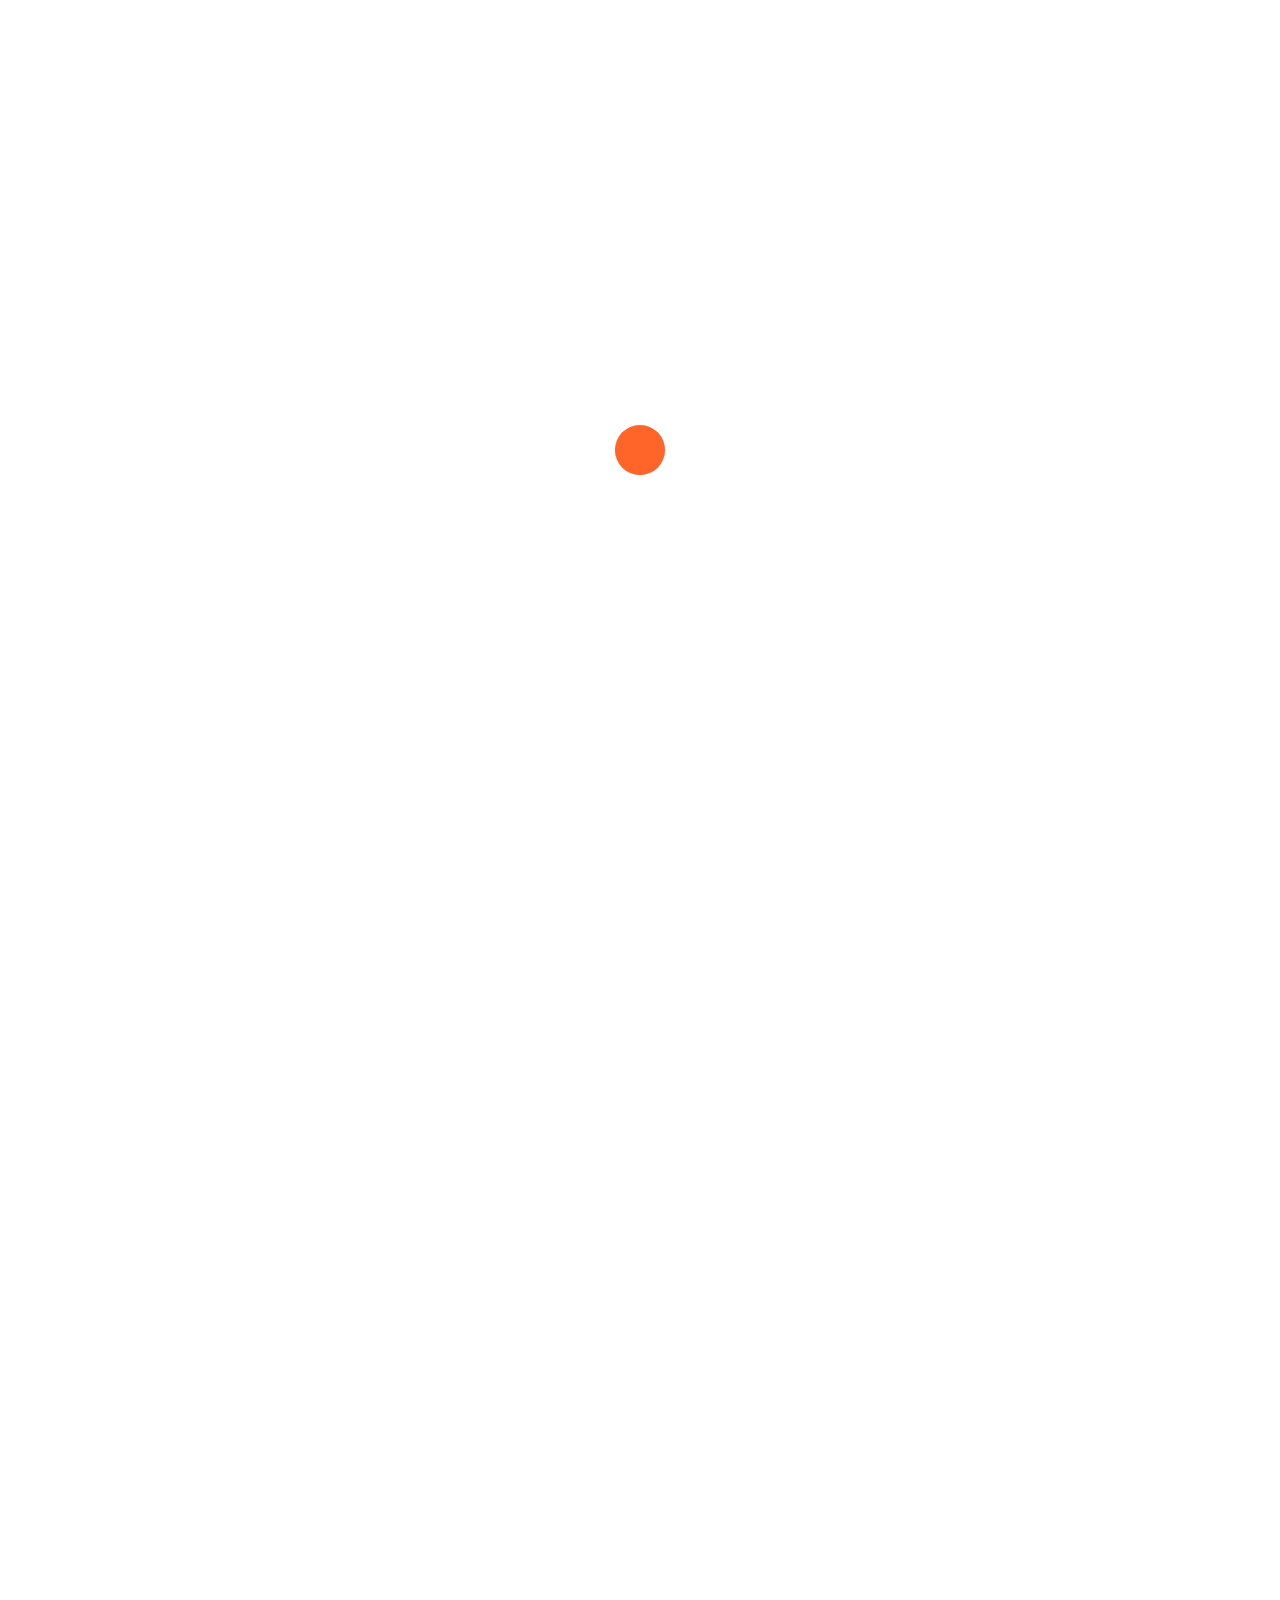
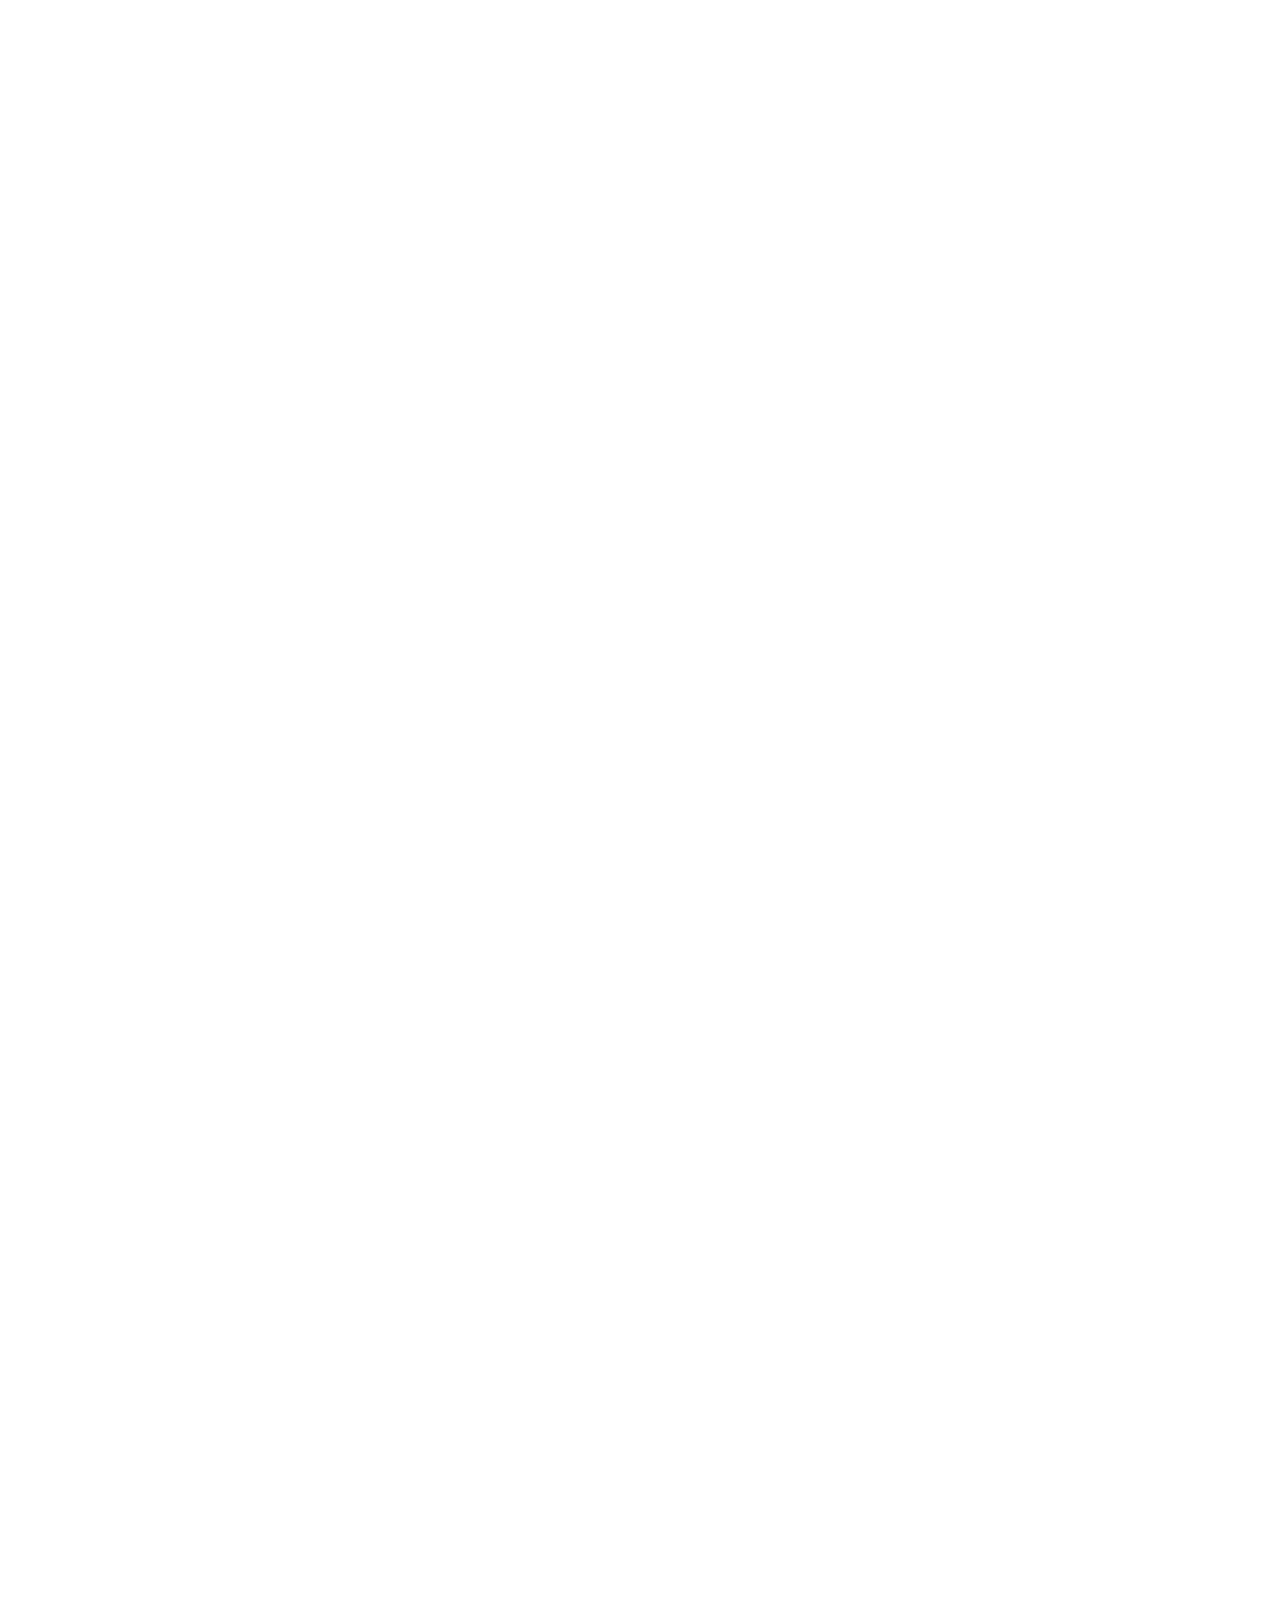
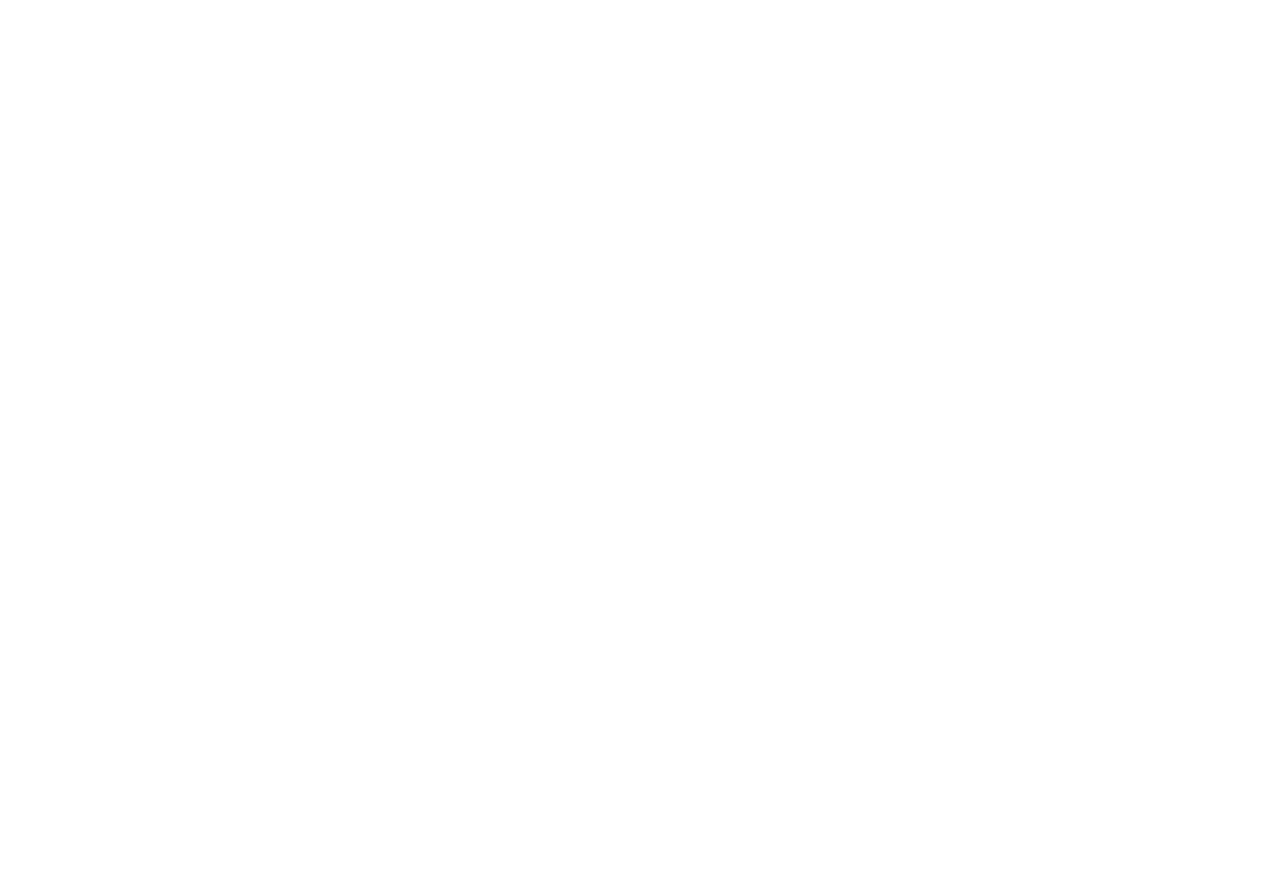
<file: inspiration.html>
<!DOCTYPE html>
<html class="no-js" lang="en">

<head>
  <meta charset="UTF-8">
  <meta name="viewport" content="width=device-width, initial-scale=1.0, maximum-scale=1">
  <!-- CSS-->
  <link rel="apple-touch-icon" sizes="60x60" href="favicons/apple-touch-icon.png">
  <link rel="icon" type="image/png" sizes="32x32" href="favicons/fav32p.png">
  <link rel="icon" type="image/png" sizes="16x16" href="favicons/fav16p.png">
  <link rel="manifest" href="favicons/site.webmanifest">
  <link rel="mask-icon" href="favicons/safari-pinned-tab.svg" color="#5bbad5">
  <meta name="msapplication-TileColor" content="#da532c">
  <meta name="theme-color" content="#ffffff">
  <link rel="stylesheet" href="css/bootstrap.min.css">
  <link rel="stylesheet" href="css/main.css">
  <title>Strapex Maroc-Carrelage et Sanitaire</title>
</head>

<body class="webpage">
  <div style="display: none">
    <svg xmlns="http://www.w3.org/2000/svg" xmlns:xlink="http://www.w3.org/1999/xlink">
      <symbol id="arrow-angle" viewBox="0 0 512.002 512.002">
        <path d="M388.425 241.951L151.609 5.79c-7.759-7.733-20.321-7.72-28.067.04-7.74 7.759-7.72 20.328.04 28.067l222.72 222.105-222.728 222.104c-7.759 7.74-7.779 20.301-.04 28.061a19.8 19.8 0 0014.057 5.835 19.79 19.79 0 0014.017-5.795l236.817-236.155c3.737-3.718 5.834-8.778 5.834-14.05s-2.103-10.326-5.834-14.051z" />
      </symbol>
      <symbol id="chevron-down" viewBox="0 0 64 64">
        <path d="M32 48.1c-1.3 0-2.4-.5-3.5-1.3L.8 20.7C-.3 19.6-.3 18 .8 17c1.1-1.1 2.7-1.1 3.7 0L32 42.8l27.5-26.1c1.1-1.1 2.7-1.1 3.7 0 1.1 1.1 1.1 2.7 0 3.7L35.5 46.5c-1.1 1.4-2.2 1.6-3.5 1.6z" />
      </symbol>
      <symbol id="arrow-long" viewBox="0 0 64 64">
        <path d="M62.6 28.3l-7.5-8.8c-1.1-1.1-2.7-1.3-3.7-.3-1.1 1.1-1.3 2.7-.3 3.7l5.3 6.4H2.7C1.1 29.3 0 30.4 0 32s1.1 2.7 2.7 2.7h53.8l-5.3 6.4c-1.1 1.1-.8 2.9.3 3.7.5.5 1.1.5 1.6.5.8 0 1.6-.3 2.1-1.1l7.5-8.8c1.8-1.7 1.8-4.9-.1-7.1z" />
      </symbol>
      <symbol id="bricks" viewBox="0 0 64 64">
        <path d="M58.7 29.3h-5.3v-8c0-2.9-2.4-5.3-5.3-5.3H16c-2.9 0-5.3 2.4-5.3 5.3v8H5.3c-2.9 0-5.3 2.4-5.3 5.3v8c0 3 2.4 5.4 5.3 5.4h53.3c2.9 0 5.3-2.4 5.3-5.3v-8c.1-3-2.3-5.4-5.2-5.4zm-10.7 0H34.7v-8H48v8zm-8 5.4v8H24v-8h16zM16 21.3h13.3v8H16v-8zM5.3 34.7h13.3v8H5.3v-8zm40 8v-8h13.3v8H45.3z" />
      </symbol>
      <symbol id="behance" viewBox="0 0 24 24">
        <path d="M12.363 14.947c0-1.848-.879-3.214-2.695-3.726 1.325-.631 2.016-1.587 2.016-3.074 0-2.932-2.192-3.647-4.721-3.647H0v14.721h7.158c2.684 0 5.205-1.283 5.205-4.274zM3.246 7.013h3.046c1.171 0 2.225.328 2.225 1.682 0 1.25-.82 1.753-1.98 1.753H3.246zm-.001 9.708v-4.054h3.538c1.429 0 2.333.594 2.333 2.102 0 1.487-1.079 1.952-2.4 1.952zM18.796 19.5c2.554 0 4.208-1.147 5.004-3.585h-2.592c-.279.91-1.429 1.391-2.321 1.391-1.721 0-2.625-1.005-2.625-2.713h7.713c.244-3.418-1.66-6.331-5.18-6.331-3.259 0-5.471 2.442-5.471 5.641 0 3.32 2.096 5.597 5.472 5.597zm-.092-9.026c1.475 0 2.217.864 2.341 2.277h-4.779c.097-1.401 1.03-2.277 2.438-2.277zM15.667 5.273h5.988v1.45h-5.988z" />
      </symbol>
      <symbol id="chevron-right" viewBox="0 0 64 64">
        <path d="M46.8 28.5L20.6.8c-1.1-1.1-2.7-1.1-3.7 0-1.1 1.1-1.1 2.7 0 3.7L42.8 32 16.6 59.5c-1.1 1.1-1.1 2.7 0 3.7.5.5 1.1.8 1.9.8s1.3-.3 1.9-.8l26.1-27.7c2.1-1.9 2.1-5.1.3-7z" />
      </symbol>
      <symbol id="chevron-left" viewBox="0 0 64 64">
        <path d="M21.1 32L47.2 4.5c1.1-1.1 1.1-2.7 0-3.7s-2.7-1.1-3.7 0L17.4 28.5c-1.9 1.9-1.9 5.1 0 6.9l26.1 27.7c.5.5 1.3.8 1.9.8.5 0 1.3-.3 1.9-.8 1.1-1.1 1.1-2.7 0-3.7L21.1 32z" />
      </symbol>
      <symbol id="close" viewBox="0 0 64 64">
        <path d="M35.4 32l19.9-19.9c1-1 1-2.4 0-3.4s-2.4-1-3.4 0L32 28.6 12 8.8c-.9-1-2.4-1-3.3 0s-1 2.4 0 3.4L28.6 32 8.7 51.9c-1 1-1 2.4 0 3.4.5.4 1 .7 1.7.7s1.2-.2 1.7-.7l20-19.9 20 19.8c.5.4 1.2.7 1.7.7s1.2-.2 1.7-.7c1-1 1-2.4 0-3.4L35.4 32z" />
      </symbol>
      <symbol id="comments-reply" viewBox="0 0 64 64">
        <path d="M64 45.3V8c0-1.6-1.1-2.7-2.7-2.7H2.7C1.1 5.3 0 6.4 0 8v48c0 1.1.5 1.9 1.3 2.4.5.3.8.3 1.3.3s.8 0 1.3-.3L22.1 48h7.2l12.3 9.9c.8.5 1.6.8 2.7.8.5 0 1.1 0 1.9-.5 1.3-.8 2.4-2.1 2.4-3.7v-1.6c3.5.8 6.7 2.7 9.1 4 1.3.8 2.9.8 4.3 0 1.3-.8 2.1-2.1 2.1-3.7 0-.8 0-1.6-.3-2.4-.3-1.1-.5-2.1-1.1-3.2.5-.1 1.3-1.2 1.3-2.3zm-42.7-2.6c-.5 0-.8 0-1.3.3L5.3 51.5V10.7h53.3v32c-2.9-2.7-6.4-4.5-10.7-5.3v-2.9c0-1.6-.8-2.9-2.4-3.7-1.3-.8-3.2-.5-4.3.5l-12.7 10c-.5.3-.8.8-1.1 1.3h-6.1zm35 5.3c.8 1.1 1.1 1.9 1.6 3.2-3.5-1.9-8-3.7-12.3-4l-2.9-.3V52l-9.3-7.5 9.3-7.5v5.1l2.4.3c4 .5 7.5 2.1 10.1 4.8l.8.8h.3z" />
        <circle cx="16" cy="24" r="5.3" />
        <circle cx="32" cy="24" r="5.3" />
        <circle cx="48" cy="24" r="5.3" />
      </symbol>
      <symbol id="customer" viewBox="0 0 64 64">
        <path d="M61.1 47.1c-1.4-4.6-5.7-7.1-10.1-5.7-3 1.1-7.1 2.2-10.3 3.3 0-.8-.3-1.6-.5-2.5-1.1-2.7-4.1-4.1-6.5-4.1h-9.8c-.5 0-1.4-.3-2.2-1.1-1.1-1.1-2.7-1.6-4.4-1.6H9.6c-4.1.3-7.1 3.5-7.1 7.6v12.8c0 3.8 3.3 7.1 7.1 7.1h9.5c1.1 0 2.5-.3 3.5-1.1 2.7 1.6 6 2.2 9.3 2.2 1.9 0 4.1-.3 5.7-.8l18-5.4c5.7-2 6.6-7.1 5.5-10.7zM9.6 57.5c-.8 0-1.6-.8-1.6-1.9V42.8c0-.8.8-1.6 1.6-1.6h7.9c.3 0 .5 0 .5.3.3.3.5.3.8.5v15.5H9.6zM54 52.8l-18 5.4c-3.5 1.1-7.6.8-11.2-1.1l-.5-.5V43.8h9.5c.5 0 1.4.3 1.4.5.3.3-.3 1.1-.5 1.4-.8 1.1-1.9 2.2-2.2 3.5 0 1.4 1.1 2.5 2.5 2.5 2.5-.3 5.2-1.4 7.6-1.9 3.3-1.1 6.5-2.2 9.8-3.3 1.4-.5 3 .5 3.3 2.2.7 2-.1 3.3-1.7 4.1zm-3.3-36.5c4.4 0 8.2-3.5 8.2-8.2 0-4.4-3.5-8.2-8.2-8.2s-8.2 3.5-8.2 8.2 3.9 8.2 8.2 8.2zm0-10.6c1.4 0 2.7 1.1 2.7 2.7s-1.1 2.7-2.7 2.7-2.7-1-2.7-2.7 1.4-2.7 2.7-2.7zm-2.4 32.7h3.3c4.4 0 7.9-3.5 7.9-7.9v-5.7c0-4.4-3.5-7.9-7.9-7.9h-3c-4.4 0-7.9 3.5-7.9 7.9v5.4c-.1 4.7 3.5 8.2 7.6 8.2zm-2.2-13.9c0-1.4 1.1-2.5 2.5-2.5h3c1.4 0 2.5 1.1 2.5 2.5v5.7c0 1.4-1.1 2.5-2.5 2.5h-3.3c-1.1 0-2.2-1.1-2.2-2.7v-5.5z" />
      </symbol>
      <symbol id="facebook-outline" viewBox="0 0 64 64">
        <path d="M37.2 64H28c-2.5 0-4.5-2-4.5-4.5V37H17c-2.5 0-4.5-2-4.5-4.5v-6.9c0-2.5 2-4.6 4.5-4.6h6.5v-5.5c0-9.1 6.2-15.5 15-15.5H47c1.4 0 2.5 1.1 2.5 2.5v13c0 1.4-1.1 2.5-2.5 2.5h-5.5v3H47c1.4.1 2.7.7 3.5 1.8.8 1.1 1.2 2.4.9 3.8l-1.3 6.7c-.3 2.1-2.1 3.7-4.4 3.7h-4.3v22.5c.1 2.5-1.9 4.5-4.2 4.5zm-8.7-5h8V34.5c0-1.4 1.1-2.5 2.5-2.5h6.3l1.2-6H39c-1.4 0-2.5-1.1-2.5-2.5v-8c0-1.4 1.1-2.5 2.5-2.5h5.5V5h-6c-6.1 0-10 4.1-10 10.5v8c0 1.4-1.1 2.5-2.5 2.5h-8.5v6H26c1.4 0 2.5 1.1 2.5 2.5V59z" />
      </symbol>
      <symbol id="envelope-alt" viewBox="0 0 64 64">
        <path d="M58.7 10.7H5.3C2.4 10.7 0 13.1 0 16v32c0 2.9 2.4 5.3 5.3 5.3h53.3c2.9 0 5.3-2.4 5.3-5.3V16c.1-2.9-2.3-5.3-5.2-5.3zm0 35.7L40.5 29.3l18.1-10.9v28zM28.3 32.3c1.1.8 2.4 1.1 3.7 1.1 1.3 0 2.7-.3 3.7-1.1L52.5 48H10.7l17.1-16 .5.3zm24-16.3L33.1 27.7c-.5.3-1.3.3-1.9 0L11.7 16h40.6zM23.2 29.1L5.3 45.9V18.4l17.9 10.7z" />
      </symbol>
      <symbol id="facebook" viewBox="0 0 64 64">
        <path d="M47.9 25.6H40V15h6.5c1.1 0 2-.9 2-2V2c0-1.1-.9-2-2-2h-7.6C30.7 0 25 5.9 25 14.4v11.2h-9c-1.5 0-2.7 1.2-2.7 2.8v7.4c0 1.5 1.2 2.7 2.7 2.7h9v22.9c0 1.5 1.2 2.7 2.7 2.7h9.8c.6 0 1.2-.3 1.6-.7.5-.5.7-1.2.7-1.8V38.4h6.8c1.3 0 2.4-.9 2.6-2.1v-.2l1.4-7.1c.2-.8 0-1.6-.6-2.4-.4-.5-1.2-.9-2.1-1z" />
      </symbol>
      <symbol id="dribbble" viewBox="0 0 64 64">
        <path d="M32 0C14.4 0 0 14.4 0 32s14.4 32 32 32 32-14.4 32-32S49.6 0 32 0zm27 32.8c-6.2-.5-12.7 0-19.1 1.5-.9-2.4-1.8-4.7-2.8-6.9 6.6-2.2 12.7-5.4 18-9.3C57.6 22.2 59 26.9 59 32v.8zm-6.8-18.7c-5 3.7-10.9 6.7-17.2 8.8-3.3-6.6-7.1-12.3-11-16.6 2.5-.9 5.2-1.3 8-1.3 8 0 15.2 3.5 20.2 9.1zM19 8.3c3.9 3.9 7.7 9.4 11.1 15.9-8.2 2-16.7 2.3-24.2.9C7.8 17.9 12.6 11.9 19 8.3zM5.1 30.1c3.4.6 7 1 10.6 1 5.4 0 11-.7 16.6-2.2 1 2.2 1.9 4.4 2.8 6.7C25.8 38.4 17.6 43 11 48.9 7.2 44.3 5 38.4 5 32c0-.6 0-1.3.1-1.9zm9.4 22.4c6.1-5.4 13.7-9.6 22.2-12.2.3 1 .7 2.1 1 3.2 1.4 4.8 2.4 9.5 3.2 14-2.8 1-5.7 1.5-8.8 1.5-6.8 0-12.9-2.5-17.6-6.5zm31 2.8c-.7-4.3-1.8-8.7-3.1-13.2l-.9-3c5.7-1.2 11.4-1.7 16.8-1.3-1.6 7.5-6.3 13.8-12.8 17.5z" />
      </symbol>
      <symbol id="github-original" viewBox="0 0 64 64">
        <path d="M32 .8C14.4.8 0 15.1 0 32.8c0 14.1 9.2 26.1 21.9 30.4 1.6.3 2.2-.7 2.2-1.5 0-.7 0-2.8-.1-5.5-8.9 2-10.8-4.3-10.8-4.3-1.5-3.7-3.6-4.6-3.6-4.6-2.9-2 .2-2 .2-2 3.2.2 4.9 3.3 4.9 3.3 2.8 4.9 7.5 3.5 9.3 2.6.3-2.1 1.1-3.5 2-4.3-7-.7-14.5-3.5-14.5-15.7 0-3.5 1.3-6.3 3.3-8.5-.3-.8-1.4-4 .3-8.5 0 0 2.7-.9 8.8 3.3 2.6-.7 5.3-1.1 8-1.1s5.5.3 8 1.1c6.1-4.1 8.7-3.3 8.7-3.3 1.7 4.4.7 7.7.3 8.5 2 2.2 3.3 5.1 3.3 8.5 0 12.2-7.5 15-14.6 15.7 1.1 1 2.2 3 2.2 5.9 0 4.3-.1 7.7-.1 8.7 0 .9.6 1.8 2.2 1.5C54.8 58.8 64 46.8 64 32.7 63.9 15.1 49.6.8 32 .8z" />
      </symbol>
      <symbol id="google-plus" viewBox="0 -91 512 512">
        <path d="M166 60c34.668 0 66.027 17.79 84 42.3l42.598-42.902C267.12 26.27 218.086 0 166 0 74.8 0 0 73.8 0 165s74.8 165 166 165c75.602 0 139.2-50.7 158.7-120 4.198-14.402 6.3-29.402 6.3-45v-15H181v59.988h79.5C244 245.391 207.7 270 166 270c-57.898 0-106-47.102-106-105S108.102 60 166 60zm0 0M466 90h-60v45h-45v60h45v45h60v-45h46v-60h-46zm0 0" />
      </symbol>
      <symbol id="heart-filled" viewBox="0 0 64 64">
        <path d="M30.6 59c.8.8 2.1.8 2.8 0l25.8-26.1c3.2-3.2 4.8-7.5 4.8-11.7s-1.6-8.8-5.1-12c-6.4-6.4-17.3-6.4-23.7 0L32 12.7l-3.5-3.5c-3.4-3.2-7.7-4.8-12-4.8S8 6 4.8 9.2c-6.4 6.4-6.4 17.3 0 23.7L30.6 59z" />
      </symbol>
      <symbol id="map-marker" viewBox="0 0 64 64">
        <path d="M32 0C18.7 0 8 11.2 8 25.3c0 12 16.5 31.7 21.6 37.6.5.8 1.6 1.1 2.4 1.1 1.1 0 1.9-.5 2.4-1.1C39.5 57.1 56 37.1 56 25.3 56 11.2 45.3 0 32 0zm0 57.6c-9.1-10.7-18.7-24.8-18.7-32.3 0-11.2 8.3-20 18.7-20s18.7 9.1 18.7 20c0 7.5-9.6 21.6-18.7 32.3z" />
        <path d="M32 13.3c-5.9 0-10.7 4.8-10.7 10.7S26.1 34.7 32 34.7 42.7 29.9 42.7 24 37.9 13.3 32 13.3zm0 16c-2.9 0-5.3-2.4-5.3-5.3s2.4-5.3 5.3-5.3 5.3 2.4 5.3 5.3-2.4 5.3-5.3 5.3z" />
      </symbol>
      <symbol id="instagram" viewBox="0 0 64 64">
        <path d="M32 16.9c-8.3 0-15 6.8-15 15.1s6.7 15.1 15 15.1S47 40.3 47 32s-6.7-15.1-15-15.1zm0 25.2c-5.5 0-10-4.5-10-10.1s4.5-10.1 10-10.1S42 26.4 42 32s-4.5 10.1-10 10.1zM47 10c-2.8 0-5 2.3-5 5s2.2 5 5 5 5-2.3 5-5-2.2-5-5-5z" />
        <path d="M48 0H16C7.2 0 0 7.2 0 16v31.7C0 56.7 7.3 64 16.3 64h31.5C56.7 64 64 56.7 64 47.7V16c0-8.8-7.2-16-16-16zm11 47.7C59 53.9 54 59 47.8 59H16.3C10.1 59 5 54 5 47.8V16C5 9.9 9.9 5 16 5h32c6.1 0 11 4.9 11 11v31.7z" />
      </symbol>
      <symbol id="logo" viewBox="0 0 200 80.2">
        <style type="text/css">
          .st0{fill:#A39166;}
          .st1{fill:#231F20;}
        </style>
        <g>
          <path class="st0" d="M27.5,43.8c0,1.1-0.2,2.3-0.7,3.4c-0.8,2.1-2.1,3.6-4,4.6c-1.8,1-4,1.4-6.5,1.4c-2.4,0-4.7-0.4-6.7-1.2
            c-2-0.8-4-2.2-5.9-4.1l-0.3-0.3L4,47.2l1.8-2.8l0.4,0.8c0.9,1.9,1.7,3.1,2.9,4.6c2.1,1.4,4.3,2,6.5,2c3,0,7.9-2.4,8.5-5.9
            c0.1-0.9,0-1.6-0.3-2.2c-0.4-0.6-0.9-1.2-1.6-1.7c-0.8-0.5-1.7-1-2.9-1.5c-1.1-0.4-2.4-0.9-3.8-1.2c-1.2-0.3-2.5-0.7-3.9-1.1
            c-1.4-0.4-2.7-1.1-3.9-1.8c-1.2-0.8-2.2-1.8-2.9-3c-0.8-1.2-1.1-2.8-1-4.7c0.1-1.7,0.5-3.1,1.2-4.3c0.7-1.2,1.6-2.1,2.7-2.8
            c1.1-0.7,2.3-1.2,3.5-1.5c1.3-0.3,2.5-0.5,3.8-0.5c0.9,0,1.9,0.1,2.8,0.3c0.9,0.2,1.9,0.4,2.8,0.8c0,0,0.1,0,0.1,0l0.4,0.2
            l-0.3,0.5l-0.5,3.4L19.7,24c-1.7-1.4-2.9-2.2-4.7-3.1c-2.7,0.3-6,1.8-7.1,4.2c-0.4,0.7-0.5,1.5-0.5,2.4c0,0.7,0.1,1.4,0.4,1.8
            c0.3,0.5,0.8,0.9,1.4,1.3c0.7,0.4,1.7,0.8,2.9,1.2c1.2,0.4,2.7,0.9,4.5,1.5c2,0.6,3.7,1.3,5.1,2c1.4,0.7,2.6,1.4,3.4,2.2
            c0.9,0.8,1.5,1.8,1.9,2.8C27.3,41.2,27.5,42.4,27.5,43.8z"/>
          <path class="st0" d="M51.1,50.9l-0.3,0.3c-0.7,0.8-1.5,1.3-2.3,1.6c-0.8,0.3-1.7,0.4-2.6,0.4c-0.8,0-2.6-0.1-3.5-0.4
            c-0.8-0.3-1.6-0.8-2.2-1.6c-0.6-0.7-1.2-1.7-1.5-2.9c-0.4-1.2-0.6-2.7-0.6-4.5V33.6h-4v-1.2l0.3-0.1c2.5-1,6-3.6,7.8-6.7l0.9-1.6
            v19.9c0,2.6,0.2,4.5,0.7,5.7c0.3,0.7,1,2.2,2.4,2.2c1.1,0,2.2-1.2,3-2.2l0.4-0.5L51.1,50.9z"/>
          <path class="st0" d="M74.1,28.1L74,28.5c-0.1,0.6-0.2,1.1-0.3,1.7c-0.1,0.5-0.2,1.1-0.3,1.7l-0.1,0.8l-0.6-0.5
            c-1.2-0.9-4.2-1-5.4-0.4c-0.7,0.3-1.5,1.3-2.1,2.9v18.5h-5V28.1l3.6-0.1l1.3,2.9l0,0.4c0.5-0.7,1.2-1.4,1.9-2
            c1.3-1,2.9-1.5,4.9-1.5c0.5,0,1.1,0.1,1.7,0.1L74.1,28.1z"/>
          <path class="st0" d="M102,40.6v12.6h-3.7l-0.8-1.7c-0.5,0.3-1.1,0.7-1.9,1c-1.2,0.5-3.1,0.7-4.3,0.7c-1,0-2.1-0.1-3.4-0.4
            c-1.2-0.3-2.2-0.9-3-1.7c-0.8-0.8-1.4-1.7-1.8-2.8c-0.4-1-0.6-2.1-0.6-3.3c0-1.1,0.2-2.2,0.6-3.2c0.4-1,1-2,1.8-2.8
            c0.8-0.8,1.8-1.4,3-1.7c0.8-0.2,2-0.4,2.9-0.5l0.4-0.1c0.9-0.1,1.8-0.3,2.6-0.5c0.8-0.2,1.5-0.4,2.1-0.6c0.7-0.3,1-0.7,0.9-1.4
            c-0.1-1.1-0.5-2.2-1.1-3c-1.6-2-4.6-2.5-6.4-1.1c-1.7,1.3-1.9,3-2,4.3c0,0.2,0,0.4-0.1,0.6l-0.1,0.7l-4.7-2.4l0.3-0.5
            c3.5-5.1,8.3-5.1,10.3-5.1l0.2,0c4.4,0,6.7,3,7.3,4.8c0.4,1.1,0.1,2.5-0.8,3.1c-0.9,0.7-2.5,1.3-4.8,1.9c-3.3,0.9-6.5,1.7-7.4,5.4
            c-0.5,2.1-0.2,4.4,0.8,6c0.6,1,1.5,1.6,2.4,1.8c3.2,0.6,5-0.7,6.1-1.8c0.1-0.6,0-3.4-0.1-6l0-0.3L102,40.6z"/>
          <path class="st0" d="M134.5,40.6c0,2.2-0.3,4.1-0.9,5.6c-0.6,1.6-1.5,2.9-2.5,3.9c-1,1-2.2,1.8-3.5,2.3c-2.7,1-5.4,1-7.8-0.1
            c-0.8-0.4-1.5-0.8-2.1-1.4v11.6h-5.1V28.4h3.9l0.7,1.9c0.7-0.6,1.4-1.1,2.3-1.4c2.2-0.9,5-0.9,7.7,0.1c1.3,0.5,2.6,1.3,3.6,2.3
            c1.1,1,2,2.3,2.7,3.9C134.1,36.6,134.4,38.5,134.5,40.6z M128.8,39.4c-0.1-1.5-0.4-2.8-0.8-3.8c-0.8-1.8-2.7-4.2-5.1-5.1
            c-1.3-0.5-2.4-0.4-3.5,0.1c-0.6,0.3-1.3,0.9-1.8,1.4v16.3c0.7,0.7,1.4,1.5,1.9,1.8c0.9,0.5,1.9,0.7,3,0.7c4.1,0,5.6-4.5,6.1-6.4
            C128.9,43.1,129,41.4,128.8,39.4z"/>
          <path class="st0" d="M165.1,40.4c-0.9,2-3.9,1.8-4,1.8c-0.1,0-9,0-11.8,0c0.1,2.2,0.7,3.8,2,5.4c0.9,1.2,2.1,2.1,3.3,2.6
            c1.6,0.7,3,0.8,4.3,0.3c2.4-0.9,3.5-3.5,3.5-3.5l0.3-0.6l1.7,1.4l-0.3,0.4c-2.6,3.3-5.8,5-9.2,5c-0.3,0-0.6,0-1,0l-0.1,0
            c-7.6-0.5-9.4-7.4-9.8-9.4l0-0.2c0.3-2.7,4.5-3,4.6-3c0.4,0,9.3,0,11.5,0c0.3-3.7-0.4-6.6-2.1-8.4c-1.5-1.6-3.3-2-3.6-2
            c-5.4,0.6-5.8,9-5.8,9.1l0,0.4l-0.4,0c-3.3,0.4-4.6-1-4.6-1l-0.2-0.2l0-0.2c1.8-9.6,8.4-10.2,10.9-10.3l0.1,0
            c4.6-0.1,7.2,2.3,8.6,4.4C165.1,35.4,165.6,39.2,165.1,40.4z"/>
          <path class="st0" d="M195.3,53.2h-5.8l-6.9-9.8l-6.9,9.8l-1.9,0l7.9-11.1l-10.1-14.3h5.7l7.2,10.2l7.2-10.2l1.9,0l-8.2,11.6
            L195.3,53.2z"/>
        </g>
        <g>
          <path class="st1" d="M61.5,11h0.9v2.6c-0.7,0.6-1.6,0.9-2.6,0.9c-2.1,0-3.6-1.5-3.6-3.5c0-2,1.5-3.5,3.6-3.5c1.1,0,2,0.4,2.6,1
            l-0.6,0.6c-0.6-0.5-1.2-0.8-2-0.8c-1.6,0-2.7,1.1-2.7,2.6c0,1.5,1.1,2.6,2.7,2.6c0.6,0,1.1-0.1,1.6-0.4V11z"/>
          <path class="st1" d="M77.6,14.4l-1.5-2.1c-0.1,0-0.3,0-0.4,0h-1.7v2.1h-1V7.6h2.6c1.8,0,2.8,0.9,2.8,2.4c0,1-0.5,1.8-1.5,2.1
            l1.6,2.3H77.6z M77.6,10c0-1-0.6-1.5-1.9-1.5h-1.6v3.1h1.6C77,11.5,77.6,10.9,77.6,10z"/>
          <path class="st1" d="M88.5,11c0-2,1.5-3.5,3.6-3.5c2.1,0,3.6,1.5,3.6,3.5c0,2-1.5,3.5-3.6,3.5C90,14.5,88.5,13,88.5,11z M94.8,11
            c0-1.5-1.1-2.6-2.6-2.6c-1.5,0-2.6,1.1-2.6,2.6c0,1.5,1.1,2.6,2.6,2.6C93.6,13.6,94.8,12.5,94.8,11z"/>
          <path class="st1" d="M106,11.5V7.6h1v3.8c0,1.5,0.7,2.2,1.9,2.2c1.2,0,1.9-0.7,1.9-2.2V7.6h0.9v3.9c0,2-1.1,3-2.9,3
            C107.1,14.5,106,13.4,106,11.5z"/>
          <path class="st1" d="M128.1,10c0,1.5-1.1,2.4-2.8,2.4h-1.7v2.1h-1V7.6h2.6C127,7.6,128.1,8.5,128.1,10z M127.1,10
            c0-1-0.6-1.5-1.9-1.5h-1.6v3h1.6C126.5,11.5,127.1,10.9,127.1,10z"/>
          <path class="st1" d="M143.3,13.6v0.8h-4.9V7.6h4.8v0.8h-3.8v2.1h3.4v0.8h-3.4v2.2H143.3z"/>
        </g>
        <g>
          <path class="st1" d="M61.9,74.3l0-4.8l-2.4,4h-0.4l-2.4-4v4.8h-0.9v-6.6h0.8l2.8,4.7l2.7-4.7h0.8l0,6.6H61.9z"/>
          <path class="st1" d="M81.4,72.7h-3.5l-0.7,1.7h-1l3-6.6h0.9l3,6.6h-1L81.4,72.7z M81.1,71.9l-1.4-3.3l-1.4,3.3H81.1z"/>
          <path class="st1" d="M101.8,74.4l-1.5-2.1c-0.1,0-0.3,0-0.4,0h-1.7v2.1h-1v-6.8h2.6c1.8,0,2.8,0.9,2.8,2.4c0,1-0.5,1.8-1.5,2.1
            l1.6,2.3H101.8z M101.7,70c0-1-0.6-1.5-1.9-1.5h-1.6v3.1h1.6C101.1,71.5,101.7,71,101.7,70z"/>
          <path class="st1" d="M116.9,71c0-1.9,1.5-3.4,3.5-3.4c2,0,3.5,1.4,3.5,3.4c0,2-1.5,3.4-3.5,3.4C118.4,74.4,116.9,73,116.9,71z
              M123,71c0-1.5-1.1-2.5-2.6-2.5c-1.5,0-2.6,1.1-2.6,2.5c0,1.5,1.1,2.6,2.6,2.6C121.9,73.6,123,72.5,123,71z"/>
          <path class="st1" d="M137.7,71c0-2,1.5-3.4,3.5-3.4c1,0,1.9,0.4,2.5,1l-0.6,0.6c-0.5-0.5-1.1-0.8-1.9-0.8c-1.5,0-2.6,1.1-2.6,2.5
            c0,1.5,1.1,2.6,2.6,2.6c0.7,0,1.4-0.3,1.9-0.8l0.6,0.6c-0.6,0.7-1.5,1-2.5,1C139.2,74.4,137.7,73,137.7,71z"/>
        </g>
      </symbol>
      <symbol id="grid" viewBox="0 0 270 270">
        <path d="M114 0H10C4.5 0 0 4.5 0 10v104c0 5.5 4.5 10 10 10h104c5.5 0 10-4.5 10-10V10c0-5.5-4.5-10-10-10zm-10 104H20V20h84v84zM260 0H156c-5.5 0-10 4.5-10 10v104c0 5.5 4.5 10 10 10h104c5.5 0 10-4.5 10-10V10c0-5.5-4.5-10-10-10zm-10 104h-84V20h84v84zm-136 42H10c-5.5 0-10 4.5-10 10v104c0 5.5 4.5 10 10 10h104c5.5 0 10-4.5 10-10V156c0-5.5-4.5-10-10-10zm-10 104H20v-84h84v84zm156-104H156c-5.5 0-10 4.5-10 10v104c0 5.5 4.5 10 10 10h104c5.5 0 10-4.5 10-10V156c0-5.5-4.5-10-10-10zm-10 104h-84v-84h84v84z" />
      </symbol>
      <symbol id="package" viewBox="0 0 17 17">
        <path d="M8.517-.035L0 3.186v10.693l8.5 3.188 8.5-3.188V3.187L8.517-.035zm6.567 3.563l-2.586.97-6.557-2.489 2.575-.974 6.568 2.493zM8.5 5.997L1.919 3.529l2.609-.986 6.551 2.487-2.579.967zM1 4.253l7 2.625v8.932l-7-2.625V4.253zM9 15.81V6.878l7-2.625v8.932L9 15.81z" />
      </symbol>
      <symbol id="menu" viewBox="0 -53 384 384">
        <path d="M368 154.668H16c-8.832 0-16-7.168-16-16s7.168-16 16-16h352c8.832 0 16 7.168 16 16s-7.168 16-16 16zm0 0" />
      </symbol>
      <symbol id="pinterest" viewBox="0 0 64 64">
        <path d="M.2 31.9c0 .5 0 1 .1 1.5v.5c0 .3.1.7.1 1.1 0 .1 0 .3.1.5.1.4.1.8.1 1.2 0 .1 0 .2.1.3.1.5.1.9.3 1.4 0 .1.1.3.1.4.1.3.1.7.2 1 .1.1.1.3.1.5.1.3.2.7.3 1 .1.1.1.3.1.4.1.5.3.9.5 1.3.1.1.1.3.1.4.1.3.3.6.4.9.1.1.1.3.2.5.1.3.3.5.4.9.1.1.1.3.2.5.2.4.4.8.6 1.1.1.1.1.2.2.3.2.3.3.6.5.9-.1-.1.1.1.1.3.1.3.3.5.5.7.1.1.2.3.3.5.2.3.4.5.6.8.1.1.1.2.2.3.3.3.5.7.8 1 .1.1.2.3.3.4.2.2.4.4.5.7l.4.4c.2.2.4.5.6.7.1.1.2.3.3.3l.9.9c.1.1.3.2.3.3.2.2.5.4.7.6.1.1.3.3.4.3.2.2.5.4.7.5.1.1.3.2.4.3.3.3.7.5 1.1.8.1.1.2.1.3.2.3.2.6.4.9.5.1.1.3.2.5.3.3.1.5.3.8.5.1.1.3.1.4.3.4.2.7.4 1.1.6.1 0 .1.1.1.1.4.2.9.4 1.3.6.1.1.3.1.4.1.2.1.3.1.5.2-.3-2.5-.5-6.4.1-9.2.6-2.5 3.7-15.9 3.7-15.9s-.9-1.9-.9-4.7c0-4.5 2.6-7.8 5.8-7.8 2.7 0 4.1 2.1 4.1 4.5 0 2.7-1.7 6.8-2.7 10.6-.7 3.2 1.6 5.8 4.7 5.8 5.6 0 10-6 10-14.6 0-7.6-5.5-13-13.3-13-9.1 0-14.4 6.8-14.4 13.8 0 2.7 1.1 5.6 2.4 7.3.3.3.3.6.2.9-.3 1-.8 3.2-.9 3.6-.1.6-.5.7-1.1.4-4-1.9-6.4-7.7-6.4-12.4 0-10 7.3-19.3 21.1-19.3 11.1 0 19.7 7.9 19.7 18.4 0 11-6.9 19.9-16.5 19.9-3.3 0-6.2-1.7-7.3-3.7 0 0-1.6 6.1-2 7.6-.7 2.8-2.7 6.2-4 8.4.4.1.9.3 1.3.4.1.1.3.1.5.1.3.1.7.1.9.2.1.1.3.1.5.1.4.1.9.1 1.3.2h.1c.5.1.9.1 1.4.2.1 0 .3 0 .5.1.3.1.7.1 1.1.1h.4c.5 0 1 .1 1.5.1C49.7 63.8 64 49.5 64 31.9c0-13.6-8.5-25.2-20.4-29.8-.3-.3-.7-.5-1.1-.7-.9-.3-1.9-.6-2.9-.8-.9-.2-1.7-.4-2.5-.5C36 0 35-.2 33.9-.2h-1.7c-1.1 0-2.2.1-3.3.1-.5.1-1.1.1-1.6.2C11.9 2.7.2 16 .2 31.9z" />
      </symbol>
      <symbol id="phone" viewBox="0 0 64 64">
        <path d="M61.6 44.1l-9.3-5.9c-2.4-1.3-5.3-.8-6.9 1.3l-2.1 3.2c-12-7.2-19.5-16.8-22.4-21.1l3.5-2.1c1.1-.8 1.9-1.9 2.1-3.2.3-1.3 0-2.7-.8-3.7l-6.1-8.8C18 1.7 15.1.9 12.9 2.2L4 7c-.5.3-.8.5-1.3.8C-4 15 2.1 31.3 17.6 45.9c11.2 10.7 23.2 16.5 31.7 16.5 3.2 0 5.9-.8 7.7-2.4l1.1-1.1 5.1-8c1.6-2.3.8-5.5-1.6-6.8zm-8 11.9c-4.6 3.8-18.9-1-32.5-13.8C7.7 29.4 2.7 15.8 6.7 11.5L15 6.7l5.9 8.5-3.5 2.1c-1.1.8-1.9 1.9-2.1 3.2-.3 1.3 0 2.7.8 3.7 2.9 4.3 11.2 15.2 24.3 23.2 2.4 1.3 5.3.8 6.9-1.3l2.4-3.5 9.1 5.6-5.2 7.8z" />
      </symbol>
      <symbol id="ruler-pencil" viewBox="0 0 17 17">
        <path d="M4.492 0H2.508c-.827 0-1.5.673-1.5 1.5v10.657l2.521 4.956 2.464-4.959V1.5A1.503 1.503 0 004.492 0zM2.508 1h1.984c.275 0 .5.225.5.5v1.019H2.008V1.5a.5.5 0 01.5-.5zm-.5 3.55V3.519h2.984V4.55H2.008zm1.94 9.471h-.87l-1.07-2.104V5.55h1v6.481h1V5.55h.984v6.37l-1.044 2.101zM8 0v17h7V0H8zm6 16H9v-.984h2v-1H9V13h1v-1H9v-1h2v-1H9v-.984h1v-1H9v-1h2v-1H9V5h1V4H9V3h2V2H9V1h5v15z" />
      </symbol>
      <symbol id="play" viewBox="0 0 64 64">
        <path d="M56.6 27.9L12.8.7C11.2-.1 9.3-.4 8 .7c-1.6.5-2.7 2.1-2.7 4v54.7c0 1.6 1.1 3.2 2.4 4 .8.3 1.6.5 2.4.5s1.9-.3 2.7-.8L56.6 36c1.3-.8 2.1-2.4 2.1-4s-.8-3.3-2.1-4.1zm-46 30.2V5.8L52.8 32 10.6 58.1z" />
      </symbol>
      <symbol id="rss" viewBox="0 0 448 448">
        <circle cx="64" cy="384" r="64" />
        <path d="M0 149.344v85.344c117.632 0 213.344 95.68 213.344 213.312h85.312c0-164.672-133.984-298.656-298.656-298.656z" />
        <path d="M0 0v85.344C200 85.344 362.688 248 362.688 448H448C448 200.96 247.04 0 0 0z" />
      </symbol>
      <symbol id="search" viewBox="0 0 64 64">
        <path d="M62.9 56.5l-17-13.8c7.2-9.9 6.1-23.7-2.7-32.5C38.4 5.3 32 2.7 25.3 2.7s-13 2.6-17.8 7.4S0 21.3 0 28s2.7 13.1 7.5 17.9c5.1 5.1 11.5 7.5 17.9 7.5 6.1 0 12.3-2.1 17.1-6.7l17.3 14.1c.5.5 1.1.5 1.6.5.8 0 1.6-.3 2.1-1.1.8-1 .8-2.6-.6-3.7zM25.3 48c-5.3 0-10.4-2.1-14.1-5.9-3.7-3.7-5.9-8.8-5.9-14.1s2.1-10.4 5.9-14.1S20 8 25.3 8s10.4 2.1 14.1 5.9 5.9 8.8 5.9 14.1-2.1 10.4-5.9 14.1c-3.7 3.8-8.7 5.9-14.1 5.9z" />
      </symbol>
      <symbol id="ticket-alt" viewBox="0 0 64 64">
        <path d="M48.7 0H16.2c-4.5 0-8 3.5-8 8v52.5c0 1.1.8 2.1 1.9 2.7 1.1.3 2.4 0 2.9-1.1l4.5-6.7 5.1 7.5c.5.8 1.3 1.1 2.1 1.1s1.6-.5 2.1-1.1l5.1-7.5 5.1 7.5c.5.8 1.3 1.1 2.1 1.1s1.6-.5 2.1-1.1l5.1-7.5 4.5 6.9c.5 1.1 1.9 1.3 2.9 1.1 1.1-.3 1.9-1.3 1.9-2.7V8c1.1-4.5-2.4-8-6.9-8zm2.1 51.7L49 48.8c-.5-.8-1.3-1.1-2.1-1.1s-1.6.5-2.1 1.1l-5.1 7.5-5.1-7.5c-.8-.5-1.6-1.1-2.4-1.1s-1.6.5-2.1 1.1L25 56.3l-5.1-7.5c-.5-.8-1.3-1.1-2.1-1.1s-1.6.5-2.1 1.1l-2.1 2.9V8c0-1.6 1.1-2.7 2.7-2.7h32C49.9 5.3 51 6.4 51 8v43.7z" />
        <path d="M42.8 18.7H21.5c-1.6 0-2.7 1.1-2.7 2.7s1.1 2.7 2.7 2.7h21.3c1.6 0 2.7-1.1 2.7-2.7 0-1.7-1.1-2.7-2.7-2.7zm0 10.6H21.5c-1.6 0-2.7 1.1-2.7 2.7s1.1 2.7 2.7 2.7h21.3c1.6 0 2.7-1.1 2.7-2.7s-1.1-2.7-2.7-2.7z" />
      </symbol>
      <symbol id="timer" viewBox="0 0 64 64">
        <path d="M34.7 10.9V5.3H40c1.6 0 2.7-1.1 2.7-2.7S41.6 0 40 0H24c-1.6 0-2.7 1.1-2.7 2.7s1.1 2.7 2.7 2.7h5.3V11c-13.3 1.3-24 12.8-24 26.4C5.3 52 17.3 64 32 64s26.7-12 26.7-26.7c0-13.8-10.7-25-24-26.4zM32 58.7c-11.7 0-21.3-9.6-21.3-21.3S20.3 16 32 16s21.3 9.6 21.3 21.3S43.7 58.7 32 58.7z" />
        <path d="M45.3 34.7H34.7V24c0-1.6-1.1-2.7-2.7-2.7s-2.7 1.1-2.7 2.7v10.7h-2.7c-1.6 0-2.7 1.1-2.7 2.7s1.1 2.7 2.7 2.7h2.7v2.7c0 1.6 1.1 2.7 2.7 2.7s2.7-1.1 2.7-2.7V40h10.7c1.6 0 2.7-1.1 2.7-2.7-.1-1.6-1.2-2.6-2.8-2.6z" />
      </symbol>
      <symbol id="tumblr">
        <path d="M9.104.5v4.042h3.793v2.51H9.104v4.104c0 .927.042 1.521.146 1.792.094.261.281.468.541.625.354.218.761.323 1.219.323.813 0 1.615-.261 2.417-.793v2.521c-.688.323-1.302.552-1.854.678a7.612 7.612 0 01-1.803.197c-.729 0-1.374-.094-1.938-.281a4.149 4.149 0 01-1.437-.781c-.395-.343-.676-.708-.822-1.093-.156-.386-.229-.947-.229-1.677V7.052H3.573V4.791a4.907 4.907 0 001.614-.874 4.464 4.464 0 001.074-1.375C6.531 2 6.719 1.323 6.823.5h2.281z" />
      </symbol>
      <symbol id="twitter" viewBox="0 0 64 64">
        <path d="M20.1 58.1c24.2 0 37.4-20 37.4-37.4 0-.5 0-1.1-.1-1.7 2.6-1.9 4.8-4.2 6.5-6.8-2.4 1.1-4.9 1.8-7.6 2.1 2.7-1.6 4.8-4.2 5.8-7.3-2.6 1.5-5.3 2.6-8.4 3.2C51.3 7.6 47.9 6 44.1 6c-7.3 0-13.2 5.9-13.2 13.2 0 1 .1 2 .3 3-10.6-.6-20.3-5.8-26.8-13.8-1.1 2-1.8 4.2-1.8 6.6 0 4.6 2.3 8.6 5.9 10.9-2.2-.1-4.2-.7-5.9-1.6v.1c0 6.3 4.5 11.7 10.5 12.9-1.1.3-2.3.5-3.4.5-.9 0-1.7-.1-2.5-.3 1.7 5.2 6.5 9 12.3 9.1-4.5 3.5-10.2 5.6-16.3 5.6-1.2.1-2.2 0-3.2-.1 5.7 3.8 12.7 6 20.1 6" />
      </symbol>
      <symbol id="twitter-outline" viewBox="0 0 64 64">
        <path d="M22.2 58c-5.4 0-13.3-1-20-5.8-2-1.4-2.8-4.1-1.8-6.4.9-2.3 3.4-3.6 5.9-3.1 0 0 1 .2 2.5.1-1-1.4-1.9-3-2.5-4.7-.2-.6-.3-1.1-.3-1.7-2.5-2.9-3.8-6.5-3.8-10.5 0-.9.2-1.8.7-2.5C2 20 1.7 15.5 4.6 10.7 5.5 9.3 7 8.3 8.7 8.1h.2c1.8-.1 3.4.6 4.5 1.8.7.7 6.1 6.4 13 8.3C28 11.2 34.4 6 42.1 6c3.4 0 6.7 1 9.3 2.9.7-.2 1.6-.5 2.4-1.1 1.6-1.1 3.7-1.3 5.4-.4 1.7.8 2.9 2.4 3.1 4.3v.9c1.4 1.4 1.9 3.4 1.3 5.2-.5 1.7-2.1 3.8-5.4 6.8-.2 7.4-3.7 27.2-28.6 32.8-.2 0-3.2.6-7.4.6zM5.4 47.6c-.2 0-.3.1-.3.1v.1c-.1.1-.1.2 0 .3 5.6 4.1 12.4 4.9 17.1 4.9 3.7 0 6.3-.5 6.4-.5 22.6-5.1 24.8-23.6 24.9-29.2 0-.7.3-1.4.8-1.8 4.2-3.7 4.7-5 4.7-5.1.1-.2-.1-.4-.2-.4l-.1-.1c-1.1-.5-1.7-1.8-1.3-3 .1-.3.1-.5.1-.7 0-.1-.1-.2-.2-.3-.1 0-.1-.1-.2-.1s-.2 0-.4.1c-2.2 1.5-4.5 2-5.6 2.1-.7.1-1.3-.1-1.8-.5-1.9-1.6-4.5-2.4-7.1-2.4-6.1 0-11 4.5-11.2 10.4 0 .7-.3 1.4-.9 1.8-.5.5-1.2.7-1.9.6-9.5-1.3-17-8.9-18.5-10.4l-.1-.1c-.1-.1-.3-.1-.4-.1-.2 0-.3.2-.4.3-1.8 3-2 6.2-.7 9.4.4 1 .2 2.2-.7 2.9l-.2.2c0 3.2 1 5.8 3.2 7.8.7.7.9 1.6.7 2.5v.3c.8 2.5 2.4 4.5 4.6 5.8.8.5 1.3 1.4 1.2 2.4-.1 1-.8 1.8-1.7 2.1-4.6 1.5-9.5.8-9.7.7 0-.1-.1-.1-.1-.1zm53.1-31.9z" />
        <path d="M-5.7.9zM32 32z" fill="none" stroke="#000" stroke-miterlimit="10" />
      </symbol>
      <symbol id="users" viewBox="0 0 64 64">
        <path d="M21.3 37.3c7.5 0 13.3-5.9 13.3-13.3s-5.9-13.3-13.3-13.3S8 16.5 8 24s5.9 13.3 13.3 13.3zm0-21.3c4.5 0 8 3.5 8 8s-3.5 8-8 8-8-3.5-8-8 3.5-8 8-8zM21.3 40C13.6 40 6.4 43.2.8 48.8c-1.1 1.1-1.1 2.7 0 3.7s2.7 1.1 3.7 0C9 48 15.2 45.3 21.3 45.3s12 2.7 16.8 7.2c.5.5 1.3.8 1.9.8.8 0 1.3-.3 1.9-.8 1.1-1.1 1.1-2.7 0-3.7-5.7-5.6-13.1-8.8-20.6-8.8zM48 37.3c4.5 0 8-3.5 8-8s-3.5-8-8-8-8 3.5-8 8 3.4 8 8 8zm0-10.6c1.6 0 2.7 1.1 2.7 2.7s-1.1 2.7-2.7 2.7-2.7-1-2.7-2.7c0-1.7 1.1-2.7 2.7-2.7zM63.2 46.1c-5.6-5.3-13.3-7.2-21.1-5.3-1.3.3-2.4 1.9-1.9 3.2.3 1.3 1.9 2.4 3.2 1.9 5.9-1.6 12 0 16.3 4 .5.5 1.1.8 1.9.8.8 0 1.3-.3 1.9-.8.7-1.1.7-3-.3-3.8z" />
      </symbol>
      <symbol id="wallet" viewBox="0 0 64 64">
        <path d="M56.5 18.2h-3.6c.7-1.3 1.1-2.9 1.1-4.5 0-5.2-4.3-9.5-9.5-9.5h-35C4.3 4.2 0 8.5 0 13.7v38.6c0 4.1 3.4 7.5 7.5 7.5h49c4.1 0 7.5-3.4 7.5-7.5V25.7c0-4.1-3.4-7.5-7.5-7.5zM59 44.6H48.5c-.4 0-.7-.3-.7-.7v-9.8c0-.4.3-.7.7-.7H59v11.2zM9.5 9.2h35c2.5 0 4.5 2 4.5 4.5s-2 4.5-4.5 4.5h-35c-2.5 0-4.5-2-4.5-4.5s2-4.5 4.5-4.5zm47 45.6h-49c-1.4 0-2.5-1.1-2.5-2.5V22.1c1.3.7 2.9 1.1 4.5 1.1h47c1.4 0 2.5 1.1 2.5 2.5v2.7H48.5c-3.1 0-5.7 2.6-5.7 5.7v9.8c0 3.1 2.6 5.7 5.7 5.7H59v2.7c0 1.4-1.1 2.5-2.5 2.5z" />
        <circle cx="54" cy="39" r="2" />
      </symbol>
      <symbol id="vector" viewBox="0 0 17 17">
        <path d="M14.94 6a6.46 6.46 0 00-3.44-1 6.49 6.49 0 00-2.239.404l2.569-2.569c.203.102.428.165.67.165.827 0 1.5-.673 1.5-1.5S13.327 0 12.5 0 11 .673 11 1.5c0 .22.05.428.136.616l-3.91 3.909A1.46 1.46 0 006.976 6c-.827 0-1.5.673-1.5 1.5 0 .085.011.168.025.25l-3.386 3.386A1.472 1.472 0 001.5 11c-.827 0-1.5.673-1.5 1.5S.673 14 1.5 14 3 13.327 3 12.5c0-.242-.063-.467-.165-.669l2.57-2.57A6.516 6.516 0 005 11.5c0 1.469.612 2.735 1 3.391V17h3v-3H6.664C6.246 13.174 6 12.287 6 11.5c0-.887.22-1.764.628-2.545.113.027.228.045.348.045.827 0 1.5-.673 1.5-1.5 0-.18-.037-.35-.095-.51 1.644-1.131 3.847-1.268 5.619-.373V9h3V6h-2.06zM12.5 1a.5.5 0 110 1 .5.5 0 010-1zm-11 12a.5.5 0 110-1 .5.5 0 010 1zM7 15h1v1H7v-1zm-.024-7a.5.5 0 110-1 .5.5 0 010 1zM16 8h-1V7h1v1z" />
      </symbol>
    </svg>
  </div>
  <div class="animsition">
    <header class="header __js_fixed-header">
      <div class="header__inner">
       <!-- Logo-->
       <a class="header__logo logo" href="index.html">
          
        <svg width="150" height="100" aria-label="logo">
          <use xlink:href="#logo"></use>
        </svg>
      
    </a>
        <!-- Header menu-->
        <nav class="header__nav navigation">
          <ul class="navigation__list">
            <li class="navigation__item">
              <a class="navigation__link animsition-link " href="index.html">acceuil</a>
            </li>
            <li class="navigation__item">
              <a class="navigation__link animsition-link" href="about-universal.html">à propos</a>
            </li>
            <li class="navigation__item navigation__item--current">
              <a class="navigation__link animsition-link" href="inspiration.html">Inspiration</a>
            </li>
             <li class="navigation__item">
              <a class="navigation__link animsition-link" href="realisations.html">Realisations</a>
            </li>
            <li class="navigation__item">
              <a class="navigation__link animsition-link" href="blogs.html">blogs</a>
            </li>
            <li class="navigation__item">
              <a class="navigation__link animsition-link" href="contact.html">Contact</a>
            </li>
          </ul>
        </nav>
        <!-- Chat-->
        <a class="header__chat lets-chat" href="contact.html">
          <span class="lets-chat__text">Discuttons!</span>
          <span class="lets-chat__icon">
            <svg width="18" height="18">
              <use xlink:href="#comments-reply"></use>
            </svg>
          </span>
        </a>
       
        <!-- Burger-->
        <button class="header__menu-toggle menu-toggle" type="button">
          <span class="visually-hidden">Menu</span>
        </button>
      </div>
    </header>
    <!-- Header mobile menu-->
    <section class="menu">
      <div class="menu__inner">
        <button class="menu__close" type="button">
          <svg width="24" height="24">
            <use xlink:href="#close"></use>
          </svg>
          <span class="visually-hidden">Close menu</span>
        </button>
       
        <div class="menu__wrapper">
          <ul class="menu__list">
            <li class="menu__item ">
              <a class="menu__link" href="index.html">acceuil</a>
            </li>
            <li class="menu__item ">
              <a class="menu__link animsition-link" href="about-universal.html  ">à propos</a>
            </li>
            <li class="menu__item menu__item--current">
              <a class="menu__link animsition-link" href="inspiration.html">Inspiration</a>
            </li>
            <li class="menu__item">
              <a class="menu__link animsition-link" href="realisations.html">Realisations</a>
            </li>
            <li class="menu__item">
              <a class="menu__link animsition-link" href="blogs.html">blogs</a>
            </li>
            <li class="menu__item " >
              <a class="menu__link animsition-link" href="contact.html">Contact</a>
            </li>
          </ul>
        </div>
        <div class="menu__bottom">
          <div class="menu__copy">
            © 2025 <span>Strapex-Maroc</span> All Rights Reserved.
          </div>
          <!-- Social-->
          <ul class="menu__social social">
            <!-- <li class="social__item">
              <a class="social__link" href="#" target="_blank">
                <svg width="18" height="18" aria-label="twitter icon">
                  <use xlink:href="#twitter"></use>
                </svg>
                <span class="visually-hidden">Twitter</span>
              </a>
            </li> -->
            <li class="social__item">
              <a class="social__link" href="https://www.facebook.com/StrapexMaroc" target="_blank">
                <svg width="18" height="18" aria-label="facebook icon">
                  <use xlink:href="#facebook"></use>
                </svg>
                <span class="visually-hidden">Facebook</span>
              </a>
            </li>
            <li class="social__item">
              <a class="social__link" href="https://www.instagram.com/groupestrapexmaroc/" target="_blank">
                <svg width="18" height="18" aria-label="instagram icon">
                  <use xlink:href="#instagram"></use>
                </svg>
                <span class="visually-hidden">Instagram</span>
              </a>
            </li>
          </ul>
        </div>
      </div>
    </section>
    <main>
      <article class="works-page">
        <header class="works-page__header">
          <div class="works-page__inner container">
            <h1 class="works-page__heading heading">Chez Strapex, chaque surface devient une œuvre.</h1>
            <div class="works-page__text">Spécialistes du carrelage, nous sélectionnons les collections les plus raffinées pour transformer vos espaces.
              Effets bois chaleureux, marbres élégants, textures naturelles ou designs contemporains — notre expertise donne vie à vos idées.
              Inspirez-vous. Imaginez. Créez avec Strapex.</div>
          </div>
        </header>
        <div class="works-page__content">
          <!-- Works-->
          <section class="works">
            <div class="works__inner container">
              <header class="works__header">
                <!-- Filter-->
                <!-- <div class="works__filter filter">
                  <button class="filter__item filter__item--active" type="button" data-filter="*">all</button>
                  <button class="filter__item" type="button" data-filter=".__js_residential">residential</button>
                  <button class="filter__item" type="button" data-filter=".__js_commercial">commercial</button>
                  <button class="filter__item" type="button" data-filter=".__js_architecture">architecture</button>
                  <button class="filter__item" type="button" data-filter=".__js_interior">interior</button>
                </div> -->
                <!-- Sort-->
                <!-- <div class="works__sort sort">
                  <label class="sort__hint" for="sortSelect">filter by years:</label>
                  <select class="sort__select __js_filter-select" id="sortSelect" name="sort">
                    <option value="*">all</option>
                    <option value="2020">2020</option>
                    <option value="2019">2019</option>
                    <option value="2018">2018</option>
                  </select>
                </div> -->
              </header>
            </div>
            <div class="container-fluid">
              <!-- Works list-->
              <ul class="works__list row __js_works-filter">
                <li class="works__item work-card work-card--compact col-12 col-md-6 col-lg-4 __js_residential __js_2020">
                  <div class="work-card__image" href="#">
                    <img src="img/works-2/ARKANA.jpg" width="640" height="582" alt="" />
                  </div>
                  <div class="work-card__content">
                    <div class="work-card__year"></div>
                    <div class="work-card__tags">collection</div>
                    <h2 class="work-card__heading">
                      <a>ARKANA</a>
                    </h2>
                  </div>
                </li>
                <li class="works__item work-card work-card--compact col-12 col-md-6 col-lg-4 __js_residential __js_2019">
                  <div class="work-card__image" href="#">
                    <img src="img/works-2/BELLAGIO.jpg" width="640" height="582" alt="" />
                  </div>
                  <div class="work-card__content">
                    <div class="work-card__year"></div>
                    <div class="work-card__tags">collection</div>
                    <h2 class="work-card__heading">
                      <a>BELLAGIO</a>
                    </h2>
                  </div>
                </li>
                <li class="works__item work-card work-card--compact col-12 col-md-6 col-lg-4 __js_residential __js_2019">
                  <div class="work-card__image" href="#">
                    <img src="img/works-2/PANGEA.jpg" width="640" height="582" alt="" />
                  </div>
                  <div class="work-card__content">
                    <div class="work-card__year"></div>
                    <div class="work-card__tags">collection</div>
                    <h2 class="work-card__heading">
                      <a>PANGEA</a>
                    </h2>
                  </div>
                </li>
                <li class="works__item work-card work-card--compact col-12 col-md-6 col-lg-4 __js_architecture __js_2019">
                  <div class="work-card__image" href="#">
                    <img src="img/works-2/HIMALAYAS.jpg" width="640" height="582" alt="" />
                  </div>
                  <div class="work-card__content">
                    <div class="work-card__year"></div>
                    <div class="work-card__tags">collection</div>
                    <h2 class="work-card__heading">
                      <a>HIMALAYAS</a>
                    </h2>
                  </div>
                </li>
                <li class="works__item work-card work-card--compact col-12 col-md-6 col-lg-4 __js_architecture __js_2019">
                  <div class="work-card__image" href="#">
                    <img src="img/works-2/ABYSS.jpg" width="640" height="582" alt="" />
                  </div>
                  <div class="work-card__content">
                    <div class="work-card__year"></div>
                    <div class="work-card__tags">collection</div>
                    <h2 class="work-card__heading">
                      <a>ABYSS</a>
                    </h2>
                  </div>
                </li>
                <li class="works__item work-card work-card--compact col-12 col-md-6 col-lg-4 __js_residential __js_interior __js_2018">
                  <div class="work-card__image" href="#">
                    <img src="img/works-2/CEPPO.jpg" width="640" height="582" alt="" />
                  </div>
                  <div class="work-card__content">
                    <div class="work-card__year"></div>
                    <div class="work-card__tags">collection</div>
                    <h2 class="work-card__heading">
                      <a>CEPPO</a>
                    </h2>
                  </div>
                </li>
                <li class="works__item work-card work-card--compact col-12 col-md-6 col-lg-4 __js_architecture __js_2019">
                  <div class="work-card__image" href="#">
                    <img src="img/works-2/COLISEO-.jpg" width="640" height="582" alt="" />
                  </div>
                  <div class="work-card__content">
                    <div class="work-card__year"></div>
                    <div class="work-card__tags">collection</div>
                    <h2 class="work-card__heading">
                      <a>COLISEO</a>
                    </h2>
                  </div>
                </li>
                <li class="works__item work-card work-card--compact col-12 col-md-6 col-lg-4 __js_architecture __js_2018">
                  <div class="work-card__image" href="#">
                    <img src="img/works-2/ASLY.jpg" width="640" height="582" alt="" />
                  </div>
                  <div class="work-card__content">
                    <div class="work-card__year"></div>
                    <div class="work-card__tags">collection</div>
                    <h2 class="work-card__heading">
                      <a>ASLY</a>
                    </h2>
                  </div>
                </li>
                <li class="works__item work-card work-card--compact col-12 col-md-6 col-lg-4 __js_architecture __js_2018">
                  <div class="work-card__image" href="#">
                    <img src="img/works-2/HIJAU.jpg" width="640" height="582" alt="" />
                  </div>
                  <div class="work-card__content">
                    <div class="work-card__year"></div>
                    <div class="work-card__tags">collection</div>
                    <h2 class="work-card__heading">
                      <a>HIJAU</a>
                    </h2>
                  </div>
                </li>
                <!-- Duplicated items for testing load more -->
                <li class="works__item work-card work-card--compact col-12 col-md-6 col-lg-4 __js_residential __js_2020">
                  <div class="work-card__image" >
                    <img src="img/works-2/MAGALLANES.jpg" width="640" height="582" alt="" />
                  </div>
                  <div class="work-card__content">
                    <div class="work-card__year"></div>
                    <div class="work-card__tags">collection</div>
                    <h2 class="work-card__heading">
                      <a>MAGALANES</a>
                    </h2>
                  </div>
                </li>
                <li class="works__item work-card work-card--compact col-12 col-md-6 col-lg-4 __js_residential __js_2019">
                  <div class="work-card__image" >
                    <img src="img/works-2/oxyd.jpg" width="640" height="582" alt="" />
                  </div>
                  <div class="work-card__content">
                    <div class="work-card__year"></div>
                    <div class="work-card__tags">collection</div>
                    <h2 class="work-card__heading">
                      <a>OXYD JEWEL</a>
                    </h2>
                  </div>
                </li>
                <li class="works__item work-card work-card--compact col-12 col-md-6 col-lg-4 __js_residential __js_2019">
                  <div class="work-card__image" >
                    <img src="img/works-2/KALAHARI.jpg" width="640" height="582" alt="" />
                  </div>
                  <div class="work-card__content">
                    <div class="work-card__year"></div>
                    <div class="work-card__tags">collection</div>
                    <h2 class="work-card__heading">
                      <a>KALAHARI</a>
                    </h2>
                  </div>
                </li>
                <li class="works__item work-card work-card--compact col-12 col-md-6 col-lg-4 __js_architecture __js_2019">
                  <div class="work-card__image" >
                    <img src="img/works-2/KRAKEN.jpg" width="640" height="582" alt="" />
                  </div>
                  <div class="work-card__content">
                    <div class="work-card__year"></div>
                    <div class="work-card__tags">collection</div>
                    <h2 class="work-card__heading">
                      <a>KRAKEN</a>
                    </h2>
                  </div>
                </li>
                <li class="works__item work-card work-card--compact col-12 col-md-6 col-lg-4 __js_architecture __js_2019">
                  <div class="work-card__image" >
                    <img src="img/works-2/CANDY.jpg" width="640" height="582" alt="" />
                  </div>
                  <div class="work-card__content">
                    <div class="work-card__year"></div>
                    <div class="work-card__tags">collection</div>
                    <h2 class="work-card__heading">
                      <a>CANDY</a>
                    </h2>
                  </div>
                </li>
                <li class="works__item work-card work-card--compact col-12 col-md-6 col-lg-4 __js_residential __js_interior __js_2018">
                  <div class="work-card__image" >
                    <img src="img/works-2/BABILON.jpg" width="640" height="582" alt="" />
                  </div>
                  <div class="work-card__content">
                    <div class="work-card__year"></div>
                    <div class="work-card__tags">collection</div>
                    <h2 class="work-card__heading">
                      <a>BABILON</a>
                    </h2>
                  </div>
                </li>
                <!-- <li class="works__item work-card work-card--compact col-12 col-md-6 col-lg-4 __js_architecture __js_2019">
                  <div class="work-card__image" >
                    <img src="img/works-2/inspo7.webp" width="640" height="582" alt="" />
                  </div>
                  <div class="work-card__content">
                    <div class="work-card__year">2019</div>
                    <div class="work-card__tags">Architecture</div>
                    <h2 class="work-card__heading">
                      <a>Single house (2)</a>
                    </h2>
                  </div>
                </li> -->
                <!-- <li class="works__item work-card work-card--compact col-12 col-md-6 col-lg-4 __js_architecture __js_2018">
                  <div class="work-card__image" >
                    <img src="img/works-2/inspo8.webp" width="640" height="582" alt="" />
                  </div>
                  <div class="work-card__content">
                    <div class="work-card__year">2018</div>
                    <div class="work-card__tags">Architecture</div>
                    <h2 class="work-card__heading">
                      <a>Miter wooden library (2)</a>
                    </h2>
                  </div>
                </li> -->
                <!-- <li class="works__item work-card work-card--compact col-12 col-md-6 col-lg-4 __js_architecture __js_2018">
                  <div class="work-card__image" >
                    <img src="img/works-2/inspo9.webp" width="640" height="582" alt="" />
                  </div>
                  <div class="work-card__content">
                    <div class="work-card__year">2018</div>
                    <div class="work-card__tags">Architecture</div>
                    <h2 class="work-card__heading">
                      <a>Belgium center point plaza (2)</a>
                    </h2>
                  </div>
                </li> -->
              </ul>
              <!-- Button more-->
              <button class="works__more more-btn" type="button">
                <span class="more-btn__text">more</span>
              </button>
            </div>
          </section>
        </div>
      </article>
    </main>
    <footer class="footer">
      <div class="container">
        <div class="footer__top">
          <a class="footer__email" href="contact.html">Contact@strapexmaroc.com</a>
          <p>Faites-nous part de vos projets et nous les transformerons en réalité.</p>
        </div>
        <div class="footer__middle row">
          <!-- Footer contacts-->
          <div class="footer__column col-12 col-md">
            <div class="footer__column-title">Agadir</div>
            <address class="footer__address">Siège Social : 49, Avenue Al Farabi Z. I. Tassila - Agadir - Maroc </address>
            <a class="footer__phone" href="tel:+212667799066">Tél : +212 (0) 528 33 26 41 / 45</a>
           <br> <a class="footer__phone" href="tel:+212667799066">Fax : +212 (0) 528 33 26 28</a>
          </div>
          <div class="footer__column col-12 col-sm">
            <div class="footer__column-title">Casablanca</div>
            <address class="footer__address">Casablanca : Km9, Route de Mediouna Lot N°2</address>
            <a class="footer__phone" href="tel:+212667799066">Tél : +212 (0) 522 97 06 67</a>
            <br><a class="footer__phone" href="tel:+212667799066">Fax : +212 (0) 522 97 03 07</a>
            
          </div>
          <div class="footer__column footer__column col-12 col-lg">
            <!-- Social-->
            <ul class="footer__social social">
              <li class="social__item">
               
              </li>
              <li class="social__item">
                <a class="social__link" href="https://www.facebook.com/StrapexMaroc" target="_blank">
                  <svg width="18" height="18" aria-label="facebook icon">
                    <use xlink:href="#facebook"></use>
                  </svg>
                  <span class="visually-hidden">Facebook</span>
                </a>
              </li>
              <li class="social__item">
                <a class="social__link" href="https://www.instagram.com/groupestrapexmaroc/" target="_blank">
                  <svg width="18" height="18" aria-label="instagram icon">
                    <use xlink:href="#instagram"></use>
                  </svg>
                  <span class="visually-hidden">Instagram</span>
                </a>
              </li>
            </ul>
          </div>
        </div>
        <div class="row">
          <!-- Copyrights-->
          <div class="footer__copyright col-12 col-sm-6">© 2025 <span>Groupe Strapex Maroc</span> All Rights Reserved</div>
          
        </div>
      </div>
    </footer>
    
    <!-- Popup thanks-->
    <section class="popup popup--thanks" id="thanks" style="display: none">
      <div class="popup__title">Thanks!</div>
    </section>
  </div>
  <!-- Optional JavaScript-->
  <script src="js/jquery-3.5.1.min.js"></script>
  <script src="js/jquery.fancybox.min.js"></script>
  <script src="js/jquery.pagepiling.js"></script>
  <script src="js/aos.js"></script>
  <script src="js/jquery.easy_number_animate.js"></script>
  <script src="js/isotope.pkgd.min.js"></script>
  <script src="js/packery-mode.pkgd.min.js"></script>
  <script src="js/swiper-bundle.min.js"></script>
  <script src="js/animsition.min.js"></script>
  <!-- JavaScript-->
  <script src="js/main.js"></script>
</body>

</html>
</file>
<file: css/main.css>
/* ------------------------------------------------------------------------------

  1.  Global

      1.1 General
      1.2 Utils
      1.3 Buttons
      1.4 Fields
      1.5 Video button
      1.6 Heading
      1.7 Menu toggle button
      1.8 Header search
      1.9 Chat button
      1.10 Navigation
      1.11 Logo
      1.12 Social
      1.13 More
      1.14 More button
      1.15 Pagination
      1.16 Filter
      1.17 Sort
      1.18 Paginate
      1.19 Overlay
      1.20 Modal
      1.21 Preloader
      1.22 Webpage
      1.23 Language switcher

  2.  Header

      2.1 Header type 1
      2.2 Header type 2

  3.  Footer

      3.1 Footer type 1
      3.2 Footer type 2

  4.  Main

      4.1 Article preview
      4.2 Statistics
      4.3 Phone block
      4.4 Work card
      4.5 Slide content
      4.6 Slide
      4.7 Slider
      4.8 Project meta
      4.9 Twitter block
      4.10 Like
      4.11 Testimonials
      4.12 Simplicity
      4.13 Approach
      4.14 Reward
      4.15 Rewards
      4.16 Form
      4.17 Timer
      4.18 Contact info
      4.19 Specialization
      4.20 Process step
      4.21 Diagram
      4.22 Our journal
      4.23 Contact block
      4.24 Feedback form
      4.25 Header toggle
      4.26 Latest article
      4.27 Latest articles
      4.28 Fact
      4.29 Hero banner
      4.30 Instagram block
      4.31 Layout
      4.32 Sidebar
      4.33 Menu
      4.34 Latest projects
      4.35 Review
      4.36 Partners
      4.37 Article list
      4.38 Our story
      4.39 Type service
      4.40 Awards
      4.41 Works
      4.42 Single project
      4.43 About
      4.44 News list
      4.45 News slider
      4.46 News card
      4.47 Post with sidebar
      4.48 Post without sidebar
      4.49 Masonry
      4.50 News masonry
      4.51 News with sidebar
      4.52 Error 404
      4.53 Pricing
      4.54 Services
      4.55 Contacts
      4.56 Services page
      4.57 Team
      4.58 Launch page
      4.59 Homepage parallax
      4.60 Team item
      4.61 Our experts
      4.62 Background wrapper
      4.63 Works section
      4.64 Studio section
			4.65 Studio hero
			4.66 Technical drawing hero slider
			4.67 Awards table

-------------------------------------------------------------------------------*/
@import url(aos.css);
@import url(swiper-bundle.css);
@import url(animsition.min.css);
@import url(jquery.pagepiling.css);
@import url(jquery.fancybox.css);
/*-------------------------------------------------------------------------------
  1. Global
-------------------------------------------------------------------------------*/
/* 1.1 General */
html,
body {
  overflow: visible;
}

html {
  box-sizing: border-box;
}

html ::-webkit-scrollbar {
  width: 10px;
  height: 10px;
}

html ::-webkit-scrollbar-button {
  display: none;
}

html ::-webkit-scrollbar-track-piece {
  background-color: #eaeaea;
}

html ::-webkit-scrollbar-thumb {
  background-color: #ff4800;
  border-radius: none;
}

html ::-webkit-scrollbar-corner {
  background-color: #999;
}

html ::-webkit-resizer {
  background-color: #666;
}

html.beige ::-webkit-scrollbar-thumb {
  background-color: #ffdf91;
  border-radius: none;
}

html.modern ::-webkit-scrollbar-thumb {
  background-color: #cee100;
  border-radius: none;
}

*,
*::before,
*::after {
  box-sizing: inherit;
}

body {
  display: flex;
  flex-direction: column;
  min-width: 320px;
  min-height: 100vh;
  margin: 0;
  padding: 0;
  font-family: "Jost", "Arial", sans-serif;
  font-size: 18px;
  line-height: 1.5;
  color: #000000;
  font-weight: 400;
  -webkit-locale: auto;
  white-space: normal;
}

main {
  position: relative;
  z-index: 1;
  flex-grow: 1;
  background-color: #ffffff;
}

a {
  text-decoration: none;
}

a:hover, a:focus {
  text-decoration: none;
}

input,
select,
textarea {
  background-color: transparent;
  border: 0;
  border-radius: 0;
  outline: 0;
  -webkit-appearance: none;
}

input:invalid,
textarea:invalid {
  box-shadow: none;
}

@keyframes text-rotate {
  0% {
    transform: rotate(0);
  }
  100% {
    transform: rotate(-360deg);
  }
}

/*
::-webkit-scrollbar {
	width: 10px;
	height: 10px;
}

::-webkit-scrollbar-button {
	display: none;
}

::-webkit-scrollbar-track {
}

::-webkit-scrollbar-track-piece {
	background-color: $color-grey6;
}

::-webkit-scrollbar-thumb {
	background-color: $color-orange;
	border-radius: none;
}

::-webkit-scrollbar-corner {
	background-color: #999;
}

::-webkit-resizer {
	background-color: #666;
}
*/
.label-subs {
  position: relative;
}

.label-subs > button[type="submit"] {
  width: auto;
  padding: 0;
  position: absolute;
  left: 50%;
  bottom: -30px;
  transform: translateX(-50%);
  font-size: 16px;
  font-weight: 600;
  letter-spacing: 1.2px;
  text-transform: uppercase;
  cursor: pointer;
  border: none;
  background-color: #ffffff;
  transition: color 0.3s ease;
}

@media (min-width: 576px) {
  .label-subs > button[type="submit"] {
    left: unset;
    bottom: unset;
    right: 0;
    top: 17px;
    transform: none;
  }
}

@media (min-width: 992px) {
  .label-subs > button[type="submit"]:hover {
    color: #ff4800;
  }
}

.label-subs label {
  width: 100%;
  display: block;
  position: relative;
  padding: 15px 25px 15px 45px;
  border-bottom: 1px solid #000000;
  box-sizing: border-box;
}

@media (min-width: 576px) {
  .label-subs label {
    padding: 15px 100px 15px 45px;
  }
}

.label-subs label::before {
  content: "";
  width: 24px;
  height: 24px;
  position: absolute;
  left: 0;
  top: 50%;
  transform: translateY(-50%);
  background-image: url("data:image/svg+xml;charset=UTF-8,%3csvg xmlns='http://www.w3.org/2000/svg' viewBox='0 0 64 64'%3e%3cpath d='M58.7 10.7H5.3C2.4 10.7 0 13.1 0 16v32c0 2.9 2.4 5.3 5.3 5.3h53.3c2.9 0 5.3-2.4 5.3-5.3V16c.1-2.9-2.3-5.3-5.2-5.3zm0 35.7L40.5 29.3l18.1-10.9v28zM28.3 32.3c1.1.8 2.4 1.1 3.7 1.1 1.3 0 2.7-.3 3.7-1.1L52.5 48H10.7l17.1-16 .5.3zm24-16.3L33.1 27.7c-.5.3-1.3.3-1.9 0L11.7 16h40.6zM23.2 29.1L5.3 45.9V18.4l17.9 10.7z'/%3e%3c/svg%3e ");
  background-repeat: no-repeat;
  background-position: 50% 50%;
  background-size: 24px auto;
}

.label-subs label input {
  width: 100%;
  padding: 0;
}

.label-subs label input::placeholder {
  opacity: 0.5;
  color: #000000;
}

.label-subs label input:focus::placeholder {
  opacity: 0;
}

.custom-input {
  width: 100%;
  height: 46px;
  padding: 16px 20px;
  border: 1px solid #d4d4d4;
  background-color: #ffffff;
  box-sizing: border-box;
  transition: border-color 0.3s ease;
}

.custom-input::placeholder {
  font-size: 16px;
  opacity: 0.5;
}

.custom-input:focus {
  border-color: #000000;
}

.custom-input:focus::placeholder {
  opacity: 0;
}

input[type="search"] {
  border-bottom: 1px solid #000000;
  padding: 10px 0;
  background: url("data:image/svg+xml;charset=UTF-8,%3csvg xmlns='http://www.w3.org/2000/svg' viewBox='0 0 64 64'%3e%3cpath d='M62.9 56.5l-17-13.8c7.2-9.9 6.1-23.7-2.7-32.5C38.4 5.3 32 2.7 25.3 2.7s-13 2.6-17.8 7.4S0 21.3 0 28s2.7 13.1 7.5 17.9c5.1 5.1 11.5 7.5 17.9 7.5 6.1 0 12.3-2.1 17.1-6.7l17.3 14.1c.5.5 1.1.5 1.6.5.8 0 1.6-.3 2.1-1.1.8-1 .8-2.6-.6-3.7zM25.3 48c-5.3 0-10.4-2.1-14.1-5.9-3.7-3.7-5.9-8.8-5.9-14.1s2.1-10.4 5.9-14.1S20 8 25.3 8s10.4 2.1 14.1 5.9 5.9 8.8 5.9 14.1-2.1 10.4-5.9 14.1c-3.7 3.8-8.7 5.9-14.1 5.9z'/%3e%3c/svg%3e ") no-repeat right center;
  background-size: 20px;
}

input[type="search"]::placeholder {
  font-size: 16px;
  opacity: 0.5;
}

input[type="search"]:focus::placeholder {
  opacity: 0;
}

textarea.custom-input {
  height: 150px;
  resize: none;
}

.slide-counter {
  font-size: 24px;
  line-height: 24px;
  color: #cccccc;
}

@media (min-width: 992px) {
  .slide-counter {
    font-size: 30px;
    line-height: 30px;
  }
}

.arrow-square {
  display: flex;
  align-items: center;
  justify-content: center;
  width: 40px;
  height: 40px;
  background-color: #ffffff;
  border: 1px solid #ffffff;
  position: absolute;
  z-index: 1;
  outline: none;
  padding: 0;
  transition: all 0.3s ease;
}

@media (min-width: 1200px) {
  .arrow-square {
    width: 60px;
    height: 60px;
  }
}

@media (min-width: 992px) {
  .arrow-square:hover {
    background-color: transparent;
  }
  .arrow-square:hover svg {
    fill: #ffffff;
  }
}

.arrow-square svg {
  width: 50%;
  height: 50%;
  fill: #000000;
  transition: fill 0.3s ease;
}

.arrow-square--prev svg {
  transform: rotate(180deg);
}

#pp-nav {
  display: none;
  right: 50px !important;
}

@media (min-width: 1560px) {
  #pp-nav {
    display: block;
  }
}

#pp-nav.dark ul li a span {
  background-color: #000000;
}

#pp-nav ul li {
  width: 80px;
  margin: 0;
}

#pp-nav ul li:hover a.active span {
  height: 1px !important;
  border-radius: 0 !important;
}

#pp-nav ul li:hover a span {
  margin: 0;
  background-color: #ff4800;
}

#pp-nav ul li + li {
  margin-top: 27px;
}

#pp-nav ul li a span {
  width: 30px;
  height: 1px;
  border-radius: 0;
  clip: unset;
  background-color: #ffffff;
  left: unset;
  right: 0;
  border: none;
  transition: background-color 0.3s ease;
}

#pp-nav ul li a.active span {
  margin: 0;
  width: 80px;
  background-color: #f5480c;
  transition: width 0.3s ease;
}

/* 1.2  Typography */
@font-face {
  font-family: "Jost";
  src: url("../fonts/Jost-Light.woff2") format("woff2"), url("../fonts/Jost-Light.woff") format("woff");
  font-weight: 300;
  font-style: normal;
  font-display: swap;
}

@font-face {
  font-family: "Jost";
  src: url("../fonts/Jost-Regular.woff2") format("woff2"), url("../fonts/Jost-Regular.woff") format("woff");
  font-weight: 400;
  font-style: normal;
  font-display: swap;
}

@font-face {
  font-family: "Jost";
  src: url("../fonts/Jost-Italic.woff2") format("woff2"), url("../fonts/Jost-Italic.woff") format("woff");
  font-weight: 400;
  font-style: italic;
  font-display: swap;
}

@font-face {
  font-family: "Jost";
  src: url("../fonts/Jost-SemiBold.woff2") format("woff2"), url("../fonts/Jost-SemiBold.woff") format("woff");
  font-weight: 600;
  font-style: normal;
  font-display: swap;
}

@font-face {
  font-family: "Jost";
  src: url("../fonts/Jost-Bold.woff2") format("woff2"), url("../fonts/Jost-Bold.woff") format("woff");
  font-weight: 700;
  font-style: normal;
  font-display: swap;
}

@font-face {
  font-family: "Cinzel";
  src: url("../fonts/Cinzel-Regular.woff2") format("woff2"), url("../fonts/Cinzel-Regular.woff") format("woff");
  font-weight: 400;
  font-style: normal;
  font-display: swap;
}

@font-face {
  font-family: "EB Garamond";
  src: url("../fonts/Ebgaramondregular.woff2") format("woff2"), url("../fonts/Ebgaramondregular.woff") format("woff");
  font-weight: 400;
  font-style: normal;
  font-display: swap;
}

/* 1.3 Utils */
.visually-hidden {
  position: absolute;
  overflow: hidden;
  clip: rect(0 0 0 0);
  width: 1px;
  height: 1px;
  margin: -1px;
  padding: 0;
  border: 0;
}

.d-none {
  display: none !important;
}

.overflow-hidden {
  overflow: hidden;
}

.d-flex {
  display: flex;
}

@media (min-width: 992px) {
  .lg-d-flex {
    display: flex;
    align-items: center;
    justify-content: flex-end;
  }
}

@media (max-width: 991px) {
  .bg-dark {
    background-color: rgba(0, 0, 0, 0.6) !important;
  }
}

@media (max-width: 991px) {
  .bg-light {
    background-color: rgba(255, 255, 255, 0.6) !important;
  }
}

.field-error {
  font-size: 16px;
  line-height: 20px;
  color: #f5480c;
  margin-bottom: 15px;
  margin-top: 5px;
}

.grid-wrapper {
  display: flex;
  flex-wrap: wrap;
}

@media (min-width: 768px) {
  .grid-wrapper {
    margin: 0 -10px;
  }
}

@media (min-width: 1200px) {
  .grid-wrapper {
    margin: 0 -25px;
  }
}

/* 1.4 Buttons */
.btn {
  display: inline-block;
  vertical-align: top;
  padding: 16px 20px;
  font-size: 16px;
  line-height: 1;
  color: #ffffff;
  letter-spacing: 0.05em;
  text-transform: uppercase;
  text-align: center;
  border-radius: 5px;
  border: solid 1px #ff4800;
  background-color: #ff4800;
  cursor: pointer;
  transition: background-color 0.3s ease;
  /*&--play {
    display: flex;
    width: 50px;
    height: 50px;
    padding: 0;
    border-radius: 50%;
    justify-content: center;

    @include media(xl) {
      width: 58px;
      height: 58px;
    }

    svg {
      width: 16px;
      height: 16px;
      align-self: center;
      fill: $color-default-white;

      @include media(xl) {
        width: 20px;
        height: 20px;
      }
    }
  }*/
}

@media (min-width: 1200px) {
  .btn {
    padding: 20px 32px;
  }
}

.btn:hover, .btn:focus {
  outline: none;
  background-color: #ff6d33;
  color: #ffffff;
  box-shadow: none;
}

.btn:active {
  opacity: 0.7;
  box-shadow: none;
}

.btn--outline {
  background-color: transparent;
  color: #ff4800;
  border-color: #ff4800;
  transition: background-color 0.3s ease, color 0.3s ease;
}

.btn--outline:hover, .btn--outline:focus {
  outline: none;
  background-color: #ff4800;
  color: #ffffff;
}

.btn--technical {
  color: #000000;
  font-weight: 600;
  border: solid 2px #000000;
  border-radius: 0;
  background-color: transparent;
}

.btn--technical:hover, .btn--technical:focus {
  border-color: #ffdf91;
  background-color: #ffdf91;
}

.webpage--beige .btn {
  color: #000000;
  border-color: #e6da89;
  background-color: #e6da89;
}

.webpage--beige .btn:hover, .webpage--beige .btn:focus {
  border-color: #ddcd5f;
  background-color: #ddcd5f;
}

.webpage--modern .btn {
  border: solid 1px #cee100;
  background-color: #cee100;
}

.webpage--modern .btn:hover, .webpage--modern .btn:focus {
  background-color: #edff2f;
}

.webpage--modern .btn--outline {
  background-color: transparent;
  color: #cee100;
  border-color: #cee100;
}

.webpage--modern .btn--outline:hover, .webpage--modern .btn--outline:focus {
  color: #ffffff;
  background-color: #cee100;
}

/* 1.5 Fields */
.field {
  position: relative;
  display: block;
  width: 100%;
  cursor: text;
}

.field .underline {
  width: 100%;
  position: absolute;
  bottom: 0;
  left: 0;
}

.field .underline::before, .field .underline::after {
  content: "";
  display: inline-block;
  position: absolute;
  bottom: 0;
  width: 0;
  height: 1px;
  background-color: #000000;
  transition: width 0.3s ease;
}

.field .underline::before {
  left: 50%;
}

.field .underline::after {
  right: 50%;
}

.field__hint {
  position: absolute;
  top: -1.7em;
  display: block;
  transition: 0.3s;
  font-size: 12px;
  text-transform: uppercase;
  color: #999999;
}

.field__hint .red {
  display: inline;
  position: relative;
  top: -7px;
  color: #ff0000;
}

.field input,
.field textarea {
  width: 100%;
  padding-bottom: 10px;
  border-bottom: 1px solid #cccccc;
  font-size: 20px;
}

.field input::placeholder,
.field textarea::placeholder {
  color: transparent;
}

.field input:placeholder-shown ~ .field__hint,
.field textarea:placeholder-shown ~ .field__hint {
  font-size: 20px;
  text-transform: none;
  top: -5px;
}

.field input:focus ~ .field__hint,
.field textarea:focus ~ .field__hint {
  position: absolute;
  top: -1.7em;
  display: block;
  font-size: 12px;
  text-transform: uppercase;
}

.field input:focus ~ .underline::before,
.field textarea:focus ~ .underline::before {
  width: 50%;
}

.field input:focus ~ .underline::after,
.field textarea:focus ~ .underline::after {
  width: 50%;
}

.field textarea {
  resize: none;
  height: 150px;
}

@media (min-width: 1200px) {
  .field textarea {
    height: 209px;
  }
}

@media screen and (min-width: 768px) and (max-width: 1199.98px) {
  .field--md-small .field__hint {
    top: -1.2em;
    font-size: 10px;
  }
  .field--md-small input,
  .field--md-small textarea {
    padding-bottom: 6px;
    font-size: 14px;
  }
  .field--md-small input:placeholder-shown ~ .field__hint,
  .field--md-small textarea:placeholder-shown ~ .field__hint {
    font-size: 14px;
  }
  .field--md-small input:focus,
  .field--md-small textarea:focus {
    border-bottom-color: #000000;
  }
  .field--md-small input:focus ~ .field__hint,
  .field--md-small textarea:focus ~ .field__hint {
    top: -1.2em;
    font-size: 10px;
  }
}

.field--bordered input,
.field--bordered textarea {
  padding: 16px 20px;
  font-size: 16px;
  line-height: 1;
  color: #000000;
  border: solid 1px #dadada;
  transition: border-color 0.3s ease;
}

@media (min-width: 1200px) {
  .field--bordered input,
  .field--bordered textarea {
    padding: 18px 30px;
  }
}

.field--bordered input:hover, .field--bordered input:focus,
.field--bordered textarea:hover,
.field--bordered textarea:focus {
  outline: none;
  border-color: #000000;
}

.field--bordered input::placeholder,
.field--bordered textarea::placeholder {
  color: #999999;
}

@media (min-width: 1200px) {
  .field--bordered textarea {
    height: 180px;
  }
}

/* 1.6 Video button */
.video-btn {
  display: flex;
  align-self: flex-start;
  font-size: 14px;
  line-height: 1.375;
  color: #000000;
  letter-spacing: 0.05em;
  text-transform: uppercase;
}

@media (min-width: 1200px) {
  .video-btn {
    font-size: 16px;
  }
}

@media (min-width: 1200px) {
  .video-btn--size-large .video-btn__btn {
    width: 90px;
    height: 90px;
  }
}

@media (min-width: 1200px) and (min-width: 1200px) {
  .video-btn--size-large .video-btn__btn svg {
    width: 30px;
    height: 30px;
  }
}

@media (min-width: 1200px) {
  .video-btn--size-large .video-btn__text {
    max-width: 100px;
    margin-left: 24px;
    font-size: 18px;
  }
}

.video-btn--outline .video-btn__btn {
  background-color: transparent;
  border: solid 1px #ff4800;
}

.video-btn--outline .video-btn__btn svg {
  fill: #ff4800;
  transition: fill 0.3s ease;
}

.video-btn--outline .video-btn__btn:hover, .video-btn--outline .video-btn__btn:focus {
  outline: none;
  background-color: #ff4800;
}

.video-btn--outline .video-btn__btn:hover svg, .video-btn--outline .video-btn__btn:focus svg {
  fill: #ffffff;
}

.video-btn--technical .video-btn__btn {
  width: 52px;
  height: 52px;
  border: solid 2px #000000;
  background-color: transparent;
}

.video-btn--technical .video-btn__btn svg {
  fill: #000000;
}

.video-btn--technical .video-btn__btn:hover, .video-btn--technical .video-btn__btn:focus {
  background-color: #ffdf91;
}

@media (min-width: 1200px) {
  .video-btn--technical .video-btn__btn {
    width: 62px;
    height: 62px;
  }
}

.video-btn__btn {
  display: flex;
  width: 50px;
  height: 50px;
  padding: 0;
  border-radius: 50%;
  justify-content: center;
  background-color: #ff4800;
  cursor: pointer;
  transition: background-color 0.3s ease;
}

.video-btn__btn:hover, .video-btn__btn:focus {
  outline: none;
  background-color: #ff6d33;
}

.video-btn__btn:active {
  opacity: 0.7;
}

@media (min-width: 1200px) {
  .video-btn__btn {
    width: 58px;
    height: 58px;
  }
}

.video-btn__btn svg {
  width: 16px;
  height: 16px;
  margin-left: 8.62%;
  align-self: center;
  fill: #ffffff;
}

@media (min-width: 1200px) {
  .video-btn__btn svg {
    width: 20px;
    height: 20px;
  }
}

.video-btn__text {
  max-width: 72px;
  margin-left: 10px;
  align-self: center;
}

@media (min-width: 1200px) {
  .video-btn__text {
    max-width: 100px;
    margin-left: 13px;
  }
}

.webpage--beige .video-btn {
  color: #ffffff;
}

.webpage--beige .video-btn__btn {
  background-color: #e6da89;
  border-color: #e6da89;
}

.webpage--beige .video-btn__btn:hover, .webpage--beige .video-btn__btn:focus {
  background-color: #ddcd5f;
}

.webpage--beige .video-btn__btn svg {
  fill: #ffffff;
}

.webpage--beige .video-btn--outline .video-btn__btn {
  background-color: transparent;
  border: solid 1px #e6da89;
}

.webpage--beige .video-btn--outline .video-btn__btn svg {
  fill: #e6da89;
}

.webpage--beige .video-btn--outline .video-btn__btn:hover, .webpage--beige .video-btn--outline .video-btn__btn:focus {
  background-color: #e6da89;
}

.webpage--beige .video-btn--outline .video-btn__btn:hover svg, .webpage--beige .video-btn--outline .video-btn__btn:focus svg {
  fill: #ffffff;
}

.webpage--modern .video-btn {
  font-size: 14px;
  line-height: 1.375;
  color: #cee100;
}

.webpage--modern .video-btn__btn {
  background-color: #cee100;
}

.webpage--modern .video-btn__btn:hover, .webpage--modern .video-btn__btn:focus {
  background-color: #edff2f;
}

.webpage--modern .video-btn--outline .video-btn__btn {
  background-color: transparent;
  border: solid 1px #cee100;
}

.webpage--modern .video-btn--outline .video-btn__btn svg {
  fill: #cee100;
}

.webpage--modern .video-btn--outline .video-btn__btn:hover, .webpage--modern .video-btn--outline .video-btn__btn:focus {
  background-color: #cee100;
}

.webpage--modern .video-btn--outline .video-btn__btn:hover svg, .webpage--modern .video-btn--outline .video-btn__btn:focus svg {
  fill: #ffffff;
}

/* 1.7 Heading */
.heading {
  margin: 0;
  font-size: 32px;
  line-height: 1.18;
  color: #000000;
  font-weight: 300;
  letter-spacing: -0.025em;
}

.heading--h1 {
  font-size: 36px;
}

.heading--upper {
  text-transform: uppercase;
}

@media (min-width: 576px) {
  .heading {
    font-size: 42px;
  }
  .heading--h1 {
    font-size: 48px;
  }
}

@media (min-width: 1200px) {
  .heading {
    font-size: 54px;
  }
  .heading--h1 {
    font-size: 64px;
  }
}

@media (min-width: 1200px) {
  .webpage--technical-drawing .heading {
    font-size: 60px;
  }
}

/* 1.8 Menu toggle button */
.menu-toggle {
  position: relative;
  display: block;
  width: 25px;
  height: 12px;
  padding: 0;
  border: none;
  background-color: transparent;
  appearance: none;
  cursor: pointer;
  transition: transform 0.3s ease;
}

.menu-toggle--white::before, .menu-toggle--white::after {
  border-top: solid 3px #ffffff;
}

.menu-toggle--opened::before {
  transform: translateY(2px);
}

.menu-toggle--opened::after {
  transform: translateY(-2px);
}

.menu-toggle::before, .menu-toggle::after {
  content: "";
  position: absolute;
  left: 0;
  width: 100%;
  border-top: solid 3px #000000;
  transition: border-top-color 0.3s ease, transform 0.3s ease;
}

.menu-toggle::before {
  top: 0;
}

.menu-toggle::after {
  bottom: 0;
}

.menu-toggle--white::before, .menu-toggle--white::after {
  border-top: solid 3px #ffffff;
}

.menu-toggle:hover, .menu-toggle:focus {
  outline: none;
}

.menu-toggle:hover::before, .menu-toggle:hover::after, .menu-toggle:focus::before, .menu-toggle:focus::after {
  border-top-color: #ff4800;
}

.webpage--modern .menu-toggle:hover::before, .webpage--modern .menu-toggle:hover::after, .webpage--modern .menu-toggle:focus::before, .webpage--modern .menu-toggle:focus::after {
  border-top-color: #cee100 !important;
}

/* 1.9 Header search */
.header-search {
  position: relative;
}

.header-search--white .header-search__toggle-icon {
  fill: #ffffff;
}

.header-search--opened .header-search__toggle-icon--loupe {
  display: none;
}

.header-search--opened .header-search__toggle-icon--close {
  display: block;
}

.header-search--opened .header-search__wrapper {
  display: block;
}

.header-search__wrapper {
  display: none;
  position: absolute;
  top: 50%;
  right: 30px;
  transform: translateY(-50%);
  background-color: #ffffff;
  padding: 10px 0;
  overflow: hidden;
  width: calc(100vw - 105px);
}

@media (min-width: 768px) {
  .header-search__wrapper {
    width: 50vw;
  }
}

@media (min-width: 992px) {
  .header-search__wrapper {
    width: 25vw;
  }
}

@media (min-width: 1200px) {
  .header-search__wrapper {
    width: 21vw;
    max-width: 404px;
  }
}

.header-search form label {
  display: block;
  margin: 0;
}

.header-search form input {
  display: block;
  width: 100%;
  padding: 10px 16px;
  border: none;
  appearance: none;
  font-size: 14px;
  line-height: 1;
  color: #000000;
  background-image: none;
  background-color: rgba(0, 0, 0, 0.01);
}

.header-search form input::-ms-clear, .header-search form input::-ms-reveal {
  display: none;
  width: 0;
  height: 0;
}

.header-search form input::-webkit-search-decoration, .header-search form input::-webkit-search-cancel-button, .header-search form input::-webkit-search-results-button, .header-search form input::-webkit-search-results-decoration {
  display: none;
}

.header-search form input:focus {
  outline: none;
  background-color: rgba(0, 0, 0, 0.02);
}

.header-search form input::placeholder {
  color: #999999;
  opacity: 1;
}

.header-search__toggle {
  position: relative;
  display: block;
  width: 22px;
  height: 22px;
  padding: 0;
  border: none;
  background-color: transparent;
  appearance: none;
  cursor: pointer;
}

.header-search__toggle-icon {
  display: block;
  width: 100%;
  height: auto;
  transition: fill 0.3s ease;
}

.header-search__toggle-icon--close {
  display: none;
}

.header-search__toggle:hover, .header-search__toggle:focus {
  outline: none;
}

.header-search__toggle:hover svg, .header-search__toggle:focus svg {
  fill: #ff4800;
}

.webpage--beige .header-search__wrapper {
  background-color: #4d524b;
}

.webpage--beige .header-search__toggle-icon {
  fill: #ffffff;
}

.webpage--beige .header-search__toggle:hover, .webpage--beige .header-search__toggle:focus {
  outline: none;
}

.webpage--beige .header-search__toggle:hover svg, .webpage--beige .header-search__toggle:focus svg {
  fill: #e6da89 !important;
}

.webpage--beige .header-search form input {
  color: #ffffff;
  background-color: #5a5f57;
}

.webpage--modern .header-search__toggle:hover svg, .webpage--modern .header-search__toggle:focus svg {
  fill: #cee100 !important;
}

/* 1.10 Chat button */
@media (min-width: 576px) {
  .lets-chat {
    position: relative;
    display: flex;
  }
  .lets-chat::before {
    content: "";
    position: absolute;
    bottom: -8px;
    left: 0;
    width: 100%;
    border-bottom: solid 1px #000000;
    transition: border-color 0.3s ease;
  }
}

.lets-chat:hover, .lets-chat:focus {
  outline: none;
}

.lets-chat:hover .lets-chat__text, .lets-chat:focus .lets-chat__text {
  color: #ff4800;
}

.lets-chat:hover::before, .lets-chat:focus::before {
  border-color: #ff4800;
}

.lets-chat:hover svg, .lets-chat:focus svg {
  fill: #ff4800;
}

.lets-chat__text {
  display: none;
}

@media (min-width: 576px) {
  .lets-chat__text {
    display: block;
    margin-right: 16px;
    align-self: center;
    font-size: 14px;
    line-height: 1.285;
    color: #000000;
    font-weight: 600;
    text-transform: uppercase;
    transition: color 0.3s ease;
  }
}

.lets-chat__icon {
  align-self: center;
}

.lets-chat__icon svg {
  transition: fill 0.3s ease;
}

@media (min-width: 576px) {
  .lets-chat__icon svg {
    display: block;
    width: auto;
    height: 14px;
  }
}

/* 1.11 Navigation */
.navigation--column {
  display: block;
  width: 100%;
  padding: 6px 0;
  overflow: auto;
}

.navigation--column .navigation__list {
  display: block;
  padding-right: 10px;
}

.navigation--column .navigation__dropdown {
  display: none;
  opacity: 1;
  pointer-events: auto;
}

.navigation--column .navigation__item {
  margin-right: 0 !important;
  margin-bottom: 12px;
}

@media (min-height: 900px) {
  .navigation--column .navigation__item {
    margin-bottom: 22px;
  }
}

.navigation--column .navigation__item::after {
  display: none;
}

.navigation--column .navigation__link {
  font-size: 18px;
  line-height: 1.2;
  color: #000000;
  text-transform: none;
}

.navigation--column .navigation__link:hover::after, .navigation--column .navigation__link:focus::after {
  display: none;
}

.navigation--column .navigation__link:hover + .navigation__dropdown, .navigation--column .navigation__link:focus + .navigation__dropdown {
  display: none;
  opacity: 1;
  pointer-events: auto;
}

.navigation--column .navigation__dropdown {
  position: static;
  transform: translateY(0);
  width: 100%;
  min-width: 0;
  padding: 0 0 0 16px;
  border: none;
  background-color: transparent;
}

.navigation--column .navigation__dropdown-wrapper {
  display: block;
}

.navigation--column .navigation__dropdown-column {
  width: 100%;
}

.navigation--column .navigation__dropdown-column-title {
  display: none;
}

.navigation--column .navigation__dropdown-column + * {
  width: 100% !important;
  padding-left: 0 !important;
}

.navigation--column .navigation__dropdown-item a {
  font-size: 14px;
  line-height: 1;
}

.navigation--technical .navigation__item::after {
  display: none;
}

.navigation--technical .navigation__item--current .navigation__link {
  color: #000000;
  font-weight: 600;
}

.navigation--technical .navigation__item--current .navigation__link::before {
  opacity: 1;
}

.navigation--technical .navigation__link {
  position: relative;
}

.navigation--technical .navigation__link::before {
  content: "";
  display: block;
  width: 100%;
  height: 50%;
  position: absolute;
  top: 50%;
  left: 0;
  z-index: -1;
  background-color: #ffdf91;
  opacity: 0;
  transition: opacity 0.3s ease;
}

.navigation--technical .navigation__link:hover, .navigation--technical .navigation__link:focus {
  color: #000000;
}

.navigation--technical .navigation__link:hover::before, .navigation--technical .navigation__link:focus::before {
  opacity: 1;
}

.navigation--technical .navigation__dropdown-item a {
  position: relative;
}

.navigation--technical .navigation__dropdown-item a::before {
  content: "";
  display: block;
  width: 100%;
  height: 50%;
  position: absolute;
  top: 50%;
  left: 0;
  z-index: -1;
  background-color: #ffdf91;
  opacity: 0;
  pointer-events: none;
  transition: opacity 0.3s ease;
}

.navigation--technical .navigation__dropdown-item a:hover, .navigation--technical .navigation__dropdown-item a:focus {
  color: #000000;
}

.navigation--technical .navigation__dropdown-item a:hover::before, .navigation--technical .navigation__dropdown-item a:focus::before {
  opacity: 1;
}

.navigation--technical .navigation__dropdown-item--current a {
  color: #000000 !important;
}

.navigation--technical .navigation__dropdown-item--current a::before {
  opacity: 1;
}

.navigation__dropdown {
  position: absolute;
  z-index: 1;
  min-width: 400px;
  background-color: #ffffff;
  opacity: 0;
  pointer-events: none;
  transition: opacity 0.3s ease;
}

.navigation__dropdown--columns {
  width: 670px;
  min-width: 0;
}

@media (min-width: 992px) {
  .navigation__dropdown--columns {
    width: 480px;
  }
}

@media (min-width: 1200px) {
  .navigation__dropdown--columns {
    width: 670px;
  }
}

.navigation__dropdown:hover {
  opacity: 1;
  pointer-events: auto;
}

@media (min-width: 992px) {
  .navigation__dropdown {
    left: -50px;
    bottom: -55px;
    transform: translateY(100%);
    padding: 42px 50px;
  }
}

@media (min-width: 1200px) {
  .navigation__dropdown {
    left: -100px;
    padding: 76px 100px 70px;
  }
}

@media (min-width: 992px) {
  .navigation__dropdown-wrapper {
    display: flex;
  }
}

@media (min-width: 992px) {
  .navigation__dropdown-column {
    flex-grow: 1;
  }
  .navigation__dropdown-column + .navigation__dropdown-column {
    width: 50%;
    padding-left: 32px;
  }
}

.navigation__dropdown-column-title {
  margin-bottom: 20px;
  font-size: 12px;
  line-height: 1;
  color: #999999;
  text-transform: uppercase;
  letter-spacing: 0.01em;
}

.navigation__dropdown-list {
  list-style: none;
  padding: 0;
  margin: 0;
}

.navigation__dropdown-item--current a {
  color: #ff4800 !important;
  font-weight: 600;
}

.navigation__dropdown-item a {
  font-size: 16px;
  line-height: 1.875;
  color: #000000;
  letter-spacing: 0.015em;
  transition: color 0.3s ease;
}

.navigation__dropdown-item a:hover, .navigation__dropdown-item a:focus {
  outline: none;
  color: #ff4800;
}

.navigation__list {
  list-style: none;
  padding: 0;
  margin: 0;
  display: flex;
  flex-wrap: wrap;
}

.navigation__item {
  position: relative;
  margin-right: 20px;
}

@media (min-width: 992px) {
  .navigation__item {
    margin-right: 40px;
  }
}

@media (min-width: 1200px) {
  .navigation__item {
    margin-right: 60px;
  }
}

.navigation__item::after {
  content: "";
  position: absolute;
  top: 55%;
  right: -8px;
  transform: translateY(-50%) translateX(100%);
  width: 4px;
  height: 4px;
  border-radius: 50%;
  background-color: #cccccc;
}

@media (min-width: 992px) {
  .navigation__item::after {
    right: -17px;
    width: 6px;
    height: 6px;
  }
}

@media (min-width: 1200px) {
  .navigation__item::after {
    right: -27px;
  }
}

.navigation__item:last-child {
  margin-right: 0;
}

.navigation__item:last-child::after {
  display: none;
}

.navigation__item--current .navigation__link {
  color: #ff4800;
  font-weight: 600;
}

.navigation__link {
  font-size: 12px;
  line-height: 1;
  color: #000000;
  text-transform: uppercase;
  transition: color 0.3s ease;
}

@media (min-width: 992px) {
  .navigation__link {
    font-size: 14px;
  }
}

.navigation__link:hover, .navigation__link:focus {
  outline: none;
  color: #ff4800;
  position: relative;
}

.navigation__link:hover::after, .navigation__link:focus::after {
  content: "";
  position: absolute;
  left: 0;
  bottom: 0;
  transform: translateY(100%);
  width: 100%;
  height: 70px;
}

.navigation__link:hover + .navigation__dropdown, .navigation__link:focus + .navigation__dropdown {
  opacity: 1;
  pointer-events: auto;
}

.navigation__link:active {
  opacity: 0.7;
}

.webpage--beige .navigation__item::after {
  display: none;
}

.webpage--beige .navigation__dropdown {
  background-color: #3b3f39;
}

.webpage--beige .navigation__dropdown-item a {
  color: #ffffff;
}

.webpage--beige .navigation__dropdown-item a:hover, .webpage--beige .navigation__dropdown-item a:focus {
  color: #e6da89;
}

.webpage--beige .navigation__dropdown-item--current a {
  color: #e6da89 !important;
}

.webpage--modern .navigation__link:hover, .webpage--modern .navigation__link:focus {
  color: #cee100 !important;
}

.webpage--modern .navigation__item::after {
  display: none;
}

.webpage--modern .navigation__item--current .navigation__link {
  color: #cee100 !important;
}

.webpage--modern .navigation__dropdown-item a:hover, .webpage--modern .navigation__dropdown-item a:focus {
  color: #cee100;
}

.webpage--modern .navigation__dropdown-item--current a {
  color: #cee100 !important;
}

/* 1.12 Logo */
.logo {
  display: flex;
}

.logo__image {
  display: block;
  width: 42px;
  margin-right: 8px;
  align-self: center;
}

@media (min-width: 768px) {
  .logo__image {
    width: 52px;
    margin-right: 14px;
  }
}

.logo__image svg {
  display: block;
  width: 100%;
  height: auto;
  transition: fill 0.3s ease;
}

.logo__text {
  display: block;
  max-width: 110px;
  align-self: center;
  font-size: 12px;
  line-height: 1.285;
  color: #000000;
  text-transform: uppercase;
  font-weight: 600;
  letter-spacing: 0.22px;
  transition: color 0.3s ease;
}

@media (min-width: 768px) {
  .logo__text {
    font-size: 14px;
  }
}

.logo[href]:hover, .logo[href]:focus {
  outline: none;
}

.logo[href]:hover svg, .logo[href]:focus svg {
  fill: #ff4800;
}

.logo[href]:hover .logo__text, .logo[href]:focus .logo__text {
  color: #ff4800;
}

.webpage--technical-drawing .logo__image {
  display: block;
  width: 42px;
  margin-right: 8px;
  align-self: center;
}

@media (min-width: 768px) {
  .webpage--technical-drawing .logo__image {
    width: 45px;
    margin-right: 11px;
  }
}

@media (min-width: 768px) {
  .webpage--technical-drawing .logo__text {
    font-size: 12px;
  }
}

.webpage--technical-drawing .logo[href]:hover, .webpage--technical-drawing .logo[href]:focus {
  outline: none;
}

.webpage--technical-drawing .logo[href]:hover svg, .webpage--technical-drawing .logo[href]:focus svg {
  fill: #ffdf91;
}

.webpage--technical-drawing .logo[href]:hover .logo__text, .webpage--technical-drawing .logo[href]:focus .logo__text {
  color: #ffdf91;
}

.webpage--modern .logo__image svg {
  fill: #cee100;
}

.webpage--modern .logo__text {
  display: block;
  max-width: 110px;
  align-self: center;
  font-size: 12px;
  line-height: 1.285;
  color: #000000;
  text-transform: uppercase;
  font-weight: 600;
  letter-spacing: 0.22px;
  transition: color 0.3s ease;
}

@media (min-width: 768px) {
  .webpage--modern .logo__text {
    font-size: 14px;
  }
}

.webpage--modern .logo[href]:hover, .webpage--modern .logo[href]:focus {
  outline: none;
}

.webpage--modern .logo[href]:hover svg, .webpage--modern .logo[href]:focus svg {
  fill: #edff2f;
}

.webpage--modern .logo[href]:hover__text, .webpage--modern .logo[href]:focus__text {
  color: #cee100 !important;
}

/* 1.13 Social */
.social {
  list-style: none;
  padding: 0;
  margin: 0;
  display: flex;
  flex-wrap: wrap;
}

.social--black .social__link {
  width: 20px;
  height: 20px;
  border: none;
}

.social--black .social__link svg {
  fill: #000000;
}

.social--black .social__link:hover, .social--black .social__link:focus {
  background-color: transparent;
}

.social--black .social__link:hover svg, .social--black .social__link:focus svg {
  fill: #ff4800;
}

.social--technical .social__link {
  border-color: #000000;
}

.social--technical .social__link svg {
  fill: #000000;
}

.social--technical .social__link:hover, .social--technical .social__link:focus {
  border-color: #000000;
  background-color: #ffdf91;
}

.social--technical .social__link:hover svg, .social--technical .social__link:focus svg {
  fill: #000000;
}

.social__item + .social__item {
  margin-left: 16px;
}

@media (min-width: 576px) {
  .social__item + .social__item {
    margin-left: 24px;
  }
}

.social__link {
  display: flex;
  width: 40px;
  height: 40px;
  justify-content: center;
  border: solid 1px #cccccc;
  border-radius: 50%;
  transition: border-color 0.3s ease, background-color 0.3s ease;
}

.social__link svg {
  display: block;
  fill: #666666;
  align-self: center;
  transition: fill 0.3s ease;
}

.social__link:hover, .social__link:focus {
  outline: none;
  background-color: #ff4800;
  border-color: #ff4800;
}

.social__link:hover svg, .social__link:focus svg {
  fill: #ffffff;
}

.social__link:active {
  opacity: 0.7;
}

.social .fb {
  background-color: #3b5999;
  border-color: #3b5999;
  transition: all 0.3s ease;
}

@media (min-width: 992px) {
  .social .fb:hover svg {
    fill: #3b5999;
  }
}

.social .tw {
  background-color: #55acee;
  border-color: #55acee;
  transition: all 0.3s ease;
}

@media (min-width: 992px) {
  .social .tw:hover svg {
    fill: #55acee;
  }
}

.social .g-plus {
  background-color: #dd4b39;
  border-color: #dd4b39;
  transition: all 0.3s ease;
}

@media (min-width: 992px) {
  .social .g-plus:hover svg {
    fill: #dd4b39;
  }
}

.social .tumblr {
  background-color: #2b4b6a;
  border-color: #2b4b6a;
  transition: all 0.3s ease;
}

@media (min-width: 992px) {
  .social .tumblr:hover svg {
    fill: #2b4b6a;
  }
}

.social .rss {
  background-color: #fb7000;
  border-color: #fb7000;
  transition: all 0.3s ease;
}

@media (min-width: 992px) {
  .social .rss:hover svg {
    fill: #fb7000;
  }
}

.webpage--beige .social__link {
  border-color: #6a7067;
}

.webpage--beige .social__link svg {
  fill: #fefefe;
}

.webpage--beige .social__link:hover, .webpage--beige .social__link:focus {
  border-color: #e6da89;
  background-color: transparent;
}

.webpage--beige .social__link:hover svg, .webpage--beige .social__link:focus svg {
  fill: #e6da89;
}

.webpage--modern .social--black .social__link:hover svg, .webpage--modern .social--black .social__link:focus svg {
  fill: #cee100;
}

/* 1.14 More */
.more {
  font-size: 14px;
  line-height: 1;
  color: #000000;
  letter-spacing: 0.06em;
  text-transform: uppercase;
  transition: color 0.3s ease;
}

.more:hover, .more:focus {
  outline: none;
  color: #ff4800;
}

.more:active {
  opacity: 0.7;
}

/* 1.15 More button */
.more-btn {
  display: flex;
  justify-content: center;
  width: 130px;
  height: 130px;
  border-radius: 50%;
  border: solid 1px #cccccc;
  transition: border-color 0.3s ease;
}

.more-btn:hover, .more-btn:focus {
  outline: none;
  border-color: #ff4800;
}

.more-btn:hover .more-btn__text, .more-btn:focus .more-btn__text {
  color: #ff4800;
}

.more-btn__text {
  font-size: 16px;
  line-height: 1;
  color: #000000;
  letter-spacing: 0.05em;
  text-transform: uppercase;
  align-self: center;
  transition: color 0.3s ease;
}

/* 1.16 Pagination */
.pagination {
  display: flex;
  flex-wrap: wrap;
  align-items: center;
  justify-content: center;
}

@media (min-width: 768px) {
  .pagination {
    justify-content: flex-start;
  }
}

.pagination__links {
  width: 100%;
  display: flex;
  align-items: center;
  justify-content: center;
  order: -1;
  margin-bottom: 20px;
}

@media (min-width: 768px) {
  .pagination__links {
    width: auto;
    justify-content: flex-start;
    order: 0;
    margin-bottom: 0;
  }
}

.pagination__link {
  display: inline-flex;
  align-items: center;
  justify-content: center;
  width: 30px;
  height: 30px;
  border-radius: 50%;
  font-size: 16px;
  color: #000000;
}

@media (min-width: 768px) {
  .pagination__link {
    width: 45px;
    height: 45px;
  }
}

@media (min-width: 992px) {
  .pagination__link:hover {
    color: #ff4800;
  }
}

.pagination__link + .pagination__link {
  margin-left: 10px;
}

@media (min-width: 768px) {
  .pagination__link + .pagination__link {
    margin-left: 17px;
  }
}

.pagination__link.active {
  color: #f5480c;
  border: 2px dashed #f5480c;
}

.pagination__btn {
  font-size: 14px;
  text-transform: uppercase;
  color: #999999;
}

@media (min-width: 992px) {
  .pagination__btn:hover {
    color: #ff4800;
  }
}

.pagination__btn--prev {
  margin-right: 20px;
}

.pagination__btn--next {
  margin-left: 30px;
}

/* 1.17 Filter */
.filter--technical .filter__item {
  font-weight: 400;
  position: relative;
  z-index: 1;
}

.filter--technical .filter__item::before {
  content: "";
  display: block;
  width: 100%;
  height: 14px;
  position: absolute;
  bottom: -40%;
  left: 0;
  z-index: -1;
  background-color: #ffdf91;
  opacity: 0;
  transition: opacity 0.3s ease;
}

.filter--technical .filter__item:hover, .filter--technical .filter__item:focus {
  color: #000000;
}

.filter--technical .filter__item:hover::before, .filter--technical .filter__item:focus::before {
  opacity: 1;
}

.filter--technical .filter__item--active {
  font-weight: 700;
  color: #000000;
}

.filter--technical .filter__item--active::before {
  opacity: 1;
}

.filter__item {
  margin-right: 20px;
  padding: 0;
  font-size: 14px;
  line-height: 1;
  color: #000000;
  font-weight: 600;
  letter-spacing: 0.05em;
  text-transform: uppercase;
  background-color: transparent;
  border: none;
  appearance: none;
  cursor: pointer;
  transition: color 0.3s ease;
}

@media (min-width: 1200px) {
  .filter__item {
    margin-right: 32px;
    font-size: 16px;
  }
}

.filter__item:last-child {
  margin-right: 0;
}

.filter__item:hover, .filter__item:focus {
  outline: none;
  color: #ff4800;
}

.filter__item--active {
  color: #ff4800;
}

/* 1.18 Sort */
.sort {
  display: flex;
  align-items: baseline;
}

.sort__hint {
  margin-bottom: 0;
  margin-right: 20px;
  font-size: 14px;
  line-height: 1;
  color: #999999;
  text-transform: uppercase;
  letter-spacing: 0.05em;
  align-self: center;
}

@media (min-width: 1200px) {
  .sort__hint {
    font-size: 16px;
  }
}

.sort__select {
  align-self: center;
  padding: 0 24px 0 0;
  font-size: 14px;
  line-height: 1;
  color: #000000;
  text-align: right;
  border: none;
  appearance: none;
  background-size: 12px 12px;
  background-position: right 0 top 50%;
  background-repeat: no-repeat;
  background-image: url("data:image/svg+xml;charset=UTF-8,%3csvg xmlns='http://www.w3.org/2000/svg' viewBox='0 0 64 64'%3e%3cpath d='M32 48.1c-1.3 0-2.4-.5-3.5-1.3L.8 20.7C-.3 19.6-.3 18 .8 17c1.1-1.1 2.7-1.1 3.7 0L32 42.8l27.5-26.1c1.1-1.1 2.7-1.1 3.7 0 1.1 1.1 1.1 2.7 0 3.7L35.5 46.5c-1.1 1.4-2.2 1.6-3.5 1.6z'/%3e%3c/svg%3e");
}

@media (min-width: 1200px) {
  .sort__select {
    font-size: 16px;
  }
}

.sort__select::-ms-expand {
  display: none;
}

/* 1.19 Paginate */
.paginate {
  overflow: hidden;
}

.paginate--simple {
  display: flex;
  justify-content: center;
}

.paginate--simple .paginate__item {
  padding: 0 15px;
}

@media (min-width: 1200px) {
  .paginate--simple .paginate__item {
    height: 16.104vw;
  }
}

.paginate--simple .paginate__item a {
  font-size: 42px;
  line-height: 1;
  color: #000000;
  transition: color 0.3s ease;
}

@media (min-width: 1200px) {
  .paginate--simple .paginate__item a {
    font-size: 90px;
  }
}

.paginate--simple .paginate__item a:hover, .paginate--simple .paginate__item a:focus {
  outline: none;
  color: #ff4800;
}

.paginate--simple .paginate__item a:active {
  opacity: 0.7;
}

.paginate--arrows {
  display: flex;
  justify-content: center;
  height: 82px;
  border-bottom: solid 1px rgba(0, 0, 0, 0.1);
}

@media (min-width: 768px) {
  .paginate--arrows {
    padding: 0 5px;
  }
}

@media (min-width: 1200px) {
  .paginate--arrows {
    padding: 0 13px;
  }
}

@media (min-width: 1560px) {
  .paginate--arrows {
    padding: 0 51px;
  }
}

.paginate--arrows .paginate__item {
  height: auto;
  padding: 0 15px;
  align-self: center;
  flex-shrink: 0;
}

.paginate--arrows .paginate__item--all {
  flex-grow: 1;
  text-align: center;
}

.paginate--arrows .paginate__item a {
  display: inline-block;
  vertical-align: top;
}

.paginate--arrows .paginate__item a.disabled svg {
  fill: #999999;
}

.paginate--arrows .paginate__item a svg {
  display: block;
  transition: fill 0.3s ease;
}

.paginate--arrows .paginate__item a:not(.disabled):hover, .paginate--arrows .paginate__item a:not(.disabled):focus {
  outline: none;
}

.paginate--arrows .paginate__item a:not(.disabled):hover svg, .paginate--arrows .paginate__item a:not(.disabled):focus svg {
  fill: #ff4800;
}

.paginate--arrows .paginate__item a:active {
  opacity: 0.7;
}

.paginate__item {
  position: relative;
  z-index: 0;
  height: 120px;
}

@media (min-width: 768px) {
  .paginate__item {
    height: 15.104vw;
  }
}

.paginate__item--prev .paginate__image {
  right: 0;
}

.paginate__item--next {
  text-align: right;
}

.paginate__item--next a {
  justify-content: flex-end;
}

.paginate__item--next .paginate__image {
  left: 0;
}

.paginate__item a {
  display: flex;
  height: 100%;
}

.paginate__item a:hover, .paginate__item a:focus {
  outline: none;
}

.paginate__item a:hover .paginate__image, .paginate__item a:focus .paginate__image {
  opacity: 1;
}

.paginate__item a:hover .paginate__text span, .paginate__item a:focus .paginate__text span {
  top: -30px;
  opacity: 0;
}

.paginate__item a:active {
  opacity: 0.7;
}

.paginate__image {
  position: absolute;
  top: 0;
  z-index: -1;
  width: 50vw;
  height: 100%;
  opacity: 0;
  transition: all 500ms 500ms ease-in-out;
}

.paginate__image img {
  display: block;
  width: auto;
  height: 100%;
}

.paginate__text {
  align-self: center;
  font-size: 20px;
  line-height: 1.3;
  color: #000000;
}

@media (min-width: 1200px) {
  .paginate__text {
    font-size: 30px;
  }
}

.paginate__text span.hint {
  position: relative;
  top: 0;
  display: block;
  margin-bottom: 8px;
  transition: all 400ms 200ms ease-in-out;
  font-size: 12px;
  line-height: 1;
  color: #999999;
  text-transform: uppercase;
  letter-spacing: 0.075em;
}

@media (min-width: 1200px) {
  .paginate__text span.hint {
    margin-bottom: 16px;
    font-size: 14px;
  }
}

.paginate__text span:not(.hint) {
  position: relative;
  top: 0;
  transition: all 400ms 300ms ease-in-out;
}

/* 1.20 Overlay */
.overlay {
  position: fixed;
  top: 0;
  left: 0;
  width: 100%;
  height: 100%;
  z-index: 999;
  cursor: pointer;
  background-color: rgba(0, 0, 0, 0.8);
  display: none;
}

/* 1.21 Modal */
.modal {
  position: fixed;
  top: 50%;
  left: 50%;
  z-index: 1000;
  transform: translateX(-50%) translateY(-50%);
  width: 640px;
  height: auto;
  padding: 40px;
  background-color: #ffffff;
  display: none;
}

.modal__close {
  position: absolute;
  top: 0;
  right: 0;
  display: flex;
  justify-content: center;
  width: 48px;
  height: 48px;
  padding: 0;
  border: none;
  background-color: transparent;
  appearance: none;
  cursor: pointer;
}

.modal__close svg {
  fill: #000000;
  align-self: center;
  transition: fill 0.3s ease;
}

.modal__close:hover, .modal__close:focus {
  outline: none;
}

.modal__close:hover svg, .modal__close:focus svg {
  fill: #ff4800;
}

.modal__close:active {
  opacity: 0.7;
}

.modal--video {
  width: 90vw;
  padding: 0;
}

.modal--video .wrapper {
  position: relative;
  padding-bottom: 56.25%;
}

.modal--video .wrapper iframe {
  position: absolute;
  width: 100%;
  height: 100%;
  border: none;
}

@media (min-width: 768px) {
  .modal--video {
    width: 70vw;
  }
}

.modal--video video {
  display: block;
  width: 100%;
  height: auto;
  max-height: 100%;
  border: none;
}

.modal--video .modal__close {
  transform: translateY(-100%);
}

.modal--video .modal__close svg {
  fill: #ffffff;
}

.modal--video .modal__close:hover svg, .modal--video .modal__close:focus svg {
  fill: #ff4800;
}

.popup--thanks .popup__title {
  font-size: 32px;
  text-align: center;
}

@media (min-width: 992px) {
  .popup--thanks .popup__title {
    font-size: 45px;
  }
}

.webpage--beige .modal__close:hover, .webpage--beige .modal__close:focus {
  outline: none;
}

.webpage--beige .modal__close:hover svg, .webpage--beige .modal__close:focus svg {
  fill: #e6da89 !important;
}

/* 1.22 Preloader */
.preloader {
  position: fixed;
  top: 0;
  left: 0;
  z-index: 100;
  display: flex;
  justify-content: center;
  width: 100%;
  height: 100%;
  background-color: #ffffff;
}

.preloader__text {
  align-self: center;
  font-size: 48px;
}

.preloader__spinner {
  position: relative;
  width: 50px;
  height: 50px;
  align-self: center;
}

.preloader__double-bounce {
  position: absolute;
  top: 0;
  left: 0;
  width: 100%;
  height: 100%;
  animation: bounce 2s infinite ease-in-out;
  opacity: 0.6;
  border-radius: 50%;
  background-color: #ff4800;
}

.preloader__double-bounce--delay {
  animation-delay: -1s;
}

.webpage--beige .preloader {
  background-color: #d8d5bf;
}

.webpage--beige .preloader__double-bounce {
  background-color: #4d524b;
}

.webpage--modern .preloader__double-bounce {
  background-color: #cee100;
}

@keyframes bounce {
  0%,
  100% {
    transform: scale(0);
  }
  50% {
    transform: scale(1);
  }
}

/* 1.23 Webpage */
.webpage--beige {
  background-color: #4d524b;
}

.webpage--beige main {
  background-color: #4d524b;
}

.webpage__an-awards {
  margin-bottom: 60px;
}

@media (min-width: 768px) {
  .webpage__an-awards {
    margin-bottom: 100px;
  }
}

@media (min-width: 1200px) {
  .webpage__an-awards {
    margin-bottom: 165px;
  }
}

.webpage__our-story {
  margin-bottom: 60px;
}

@media (min-width: 768px) {
  .webpage__our-story {
    margin-bottom: 100px;
  }
}

@media (min-width: 1200px) {
  .webpage__our-story {
    margin-bottom: 165px;
  }
}

.webpage__type-service {
  margin-bottom: 60px;
}

@media (min-width: 768px) {
  .webpage__type-service {
    margin-bottom: 100px;
  }
}

@media (min-width: 1200px) {
  .webpage__type-service {
    margin-bottom: 172px;
  }
}

.webpage__latest-projects {
  margin-bottom: 60px;
}

@media (min-width: 768px) {
  .webpage__latest-projects {
    margin-bottom: 100px;
  }
}

@media (min-width: 1200px) {
  .webpage__latest-projects {
    margin-bottom: 67px;
  }
}

.webpage__review {
  margin-bottom: 60px;
}

@media (min-width: 768px) {
  .webpage__review {
    margin-bottom: 100px;
  }
}

@media (min-width: 1200px) {
  .webpage__review {
    margin-bottom: 185px;
  }
}

.webpage__review + .webpage__partners {
  margin-bottom: 0;
  padding-bottom: 60px;
}

@media (min-width: 768px) {
  .webpage__review + .webpage__partners {
    margin-bottom: 0;
    padding-bottom: 100px;
  }
}

@media (min-width: 1200px) {
  .webpage__review + .webpage__partners {
    margin-bottom: 0;
    padding-bottom: 143px;
  }
}

.webpage__rewards {
  margin-bottom: 60px;
}

@media (min-width: 768px) {
  .webpage__rewards {
    margin-bottom: 100px;
  }
}

@media (min-width: 1200px) {
  .webpage__rewards {
    margin-bottom: 128px;
  }
}

.webpage__partners {
  margin-bottom: 60px;
}

@media (min-width: 768px) {
  .webpage__partners {
    margin-bottom: 100px;
  }
}

@media (min-width: 1200px) {
  .webpage__partners {
    margin-bottom: 143px;
  }
}

.webpage__article-list {
  padding-bottom: 100px;
}

@media (min-width: 768px) {
  .webpage__article-list {
    padding-bottom: 150px;
  }
}

@media (min-width: 1200px) {
  .webpage__article-list {
    padding-bottom: 212px;
  }
}

.webpage__hero-banner {
  margin-bottom: 60px;
}

@media (min-width: 1200px) {
  .webpage__hero-banner {
    margin-bottom: 150px;
  }
}

.webpage__latest-articles {
  margin-bottom: 60px;
}

.webpage__instagram-block {
  padding-bottom: 60px;
}

@media (min-width: 1200px) {
  .webpage__instagram-block {
    padding-bottom: 196px;
  }
}

/* 1.24 Language switcher */
.lang-switcher {
  list-style: none;
  padding: 0;
  margin: 0;
  display: flex;
  flex-wrap: wrap;
}

.lang-switcher--white .lang-switcher__link {
  color: #ffffff;
}

.lang-switcher--upper .lang-switcher__link {
  text-transform: uppercase;
}

.lang-switcher--menu .lang-switcher__item {
  margin-right: 24px;
}

.lang-switcher--menu .lang-switcher__link {
  font-size: 14px;
  letter-spacing: 0.05em;
  color: #000000;
}

.lang-switcher--menu .lang-switcher__link--current {
  color: #ff4800;
}

.lang-switcher__item {
  margin-right: 14px;
}

@media (min-width: 1200px) {
  .lang-switcher__item {
    margin-right: 28px;
  }
}

.lang-switcher__item:last-child {
  margin-right: 0;
}

.lang-switcher__link {
  font-size: 12px;
  line-height: 1;
  color: #999999;
  text-transform: uppercase;
  transition: color 0.3s ease;
}

@media (min-width: 1200px) {
  .lang-switcher__link {
    font-size: 14px;
  }
}

.lang-switcher__link--current {
  color: #000000;
  font-weight: 600;
  pointer-events: none;
}

.lang-switcher__link:hover, .lang-switcher__link:focus {
  outline: none;
  color: #ff4800;
}

.lang-switcher__link:not(.lang-switcher__link--current):active {
  opacity: 0.7;
}

.webpage--modern .lang-switcher__link:hover, .webpage--modern .lang-switcher__link:focus {
  color: #cee100 !important;
}

.webpage--modern .lang-switcher--menu .lang-switcher__link:hover, .webpage--modern .lang-switcher--menu .lang-switcher__link:focus {
  color: #cee100;
}

.webpage--modern .lang-switcher--menu .lang-switcher__link--current {
  color: #cee100;
}

.webpage--beige .lang-switcher__link:hover, .webpage--beige .lang-switcher__link:focus {
  color: #e6da89 !important;
}

.webpage--beige .lang-switcher--menu .lang-switcher__link {
  color: #ffffff;
}

.webpage--beige .lang-switcher--menu .lang-switcher__link:hover, .webpage--beige .lang-switcher--menu .lang-switcher__link:focus {
  color: #e6da89;
}

.webpage--beige .lang-switcher--menu .lang-switcher__link--current {
  color: #e6da89;
}

.webpage--technical-drawing .lang-switcher__link:hover, .webpage--technical-drawing .lang-switcher__link:focus {
  color: #ffdf91 !important;
}

.webpage--technical-drawing .lang-switcher--menu .lang-switcher__link:hover, .webpage--technical-drawing .lang-switcher--menu .lang-switcher__link:focus {
  color: #ffdf91;
}

.webpage--technical-drawing .lang-switcher--menu .lang-switcher__link--current {
  color: #ffdf91;
}

/*-------------------------------------------------------------------------------
  2. Header
-------------------------------------------------------------------------------*/
/* 2.1 Header type 1 */
.header {
  position: relative;
  z-index: 2;
  border-top: solid 5px #f5480c;
  background-color: #ffffff;
}

.header--aside {
  position: fixed;
  top: 0;
  left: 0;
  z-index: 2;
  width: calc(100% - 52px);
  max-width: 375px;
  height: 100vh;
  min-height: 500px;
  padding: 0 !important;
  border-top: none;
  border-right: solid 1px #e2e2e2;
  background-color: #ffffff;
  transform: translateX(-100%);
  transition: transform 0.3s ease;
}

@media (min-width: 1200px) {
  .header--aside {
    transition: none;
    transform: translateX(0);
    max-width: 300px;
  }
}

@media (min-width: 1560px) {
  .header--aside {
    max-width: 375px;
  }
}

.header--aside .header__inner {
  padding: 6.48vh 20px 8vh !important;
  flex-direction: column;
  height: 100%;
}

@media (min-width: 576px) {
  .header--aside .header__inner {
    padding-left: 3.64vw !important;
    padding-right: 3.64vw !important;
  }
}

.header--aside .header__inner > * {
  align-self: flex-start;
}

.header--aside .header__inner::before {
  content: "";
  width: 100%;
  margin: 4vh 0 3vh;
  border-bottom: solid 1px #e2e2e2;
}

@media (min-height: 900px) {
  .header--aside .header__inner::before {
    margin: 6.48vh 0 3.56vh;
  }
}

.header--aside .header__logo {
  margin: 0;
  order: -1;
}

.header--aside .header__lang-switcher {
  margin-bottom: 4vh;
  margin-left: 0;
  margin-right: 0;
}

@media (min-height: 900px) {
  .header--aside .header__lang-switcher {
    margin-bottom: 5.5vh;
  }
}

.header--aside .header__social {
  margin-top: 30px;
  margin-bottom: 2.5vh;
}

@media (min-height: 900px) {
  .header--aside .header__social {
    margin-bottom: 4.44vh;
  }
}

.header--aside .header__nav {
  display: block;
  margin-bottom: auto;
}

.header--aside .header__toggle {
  position: absolute;
  top: 12px;
  right: 0;
  transform: translateX(100%);
}

@media (min-width: 1200px) {
  .header--aside .header__toggle {
    display: none;
  }
}

.header--aside .header__address {
  margin-bottom: 8px;
}

.header--opened {
  z-index: 1000;
  transform: translateX(0);
}

@media (min-width: 1200px) {
  .header--opened {
    z-index: 2;
  }
}

.header--white {
  border: none !important;
}

.header--white .header__inner {
  position: relative;
}

.header--white .header__inner::after {
  content: "";
  position: absolute;
  bottom: 0;
  left: 15px;
  right: 15px;
  border-top: solid 1px rgba(255, 255, 255, 0.2);
}

@media (min-width: 1200px) {
  .header--white .header__lang-switcher {
    margin-right: 5.41vw;
  }
}

.header--white .logo__text {
  color: #ffffff;
}

.header--white .logo[href]:hover, .header--white .logo[href]:focus {
  color: #ff4800;
}

.header--white .lang-switcher__link {
  color: #ffffff;
}

.header--white .lang-switcher__link:hover, .header--white .lang-switcher__link:focus {
  color: #ff4800;
}

.header--white .header-search__toggle svg {
  fill: #ffffff;
}

.header--white .header-search__toggle:hover svg, .header--white .header-search__toggle:focus svg {
  fill: #ff4800;
}

.header--white .menu-toggle::before, .header--white .menu-toggle::after {
  border-top: solid 3px #ffffff;
}

.header--white .menu-toggle:hover::before, .header--white .menu-toggle:hover::after, .header--white .menu-toggle:focus::before, .header--white .menu-toggle:focus::after {
  border-top-color: #ff4800;
}

.header--white .navigation__link {
  color: #ffffff;
}

.header--white .navigation__link:hover, .header--white .navigation__link:focus {
  color: #ff4800;
}

.header--white .navigation__item--current .header--white .navigation__link {
  color: #ff4800 !important;
}

.header--absolute {
  position: absolute;
  top: 0;
  left: 0;
  right: 0;
  z-index: 2;
}

.header--intro {
  background-color: transparent;
}

.header--fixed {
  position: fixed;
  top: 0;
  left: 0;
  right: 0;
  z-index: 2;
  background-color: #ffffff;
  transform: translateY(99%);
  border-top: none;
  box-shadow: 0 1px 0 0 #dddddd;
  transition: transform 0.5s ease;
}

@media (min-width: 768px) {
  .header--fixed .header__inner {
    padding-top: 24px;
    padding-bottom: 24px;
  }
}

.header--fixed .logo__image {
  width: 36px;
  margin-right: 10px;
}

.header--fixed .logo__text {
  font-size: 10px;
}

@media (min-width: 992px) {
  .header--fixed .header__logo {
    margin-right: calc(8.69vw + 20px);
  }
}

@media (min-width: 992px) {
  .header--fixed .navigation__dropdown {
    bottom: -29px;
  }
}

.header--technical {
  border-top: none;
  border-bottom: solid 1px #000000;
}

.header--technical .header__inner {
  max-width: 1920px;
  padding-top: 0;
  padding-bottom: 0;
}

.header--technical .header__logo {
  margin-right: 0;
}

.header--technical .lang-switcher__link:hover, .header--technical .lang-switcher__link:focus {
  color: #ffdf91;
}

.header--technical .header-search__toggle:hover svg, .header--technical .header-search__toggle:focus svg {
  fill: #ffdf91;
}

@media (min-width: 768px) {
  .header {
    border-top-width: 7px;
  }
}

@media (min-width: 992px) {
  .header {
    border-top-width: 10px;
  }
}

.header__purchase {
  margin-left: auto;
  border-radius: 0;
  align-self: center;
}

.header__purchase-text {
  display: none;
}

@media (min-width: 576px) {
  .header__purchase-text {
    display: inline;
  }
}

.header__purchase svg {
  display: block;
  fill: #ffffff;
}

@media (min-width: 576px) {
  .header__purchase svg {
    display: none;
  }
}

.header__inner {
  display: flex;
  width: 100%;
  max-width: 1550px;
  margin: 0 auto;
  padding: 15px;
}

@media (min-width: 768px) {
  .header__inner {
    padding: 32px 15px;
  }
}

@media (min-width: 992px) {
  .header__inner {
    padding: 48px 15px 44px;
  }
}

.header__inner > * {
  align-self: center;
}

.header__lang-switcher {
  margin-right: 20px;
  margin-left: auto;
}

@media (min-width: 768px) {
  .header__lang-switcher {
    margin-right: 5.41vw;
  }
}

.header__logo {
  margin-right: 20px;
}

@media (min-width: 768px) {
  .header__logo {
    margin-right: 0;
  }
}

@media (min-width: 992px) {
  .header__logo {
    margin-right: 8.69vw;
    margin-top: -5px;
  }
}

.header__nav {
  display: none;
}

@media (min-width: 992px) {
  .header__nav {
    display: block;
  }
}

.header__chat {
  margin-right: 20px;
  margin-left: auto;
}

@media (min-width: 768px) {
  .header__chat {
    margin-right: 2.41vw;
  }
}

@media (min-width: 992px) {
  .header__chat {
    margin-right: 5.2vw;
  }
}

.header__search {
  margin: 0;
}

.header__menu-toggle {
  margin-left: 20px;
}

@media (min-width: 768px) {
  .header__menu-toggle {
    margin-left: 2.41vw;
  }
}

@media (min-width: 992px) {
  .header__menu-toggle {
    display: none;
    margin-left: 1.66vw;
  }
  .header__menu-toggle--always {
    display: block;
  }
}

.header__address {
  font-size: 18px;
  line-height: 1.44;
  color: #666666;
  font-style: normal;
}

.header__phone {
  font-size: 18px;
  line-height: 1.44;
  color: #666666;
  transition: color 0.3s ease;
}

.header__phone:hover, .header__phone:focus {
  outline: none;
  color: #ff4800;
}

.header__phone:active {
  opacity: 0.7;
}

.header__part {
  display: flex;
  align-items: center;
  align-self: stretch;
  padding-top: 15px;
  padding-bottom: 15px;
}

@media (min-width: 992px) {
  .header__part--start {
    padding-left: 15px;
    padding-right: 4.16vw;
    border-right: solid 1px #000000;
  }
}

.header__part--center {
  flex-grow: 1;
}

@media (min-width: 992px) {
  .header__part--center {
    padding-left: 4.16vw;
  }
}

@media (min-width: 992px) {
  .header__part--end {
    padding-left: 2.91vw;
    padding-right: 15px;
    border-left: solid 1px #000000;
  }
}

.webpage--beige .header {
  background-color: #4d524b;
}

.webpage--beige .header--white .logo svg {
  fill: #e6da89;
}

.webpage--beige .header--white .logo[href]:hover svg,
.webpage--beige .header--white .logo[href]:focus svg {
  fill: #e6da89;
}

.webpage--beige .header--white .logo[href]:hover .logo__text,
.webpage--beige .header--white .logo[href]:focus .logo__text {
  color: #e6da89 !important;
}

.webpage--beige .header--white .lang-switcher__link {
  color: #ffffff;
}

.webpage--beige .header--white .lang-switcher__link:hover, .webpage--beige .header--white .lang-switcher__link:focus {
  color: #e6da89;
}

.webpage--beige .header--white .search-toggle svg {
  fill: #ffffff;
}

.webpage--beige .header--white .search-toggle:hover svg, .webpage--beige .header--white .search-toggle:focus svg {
  fill: #e6da89;
}

.webpage--beige .header--white .menu-toggle::before, .webpage--beige .header--white .menu-toggle::after {
  border-top: solid 3px #ffffff;
}

.webpage--beige .header--white .menu-toggle:hover::before, .webpage--beige .header--white .menu-toggle:hover::after, .webpage--beige .header--white .menu-toggle:focus::before, .webpage--beige .header--white .menu-toggle:focus::after {
  border-top-color: #e6da89;
}

.webpage--beige .header--white .navigation__link {
  color: #ffffff;
}

.webpage--beige .header--white .navigation__link:hover, .webpage--beige .header--white .navigation__link:focus {
  color: #e6da89;
}

.webpage--beige .header--white .navigation__item--current .navigation__link {
  color: #e6da89 !important;
}

.webpage--beige .header--fixed {
  background-color: #4d524b;
}

.webpage--modern .header {
  border-top: none;
}

.webpage--modern .header--white {
  background-color: transparent;
}

.webpage--modern .header--white.header--fixed {
  background-color: #ffffff;
}

.webpage--modern .header--white.header--fixed .logo__text {
  color: #000000;
}

.webpage--modern .header--white.header--fixed .logo[href]:hover, .webpage--modern .header--white.header--fixed .logo[href]:focus {
  color: #cee100;
}

.webpage--modern .header--white.header--fixed .lang-switcher__link {
  color: #000000;
}

.webpage--modern .header--white.header--fixed .lang-switcher__link:hover, .webpage--modern .header--white.header--fixed .lang-switcher__link:focus {
  color: #cee100;
}

.webpage--modern .header--white.header--fixed .header-search__toggle svg {
  fill: #000000;
}

.webpage--modern .header--white.header--fixed .header-search__toggle:hover svg, .webpage--modern .header--white.header--fixed .header-search__toggle:focus svg {
  fill: #cee100;
}

.webpage--modern .header--white.header--fixed .menu-toggle::before, .webpage--modern .header--white.header--fixed .menu-toggle::after {
  border-top: solid 3px #000000;
}

.webpage--modern .header--white.header--fixed .menu-toggle:hover::before, .webpage--modern .header--white.header--fixed .menu-toggle:hover::after, .webpage--modern .header--white.header--fixed .menu-toggle:focus::before, .webpage--modern .header--white.header--fixed .menu-toggle:focus::after {
  border-top-color: #cee100;
}

.webpage--modern .header--white.header--fixed .navigation__link {
  color: #000000;
}

.webpage--modern .header--white.header--fixed .navigation__link:hover, .webpage--modern .header--white.header--fixed .navigation__link:focus {
  color: #cee100;
}

.webpage--modern .header--white.header--fixed .navigation__item--current .navigation__link {
  color: #cee100 !important;
}

/* 2.2 Header type 2 */
.header-3 {
  display: block;
  width: 100%;
  border-top: none;
  background-color: transparent;
  padding: 8px 0;
  position: fixed;
  top: 0;
  left: 0;
  z-index: 2;
  transition: background-color 0.3s ease;
}

@media (min-width: 992px) {
  .header-3 {
    padding: 48px 0 15px;
  }
}

.header-3 .logo__image svg {
  fill: #ffffff;
  transition: fill 0.3s ease;
}

.header-3 .logo__text {
  color: #ffffff;
}

@media (min-width: 992px) {
  .header-3 .logo:hover .logo__image svg {
    fill: #ff4800;
  }
}

.header-3 .header__inner {
  max-width: 100%;
  padding: 0 15px;
  justify-content: space-between;
}

@media (min-width: 992px) {
  .header-3 .header__inner {
    padding: 0 50px;
  }
}

.header-3 .header__menu-toggle-wrapper {
  display: flex;
  align-items: center;
  align-self: center;
}

@media (min-width: 992px) {
  .header-3 .header__menu-toggle-wrapper {
    align-self: flex-start;
  }
}

.header-3 .header__menu-toggle-wrapper span {
  font-size: 14px;
  line-height: 18px;
  text-transform: uppercase;
  color: #ffffff;
  padding-right: 17px;
  transition: color 0.3s ease;
}

.header-3 .header__menu-toggle::before, .header-3 .header__menu-toggle::after {
  border-top-color: #ffffff;
  transition: border-top-color 0.3s ease;
}

@media (min-width: 992px) {
  .header-3 .header__menu-toggle:hover::before, .header-3 .header__menu-toggle:hover::after {
    border-top-color: #ff4800;
  }
}

.header-3--dark .logo__image svg {
  fill: #000000;
}

.header-3--dark .logo__text {
  color: #000000;
}

.header-3--dark .header__menu-toggle-wrapper span {
  color: #000000;
}

.header-3--dark .header__menu-toggle::before, .header-3--dark .header__menu-toggle::after {
  border-top-color: #000000;
}

/*-------------------------------------------------------------------------------
  3. Footer
-------------------------------------------------------------------------------*/
/* 3.1 Footer type 1 */
.footer {
  padding: 32px 0;
  background-color: #f9fbfd;
  background-repeat: no-repeat;
  background-position: 50% 0;
  background-image: url("../img/footer-bg.jpg");
  background-size: cover;
}

@media (min-width: 768px) {
  .footer {
    padding: 60px 0 40px;
  }
}

@media (min-width: 992px) {
  .footer {
    padding: 80px 0 40px;
  }
}

@media (min-width: 1200px) {
  .footer {
    padding: 153px 0 80px;
  }
}

.footer--lite {
  background-color: #ffffff;
  background-image: none;
}

@media (min-width: 768px) {
  .footer--lite {
    padding: 60px 0;
  }
}

@media (min-width: 992px) {
  .footer--lite {
    padding: 80px 0;
  }
}

@media (min-width: 1200px) {
  .footer--lite {
    padding: 90px 0;
  }
}

.footer--lite .footer__menu {
  list-style: none;
  padding: 0;
  margin: 0;
  display: flex;
  flex-wrap: wrap;
  align-items: flex-start;
  margin-top: -16px;
}

@media (min-width: 768px) {
  .footer--lite .footer__menu {
    justify-content: flex-end;
  }
}

.footer--lite .footer__menu-item {
  margin-right: 16px;
  margin-top: 16px;
}

.footer--lite .footer__menu-link {
  display: block;
  font-size: 14px;
  line-height: 1.28;
  color: #666666;
  text-transform: uppercase;
  letter-spacing: 0.025em;
}

.footer--lite .footer__menu-link:hover, .footer--lite .footer__menu-link:focus {
  outline: none;
  color: #000000;
}

.footer--lite .footer__copyright {
  font-size: 16px;
  line-height: 1.25;
  color: #000000;
}

.footer--lite .footer__copyright .grey {
  color: #666666;
}

.footer--modern {
  background-image: none;
  background-color: #f2f5fa;
}

.footer--modern .footer__column-title {
  text-transform: uppercase;
  font-weight: 700;
}

@media (min-width: 1200px) {
  .footer--modern .footer__inner {
    max-width: 1550px;
  }
}

.footer--technical {
  padding-top: 0;
  border-top: solid 4px #000000;
  background-image: none;
  background-color: transparent;
}

.footer--technical .footer__top {
  margin-bottom: 40px;
  padding-top: 40px;
  padding-bottom: 40px;
  border-bottom: solid 1px #000000;
  background-color: #f9fbfd;
  background-repeat: no-repeat;
  background-position: 50% 0;
  background-image: url("../img/footer-bg.jpg");
  background-size: 100% auto;
}

@media (min-width: 1200px) {
  .footer--technical .footer__top {
    margin-bottom: 135px;
    padding-top: 135px;
    padding-bottom: 135px;
  }
}

.footer--technical .footer__top p {
  color: #000000;
}

.footer--technical .footer__email {
  font-weight: 400;
  color: #000000;
  letter-spacing: normal;
}

@media (min-width: 1200px) {
  .footer--technical .footer__email {
    font-size: 90px;
  }
}

.footer--technical .footer__column-item--current .footer__column-link, .footer--technical .footer__column-link {
  position: relative;
}

.footer--technical .footer__column-item--current .footer__column-link::before, .footer--technical .footer__column-link::before {
  content: "";
  display: block;
  width: 100%;
  height: 14px;
  position: absolute;
  top: 55%;
  left: 0;
  z-index: -1;
  background-color: #ffdf91;
  opacity: 0;
  transition: opacity 0.3s ease;
}

.footer--technical .footer__column-item--current .footer__column-link:hover, .footer--technical .footer__column-item--current .footer__column-link:focus, .footer--technical .footer__column-link:hover, .footer--technical .footer__column-link:focus {
  color: #000000;
}

.footer--technical .footer__column-item--current .footer__column-link:hover::before, .footer--technical .footer__column-item--current .footer__column-link:focus::before, .footer--technical .footer__column-link:hover::before, .footer--technical .footer__column-link:focus::before {
  opacity: 1;
}

.footer--technical .footer__phone {
  position: relative;
}

.footer--technical .footer__phone::before {
  content: "";
  display: block;
  width: 100%;
  height: 14px;
  position: absolute;
  top: 55%;
  left: 0;
  z-index: -1;
  background-color: #ffdf91;
  opacity: 0;
  transition: opacity 0.3s ease;
}

.footer--technical .footer__phone:hover, .footer--technical .footer__phone:focus {
  color: #000000;
}

.footer--technical .footer__phone:hover::before, .footer--technical .footer__phone:focus::before {
  opacity: 1;
}

.footer__appeal {
  margin-bottom: 40px;
  font-size: 30px;
  line-height: 1.5;
  color: #000000;
  letter-spacing: -0.025em;
  font-weight: 700;
}

@media (min-width: 1200px) {
  .footer__appeal {
    max-width: 500px;
    margin-top: -16px;
    font-size: 42px;
  }
}

.footer__appeal a {
  color: #ff4800;
}

.footer__appeal a:hover, .footer__appeal a:focus {
  outline: none;
  text-decoration: underline;
}

.footer__top {
  margin-bottom: 32px;
  padding-bottom: 32px;
  border-bottom: solid 1px rgba(0, 0, 0, 0.2);
}

@media (min-width: 768px) {
  .footer__top {
    margin-bottom: 56px;
    padding-bottom: 56px;
  }
}

@media (min-width: 1200px) {
  .footer__top {
    margin-bottom: 115px;
    padding-bottom: 130px;
  }
}

.footer__top p {
  margin: 8px 0 0;
  font-size: 16px;
  line-height: 1.33;
  color: #666666;
  letter-spacing: -0.025em;
}

@media (min-width: 768px) {
  .footer__top p {
    margin-top: 16px;
    font-size: 20px;
  }
}

@media (min-width: 1200px) {
  .footer__top p {
    margin-top: 32px;
    font-size: 24px;
  }
}

@media (min-width: 992px) {
  .footer__middle {
    margin-bottom: 56px;
  }
}

@media (min-width: 1200px) {
  .footer__middle {
    margin-bottom: 152px;
  }
}

.footer__email {
  font-size: 30px;
  line-height: 1.33;
  color: #ff4800;
  font-weight: 300;
  letter-spacing: -0.025em;
  transition: opacity 0.3s ease;
}

@media (min-width: 768px) {
  .footer__email {
    font-size: 42px;
  }
}

@media (min-width: 1200px) {
  .footer__email {
    font-size: 54px;
  }
}

.footer__email:hover, .footer__email:focus {
  outline: none;
  color: #ff4800;
  opacity: 0.7;
}

.footer__address {
  font-size: 14px;
  line-height: 1.44;
  color: #666666;
  font-style: normal;
}

@media (min-width: 1200px) {
  .footer__address {
    margin-bottom: 10px;
    font-size: 18px;
  }
}

.footer__phone {
  font-size: 14px;
  line-height: 1;
  color: #666666;
  transition: color 0.3s ease;
}

@media (min-width: 1200px) {
  .footer__phone {
    font-size: 18px;
  }
}

.footer__phone:hover, .footer__phone:focus {
  outline: none;
  color: #ff4800;
}

.footer__phone:active {
  opacity: 0.7;
}

@media (min-width: 992px) {
  .footer__social {
    justify-content: flex-end;
  }
}

.footer__copyright {
  margin-bottom: 12px;
  font-size: 12px;
  line-height: 1.5;
  color: #999999;
  letter-spacing: 0.015em;
}

.footer__copyright span {
  color: #000000;
}

@media (min-width: 768px) {
  .footer__copyright {
    margin-bottom: 0;
  }
}

@media (min-width: 1200px) {
  .footer__copyright {
    font-size: 16px;
  }
}

.footer__design {
  font-size: 12px;
  line-height: 1.5;
  color: #999999;
  letter-spacing: 0.015em;
}

.footer__design span {
  color: #000000;
}

@media (min-width: 576px) {
  .footer__design {
    text-align: right;
  }
}

@media (min-width: 1200px) {
  .footer__design {
    font-size: 16px;
  }
}

.footer__column {
  margin-bottom: 24px;
}

@media (min-width: 992px) {
  .footer__column {
    margin-bottom: 0;
  }
}

.footer__column-title {
  margin-bottom: 24px;
  font-size: 24px;
  line-height: 1;
  color: #000000;
}

@media (min-width: 768px) {
  .footer__column-title {
    font-size: 30px;
  }
}

@media (min-width: 1200px) {
  .footer__column-title {
    margin-bottom: 36px;
  }
}

.footer__column-address {
  margin-bottom: 12px;
  font-size: 16px;
  line-height: 1.3;
  color: #666666;
  font-style: normal;
}

.footer__column-email {
  font-size: 24px;
  line-height: 1.3;
  color: #000000;
  transition: color 0.3s ease;
}

.footer__column-email:hover, .footer__column-email:focus {
  outline: none;
  color: #ff4800;
}

.footer__column-info {
  margin-bottom: 32px;
}

.footer__column-menu {
  list-style: none;
  padding: 0;
  margin: 0;
}

.footer__column-item--current .footer__column-link {
  color: #000000;
}

@media (min-width: 1200px) {
  .footer__column-item {
    margin-bottom: 9px;
  }
}

.footer__column-link {
  font-size: 14px;
  line-height: 1.44;
  color: #666666;
  transition: color 0.3s ease;
}

@media (min-width: 1200px) {
  .footer__column-link {
    font-size: 18px;
  }
}

.footer__column-link:hover, .footer__column-link:focus {
  outline: none;
  color: #ff4800;
}

.footer__column-link:active {
  opacity: 0.7;
}

.footer__logo {
  margin-bottom: 20px;
}

@media (min-width: 768px) {
  .footer__logo {
    margin-bottom: 0;
  }
}

.footer__hint {
  margin: 12px 0;
  font-size: 16px;
  line-height: 1;
  color: #999999;
}

@media (min-width: 768px) {
  .footer__hint {
    margin-top: 24px;
  }
}

@media (min-width: 992px) {
  .footer__hint {
    margin: 0 20px 0 0;
  }
}

.footer__bottom {
  margin-top: 40px;
  padding-top: 40px;
  border-top: solid 1px #dbdee4;
}

.webpage--beige .footer {
  position: relative;
  background-image: none;
  background-color: transparent;
}

.webpage--beige .footer::before {
  content: "";
  position: absolute;
  top: 0;
  left: 50%;
  transform: translateX(-50%);
  width: calc(100% - 30px);
  max-width: 1560px;
  border-top: solid 1px rgba(255, 255, 255, 0.2);
}

.webpage--beige .footer__email {
  font-family: "Cinzel", "Georgia", serif;
  color: #ffffff;
}

@media (min-width: 1200px) {
  .webpage--beige .footer__email {
    font-size: 60px;
    letter-spacing: -0.025em;
  }
}

.webpage--beige .footer__top {
  border-bottom: solid 1px rgba(255, 255, 255, 0.2);
}

.webpage--beige .footer__top p {
  color: #cccccc;
}

.webpage--beige .footer__column-title {
  font-size: 18px;
  color: #999999;
  text-transform: uppercase;
}

.webpage--beige .footer__column-link {
  color: #ffffff;
}

.webpage--beige .footer__column-link:hover, .webpage--beige .footer__column-link:focus {
  color: #e6da89;
}

.webpage--beige .footer__address {
  color: #ffffff;
}

.webpage--beige .footer__phone {
  color: #ffffff;
}

.webpage--beige .footer__phone:hover, .webpage--beige .footer__phone:focus {
  color: #e6da89;
}

.webpage--beige .footer__copyright span, .webpage--beige .footer__design span {
  color: #ffffff;
}

.webpage--modern .footer__appeal a {
  color: #cee100;
}

.webpage--modern .footer__column-email:hover, .webpage--modern .footer__column-email:focus {
  outline: none;
  color: #cee100;
}

.webpage--modern .footer__column-link:hover, .webpage--modern .footer__column-link:focus {
  outline: none;
  color: #cee100;
}

/* 3.2 Footer type 2 */
.footer-3 {
  display: flex;
  justify-content: space-between;
  align-items: flex-end;
  width: 100%;
  height: 40px;
  padding: 8px 15px 8px;
  position: fixed;
  left: 0;
  bottom: 0;
  z-index: 2;
  transition: background-color 0.3s ease;
}

@media (min-width: 992px) {
  .footer-3 {
    height: 93px;
    padding: 0 50px 38px;
  }
}

.footer-3__socials {
  display: flex;
  align-items: center;
  justify-content: center;
  list-style: none;
  margin: 0;
  padding: 0;
}

@media (min-width: 992px) {
  .footer-3__socials {
    justify-content: flex-start;
  }
}

.footer-3__socials li + li {
  margin-left: 24px;
}

.footer-3__socials li a {
  display: block;
}

@media (min-width: 992px) {
  .footer-3__socials li a:hover svg {
    fill: #ff4800;
  }
}

.footer-3__socials li a svg {
  width: 18px;
  height: 18px;
  fill: #ffffff;
  transition: fill 0.3s ease;
}

.footer-3__copyrights {
  font-size: 12px;
  line-height: 14px;
  text-transform: uppercase;
  letter-spacing: 0.35px;
  text-align: right;
  color: #ffffff;
  transition: color 0.3s ease;
}

@media (min-width: 992px) {
  .footer-3__copyrights {
    font-size: 14px;
    line-height: 22px;
  }
}

.footer-3__copyrights p {
  margin: 0;
}

.footer-3--dark .footer-3__socials li a svg {
  fill: #000000;
}

.footer-3--dark .footer-3__copyrights {
  color: #000000;
}

/*-------------------------------------------------------------------------------
  4. Main
-------------------------------------------------------------------------------*/
/* 4.1 Article preview */
@media (min-width: 992px) {
  .article-preview {
    position: relative;
    overflow: hidden;
  }
}

.article-preview:hover, .article-preview:focus {
  outline: none;
}

@media (min-width: 992px) {
  .article-preview:hover .article-preview__content, .article-preview:focus .article-preview__content {
    transform: translateY(0);
  }
}

@media (min-width: 768px) {
  .article-preview__image {
    height: 356px;
  }
}

.article-preview__image img {
  display: block;
  width: 100%;
  height: auto;
}

@media (min-width: 768px) {
  .article-preview__image img {
    height: 100%;
    object-fit: cover;
  }
}

.article-preview__content {
  display: flex;
  flex-direction: column;
  width: 100%;
  padding: 20px 24px;
  border: solid 1px #d6d6d6;
  border-top: none;
  background-color: #ffffff;
  transition: transform 0.3s ease;
}

@media (min-width: 768px) {
  .article-preview__content {
    padding: 16px 12px;
  }
}

@media (min-width: 992px) {
  .article-preview__content {
    position: absolute;
    left: 0;
    top: 0;
    display: flex;
    flex-direction: column;
    height: 100%;
    padding: 32px;
    transform: translateY(100%);
    border-top: solid 1px #d6d6d6;
    z-index: 1;
  }
}

@media (min-width: 1200px) {
  .article-preview__content {
    padding: 44px;
  }
}

.article-preview__date {
  margin-bottom: 12px;
  font-size: 13px;
  line-height: 1;
  color: #666666;
}

.article-preview__heading {
  margin: 0 0 20px;
  font-size: 24px;
  line-height: 1.33;
  color: #000000;
  font-weight: 400;
}

@media (min-width: 768px) {
  .article-preview__heading {
    font-size: 20px;
  }
}

@media (min-width: 992px) {
  .article-preview__heading {
    font-size: 24px;
  }
}

.article-preview__text {
  margin-bottom: 24px;
  font-size: 16px;
  line-height: 1.625;
  color: #666666;
}

@media (min-width: 768px) {
  .article-preview__text {
    font-size: 14px;
  }
}

@media (min-width: 992px) {
  .article-preview__text {
    font-size: 16px;
  }
}

.article-preview__btn {
  font-size: 14px;
  line-height: 1;
  color: #ff4800;
  font-weight: 600;
  letter-spacing: 0.025em;
  text-transform: uppercase;
  margin-top: auto;
}

.article-preview__btn:hover, .article-preview__btn:focus {
  outline: none;
  color: #f5480c;
}

.article-preview__btn:active {
  opacity: none;
}

.article-preview__outer-content {
  display: none;
  position: absolute;
  bottom: 0;
  left: 0;
  padding: 12px;
  z-index: 1;
  max-width: 83%;
}

@media (min-width: 992px) {
  .article-preview__outer-content {
    display: block;
    padding: 15px 35px 33px 40px;
    max-width: 100%;
  }
}

.article-preview__tag {
  display: inline-block;
  font-size: 12px;
  line-height: 12px;
  text-transform: uppercase;
  color: #ffffff;
  padding: 3.5px 5px;
  margin-bottom: 6px;
  background-color: #f5480c;
}

.article-preview__title {
  font-size: 30px;
  line-height: 36px;
  color: #ffffff;
  margin-bottom: 21px;
}

.article-preview__publish-date {
  font-size: 14px;
  color: #ffffff;
}

/* 4.2 Statistics */
@media (min-width: 992px) {
  .statistics--column .row {
    height: 100%;
  }
}

@media (min-width: 992px) {
  .statistics--column .statistics__item {
    flex: none;
  }
}

@media (min-width: 992px) {
  .statistics--column .statistics__item-value {
    min-width: 119px;
    font-size: 48px;
  }
}

@media (min-width: 992px) {
  .statistics--column .statistics__item-text {
    font-size: 14px;
  }
}

@media (min-width: 992px) {
  .statistics--column .statistics__item + .statistics__item {
    margin-top: 16px;
  }
}

.statistics--color-invert .statistics__item-value {
  font-weight: 400;
  color: #999999;
}

.statistics--color-invert .statistics__item-text {
  color: #000000;
}

.statistics--m {
  margin-top: 60px;
  margin-bottom: 60px;
}

@media (min-width: 1200px) {
  .statistics--m {
    margin-top: 70px;
    margin-bottom: 150px;
  }
}

.statistics__item {
  text-align: center;
}

.statistics__item + .statistics__item {
  margin-top: 24px;
}

@media (min-width: 576px) {
  .statistics__item {
    display: flex;
    text-align: left;
  }
  .statistics__item + .statistics__item {
    margin-top: 0;
  }
  .statistics__item:last-child {
    margin-top: 24px;
  }
}

@media (min-width: 992px) {
  .statistics__item {
    justify-content: flex-start;
  }
  .statistics__item:last-child {
    margin-top: 0;
  }
}

.statistics__item-value {
  margin-bottom: 6px;
  font-size: 36px;
  line-height: 1;
  color: #000000;
  font-weight: 300;
}

@media (min-width: 576px) {
  .statistics__item-value {
    margin-bottom: 0;
    margin-right: 24px;
    font-size: 48px;
    align-self: center;
  }
}

@media (min-width: 1200px) {
  .statistics__item-value {
    font-size: 60px;
  }
}

.statistics__item-text {
  font-size: 14px;
  line-height: 1.625;
  color: #999999;
  text-transform: uppercase;
  letter-spacing: 0.025em;
}

.statistics__item-text br {
  display: none;
}

@media (min-width: 576px) {
  .statistics__item-text {
    align-self: center;
  }
  .statistics__item-text br {
    display: block;
  }
}

@media (min-width: 1200px) {
  .statistics__item-text {
    font-size: 16px;
  }
}

.webpage--beige .statistics__item-value {
  font-family: "Cinzel", "Georgia", serif;
  color: #4d524b;
}

.webpage--beige .statistics__item-text {
  color: #666666;
}

/* 4.3 Phone block */
.phone-block {
  display: flex;
}

.phone-block--theme-orange .phone-block__icon {
  background-color: #ff4800;
}

.phone-block--theme-orange .phone-block__icon svg {
  fill: #ffffff;
}

.phone-block--theme-beige .phone-block__icon {
  background-color: #4d524b;
}

.phone-block--theme-beige .phone-block__icon svg {
  fill: #e6da89;
}

.phone-block--theme-beige .phone-block__number:hover, .phone-block--theme-beige .phone-block__number:focus {
  outline: none;
  color: #aeab98;
}

.phone-block__icon {
  display: flex;
  justify-content: center;
  width: 50px;
  height: 50px;
  margin-right: 20px;
  border-radius: 50%;
  background-color: #faece7;
  flex-shrink: 0;
  align-self: center;
}

.phone-block__icon svg {
  fill: #ff4800;
  align-self: center;
}

.phone-block__content {
  align-self: center;
}

.phone-block__hint {
  margin-bottom: 10px;
  font-size: 12px;
  line-height: 1;
  color: #666666;
  letter-spacing: 0.05em;
  text-transform: uppercase;
}

.phone-block__number {
  display: inline-block;
  vertical-align: top;
  font-size: 18px;
  line-height: 1;
  color: #000000;
  letter-spacing: 0.025em;
  transition: color 0.3s ease;
}

@media (min-width: 992px) {
  .phone-block__number {
    font-size: 24px;
  }
}

.phone-block__number:hover, .phone-block__number:focus {
  outline: none;
  color: #ff4800;
}

/* 4.4 Work card */
.work-card--compact, .work-card--masonry {
  position: relative;
  padding: 0;
  box-sizing: border-box;
}

.work-card--compact .work-card__content, .work-card--masonry .work-card__content {
  position: absolute;
  top: 0;
  left: 0;
  z-index: 1;
  display: flex;
  flex-direction: column;
  width: 100%;
  height: 100%;
  padding: 36px 36px 30px;
  pointer-events: none;
}

@media (min-width: 768px) {
  .work-card--compact .work-card__content, .work-card--masonry .work-card__content {
    padding: 48px 48px 42px;
  }
}

@media (min-width: 1200px) {
  .work-card--compact .work-card__content, .work-card--masonry .work-card__content {
    padding: 64px 64px 60px;
  }
}

.work-card--compact .work-card__image, .work-card--masonry .work-card__image {
  position: relative;
  margin: 0;
}

.work-card--compact .work-card__image::before, .work-card--masonry .work-card__image::before {
  content: "";
  position: absolute;
  top: 0;
  left: 0;
  z-index: 1;
  display: block;
  width: 100%;
  height: 100%;
  background-color: rgba(255, 72, 0, 0.5);
  opacity: 0;
  transition: opacity 0.3s ease;
}

.work-card--compact .work-card__image:hover, .work-card--compact .work-card__image:focus, .work-card--masonry .work-card__image:hover, .work-card--masonry .work-card__image:focus {
  outline: none;
  opacity: 1;
}

.work-card--compact .work-card__image:hover::before, .work-card--compact .work-card__image:focus::before, .work-card--masonry .work-card__image:hover::before, .work-card--masonry .work-card__image:focus::before {
  opacity: 1;
}

.work-card--compact .work-card__year, .work-card--masonry .work-card__year {
  margin-bottom: 20px;
  font-size: 18px;
  line-height: 1;
  color: #ffffff;
}

.work-card--compact .work-card__tags, .work-card--masonry .work-card__tags {
  margin-top: auto;
  font-size: 18px;
  color: #ffffff;
}

.work-card--compact .work-card__heading, .work-card--masonry .work-card__heading {
  max-width: 380px;
  margin: 0;
  font-weight: 700;
}

@media (min-width: 1200px) {
  .work-card--compact .work-card__heading, .work-card--masonry .work-card__heading {
    font-size: 36px !important;
  }
}

.work-card--compact .work-card__heading a, .work-card--masonry .work-card__heading a {
  color: #ffffff;
}

.work-card--masonry:hover .work-card__content {
  opacity: 1;
}

.work-card--masonry .work-card__content {
  padding: 36px 36px 30px;
  pointer-events: none;
  opacity: 0;
  transition: opacity 0.3s ease;
}

@media (min-width: 768px) {
  .work-card--masonry .work-card__content {
    padding: 48px 48px 42px;
  }
}

.work-card--grid {
  border: 4px solid #000000;
  box-sizing: border-box;
}

.work-card--grid .work-card__image {
  height: 450px;
  padding: 0;
  margin-bottom: 0;
  overflow: hidden;
}

@media (min-width: 1200px) {
  .work-card--grid .work-card__image {
    height: 780px;
    padding: 50px;
  }
}

.work-card--grid .work-card__image:hover img {
  transform: scale(1.3);
}

.work-card--grid .work-card__image img {
  height: 100%;
  object-fit: cover;
}

.work-card--grid .work-card__content {
  display: flex;
  flex-direction: column;
  justify-content: space-between;
  border-top: 1px solid #000000;
}

@media (min-width: 992px) {
  .work-card--grid .work-card__content {
    flex-direction: row;
  }
}

.work-card--grid .work-card__content-wrapper {
  padding: 45px 60px 25px;
}

.work-card--grid .work-card__tags {
  font-size: 14px;
  line-height: 34px;
  letter-spacing: 0.05em;
  text-transform: uppercase;
  color: #666666;
  margin-bottom: 10px;
}

.work-card--grid .work-card__heading a {
  font-size: 36px;
  letter-spacing: -0.025em;
  color: #000000;
  text-transform: none;
  cursor: pointer;
}

@media (min-width: 992px) {
  .work-card--grid .work-card__heading a {
    font-size: 48px;
  }
}

.work-card--grid .work-card__button {
  display: flex;
  align-items: center;
  justify-content: center;
  width: 100%;
  border-top: 1px solid #000000;
  cursor: pointer;
  transition: background-color 0.3s ease;
}

@media (min-width: 992px) {
  .work-card--grid .work-card__button {
    width: 212px;
    border-left: 1px solid #000000;
  }
  .work-card--grid .work-card__button:hover, .work-card--grid .work-card__button:focus {
    outline: none;
    background-color: #ffdf91;
  }
}

.work-card--grid .work-card__button svg {
  width: 96px;
  height: 54px;
}

.work-card__image {
  display: block;
  margin-bottom: 24px;
  overflow: hidden;
  transition: opacity 0.3s ease;
}

@media (min-width: 1200px) {
  .work-card__image {
    margin-bottom: 43px;
  }
}

.work-card__image:hover, .work-card__image:focus {
  outline: none;
  opacity: 0.7;
}

.work-card__image:hover img, .work-card__image:focus img {
  transform: scale(1.1);
}

.work-card__image img {
  display: block;
  width: 100%;
  height: auto;
  transition: transform 0.3s ease;
}

.work-card__tags {
  margin-bottom: 12px;
  font-size: 16px;
  line-height: 1;
  color: #ff4800;
}

@media (min-width: 1200px) {
  .work-card__tags {
    margin-bottom: 18px;
  }
}

.work-card__heading {
  margin: 0 0 20px;
  font-size: 24px;
  line-height: 1;
  color: #000000;
  letter-spacing: 0.025em;
  font-weight: 400;
  text-transform: uppercase;
}

@media (min-width: 1200px) {
  .work-card__heading {
    margin-bottom: 26px;
    font-size: 30px;
  }
}

.work-card__heading a {
  color: #000000;
}

.work-card__heading a:hover, .work-card__heading a:focus {
  outline: none;
  text-decoration: underline;
}

.work-card__text {
  font-size: 16px;
  line-height: 1.625;
  color: #666666;
}

.webpage--modern .work-card--compact .work-card__image::before {
  background-color: #cee100;
}

/* 4.5 Slide content */
.slide-content {
  box-sizing: border-box;
  padding: 35px 0 10px;
  background-color: #ffffff;
  transition: all 0.3s ease;
}

@media (min-width: 576px) {
  .slide-content {
    padding: 20px;
  }
  .slide-content:hover {
    background-color: #ff4800;
  }
  .slide-content:hover .slide-content__heading a {
    color: #ffffff;
  }
  .slide-content:hover .slide-content__detail {
    color: #ffffff;
  }
}

@media (min-width: 992px) {
  .slide-content {
    padding: 32px;
  }
}

@media (min-width: 1200px) {
  .slide-content {
    padding: 48px;
  }
}

@media (min-width: 1560px) {
  .slide-content {
    padding: 67px 63px 43px;
  }
}

.slide-content--thumb {
  cursor: pointer;
}

@media (min-width: 768px) {
  .slide-content--thumb {
    background-color: transparent;
    background-image: linear-gradient(to top, rgba(0, 0, 0, 0.6), transparent);
  }
}

@media (min-width: 1200px) {
  .slide-content--thumb {
    padding: 28px;
  }
}

@media (min-width: 768px) {
  .slide-content--thumb .slide-content__detail {
    color: #ffffff;
  }
}

@media (min-width: 768px) {
  .slide-content--thumb .slide-content__heading {
    color: #ffffff;
    font-weight: 300;
  }
  .slide-content--thumb .slide-content__heading a {
    color: #ffffff;
  }
}

.slide-content--thumb:hover, .slide-content--thumb:focus {
  background-color: #ffffff;
  background-image: none;
  transition: background-color 0.3s ease;
}

.slide-content--thumb:hover .slide-content__detail, .slide-content--thumb:focus .slide-content__detail {
  color: #666666;
}

.slide-content--thumb:hover .slide-content__heading, .slide-content--thumb:focus .slide-content__heading {
  color: #000000;
}

.slide-content--thumb:hover .slide-content__heading a, .slide-content--thumb:focus .slide-content__heading a {
  color: #000000;
}

.slide-content--thumb:hover .slide-content__heading a:hover, .slide-content--thumb:hover .slide-content__heading a:focus, .slide-content--thumb:focus .slide-content__heading a:hover, .slide-content--thumb:focus .slide-content__heading a:focus {
  color: #ff4800;
}

@media (min-width: 768px) {
  .slide-content--thumb:hover .slide-content__heading a, .slide-content--thumb:focus .slide-content__heading a {
    color: #000000;
  }
  .slide-content--thumb:hover .slide-content__heading a:hover, .slide-content--thumb:hover .slide-content__heading a:focus, .slide-content--thumb:focus .slide-content__heading a:hover, .slide-content--thumb:focus .slide-content__heading a:focus {
    color: #ff4800;
  }
}

.slide-content__detail {
  margin-bottom: 6px;
  transition: color 0.3s ease;
  font-size: 12px;
  line-height: 1;
  color: #666666;
  letter-spacing: 0.025em;
}

@media (min-width: 992px) {
  .slide-content__detail {
    margin-bottom: 8px;
    font-size: 14px;
  }
}

@media (min-width: 1200px) {
  .slide-content__detail {
    margin-bottom: 20px;
    font-size: 16px;
  }
}

@media (min-width: 1560px) {
  .slide-content__detail {
    margin-bottom: 24px;
  }
}

.slide-content__heading {
  font-size: 20px;
  line-height: 1;
  color: #000000;
}

.slide-content__heading a {
  color: #000000;
  transition: color 0.3s ease;
}

.slide-content__heading a:hover, .slide-content__heading a:focus {
  outline: none;
  color: #ff4800;
}

@media (min-width: 992px) {
  .slide-content__heading {
    font-size: 30px;
  }
}

@media (min-width: 1200px) {
  .slide-content__heading {
    font-size: 36px;
  }
}

@media (min-width: 1560px) {
  .slide-content__heading {
    font-size: 40px;
  }
}

/* 4.6 Slide */
.slide {
  position: relative;
}

.slide img {
  display: block;
  width: 100%;
  height: auto;
}

@media (min-width: 576px) {
  .slide__content {
    position: absolute;
    left: -1px;
    bottom: -1px;
  }
}

@media (min-width: 1200px) {
  .slide__content {
    min-width: 475px;
  }
}

/* 4.7 Slider */
.slider {
  margin-bottom: 0 !important;
}

.slider .swiper-pagination {
  position: static;
  display: flex;
  justify-content: center;
}

@media (min-width: 576px) {
  .slider .swiper-pagination {
    bottom: -48px;
  }
}

@media (min-width: 1200px) {
  .slider .swiper-pagination {
    bottom: -104px;
  }
}

.slider .swiper-pagination .swiper-pagination-bullet {
  width: 8px;
  height: 8px;
  margin: 0 4px;
  appearance: none;
  border-radius: 4px;
  background-color: #cccccc;
  opacity: 1;
  transition: width 0.3s ease, background-color 0.3s ease;
}

@media (min-width: 576px) {
  .slider .swiper-pagination .swiper-pagination-bullet {
    margin: 0 11px;
  }
}

.slider .swiper-pagination .swiper-pagination-bullet-active {
  width: 36px;
  background-color: #ff4800;
}

.slider--single .swiper-pagination {
  margin-top: 20px;
}

@media (min-width: 768px) {
  .slider--single .swiper-pagination {
    margin-top: 40px;
  }
}

@media (min-width: 1200px) {
  .slider--single .swiper-pagination {
    margin-top: 95px;
  }
}

.slider--single .swiper-slide-next .slide__content {
  opacity: 0;
}

@media (min-width: 768px) {
  .slider--single .slider__item {
    width: 77%;
  }
}

@media (min-width: 1200px) {
  .slider--single .slider__item {
    width: 75.328%;
  }
}

@media (min-width: 768px) {
  .slider--single .slider__nav {
    top: calc(50% - 20px);
    left: 0;
    right: 0;
    transform: translateY(-50%);
    z-index: 1;
  }
}

@media (min-width: 1200px) {
  .slider--single .slider__nav {
    top: calc(50% - 47px);
  }
}

.slider--carousel .swiper-scrollbar {
  position: relative;
  top: 0;
  bottom: 0;
  left: 0;
  right: 0;
  width: 100%;
  height: 1px;
  margin-top: 90px;
  background-color: rgba(0, 0, 0, 0.15);
}

.slider--carousel .swiper-scrollbar-drag {
  top: -1px;
  height: 3px;
  background-color: #ff4800;
}

.slider--carousel .slider__item {
  width: 100%;
  box-sizing: border-box;
}

@media (min-width: 576px) {
  .slider--carousel .slider__item {
    width: 70%;
  }
}

@media (min-width: 992px) {
  .slider--carousel .slider__item {
    width: 40%;
  }
}

@media (min-width: 1200px) {
  .slider--carousel .slider__item {
    width: 35.5%;
  }
}

.slider--with-thumbs {
  padding-top: 60px;
}

@media (min-width: 768px) {
  .slider--with-thumbs {
    padding-top: 0;
  }
}

.slider--with-thumbs .slider__nav {
  position: absolute;
  top: 0;
  right: 0;
  display: flex;
}

@media (min-width: 768px) {
  .slider--with-thumbs .slider__nav {
    top: 50%;
    left: 0;
    right: 0;
    transform: translateY(-50%);
    z-index: 1;
  }
}

.slider--with-thumbs .slider__nav-btn {
  width: 18px;
  height: 32px;
  padding: 0;
  border: none;
  overflow: hidden;
  background-color: transparent;
  appearance: none;
  cursor: pointer;
}

.slider--with-thumbs .slider__nav-btn:hover, .slider--with-thumbs .slider__nav-btn:focus {
  outline: none;
  background-color: transparent !important;
  border-color: transparent !important;
}

.slider--with-thumbs .slider__nav-btn:hover svg, .slider--with-thumbs .slider__nav-btn:focus svg {
  fill: #ff4800 !important;
}

@media (min-width: 768px) {
  .slider--with-thumbs .slider__nav-btn {
    border: solid 1px #ffffff !important;
  }
  .slider--with-thumbs .slider__nav-btn:hover, .slider--with-thumbs .slider__nav-btn:focus {
    background-color: #ff4800 !important;
    border: solid 1px #ff4800;
  }
  .slider--with-thumbs .slider__nav-btn:hover svg, .slider--with-thumbs .slider__nav-btn:focus svg {
    fill: #ffffff !important;
  }
}

.slider--with-thumbs .slider__nav-btn.swiper-button-disabled {
  pointer-events: none;
  opacity: 0.5;
}

@media (min-width: 768px) {
  .slider--with-thumbs .slider__nav-btn.swiper-button-disabled {
    border: solid 1px #ffffff;
    background-color: transparent !important;
  }
  .slider--with-thumbs .slider__nav-btn.swiper-button-disabled svg {
    fill: #ffffff !important;
  }
}

.slider--with-thumbs .slider__nav-btn svg {
  position: relative;
  left: 50%;
  display: block;
  width: auto;
  height: 100%;
  transform: translateX(-50%);
  transition: fill 0.3s ease;
}

@media (min-width: 768px) {
  .slider--with-thumbs .slider__nav-btn svg {
    position: static;
    width: 34px;
    height: auto;
    transform: translateX(0);
    fill: #ffffff;
  }
}

@media (min-width: 768px) {
  .slider--with-thumbs .slider__nav-btn {
    position: absolute;
    top: 0;
    transform: translateY(-50%);
    display: flex;
    align-items: center;
    justify-content: center;
    width: 60px;
    height: 60px;
    border: solid 1px #ffffff;
    transition: background-color 0.3s ease, border-color 0.3s ease;
  }
  .slider--with-thumbs .slider__nav-btn:hover, .slider--with-thumbs .slider__nav-btn:focus {
    background-color: #ffffff;
  }
  .slider--with-thumbs .slider__nav-btn:hover svg, .slider--with-thumbs .slider__nav-btn:focus svg {
    fill: #000000;
  }
}

.slider__nav {
  position: absolute;
  top: 0;
  right: 0;
  display: flex;
}

@media (min-width: 768px) {
  .slider__nav {
    top: 50%;
    left: 0;
    right: 0;
    transform: translateY(-50%);
    z-index: 1;
  }
}

.slider__nav-btn {
  width: 18px;
  height: 32px;
  padding: 0;
  border: none;
  overflow: hidden;
  background-color: transparent;
  appearance: none;
  cursor: pointer;
}

.slider__nav-btn:hover, .slider__nav-btn:focus {
  outline: none;
  background-color: #ff4800 !important;
  border-color: #ff4800 !important;
}

.slider__nav-btn:hover svg, .slider__nav-btn:focus svg {
  fill: #ffffff !important;
}

.slider__nav-btn--next {
  margin-left: 12px;
}

@media (min-width: 768px) {
  .slider__nav-btn--next {
    right: 3.125vw;
    margin: 0;
  }
}

@media (min-width: 768px) {
  .slider__nav-btn--prev {
    left: 3.125vw;
  }
}

.slider__nav-btn.swiper-button-disabled {
  pointer-events: none;
  opacity: 0.5;
}

@media (min-width: 768px) {
  .slider__nav-btn.swiper-button-disabled {
    border: solid 1px #ffffff;
    background-color: transparent !important;
  }
  .slider__nav-btn.swiper-button-disabled svg {
    fill: #ffffff !important;
  }
}

.slider__nav-btn svg {
  position: relative;
  left: 50%;
  display: block;
  width: auto;
  height: 100%;
  transform: translateX(-50%);
  transition: fill 0.3s ease;
}

@media (min-width: 768px) {
  .slider__nav-btn svg {
    position: static;
    width: 34px;
    height: auto;
    transform: translateX(0);
    fill: #ffffff;
  }
}

@media (min-width: 768px) {
  .slider__nav-btn {
    position: absolute;
    top: 0;
    transform: translateY(-50%);
    display: flex;
    align-items: center;
    justify-content: center;
    width: 60px;
    height: 60px;
    border: solid 1px #ffffff;
    transition: background-color 0.3s ease, border-color 0.3s ease;
  }
  .slider__nav-btn:hover, .slider__nav-btn:focus {
    background-color: #ffffff;
  }
  .slider__nav-btn:hover svg, .slider__nav-btn:focus svg {
    fill: #000000;
  }
}

.webpage--modern .slider .swiper-pagination .swiper-pagination-bullet-active {
  background-color: #cee100;
}

/* 4.8 Project meta */
.project-meta {
  list-style: none;
  padding: 0;
  margin: 0;
  display: flex;
  flex-wrap: wrap;
}

.project-meta--line .project-meta__item {
  padding: 0 10px;
  text-align: center;
}

@media (min-width: 768px) {
  .project-meta--line .project-meta__item {
    width: 25%;
    margin: 0 !important;
  }
}

.project-meta--table {
  display: block;
}

.project-meta--table .project-meta__item {
  display: flex;
  justify-content: space-between;
  width: 100%;
  margin: 0 !important;
  padding: 10px 0;
  border-bottom: solid 1px rgba(0, 0, 0, 0.1);
}

.project-meta--table .project-meta__item:last-child {
  border-bottom: none;
}

.project-meta--table .project-meta__item-title {
  margin: 0;
  align-self: center;
}

@media (min-width: 576px) {
  .project-meta--table .project-meta__item-title {
    font-size: 14px;
  }
}

.project-meta--table .project-meta__item-text {
  text-align: right;
  align-self: center;
}

@media (min-width: 576px) {
  .project-meta--table .project-meta__item-text {
    font-size: 16px;
  }
}

@media (min-width: 1200px) {
  .project-meta {
    padding-top: 10px;
  }
}

.project-meta__item {
  width: 50%;
  padding-right: 10px;
}

@media (min-width: 1200px) {
  .project-meta__item {
    padding: 0 22px;
  }
}

.project-meta__item:nth-child(n + 3) {
  margin-top: 30px;
}

@media (min-width: 1200px) {
  .project-meta__item:nth-child(n + 3) {
    margin-top: 52px;
  }
}

.project-meta__item-title {
  margin-bottom: 12px;
  font-size: 12px;
  line-height: 1;
  color: #999999;
  text-transform: uppercase;
  letter-spacing: 0.05em;
}

@media (min-width: 1200px) {
  .project-meta__item-title {
    margin-bottom: 24px;
    font-size: 14px;
  }
}

.project-meta__item-text {
  font-size: 14px;
  line-height: 1.66;
  color: #000000;
}

@media (min-width: 1200px) {
  .project-meta__item-text {
    font-size: 18px;
  }
}

/* 4.9 Twitter block */
@media (min-width: 768px) {
  .twitter-block--small .twitter-block__wrapper {
    padding: 40px;
  }
}

@media (min-width: 992px) {
  .twitter-block--small .twitter-block__wrapper {
    padding: 40px;
  }
}

@media (min-width: 1200px) {
  .twitter-block--small .twitter-block__wrapper {
    padding: 65px 57px 65px 70px;
  }
}

.twitter-block--small .twitter-block__text {
  font-size: 14px;
  line-height: 1.33;
  color: #000000;
  font-style: italic;
}

@media (min-width: 576px) {
  .twitter-block--small .twitter-block__text {
    font-size: 20px;
  }
}

@media (min-width: 992px) {
  .twitter-block--small .twitter-block__text {
    font-size: 20px;
  }
}

@media (min-width: 1200px) {
  .twitter-block--small .twitter-block__text {
    font-size: 30px;
  }
}

.twitter-block--sidebar {
  max-width: 100%;
}

@media (min-width: 992px) {
  .twitter-block--sidebar {
    max-width: 300px;
  }
}

.twitter-block--sidebar .twitter-block__wrapper {
  padding: 30px !important;
}

.twitter-block--sidebar .twitter-block__header {
  margin-bottom: 32px !important;
}

.twitter-block--sidebar .twitter-block__author-image {
  width: 45px !important;
  height: 45px !important;
}

.twitter-block--sidebar .twitter-block__author-meta, .twitter-block--sidebar .twitter-block__author-name {
  font-size: 16px !important;
}

.twitter-block--sidebar .twitter-block__author-info {
  font-size: 12px !important;
}

.twitter-block--sidebar .twitter-block__text {
  margin-bottom: 30px;
  font-size: 18px !important;
}

.twitter-block--sidebar .twitter-block__social svg {
  width: 24px !important;
}

.twitter-block--sidebar time {
  font-size: 12px !important;
}

.twitter-block--technical .twitter-block__wrapper {
  padding: 0;
  border: none;
}

.twitter-block__heading {
  margin-bottom: 40px;
  font-weight: 400;
}

@media (min-width: 1200px) {
  .twitter-block__heading {
    margin-bottom: 92px;
    font-size: 60px;
    line-height: 1;
    letter-spacing: -0.025em;
  }
}

.twitter-block__wrapper {
  padding: 20px;
  border: solid 1px #d6d6d6;
}

@media (min-width: 576px) {
  .twitter-block__wrapper {
    padding: 40px;
  }
}

@media (min-width: 768px) {
  .twitter-block__wrapper {
    padding: 60px;
  }
}

@media (min-width: 992px) {
  .twitter-block__wrapper {
    padding: 80px;
  }
}

@media (min-width: 1200px) {
  .twitter-block__wrapper {
    padding: 93px 170px 105px;
  }
}

.twitter-block__header {
  display: flex;
  justify-content: space-between;
  margin-bottom: 20px;
}

@media (min-width: 576px) {
  .twitter-block__header {
    margin-bottom: 40px;
  }
}

@media (min-width: 992px) {
  .twitter-block__header {
    margin-bottom: 53px;
  }
}

.twitter-block__author {
  display: flex;
}

.twitter-block__author-image {
  width: 40px;
  height: 40px;
  margin-right: 12px;
  align-self: center;
  border-radius: 50%;
  overflow: hidden;
}

@media (min-width: 576px) {
  .twitter-block__author-image {
    width: 60px;
    height: 60px;
    margin-right: 20px;
  }
}

.twitter-block__author-image img {
  display: block;
  width: 100%;
  height: auto;
}

.twitter-block__author-meta {
  font-size: 14px;
  line-height: 1;
  color: #000000;
  align-self: center;
}

.twitter-block__author-name {
  margin-bottom: 6px;
}

@media (min-width: 576px) {
  .twitter-block__author-name {
    font-size: 20px;
  }
}

.twitter-block__author-info {
  font-size: 12px;
  color: #999999;
  letter-spacing: 0.015em;
}

@media (min-width: 576px) {
  .twitter-block__author-info {
    font-size: 16px;
  }
}

.twitter-block__author-info a {
  color: #999999;
  transition: color 0.3s ease;
}

.twitter-block__author-info a:hover, .twitter-block__author-info a:focus {
  outline: none;
  color: #00ccff;
}

.twitter-block__author-info a:active {
  opacity: 0.7;
}

.twitter-block__social {
  align-self: center;
}

.twitter-block__social svg {
  display: block;
  width: 24px;
  height: auto;
  fill: #00ccff;
  transition: fill 0.3s ease;
}

@media (min-width: 576px) {
  .twitter-block__social svg {
    width: 34px;
  }
}

.twitter-block__text {
  font-size: 14px;
  line-height: 1.64;
  color: #000000;
  font-style: italic;
}

@media (min-width: 576px) {
  .twitter-block__text {
    font-size: 20px;
  }
}

@media (min-width: 992px) {
  .twitter-block__text {
    font-size: 28px;
  }
}

.twitter-block__text a {
  color: #00ccff;
  transition: color 0.3s ease;
}

.twitter-block__text a:hover, .twitter-block__text a:focus {
  outline: none;
  color: #33d6ff;
}

.twitter-block__text a:active {
  opacity: 0.7;
}

.twitter-block time {
  font-size: 14px;
  line-height: 1;
  color: #999999;
  letter-spacing: 0.015em;
}

@media (min-width: 576px) {
  .twitter-block time {
    font-size: 16px;
  }
}

.webpage--beige .twitter-block__wrapper {
  border-color: #aeab98;
}

/* 4.10 Like */
.liked {
  width: 80px;
}

.liked__btn {
  display: flex;
  justify-content: center;
  width: 80px;
  height: 80px;
  margin-bottom: 20px;
  border-radius: 50%;
  border: solid 1px #d6d6d6;
}

.liked__btn svg {
  align-self: center;
  fill: #ff4800;
  transition: transform 0.3s ease;
}

.liked__btn:hover, .liked__btn:focus {
  outline: none;
}

.liked__btn:hover svg, .liked__btn:focus svg {
  transform: scale(1.1);
}

.liked__btn:active {
  opacity: 0.7;
}

.liked__text {
  font-size: 16px;
  line-height: 1;
  color: #000000;
  letter-spacing: 0.015em;
  text-align: center;
}

/* 4.11 Testimonials */
.testimonials__header {
  display: flex;
  flex-wrap: wrap;
  justify-content: space-between;
  align-items: center;
  margin-bottom: 40px;
}

@media (min-width: 1200px) {
  .testimonials__header {
    margin-bottom: 78px;
  }
}

.testimonials__heading {
  font-weight: 400;
}

.testimonials__nav {
  display: flex;
  margin-left: 20px;
}

.testimonials__nav-btn {
  width: 18px;
  height: 32px;
  padding: 0;
  border: none;
  overflow: hidden;
  background-color: transparent;
  appearance: none;
  cursor: pointer;
}

@media (min-width: 1200px) {
  .testimonials__nav-btn {
    width: 20px;
    height: 36px;
  }
}

.testimonials__nav-btn + .testimonials__nav-btn {
  margin-left: 12px;
}

@media (min-width: 1200px) {
  .testimonials__nav-btn + .testimonials__nav-btn {
    margin-left: 50px;
  }
}

.testimonials__nav-btn svg {
  position: relative;
  left: 50%;
  display: block;
  width: auto;
  height: 100%;
  transform: translateX(-50%);
  transition: fill 0.3s ease;
}

.testimonials__nav-btn:hover, .testimonials__nav-btn:focus {
  outline: none;
}

.testimonials__nav-btn:hover svg, .testimonials__nav-btn:focus svg {
  fill: #ff4800;
}

.testimonials__carousel .swiper-wrapper {
  padding: 1px 0;
}

.testimonials__item {
  width: calc(100% - 2px);
  box-sizing: border-box;
}

@media (min-width: 992px) {
  .testimonials__item {
    width: calc(50% - 31px);
  }
}

.testimonials + .partners {
  margin-top: 60px;
}

@media (min-width: 1200px) {
  .testimonials + .partners {
    margin-top: 120px;
  }
}

.webpage--beige .testimonials--simple .testimonials__heading {
  font-family: "Cinzel", "Georgia", serif;
  text-transform: uppercase;
}

.th-testimonials__inner {
  padding: 40px;
}

@media (min-width: 1200px) {
  .th-testimonials__inner {
    padding: 120px 80px;
  }
}

@media (min-width: 1560px) {
  .th-testimonials__inner {
    padding: 120px 110px;
  }
}

.th-testimonials__heading {
  margin-bottom: 32px;
  font-weight: 400;
}

@media (min-width: 1200px) {
  .th-testimonials__heading {
    margin-bottom: 72px;
  }
}

.th-testimonials__slider .swiper-pagination {
  position: static;
  display: flex;
  align-items: center;
  margin-top: 60px;
}

.th-testimonials__slider .swiper-pagination .swiper-pagination-bullet {
  position: relative;
  width: 25px;
  height: 25px;
  border: solid 1px transparent;
  background-color: transparent;
  opacity: 1;
}

.th-testimonials__slider .swiper-pagination .swiper-pagination-bullet::before {
  content: "";
  position: absolute;
  top: 50%;
  left: 50%;
  transform: translateY(-50%) translateX(-50%);
  width: 9px;
  height: 9px;
  border-radius: 50%;
  background-color: #cccccc;
}

.th-testimonials__slider .swiper-pagination .swiper-pagination-bullet-active {
  border-color: #ffdf91;
}

.th-testimonials__slider .swiper-pagination .swiper-pagination-bullet-active::before {
  background-color: #ffdf91;
}
@media (max-width: 768px) {
  .testimonials {
    padding: 20px 0;
  }

  /* .container {
    padding: 0 10px;
  } */

  .testimonials__header {
    text-align: center;
    margin-bottom: 20px;
  }

  .testimonials__heading {
    font-size: 1.8rem;
  }

  .testimonials__nav {
    margin-left: 0;
    justify-content: center;
   
  }

  .testimonials__nav-btn {
    width: 16px;
    height: 28px;
  }

  .testimonials__nav-btn + .testimonials__nav-btn {
    margin-left: 10px;
  }

  .testimonials__item {
    padding: 15px;
    max-width: 200px;
  }

  .twitter-block__author-image img {
    width: 48px;
    height: 48px;
  }

  .twitter-block__author-name {
    font-size: 1rem;
  }

  .twitter-block__text {
    font-size: 0.9rem;
  }

  .th-testimonials__inner {
    padding: 20px;
  }

  .th-testimonials__slider .swiper-pagination {
    margin-top: 30px;
  }

  .th-testimonials__slider .swiper-pagination .swiper-pagination-bullet {
    width: 20px;
    height: 20px;
  }

  .th-testimonials__slider .swiper-pagination .swiper-pagination-bullet::before {
    width: 7px;
    height: 7px;
  }

  .testimonials + .partners {
    margin-top: 40px;
  }
}

@media (max-width: 480px) {
  .testimonials__heading {
    font-size: 1.5rem;
  }

  .testimonials__item {
    padding: 10px;
  }

  .twitter-block__author {
    gap: 10px;
  }

  .twitter-block__author-image img {
    width: 40px;
    height: 40px;
  }

  .twitter-block__author-name {
    font-size: 0.9rem;
  }

  .twitter-block__text {
    font-size: 0.85rem;
  }

  .th-testimonials__inner {
    padding: 15px;
  }

  .th-testimonials__heading {
    margin-bottom: 20px;
  }
}

/* 4.12 Simplicity */
.simplicity__line {
  width: calc(100% - 30px);
  margin: 0 auto;
  padding-bottom: 60px;
  border-bottom: solid 1px #d6d6d6;
}

@media (min-width: 1200px) {
  .simplicity__line {
    padding-bottom: 134px;
  }
}

.simplicity__image {
  position: relative;
  margin-bottom: 40px;
  padding-bottom: 90px;
  padding-top: 7vw;
  padding-left: 7vw;
  background-size: contain;
  background-image: url("../img/dots.png");
  background-repeat: no-repeat;
  background-size: 65% auto;
}

@media (min-width: 992px) {
  .simplicity__image {
    margin-bottom: 4.6875vw;
    padding-bottom: 7.135vw;
    padding-top: 3.64vw;
    padding-left: 3.64vw;
    background-size: 370px auto;
  }
}

.simplicity__image img {
  display: block;
  max-width: 100%;
  height: auto;
}

.simplicity__circle-text {
  position: absolute;
  z-index: 1;
  left: 0;
  bottom: 0;
  width: 180px;
  height: 180px;
  animation: text-rotate 9s linear infinite;
}

@media (min-width: 1200px) {
  .simplicity__circle-text {
    width: 226px;
    height: 226px;
    margin-left: -50px;
  }
}

.simplicity__circle-text img {
  display: block;
  width: 100%;
  height: auto;
}

.simplicity__circle-text:hover {
  animation-play-state: paused;
}

@media (min-width: 768px) {
  .simplicity__content {
    display: flex;
    flex-direction: column;
  }
}

.simplicity__preheading {
  margin-bottom: 12px;
  font-size: 16px;
  line-height: 1;
  color: #ff4800;
  text-transform: uppercase;
}

.simplicity__heading {
  margin: 0 0 20px;
  font-weight: 400;
}

.simplicity__heading--upper {
  text-transform: uppercase;
}

@media (min-width: 768px) {
  .simplicity__heading {
    margin-bottom: 40px;
  }
}

@media (min-width: 1200px) {
  .simplicity__heading {
    max-width: 500px;
    margin-bottom: 56px;
  }
}

.simplicity__subheading {
  margin-bottom: 20px;
  font-size: 20px;
  letter-spacing: -0.015em;
}

@media (min-width: 768px) {
  .simplicity__subheading {
    max-width: 320px;
    margin-bottom: 40px;
  }
}

@media (min-width: 1200px) {
  .simplicity__subheading {
    min-width: 370px;
    margin-bottom: 47px;
    font-size: 24px;
  }
}

.simplicity__text {
  max-width: 390px;
  margin-bottom: 40px;
  font-size: 16px;
  line-height: 1.77;
  color: #666666;
}

@media (min-width: 1200px) {
  .simplicity__text {
    max-width: 435px;
    font-size: 18px;
  }
}

.simplicity__notice {
  margin-bottom: 20px;
  font-size: 14px;
  line-height: 1.5;
  color: #000000;
}

@media (min-width: 768px) {
  .simplicity__notice {
    margin-top: auto;
  }
}

@media (min-width: 1200px) {
  .simplicity__notice {
    margin-bottom: 45px;
    font-size: 16px;
  }
}

.simplicity__phone {
  margin-bottom: 60px;
}

@media (min-width: 768px) {
  .simplicity__phone {
    margin-bottom: 0;
  }
}

.simplicity__btn {
  align-self: flex-start;
}

.simplicity__statistics {
  margin-top: 40px;
  padding-top: 40px;
  border-top: solid 1px #aeab98;
}

@media (min-width: 1200px) {
  .simplicity__statistics {
    margin-top: 100px;
    padding-top: 50px;
  }
}

@media (min-width: 1560px) {
  .simplicity__statistics {
    margin-top: 140px;
    padding-top: 70px;
  }
}

.webpage--beige .simplicity__heading {
  font-family: "Cinzel", "Georgia", serif;
}

@media (min-width: 1200px) {
  .webpage--beige .simplicity__heading {
    font-size: 60px;
    line-height: 1;
    letter-spacing: -0.025em;
  }
}

.webpage--beige .simplicity__content {
  padding-top: 60px;
}

@media (min-width: 768px) {
  .webpage--beige .simplicity__content {
    padding-top: 0;
  }
}

.webpage--modern .simplicity__preheading {
  color: #cee100;
}

.webpage--modern .simplicity__heading {
  font-weight: 700;
}

/* 4.13 Approach */
.approach {
  padding: 60px 0;
  background-color: #f8f5f4;
  counter-reset: approach;
}

@media (min-width: 1200px) {
  .approach {
    padding: 141px 0 185px;
  }
}

.approach--technical {
  background-color: transparent;
}

.approach--technical .approach__card {
  background-color: transparent;
  border: solid 1px #000000;
}

.approach--technical .approach__card-icon svg {
  fill: #000000;
}

.approach--technical .approach__card-heading {
  font-weight: 400;
}

@media (min-width: 992px) {
  .approach--technical .approach__header {
    margin-bottom: 60px;
  }
}

@media (min-width: 1200px) {
  .approach--technical .approach__header {
    margin-bottom: 90px;
  }
}

.approach--technical .approach__heading + * {
  margin-top: 20px;
}

.approach .col-12 {
  margin-bottom: 32px;
}

@media (min-width: 992px) {
  .approach .col-12 {
    margin-bottom: 0;
  }
}

.approach__header {
  margin-bottom: 30px;
}

@media (min-width: 1200px) {
  .approach__header {
    margin-bottom: 71px;
  }
}

.approach__heading {
  font-weight: 400;
}

.approach__heading + * {
  margin-top: 40px;
}

.approach__text {
  font-size: 16px;
  line-height: 1.7;
  color: #999999;
}

@media (min-width: 1200px) {
  .approach__text {
    font-size: 20px;
    margin-bottom: 91px;
  }
}

.approach__card {
  position: relative;
  padding: 30px;
  height: 100%;
  background-color: #ffffff;
  counter-increment: approach;
}

@media (min-width: 576px) {
  .approach__card {
    padding: 40px;
  }
}

@media (min-width: 1200px) {
  .approach__card {
    padding: 55px 50px 50px 55px;
  }
}

.approach__card::before {
  content: "0" counter(approach);
  position: absolute;
  right: 30px;
  top: 30px;
  font-size: 16px;
  line-height: 1;
  color: #999999;
  letter-spacing: 0.8px;
}

@media (min-width: 576px) {
  .approach__card::before {
    right: 55px;
    top: 55px;
  }
}

.approach__card-icon {
  margin-bottom: 60px;
}

@media (min-width: 1200px) {
  .approach__card-icon {
    margin-bottom: 102px;
  }
}

.approach__card-icon svg {
  fill: #ff4800;
}

.approach__card-heading {
  max-width: 210px;
  margin: 0 0 25px;
  font-size: 36px;
  line-height: 1.11;
  color: #000000;
  font-weight: 300;
}

.approach__card-text {
  font-size: 18px;
  line-height: 1.67;
  color: #999999;
}

.approach__statistics {
  margin-top: 20px;
  padding-top: 40px;
  border-top: solid 1px #999999;
}

@media (min-width: 992px) {
  .approach__statistics {
    margin-top: 120px;
    padding-top: 80px;
  }
}

.approach--parallax {
  background-image: url("../img/bg-our-story-2.jpg");
  background-repeat: no-repeat;
  background-size: cover;
  padding: 0;
}

.approach--parallax .approach__heading {
  font-weight: 600;
}

@media (max-height: 750px) {
  .approach--parallax .approach__heading {
    font-size: 32px;
    margin-bottom: 20px;
  }
}

@media (max-height: 750px) {
  .approach--parallax .approach__card {
    padding: 30px;
  }
}

@media (max-height: 750px) {
  .approach--parallax .approach__card-icon {
    margin-bottom: 25px;
  }
}

.approach--parallax .approach__card-heading {
  font-weight: 600;
}

@media (max-height: 750px) {
  .approach--parallax .approach__card-heading {
    font-size: 26px;
    margin: 0 0 18px;
  }
}

@media (max-height: 750px) {
  .approach--parallax .approach__card-text {
    font-size: 16px;
    line-height: 1.4;
  }
}

.webpage--beige .approach {
  background-color: transparent;
}

@media (min-width: 1200px) {
  .webpage--beige .approach {
    padding-bottom: 167px;
  }
}

.webpage--beige .approach__heading {
  font-family: "Cinzel", "Georgia", serif;
  color: #ffffff;
}

@media (min-width: 1200px) {
  .webpage--beige .approach__heading {
    font-size: 60px;
  }
}

.webpage--beige .approach__card {
  border: solid 1px #6a7067;
  background-color: #4d524b;
}

.webpage--beige .approach__card-icon svg {
  fill: #e6da89;
}

.webpage--beige .approach__card-heading {
  max-width: none;
  font-family: "Cinzel", "Georgia", serif;
  color: #ffffff;
}

/* 4.14 Reward */
.reward {
  padding: 32px 0;
}

@media (min-width: 768px) {
  .reward {
    display: flex;
  }
}

@media (min-width: 1200px) {
  .reward {
    padding: 54px 0;
  }
}

.reward__date {
  display: inline-block;
  vertical-align: top;
  margin-bottom: 20px;
  font-size: 16px;
  line-height: 1;
  color: #999999;
}

@media (min-width: 768px) {
  .reward__date {
    width: 36px;
    margin: 18px 40px 0 0;
  }
}

@media (min-width: 1200px) {
  .reward__date {
    margin: 12px 58px 0 0;
  }
}

.reward__logo {
  margin-bottom: 20px;
}

@media (min-width: 768px) {
  .reward__logo {
    width: 150px;
    margin: 10px 50px 0 0;
    flex-shrink: 0;
    text-align: center;
  }
}

@media (min-width: 1200px) {
  .reward__logo {
    margin: 5px 126px 0 0;
  }
}

.reward__logo img {
  max-width: 100%;
}

.reward__content {
  width: 100%;
}

@media (min-width: 768px) {
  .reward__content {
    width: auto;
    flex-grow: 1;
  }
}

@media (min-width: 992px) {
  .reward__project {
    display: flex;
  }
}

.reward__project + .reward__project {
  margin-top: 20px;
}

@media (min-width: 1200px) {
  .reward__project + .reward__project {
    margin-top: 32px;
  }
}

.reward__project-wrap {
  margin-bottom: 20px;
}

@media (min-width: 992px) {
  .reward__project-wrap {
    margin-bottom: 0;
    margin-right: auto;
  }
}

.reward__project-name {
  font-size: 24px;
  line-height: 1.33;
  color: #000000;
  letter-spacing: -0.025em;
}

@media (min-width: 1200px) {
  .reward__project-name {
    margin-bottom: 8px;
  }
}

.reward__project-name a {
  color: #000000;
}

.reward__project-name a:hover, .reward__project-name a:focus {
  outline: none;
  text-decoration: underline;
}

.reward__project-name a:active {
  opacity: 0.7;
}

.reward__project-text {
  font-size: 16px;
  line-height: 1.33;
  color: #999999;
}

.reward__project-link {
  display: inline-block;
  vertical-align: top;
  font-size: 14px;
  line-height: 1;
  color: #666666;
  letter-spacing: 0.025em;
  text-transform: uppercase;
  transition: color 0.3s ease;
}

@media (min-width: 992px) {
  .reward__project-link {
    margin-top: 8px;
    margin-left: 20px;
    flex-shrink: 0;
  }
}

.reward__project-link:hover, .reward__project-link:focus {
  outline: none;
  color: #ff4800;
}

.reward__project-link:active {
  opacity: 0.7;
}

.webpage--modern .reward__project-link:hover, .webpage--modern .reward__project-link:focus {
  color: #cee100;
}

.webpage--beige .reward__project-name a {
  font-family: "Cinzel", "Georgia", serif;
  color: #ffffff;
}

.webpage--beige .reward__project-link {
  color: #999999;
}

.webpage--beige .reward__project-link:hover, .webpage--beige .reward__project-link:focus {
  color: #e6da89;
}

/* 4.15 Rewards */
.rewards {
  padding: 60px 0;
  background-color: #f2f5fa;
}

@media (min-width: 1200px) {
  .rewards {
    padding: 156px 0 118px;
  }
}

.rewards__preheading {
  margin-bottom: 12px;
  font-size: 16px;
  line-height: 1;
  color: #ff4800;
  text-transform: uppercase;
}

.rewards__header {
  margin-bottom: 12px;
}

@media (min-width: 768px) {
  .rewards__header {
    margin-bottom: 30px;
  }
}

@media (min-width: 1200px) {
  .rewards__header {
    margin-bottom: 45px;
  }
}

.rewards__heading {
  font-weight: 400;
}

.rewards__heading + * {
  margin-top: 42px;
}

.rewards__text {
  font-size: 16px;
  line-height: 1.77;
  color: #999999;
}

@media (min-width: 1200px) {
  .rewards__text {
    margin-bottom: 50px;
    font-size: 18px;
  }
}

.rewards__list {
  list-style: none;
  padding: 0;
  margin: 0;
}

.rewards__item + .rewards__item {
  border-top: solid 1px #dfdfdf;
}

.rewards + .bg-wrapper {
  margin-top: 26px;
}

.webpage--beige .rewards {
  background-color: transparent;
}

.webpage--beige .rewards__heading {
  font-family: "Cinzel", "Georgia", serif;
  color: #ffffff;
  text-transform: uppercase;
  letter-spacing: normal;
}

.webpage--beige .rewards .rewards__item + .rewards__item {
  border-top: solid 1px rgba(255, 255, 255, 0.2);
}

.webpage--modern .rewards__preheading {
  color: #cee100;
  text-align: center;
}

.webpage--modern .rewards__heading {
  text-align: center;
  font-weight: 700;
}

/* 4.16 Form */
.form {
  overflow: hidden;
}

.form__title {
  font-size: 48px;
  margin-bottom: 22px;
  letter-spacing: -1.2px;
}

.form__subtitle {
  font-size: 18px;
  color: #666666;
  margin-bottom: 100px;
}

.form__group {
  display: flex;
  flex-wrap: wrap;
  margin-bottom: 0;
}

@media (min-width: 768px) {
  .form__group {
    margin: 0 -30px 11px;
  }
}

.form__item {
  width: 100%;
  margin-bottom: 40px;
}

@media (min-width: 768px) {
  .form__item {
    width: calc(33.3333% - 60px);
    margin: 0 30px 50px;
  }
}

@media (min-width: 768px) {
  .form__field--width-full {
    width: 100%;
    margin: 0;
  }
}

.form__field--width-full {
  height: 150px;
  margin: 0;
}

@media (min-width: 1200px) {
  .form__field--width-full {
    height: 209px;
  }
}

.form__field--textarea {
  height: 150px;
}

@media (min-width: 1200px) {
  .form__field--textarea {
    height: 209px;
  }
}

.form__submit {
  width: 210px;
  padding: 20px;
  background-color: #f5480c;
  border: 1px solid #f5480c;
  font-size: 18px;
  color: #ffffff;
  text-transform: uppercase;
  margin-top: 40px;
  position: relative;
  left: 50%;
  transform: translateX(-50%);
  cursor: pointer;
  transition: all 0.3s ease;
}

@media (min-width: 768px) {
  .form__submit {
    left: 0;
    transform: none;
    margin-top: 95px;
  }
}

@media (min-width: 992px) {
  .form__submit:hover, .form__submit:focus {
    outline: none;
    background-color: transparent;
    color: #f5480c;
  }
}

/* 4.17 Timer */
.timer {
  display: flex;
}

.timer__digit:not(:last-child) {
  margin-right: 35px;
}

@media (min-width: 992px) {
  .timer__digit:not(:last-child) {
    margin-right: 54px;
  }
}

.timer__digit p {
  width: 30px;
  font-size: 30px;
  line-height: 30px;
  text-transform: uppercase;
  margin: 0 auto;
}

@media (min-width: 992px) {
  .timer__digit p {
    width: 85px;
    font-size: 72px;
    line-height: 72px;
  }
}

.timer__digit span {
  font-size: 14px;
  line-height: 24px;
  letter-spacing: 0.35px;
}

/* 4.18 Contact info */
.contact-info {
  list-style: none;
  padding: 0;
  margin: 0;
}

@media (min-width: 576px) {
  .contact-info {
    display: flex;
    flex-wrap: wrap;
    justify-content: space-between;
  }
}

.contact-info__item {
  display: flex;
  padding-top: 30px;
  margin-bottom: 12px;
}

.contact-info__item:last-child {
  margin-bottom: 0;
}

.contact-info__item:hover .contact-info__icon {
  border-color: #ff4800;
}

.contact-info__item:hover .contact-info__icon svg {
  fill: #ff4800;
}

@media (min-width: 576px) {
  .contact-info__item {
    width: calc(50% - 8px);
    margin-bottom: 0;
  }
  .contact-info__item:nth-child(n + 3) {
    margin-top: 24px;
  }
}

@media (min-width: 1200px) {
  .contact-info__item {
    width: calc(50% - 20px);
  }
}

.contact-info__icon {
  display: flex;
  justify-content: center;
  flex-shrink: 0;
  width: 60px;
  height: 60px;
  margin-right: 24px;
  margin-top: -24px;
  border: solid 1px #999999;
  border-radius: 50%;
  transition: border-color 0.3s ease;
}

@media (min-width: 1200px) {
  .contact-info__icon {
    width: 70px;
    height: 70px;
    margin-right: 38px;
    margin-top: -30px;
  }
}

.contact-info__icon svg {
  align-self: center;
  fill: #999999;
  transition: fill 0.3s ease;
}

.contact-info__title {
  margin-bottom: 20px;
  font-size: 14px;
  line-height: 1;
  color: #999999;
  text-transform: uppercase;
}

@media (min-width: 1200px) {
  .contact-info__title {
    margin-bottom: 25px;
  }
}

.contact-info__text {
  font-size: 16px;
  line-height: 1.66;
  color: #000000;
}

@media (min-width: 1200px) {
  .contact-info__text {
    font-size: 18px;
  }
}

.contact-info__text a {
  color: #000000;
  transition: color 0.3s ease;
}

.contact-info__text a:hover, .contact-info__text a:focus {
  outline: none;
  color: #ff4800;
}

.contact-info__text a:active {
  opacity: 0.7;
}

.contact-info__text address {
  font-style: normal;
}

/* 4.19 Specialization */
@media (min-width: 576px) {
  .specialization {
    display: flex;
  }
}

.specialization__item {
  margin-bottom: 32px;
  padding: 0 10px;
  flex-grow: 1;
  /*	&-percent {
			position: absolute;
			left: 50%;
			top: 50%;
			transform: translateX(-50%) translateY(-50%);
		}*/
}

.specialization__item:last-child {
  margin-bottom: 0;
}

@media (min-width: 576px) {
  .specialization__item {
    margin-bottom: 0;
  }
}

.specialization__item-diagram {
  margin: 0 auto 24px;
  /*&::before {
				content: "";
				position: absolute;
				top: 0;
				left: 0;
				width: 100%;
				height: 100%;
				border-radius: 50%;
				border: solid 1px $color-grey4;
			}

			svg {
				display: block;
				width: 100%;
				height: auto;
				box-sizing: border-box;
				stroke: $color-orange;
				stroke-width: 1px;
				fill: none;
				//stroke-dasharray: 100%;
			}*/
}

.specialization__item-text {
  max-width: 140px;
  margin: 0 auto;
  font-size: 20px;
  line-height: 1.5;
  color: #000000;
  text-align: center;
}

/* 4.20 Process step */
.process-step {
  list-style: none;
  padding: 0;
  margin: 0;
  counter-reset: process;
}

.process-step__item {
  position: relative;
  counter-increment: process;
  margin-bottom: 32px;
  padding-left: 50px;
  padding-bottom: 32px;
  border-bottom: solid 1px #e2e2e2;
}

@media (min-width: 1200px) {
  .process-step__item {
    margin-bottom: 63px;
    padding-left: 100px;
    padding-bottom: 51px;
  }
}

.process-step__item:last-child {
  margin-bottom: 0;
  padding-bottom: 0;
  border-bottom: none;
}

.process-step__item::before {
  content: counter(process) ".";
  position: absolute;
  top: -4px;
  left: 0;
  font-size: 48px;
  line-height: 1;
  color: #cccccc;
  font-family: "Cinzel", "Georgia", serif;
  letter-spacing: -0.025em;
}

@media (min-width: 1200px) {
  .process-step__item::before {
    font-size: 80px;
  }
}

.process-step__item-title {
  margin-bottom: 20px;
  font-size: 20px;
  line-height: 1;
  color: #000000;
  letter-spacing: 0.05em;
  text-transform: uppercase;
}

@media (min-width: 1200px) {
  .process-step__item-title {
    font-size: 24px;
  }
}

.process-step__item-text {
  font-size: 16px;
  line-height: 1.66;
  color: #666666;
  letter-spacing: -0.015em;
}

@media (min-width: 1200px) {
  .process-step__item-text {
    font-size: 18px;
  }
}

/* 4.21 Diagram */
/*.preloader {
	display: none !important;
}*/
.diagram {
  position: relative;
  width: 160px;
  height: 160px;
}

.diagram__circle {
  display: block;
  fill: none;
  stroke: #dcdcdc;
  stroke-width: 1px;
}

.diagram__circle--progress {
  fill: none;
  stroke: #ff4800;
  stroke-width: 1px;
  stroke-dasharray: 0 496;
  transition: all 2s linear;
}

.diagram__percent {
  position: absolute;
  left: 50%;
  top: 50%;
  transform: translateX(-50%) translateY(-50%);
  font-size: 36px;
  line-height: 1;
  color: #ff4800;
}

/* 4.22 Our journal */
.our-journal--mb {
  margin-bottom: 60px;
}

@media (min-width: 768px) {
  .our-journal--mb {
    margin-bottom: 100px;
  }
}

@media (min-width: 992px) {
  .our-journal--mb {
    margin-bottom: 140px;
  }
}

@media (min-width: 1200px) {
  .our-journal--mb {
    margin-bottom: 196px;
  }
}

.our-journal__header {
  text-align: center;
  margin-bottom: 16px;
}

@media (min-width: 576px) {
  .our-journal__header {
    margin-bottom: 24px;
  }
}

@media (min-width: 768px) {
  .our-journal__header {
    display: flex;
    justify-content: space-between;
    margin-bottom: 56px;
    text-align: left;
  }
}

@media (min-width: 992px) {
  .our-journal__header {
    margin-bottom: 70px;
  }
}

@media (min-width: 768px) {
  .our-journal__header--block {
    display: block;
  }
}

.our-journal__heading {
  margin-bottom: 16px;
  text-align: center;
}

@media (min-width: 768px) {
  .our-journal__heading {
    margin-bottom: 0;
    align-self: baseline;
  }
}

@media (min-width: 1200px) {
  .our-journal__heading {
    margin-bottom: 0px;
  }
}

.our-journal__text {
  margin-top: 16px;
  font-size: 16px;
  line-height: 1.77;
  color: #999999;
  text-align: center;
}

@media (min-width: 1200px) {
  .our-journal__text {
    margin-top: 54px;
  }
}

@media (min-width: 768px) {
  .our-journal__more {
    align-self: baseline;
  }
}

.our-journal__list {
  list-style: none;
  padding: 0;
}

.our-journal__list .news-card {
  padding-left: 0;
  padding-right: 0;
}

@media (min-width: 768px) {
  .our-journal__list .news-card {
    padding-left: 15px;
    padding-right: 15px;
  }
}

.webpage--beige .our-journal__heading {
  font-family: "Cinzel", "Georgia", serif;
  color: #ffffff;
}

@media (min-width: 768px) {
  .webpage--beige .our-journal__heading {
    text-align: left;
  }
}

.webpage--beige .our-journal__text {
  color: #999999;
}

@media (min-width: 768px) {
  .webpage--beige .our-journal__text {
    text-align: left;
  }
}

/* 4.23 Contact block */
.contact-block {
  max-width: 360px;
}

.contact-block--thumb {
  background-image: linear-gradient(to top, rgba(0, 0, 0, 0.6), transparent);
}

.contact-block__hint {
  font-size: 14px;
  line-height: 1;
  color: #999999;
  text-transform: uppercase;
}

.contact-block__title {
  margin-bottom: 12px;
  font-size: 30px;
  line-height: 1.6;
  color: #000000;
  letter-spacing: -0.025em;
  font-weight: 600;
}

.contact-block__title span {
  font-weight: 300;
  color: #999999;
}

.contact-block__address {
  margin-bottom: 12px;
  font-size: 16px;
  line-height: 1.625;
  color: #666666;
  font-style: normal;
}

@media (min-width: 1200px) {
  .contact-block__address {
    margin-bottom: 32px;
  }
}

.contact-block__email {
  margin-bottom: 24px;
}

@media (min-width: 1200px) {
  .contact-block__email {
    margin-bottom: 68px;
  }
}

.contact-block__email a {
  font-size: 16px;
  line-height: 1;
  color: #000000;
  transition: color 0.3s ease;
}

.contact-block__email a:hover, .contact-block__email a:focus {
  outline: none;
  color: #ff4800;
}

.contact-block__email a:active {
  opacity: 0.7;
}

.contact-block__phone {
  margin-bottom: 24px;
}

.contact-block__phone span {
  display: block;
  margin-bottom: 12px;
}

@media (min-width: 1200px) {
  .contact-block__phone {
    margin-bottom: 56px;
  }
  .contact-block__phone span {
    margin-bottom: 22px;
  }
}

.contact-block__phone a {
  font-size: 30px;
  line-height: 1;
  color: #000000;
  letter-spacing: -0.025em;
  transition: color 0.3s ease;
}

@media (min-width: 1200px) {
  .contact-block__phone a {
    font-size: 36px;
  }
}

.contact-block__phone a:hover, .contact-block__phone a:focus {
  outline: none;
  color: #ff4800;
}

.contact-block__phone a:active {
  opacity: 0.7;
}

.contact-block__offices {
  margin-bottom: 36px;
}

.contact-block__offices span {
  display: block;
  margin-bottom: 12px;
}

@media (min-width: 1200px) {
  .contact-block__offices {
    margin-bottom: 64px;
  }
  .contact-block__offices span {
    margin-bottom: 26px;
  }
}

.contact-block__offices-list {
  display: flex;
  flex-wrap: wrap;
}

.contact-block__offices-item {
  position: relative;
  margin-right: 20px;
  margin-bottom: 8px;
  font-size: 16px;
  line-height: 1;
  color: #000000;
}

@media (min-width: 1200px) {
  .contact-block__offices-item {
    margin-right: 24px;
    margin-bottom: 12px;
  }
}

.contact-block__offices-item::after {
  content: "|";
  position: absolute;
  right: -12px;
  color: #999999;
}

.contact-block__offices-item:last-child {
  margin-right: 0;
}

.contact-block__offices-item:last-child::after {
  display: none;
}

.contact-block__offices-item:hover, .contact-block__offices-item:focus {
  outline: none;
  color: #000000;
  text-decoration: underline;
}

.contact-block__offices-item:active {
  opacity: 0.7;
}

.contact-block__offices-item--active {
  cursor: default;
  pointer-events: none;
  color: #ff4800;
}

/* 4.24 Feedback form */
.feedback-form__title {
  font-size: 54px;
  font-weight: bold;
  letter-spacing: -1.35px;
  text-transform: capitalize;
  margin-bottom: 27px;
}

@media (max-height: 800px) {
  .feedback-form__title {
    font-size: 30px;
    margin-bottom: 15px;
  }
}

.feedback-form__field {
  margin-bottom: 15px;
}

.feedback-form__btn {
  margin-top: 40px;
  border-radius: 0;
  text-transform: capitalize;
}

/* 4.25 Header toggle */
.header-toggle {
  width: 48px;
  height: 48px;
  padding: 0;
  border: solid 1px #e2e2e2;
  border-left: none;
  background-color: #ffffff;
  cursor: pointer;
  position: relative;
}

.header-toggle:hover, .header-toggle:focus {
  outline: none;
}

.header-toggle::before, .header-toggle::after {
  content: "";
  position: absolute;
  left: 8px;
  right: 8px;
  top: 50%;
  height: 4px;
  background-color: #000000;
  border-radius: 2px;
  transition: transform 0.3s ease;
}

.header-toggle::before {
  transform: translateY(-175%);
}

.header-toggle::after {
  transform: translateY(75%);
}

.header-toggle.on::before {
  animation-name: before;
  animation-duration: 0.5s;
  animation-fill-mode: forwards;
}

.header-toggle.on::after {
  animation-name: after;
  animation-duration: 0.5s;
  animation-fill-mode: forwards;
}

.header-toggle.off::before {
  animation-name: before-back;
  animation-duration: 0.5s;
  animation-fill-mode: forwards;
}

.header-toggle.off::after {
  animation-name: after-back;
  animation-duration: 0.5s;
  animation-fill-mode: forwards;
}

@keyframes before {
  0% {
    transform: translateY(-175%);
  }
  50% {
    transform: translateY(-50%);
  }
  100% {
    transform: translateY(-50%) rotate(45deg);
  }
}

@keyframes after {
  0% {
    transform: translateY(75%);
  }
  50% {
    transform: translateY(-50%);
  }
  100% {
    transform: translateY(-50%) rotate(-45deg);
  }
}

@keyframes before-back {
  0% {
    transform: translateY(-50%) rotate(45deg);
  }
  50% {
    transform: translateY(-50%);
  }
  100% {
    transform: translateY(-175%);
  }
}

@keyframes after-back {
  0% {
    transform: translateY(-50%) rotate(-45deg);
  }
  50% {
    transform: translateY(-50%);
  }
  100% {
    transform: translateY(75%);
  }
}

/* 4.26 Latest article */
.latest-article--featured {
  position: relative;
  display: flex;
}

.latest-article--featured .latest-article__content {
  position: absolute;
  left: 0;
  right: 0;
  bottom: 24px;
  z-index: 1;
  padding: 0 32px;
}

@media (min-width: 992px) {
  .latest-article--featured .latest-article__content {
    bottom: 50px;
    padding: 0 70px;
  }
}

.latest-article--featured .latest-article__tag {
  position: absolute;
  top: 24px;
  left: 32px;
  font-size: 14px;
  line-height: 1;
  color: #ffffff;
}

@media (min-width: 992px) {
  .latest-article--featured .latest-article__tag {
    top: 60px;
    left: 70px;
    font-size: 18px;
  }
}

.latest-article--featured .latest-article__detail::before {
  color: #ffffff;
}

.latest-article--featured .latest-article__category a {
  color: #ffffff;
}

.latest-article--featured .latest-article__date {
  color: #ffffff;
}

@media (min-width: 992px) {
  .latest-article--featured .latest-article__heading {
    font-size: 36px !important;
  }
}

.latest-article--featured .latest-article__heading a {
  color: #ffffff;
}

.latest-article--featured .latest-article__image {
  align-self: stretch;
}

.latest-article__image {
  overflow: hidden;
}

.latest-article__image img {
  display: block;
  width: 100%;
  height: auto;
}

@media (min-width: 768px) {
  .latest-article__image img {
    width: 100%;
    height: 100%;
    object-fit: cover;
  }
}

.latest-article__detail {
  display: flex;
  margin-bottom: 12px;
}

.latest-article__detail::before {
  content: "|";
  margin: 0 8px;
  font-size: 14px;
  line-height: 1;
  color: #999999;
}

.latest-article__category {
  font-size: 14px;
  line-height: 1;
  color: #000000;
  letter-spacing: 0.025em;
  text-transform: uppercase;
  order: -1;
}

.latest-article__category a {
  color: #000000;
  transition: color 0.3s ease;
}

.latest-article__category a:hover, .latest-article__category a:focus {
  outline: none;
  color: #cee100;
}

.latest-article__date {
  font-size: 14px;
  line-height: 1;
  color: #999999;
  letter-spacing: 0.025em;
}

.latest-article__heading {
  margin: 0;
  font-size: 24px;
  line-height: 1.16;
  color: #000000;
}

.latest-article__heading a {
  color: #000000;
  transition: color 0.3s ease;
}

.latest-article__heading a:hover, .latest-article__heading a:focus {
  outline: none;
  color: #cee100;
}

.latest-article__heading a:active {
  opacity: 0.7;
}

@media (min-width: 768px) {
  .latest-article__heading {
    font-size: 18px;
  }
}

@media (min-width: 768px) {
  .latest-article__heading {
    font-size: 24px;
  }
}

/* 4.27 Latest articles */
.latest-articles__line {
  padding-bottom: 60px;
  border-bottom: solid 1px #dadada;
}

.latest-articles__header {
  margin: 0 0 20px;
}

@media (min-width: 768px) {
  .latest-articles__header {
    margin-bottom: 80px;
  }
}

.latest-articles__preheading {
  margin-bottom: 12px;
  font-size: 16px;
  line-height: 1;
  color: #ff4800;
  text-transform: uppercase;
}

.latest-articles__featured-post {
  margin-bottom: 40px;
}

@media (min-width: 768px) {
  .latest-articles__featured-post {
    width: 100%;
    margin-bottom: 0;
  }
}

.latest-articles__list {
  list-style: none;
  padding: 0;
  margin: 0;
}

.latest-articles__item {
  margin-top: 36px;
  padding-top: 36px;
  border-top: solid 1px #dadada;
}

.latest-articles__item:first-child {
  margin-top: 0;
  padding-top: 0;
  border-top: none;
}

@media (min-width: 768px) {
  .latest-articles__item {
    margin-top: 20px;
    padding-top: 20px;
  }
}

@media (min-width: 992px) {
  .latest-articles__item {
    margin-top: 36px;
    padding-top: 36px;
  }
}

.webpage--modern .latest-articles__preheading {
  text-align: center;
  color: #cee100;
}

.webpage--modern .latest-articles__heading {
  font-weight: 700;
  text-align: center;
}

/* 4.28 Fact */
.fact {
  max-width: 298px;
  padding-top: 24px;
  border-top: solid 1px #ff4800;
}

@media (min-width: 768px) {
  .fact {
    padding-top: 32px;
  }
}

@media (min-width: 1200px) {
  .fact {
    padding-top: 40px;
  }
}

.fact--white .fact__title,
.fact--white .fact__value {
  color: #ffffff;
}

.fact__title {
  max-width: 120px;
  margin-bottom: 8px;
  font-size: 12px;
  line-height: 1.3;
  color: #000000;
  text-transform: uppercase;
}

@media (min-width: 768px) {
  .fact__title {
    margin-bottom: 12px;
    font-size: 16px;
  }
}

@media (min-width: 1200px) {
  .fact__title {
    font-size: 20px;
  }
}

.fact__value {
  font-size: 42px;
  line-height: 1;
  color: #000000;
}

@media (min-width: 768px) {
  .fact__value {
    font-size: 60px;
  }
}

@media (min-width: 1200px) {
  .fact__value {
    font-size: 72px;
  }
}

.webpage--modern .fact {
  border-top-color: #cee100;
}

/* 4.29 Hero banner */
.hero-banner {
  position: relative;
  background-color: #4d524b;
  height: 100vh;
  min-height: 480px;
}

@media (min-width: 768px) {
  .hero-banner {
    min-height: 540px;
  }
}

@media (min-width: 1200px) {
  .hero-banner {
    min-height: 600px;
  }
}

.hero-banner .swiper-container {
  margin: 0;
  padding-bottom: 50px;
}

@media (min-width: 576px) {
  .hero-banner .swiper-container {
    padding-bottom: 0;
  }
}

.hero-banner .swiper-container .swiper-pagination {
  position: absolute;
  bottom: 10px;
  right: 0;
  display: flex;
  justify-content: center;
}

@media (min-width: 576px) {
  .hero-banner .swiper-container .swiper-pagination {
    left: auto;
    bottom: 0;
    width: auto;
  }
}

.hero-banner .swiper-container .swiper-pagination .swiper-pagination-bullet {
  width: 8px;
  height: 8px;
  margin: 0 4px;
  appearance: none;
  border-radius: 4px;
  background-color: #ffffff;
  opacity: 1;
  transition: width 0.3s ease, background-color 0.3s ease;
}

@media (min-width: 576px) {
  .hero-banner .swiper-container .swiper-pagination .swiper-pagination-bullet {
    margin: 0 11px;
  }
}

.hero-banner .swiper-container .swiper-pagination .swiper-pagination-bullet-active {
  width: 36px;
  background-color: #ff4800;
}

.hero-banner__inner {
  display: flex;
  flex-direction: column;
  justify-content: center;
  height: 100%;
  padding: 0 15px;
}

@media (min-width: 1560px) {
  .hero-banner__inner {
    max-width: 1550px !important;
  }
}

.hero-banner__item {
  min-width: 300px;
  max-width: 100%;
}

@media (min-width: 576px) {
  .hero-banner__item {
    width: 510px;
  }
}

@media (min-width: 768px) {
  .hero-banner__item {
    width: 690px;
  }
}

@media (min-width: 1200px) {
  .hero-banner__item {
    width: 1110px;
  }
}

@media (min-width: 1560px) {
  .hero-banner__item {
    width: 1520px;
  }
}

.hero-banner__item br {
  display: none;
}

@media (min-width: 576px) {
  .hero-banner__item {
    display: flex;
  }
  .hero-banner__item br {
    display: block;
  }
}

@media (min-width: 576px) {
  .hero-banner__item-left {
    width: calc(100% - 240px);
  }
}

@media (min-width: 768px) {
  .hero-banner__item-left {
    width: calc(100% - 320px);
  }
}

@media (min-width: 1200px) {
  .hero-banner__item-left {
    width: calc(100% - 540px);
  }
}

.hero-banner__item-right {
  display: flex;
  flex-wrap: wrap;
  justify-content: space-between;
  max-width: 540px;
  padding-top: 40px;
}

@media (min-width: 576px) {
  .hero-banner__item-right {
    width: 200px;
    padding-top: 0;
    margin-left: 40px;
  }
}

@media (min-width: 768px) {
  .hero-banner__item-right {
    width: 280px;
  }
}

@media (min-width: 1200px) {
  .hero-banner__item-right {
    width: 500px;
  }
}

.hero-banner__item-fact {
  width: calc(50% - 20px);
}

@media (min-width: 1200px) {
  .hero-banner__item-fact {
    width: calc(50% - 50px);
  }
}

.hero-banner__item-title {
  margin-bottom: 20px;
  font-size: 30px;
  line-height: 1.1;
  color: #ffffff;
  font-weight: 700;
}

@media (min-width: 768px) {
  .hero-banner__item-title {
    font-size: 48px;
  }
}

@media (min-width: 1200px) {
  .hero-banner__item-title {
    font-size: 60px;
  }
}

@media (min-width: 1560px) {
  .hero-banner__item-title {
    margin-bottom: 6vh;
    font-size: 90px;
  }
}

.hero-banner__item-text {
  margin-bottom: 20px;
  font-size: 14px;
  line-height: 1.5;
  color: #ffffff;
}

@media (min-width: 768px) {
  .hero-banner__item-text {
    max-width: 490px;
    margin-bottom: 36px;
    font-size: 20px;
  }
}

@media (min-width: 1200px) {
  .hero-banner__item-text {
    max-width: 590px;
    font-size: 22px;
  }
}

@media (min-width: 1560px) {
  .hero-banner__item-text {
    margin-bottom: 10.3125vh;
    font-size: 24px;
  }
}

.hero-banner__down {
  position: absolute;
  left: 50%;
  bottom: -13px;
  transform: translateX(-50%);
  width: 120px;
  height: 40px;
  padding-top: 8px;
  text-align: center;
  border: none;
  background-color: transparent;
  background-size: 100% auto;
  background-image: url("data:image/svg+xml;charset=UTF-8,%3csvg xmlns='http://www.w3.org/2000/svg' viewBox='0 0 275 103'%3e%3cpath fill-rule='evenodd' fill='%23FFF' d='M.427 71.361s-8.822-8.972 51.994-8.972C93.315 62.389 83.361-.745 140.05 1c37.827 1.165 48.543 61.389 82.956 61.389 34.414 0 51.994 3.778 51.994 3.778V103H.427V71.361z'/%3e%3c/svg%3e");
  cursor: pointer;
}

@media (min-width: 1200px) {
  .hero-banner__down {
    width: 275px;
    height: 76px;
    padding-top: 24px;
  }
}

.hero-banner__down svg {
  width: 20px;
  height: auto;
  transition: fill 0.3s ease;
}

@media (min-width: 1200px) {
  .hero-banner__down svg {
    width: 26px;
  }
}

.hero-banner__down:hover, .hero-banner__down:focus {
  outline: none;
  fill: #ff4800;
}

.hero-banner + .simplicity {
  padding-top: 60px;
}

@media (min-width: 1200px) {
  .hero-banner + .simplicity {
    padding-top: 150px;
  }
}

.tparrows {
  width: 60px;
  height: 60px;
  border: solid 1px #ffffff;
  background-color: transparent;
  transition: all 0.3s ease;
}

.tparrows:hover, .tparrows:focus {
  border-color: #ff4800;
  background-color: #ff4800;
}

.tparrows::before {
  content: "";
  display: block;
  width: 100%;
  height: 100%;
  background-size: 36px auto;
  background-repeat: no-repeat;
  background-position: 50% 50%;
}

.tp-leftarrow.tparrows::before {
  content: "";
  background-image: url("data:image/svg+xml;charset=UTF-8,%3csvg xmlns='http://www.w3.org/2000/svg' viewBox='0 0 64 64'%3e%3cpath fill='%23ffffff' d='M21.1 32L47.2 4.5c1.1-1.1 1.1-2.7 0-3.7s-2.7-1.1-3.7 0L17.4 28.5c-1.9 1.9-1.9 5.1 0 6.9l26.1 27.7c.5.5 1.3.8 1.9.8.5 0 1.3-.3 1.9-.8 1.1-1.1 1.1-2.7 0-3.7L21.1 32z'/%3e%3c/svg%3e ");
}

.tp-rightarrow.tparrows::before {
  content: "";
  background-image: url("data:image/svg+xml;charset=UTF-8,%3csvg xmlns='http://www.w3.org/2000/svg' viewBox='0 0 64 64'%3e%3cpath fill='%23ffffff' d='M46.8 28.5L20.6.8c-1.1-1.1-2.7-1.1-3.7 0-1.1 1.1-1.1 2.7 0 3.7L42.8 32 16.6 59.5c-1.1 1.1-1.1 2.7 0 3.7.5.5 1.1.8 1.9.8s1.3-.3 1.9-.8l26.1-27.7c2.1-1.9 2.1-5.1.3-7z'/%3e%3c/svg%3e ");
}

.tp-bullet {
  width: 8px;
  height: 8px;
  border-radius: 4px;
  transition: background-color 0.3s ease;
}

.tp-bullet.selected {
  background-color: #ff4800;
}

#rev_slider_forcefullwidth + .simplicity {
  padding-top: 60px;
}

@media (min-width: 1200px) {
  #rev_slider_forcefullwidth + .simplicity {
    padding-top: 150px;
  }
}

.webpage--modern .hero-banner .swiper-container .swiper-pagination .swiper-pagination-bullet-active {
  background-color: #cee100;
}

.webpage--modern .hero-banner__down:hover, .webpage--modern .hero-banner__down:focus {
  fill: #cee100;
}

.webpage--modern .tp-bullet.selected {
  background-color: #cee100;
}

.webpage--modern .tparrows:hover, .webpage--modern .tparrows:focus {
  border-color: #cee100;
  background-color: #cee100;
}

/* 4.30 Instagram block */
.instagram-block__title {
  margin: 0 0 32px;
  font-size: 24px;
  line-height: 1;
  color: #000000;
  font-weight: 700;
  display: flex;
  justify-content: center;
  align-items: center;
}

@media (min-width: 768px) {
  .instagram-block__title {
    margin-bottom: 64px;
  }
}

.instagram-block__icon {
  margin-right: 16px;
}

@media (min-width: 576px) {
  .instagram-block__list {
    display: flex;
    flex-wrap: wrap;
  }
}

.instagram-block a {
  position: relative;
  display: block;
}

@media (min-width: 576px) {
  .instagram-block a {
    width: 50%;
  }
}

@media (min-width: 768px) {
  .instagram-block a {
    width: 33.33%;
  }
}

@media (min-width: 992px) {
  .instagram-block a {
    width: 25%;
  }
}

@media (min-width: 1200px) {
  .instagram-block a {
    width: 20%;
  }
}

.instagram-block a::before {
  content: "";
  position: absolute;
  top: 0;
  left: 0;
  width: 100%;
  height: 100%;
  background-repeat: no-repeat;
  background-size: 32px 32px;
  background-color: rgba(0, 0, 0, 0.3);
  background-position: 50% 50%;
  background-image: url("data:image/svg+xml;charset=UTF-8,%3csvg xmlns='http://www.w3.org/2000/svg' viewBox='0 0 64 64'%3e%3cpath fill='%23ffffff' d='M32 16.9c-8.3 0-15 6.8-15 15.1s6.7 15.1 15 15.1S47 40.3 47 32s-6.7-15.1-15-15.1zm0 25.2c-5.5 0-10-4.5-10-10.1s4.5-10.1 10-10.1S42 26.4 42 32s-4.5 10.1-10 10.1zM47 10c-2.8 0-5 2.3-5 5s2.2 5 5 5 5-2.3 5-5-2.2-5-5-5z'/%3e%3cpath fill='%23ffffff' d='M48 0H16C7.2 0 0 7.2 0 16v31.7C0 56.7 7.3 64 16.3 64h31.5C56.7 64 64 56.7 64 47.7V16c0-8.8-7.2-16-16-16zm11 47.7C59 53.9 54 59 47.8 59H16.3C10.1 59 5 54 5 47.8V16C5 9.9 9.9 5 16 5h32c6.1 0 11 4.9 11 11v31.7z'/%3e%3c/svg%3e");
  opacity: 0;
  transition: opacity 0.3s ease;
}

.instagram-block a:hover, .instagram-block a:focus {
  outline: none;
}

.instagram-block a:hover::before, .instagram-block a:focus::before {
  opacity: 1;
}

.instagram-block a img {
  display: block;
  width: 100%;
  height: auto;
}

/* 4.31 Layout */
.layout--left-aside {
  max-width: 1920px;
  padding-top: 30px;
}

@media (min-width: 1200px) {
  .layout--left-aside {
    padding-top: 40px;
    padding-left: 300px;
  }
}

@media (min-width: 1560px) {
  .layout--left-aside {
    padding-left: 375px;
  }
}

/* 4.32 Sidebar */
.sidebar {
  width: 100%;
  margin-bottom: 50px;
}

@media (min-width: 992px) {
  .sidebar {
    max-width: 300px;
    margin-bottom: 0;
  }
}

.sidebar__block + .sidebar__block {
  margin-top: 40px;
}

@media (min-width: 992px) {
  .sidebar__block + .sidebar__block {
    margin-top: 68px;
  }
}

.sidebar__block > p {
  font-size: 20px;
  line-height: 26px;
  text-transform: uppercase;
  letter-spacing: 0.5px;
  text-align: center;
  margin: 0;
  margin-bottom: 10px;
}

@media (min-width: 992px) {
  .sidebar__block > p {
    text-align: left;
  }
}

.sidebar__block-title {
  margin-bottom: 32px;
  font-size: 30px;
  line-height: 1;
  color: #000000;
  letter-spacing: -0.015em;
}

.sidebar__block input[type="search"] {
  width: 100%;
  max-width: 300px;
  position: relative;
  left: 50%;
  transform: translateX(-50%);
}

@media (min-width: 992px) {
  .sidebar__block input[type="search"] {
    left: 0;
    transform: none;
  }
}

.sidebar__social {
  margin-top: 23px;
  justify-content: center;
}

@media (min-width: 992px) {
  .sidebar__social {
    justify-content: flex-start;
  }
}

.sidebar__popular-posts-wrapper {
  margin-top: 29px;
  margin-bottom: 57px;
}

.sidebar__categories {
  margin-top: 31px;
}

.sidebar__categories-item {
  display: flex;
  align-items: center;
  justify-content: space-between;
  cursor: pointer;
  padding-bottom: 13px;
}

@media (min-width: 992px) {
  .sidebar__categories-item:hover .sidebar__categories-name,
  .sidebar__categories-item:hover .sidebar__categories-num {
    color: #ff4800;
  }
}

.sidebar__categories-item + .sidebar__categories-item {
  border-top: 1px solid #dadada;
  padding-top: 13px;
}

.sidebar__categories-item.active .sidebar__categories-name,
.sidebar__categories-item.active .sidebar__categories-num {
  color: #ff4800;
}

.sidebar__categories-name, .sidebar__categories-num {
  font-size: 14px;
  text-transform: uppercase;
  transition: color 0.3s ease;
}

.sidebar__categories-num {
  color: #999999;
}

.sidebar__ads {
  display: block;
  max-width: 300px;
  height: 375px;
  margin: 0 auto;
  margin-top: 43px;
}

@media (min-width: 992px) {
  .sidebar__ads {
    margin: 43px 0 0;
  }
}

.sidebar__ads img {
  width: 100%;
  height: 100%;
  object-fit: cover;
}

.sidebar__testimonial {
  margin: 0 auto;
}

.sidebar__services {
  list-style: none;
  padding: 0;
  margin: 0;
  counter-reset: services;
}

.sidebar__services-item {
  counter-increment: services;
  margin-bottom: -1px;
  padding: 18px 20px 14px 0;
  border-bottom: solid 1px #dadada;
  font-size: 18px;
  line-height: 1.33;
  color: #000000;
  text-transform: uppercase;
  letter-spacing: 0.025em;
}

.sidebar__services-item:last-child {
  border-bottom: none;
}

.sidebar__services-item a {
  display: flex;
  align-items: center;
  color: #000000;
  transition: color 0.3s ease;
}

.sidebar__services-item a::before {
  content: counter(services);
  width: 35px;
  margin-right: 19px;
  flex-shrink: 0;
  font-size: 30px;
  line-height: 1.33;
  color: #cccccc;
  border-right: solid 1px #dfdfdf;
  transition: color 0.3s ease;
}

.sidebar__services-item a:hover, .sidebar__services-item a:focus {
  outline: none;
  color: #ff4800;
}

.sidebar__services-item a:hover::before, .sidebar__services-item a:focus::before {
  color: #000000;
}

.sidebar__services-item a:active {
  opacity: 0.7;
}

.popular-post {
  display: block;
  padding-bottom: 14px;
}

@media (min-width: 992px) {
  .popular-post:hover .title {
    color: #ff4800;
  }
  .popular-post:hover .popular-post__num {
    color: #000000;
  }
}

.popular-post + .popular-post {
  border-top: 1px solid #dadada;
  padding-top: 19px;
}

.popular-post figure {
  display: flex;
  align-items: center;
  margin: 0;
}

.popular-post__num {
  width: 35px;
  font-size: 30px;
  line-height: 26px;
  text-transform: uppercase;
  color: #cccccc;
  transition: color 0.3s ease;
}

.popular-post__content {
  border-left: 1px solid #dfdfdf;
  padding-left: 19px;
}

.popular-post__content p {
  margin: 0;
}

.popular-post__content .tag {
  font-size: 12px;
  color: #999999;
  text-transform: uppercase;
}

.popular-post__content .title {
  font-size: 18px;
  color: #000000;
  transition: color 0.3s ease;
}

.newsletter {
  padding: 39px 30px 55px;
  background-color: #f9f5f4;
  margin-bottom: 63px;
}

.newsletter__title {
  font-size: 20px;
  line-height: 26px;
  text-transform: uppercase;
  margin-bottom: 14px;
}

.newsletter__text {
  font-size: 14px;
  line-height: 26px;
  color: #666666;
  margin-bottom: 35px;
}

.newsletter input {
  width: 100%;
  height: 50px;
  padding: 18px;
  background-color: #ffffff;
}

.newsletter__btn {
  width: 100%;
  height: 50px;
  border: none;
  margin-top: 14px;
  font-size: 16px;
  line-height: 26px;
  color: #ffffff;
  text-transform: uppercase;
  letter-spacing: 0.8px;
  background-color: #f5480c;
  cursor: pointer;
  transition: all 0.3s ease;
}

@media (min-width: 992px) {
  .newsletter__btn:hover {
    opacity: 0.8;
  }
}

/* 4.33 Menu */
.menu {
  position: fixed;
  top: 0;
  right: 0;
  z-index: 1000;
  width: 100%;
  height: 100%;
  min-height: 480px;
  overflow: auto;
  background-color: #ffffff;
  background-repeat: no-repeat;
  background-position: right 0 bottom 0;
  background-size: auto 100%;
  background-image: url("../img/menu-bg.png");
  transform: translateX(100%);
  transition: transform 0.3s ease;
}

@media (min-width: 576px) {
  .menu {
    width: 56%;
  }
}

@media (min-width: 992px) {
  .menu {
    max-width: 750px;
  }
}

.menu--opened {
  transform: translateX(0);
}

.menu__inner {
  display: flex;
  flex-direction: column;
  height: 100%;
  padding: 20px 30px;
}

@media (min-width: 768px) {
  .menu__inner {
    padding: 44px 60px;
  }
}

@media (min-width: 992px) {
  .menu__inner {
    padding: 80px 100px;
  }
}

.menu__wrapper {
  margin-top: 50px;
  margin-bottom: 20px;
  padding: 6px 0;
  overflow: auto;
}

@media (min-width: 992px) {
  .menu__wrapper {
    margin-top: 10.7vh;
  }
}

.menu__bottom {
  margin-top: auto;
}

.menu__copy {
  margin-bottom: 16px;
  font-size: 14px;
  line-height: 1.71;
  color: #999999;
  letter-spacing: 0.015em;
}

@media (min-width: 992px) {
  .menu__copy {
    margin-bottom: 4.44vh;
  }
}

.menu__copy span {
  color: #000000;
}

.menu__dropdown {
  display: none;
}

.menu__list {
  list-style: none;
  padding: 0;
  margin: 0;
}

.menu__sublist {
  list-style: none;
  padding: 0;
  margin: 0;
}

.menu__subitem {
  display: block;
  margin-top: 16px;
  line-height: 1 !important;
}

.menu__subitem:first-child {
  margin-top: 20px;
}

@media (min-width: 992px) {
  .menu__subitem:first-child {
    margin-top: 32px;
  }
}

.menu__sublink {
  display: inline-block;
  vertical-align: top;
  font-size: 16px;
  line-height: 1;
  color: #999999;
  transition: color 0.3s ease;
}

.menu__sublink--current {
  color: #000000;
  pointer-events: none;
}

.menu__sublink--current:hover, .menu__sublink--current:focus {
  color: #000000 !important;
}

.menu__sublink:hover, .menu__sublink:focus {
  outline: none;
  color: #000000 !important;
}

.menu__sublink:active {
  opacity: 0.7;
}

.menu__item {
  margin-bottom: 20px;
}

@media (min-width: 992px) {
  .menu__item {
    margin-bottom: 32px;
  }
}

.menu__item:last-child {
  margin-bottom: 0;
}

.menu__item--current .menu__link {
  color: #000000;
}

.menu__link {
  font-size: 24px;
  line-height: 1;
  color: #999999;
  font-weight: 600;
  transition: color 0.3s ease;
}

@media (min-width: 992px) {
  .menu__link {
    font-size: 36px;
  }
}

.menu__link:hover, .menu__link:focus {
  outline: none;
  color: #000000;
}

.menu__link:active {
  opacity: 0.7;
}

.menu__close {
  position: absolute;
  top: 10px;
  right: 10px;
  display: flex;
  justify-content: center;
  width: 48px;
  height: 48px;
  padding: 0;
  border: none;
  background-color: transparent;
  appearance: none;
  cursor: pointer;
}

@media (min-width: 768px) {
  .menu__close {
    top: 32px;
    right: 48px;
  }
}

@media (min-width: 768px) {
  .menu__close {
    top: 68px;
    right: 88px;
  }
}

.menu__close svg {
  fill: #000000;
  align-self: center;
  transition: fill 0.3s ease;
}

.menu__close:hover, .menu__close:focus {
  outline: none;
}

.menu__close:hover svg, .menu__close:focus svg {
  fill: #ff4800;
}

.menu__close:active {
  opacity: 0.7;
}

.webpage--beige .menu {
  background-color: #4d524b;
}

.webpage--beige .menu__item:last-child {
  margin-bottom: 0;
}

.webpage--beige .menu__item--current > a {
  color: #e6da89;
}

.webpage--beige .menu__link:hover, .webpage--beige .menu__link:focus, .webpage--beige .menu__sublink:hover, .webpage--beige .menu__sublink:focus {
  outline: none;
  color: #e6da89 !important;
}

.webpage--beige .menu__sublink--current {
  color: #e6da89 !important;
}

.webpage--beige .menu__copy {
  color: #999999;
}

.webpage--beige .menu__copy span {
  color: #ffffff;
}

.webpage--beige .menu__close svg {
  fill: #ffffff;
}

.webpage--beige .menu__close:hover, .webpage--beige .menu__close:focus {
  outline: none;
}

.webpage--beige .menu__close:hover svg, .webpage--beige .menu__close:focus svg {
  fill: #e6da89;
}

/* 4.34 Latest projects */
.latest-projects {
  padding-bottom: 24px;
}

@media (min-width: 576px) {
  .latest-projects {
    padding-bottom: 48px;
  }
}

@media (min-width: 1200px) {
  .latest-projects {
    padding-bottom: 104px;
  }
}

.latest-projects__header {
  text-align: center;
  margin-bottom: 16px;
}

@media (min-width: 576px) {
  .latest-projects__header {
    margin-bottom: 24px;
  }
}

@media (min-width: 768px) {
  .latest-projects__header {
    display: flex;
    justify-content: space-between;
    margin-bottom: 56px;
    text-align: left;
  }
}

@media (min-width: 992px) {
  .latest-projects__header {
    margin-bottom: 80px;
  }
}

@media (min-width: 1200px) {
  .latest-projects__header {
    margin-bottom: 105px;
  }
}

.latest-projects__preheading {
  margin-bottom: 12px;
  font-size: 16px;
  line-height: 1;
  color: #ff4800;
  text-transform: uppercase;
}

.latest-projects__heading {
  margin-bottom: 16px;
  text-align: center;
}

@media (min-width: 768px) {
  .latest-projects__heading {
    margin-bottom: 0;
    align-self: baseline;
  }
}

@media (min-width: 1200px) {
  .latest-projects__heading {
    margin-bottom: 0px;
  }
}

@media (min-width: 768px) {
  .latest-projects__more {
    align-self: baseline;
  }
}

.latest-projects__inner {
  position: relative;
}

@media (min-width: 1560px) {
  .latest-projects__inner {
    max-width: 1550px;
  }
}

@media (min-width: 768px) {
  .latest-projects__slider-thumbs {
    position: absolute;
    left: 15px;
    right: 15px;
    bottom: 0;
  }
}

.latest-projects__slider-thumbs .swiper-wrapper {
  align-items: flex-end;
}

.webpage--modern .latest-projects__inner {
  max-width: 1550px;
}

.webpage--modern .latest-projects__preheading {
  color: #cee100;
  text-align: center;
}

.webpage--modern .latest-projects__header {
  display: block;
}

.webpage--modern .latest-projects__heading {
  font-weight: 700;
}

.webpage--modern .latest-projects .swiper-pagination .swiper-pagination-bullet {
  opacity: 1;
}

@media (min-width: 1200px) {
  .webpage--modern .latest-projects .swiper-pagination {
    margin-top: 90px !important;
  }
}

@media (min-width: 768px) {
  .th-latest-projects__inner {
    display: flex;
    align-items: flex-end;
    justify-content: space-between;
  }
}

.th-latest-projects__header {
  padding: 40px 0;
  background-repeat: no-repeat;
  background-position: 50% 0;
  background-size: cover;
  background-image: url("../img/th-latest-bg.jpg");
}

@media (min-width: 1200px) {
  .th-latest-projects__header {
    padding: 140px 0;
  }
}

.th-latest-projects__header-nav {
  display: flex;
  margin-top: 24px;
}

@media (min-width: 768px) {
  .th-latest-projects__header-nav {
    margin-top: 0;
    margin-bottom: 8px;
    margin-left: 20px;
  }
}

.th-latest-projects__heading {
  margin-bottom: 24px;
  font-weight: 400;
}

.th-latest-projects__btn {
  display: flex;
  justify-content: center;
  align-items: center;
  width: 60px;
  height: 60px;
  border: solid 1px #000000;
  background-color: transparent;
  cursor: pointer;
  transition: background-color 0.3s ease;
}

.th-latest-projects__btn:hover, .th-latest-projects__btn:focus {
  outline: none;
  background-color: #ffdf91;
}

.th-latest-projects__btn:active {
  opacity: 0.7;
}

.th-latest-projects__btn + .th-latest-projects__btn {
  margin-left: 9px;
}

.th-latest-projects__carousel {
  width: calc(100% + 8px);
  margin-left: -4px;
  margin-bottom: -4px;
}

/* 4.35 Review */
.review {
  overflow: hidden;
}

@media (min-width: 1200px) {
  .review__content {
    margin-bottom: 60px;
  }
}

.review__content::before {
  content: "";
  display: block;
  width: 50px;
  height: 38px;
  margin-bottom: 16px;
  background-repeat: no-repeat;
  background-position: 50% 0;
  background-size: 100% auto;
  background-image: url("../img/quotation.png");
}

@media (min-width: 992px) {
  .review__content::before {
    width: 64px;
    height: 48px;
    margin-bottom: 24px;
  }
}

@media (min-width: 1200px) {
  .review__content::before {
    width: 78px;
    height: 58px;
    margin-bottom: 46px;
  }
}

.review__image {
  position: relative;
  background-repeat: no-repeat;
  background-size: contain;
  background-image: url("../img/review-shapes.png");
  background-position: center;
  min-height: 300px;
}

@media (min-width: 450px) {
  .review__image {
    min-height: 400px;
  }
}

.review__image-author {
  position: absolute;
  border-radius: 50%;
  overflow: hidden;
}

.review__image-author img {
  display: block;
  width: 100%;
  height: auto;
}

.review__image-author--one {
  top: 0.2%;
  left: 58.2%;
  width: 28.94%;
}

.review__image-author--two {
  top: 45.5%;
  left: 67%;
  width: 17.89%;
}

.review__image-author--three {
  top: 45.5%;
  left: 30.4%;
  width: 21.93%;
}

.review__image-author--four {
  top: 30%;
  left: 5%;
  width: 14.73%;
}

.review__image-author--five {
  top: 72.4%;
  left: 17%;
  width: 13.15%;
}

.review__image-author--six {
  top: 78.5%;
  right: 33%;
  width: 10.52%;
}

@media (min-width: 1200px) {
  .review__image-author--six {
    top: 69.5%;
    right: 0;
  }
}

.review__image img {
  max-width: 100%;
  height: auto;
}

@media (min-width: 1200px) {
  .review__image img {
    max-width: none;
  }
}

.review__text {
  margin-bottom: 24px;
  font-size: 16px;
  line-height: 1.53;
  color: #000000;
  font-weight: 300;
}

@media (min-width: 992px) {
  .review__text {
    margin-bottom: 36px;
    font-size: 24px;
  }
}

@media (min-width: 1200px) {
  .review__text {
    margin-bottom: 60px;
    padding-right: 10px;
    font-size: 30px;
  }
}

.review__author-name {
  margin-bottom: 8px;
  font-size: 14px;
  line-height: 1;
  color: #000000;
}

@media (min-width: 992px) {
  .review__author-name {
    margin-bottom: 12px;
    font-size: 18px;
  }
}

@media (min-width: 1200px) {
  .review__author-name {
    margin-bottom: 16px;
    font-size: 22px;
  }
}

.review__author-detail {
  font-size: 12px;
  line-height: 1;
  color: #999999;
}

@media (min-width: 992px) {
  .review__author-detail {
    font-size: 14px;
  }
}

.review__author-detail span {
  color: #000000;
}

.review--parallax {
  background-color: #ffffff;
}

.review--parallax .review__image {
  background-image: url("../img/review-shapes-2.png");
  background-repeat: no-repeat;
  background-size: contain;
  background-position: center;
  height: 85vw;
}

@media (min-width: 768px) {
  .review--parallax .review__image {
    height: 35vw;
  }
}

@media (min-width: 1560px) {
  .review--parallax .review__image {
    transform: translateX(-90px);
  }
}

.review--parallax .review__content {
  padding-top: 41px;
}

.review--parallax .review__text {
  font-weight: 400;
}

.review--parallax .review__image-author--one {
  top: 2.2%;
  left: 47.2%;
  width: 24%;
}

.review--parallax .review__image-author--two {
  top: 47.5%;
  left: 54.4%;
  width: 14.6%;
}

.review--parallax .review__image-author--three {
  top: 47.5%;
  left: 24.8%;
  width: 17.93%;
}

.review--parallax .review__image-author--four {
  top: 32%;
  left: 4%;
  width: 12%;
}

.review--parallax .review__image-author--five {
  top: 74.4%;
  left: 13.6%;
  width: 11.1%;
}

.review--parallax .review__image-author--six {
  width: 8.52%;
  top: 71.5%;
  right: 16%;
}

/* 4.36 Partners */
.partners__line {
  padding-bottom: 60px;
  border-bottom: solid 1px #dddddd;
}

@media (min-width: 576px) {
  .partners__line {
    padding-bottom: 80px;
  }
}

@media (min-width: 992px) {
  .partners__line {
    padding-bottom: 120px;
  }
}

@media (min-width: 1200px) {
  .partners__line {
    padding-bottom: 173px;
  }
}

.partners__heading {
  margin-bottom: 16px;
  text-align: center;
}

@media (min-width: 576px) {
  .partners__heading {
    margin-bottom: 20px;
  }
}

@media (min-width: 1200px) {
  .partners__heading {
    margin-bottom: 19px;
  }
}

.partners__heading--small {
  margin: 0 0 40px;
  font-size: 16px;
  line-height: 1.5;
  color: #000000;
  text-align: left;
  font-weight: 400;
  text-transform: uppercase;
  letter-spacing: 0.05em;
}

@media (min-width: 576px) {
  .partners__heading--small {
    margin-bottom: 60px;
  }
}

@media (min-width: 1200px) {
  .partners__heading--small {
    margin-bottom: 87px;
  }
}

.partners__text {
  margin-bottom: 60px;
  font-size: 14px;
  line-height: 1.66;
  color: #666666;
  text-align: center;
}

@media (min-width: 576px) {
  .partners__text {
    margin-bottom: 80px;
    font-size: 16px;
  }
}

@media (min-width: 1200px) {
  .partners__text {
    margin-bottom: 118px;
    font-size: 18px;
  }
}

.partners__list {
  list-style: none;
  padding: 0;
  margin: 0;
  display: flex;
  flex-wrap: wrap;
  justify-content: center;
  margin-top: -98px;
}

.partners__list--justify-start {
  justify-content: flex-start;
}

.partners__item {
  width: 50%;
  text-align: center;
  align-self: center;
  margin-top: 98px;
}

@media (min-width: 576px) {
  .partners__item {
    width: 33.33%;
  }
}

@media (min-width: 992px) {
  .partners__item {
    width: 25%;
  }
}

@media (min-width: 1200px) {
  .partners__item {
    width: 20%;
  }
}

.partners__item img {
  display: inline-block;
  vertical-align: top;
  max-width: 90%;
  height: auto;
  filter: grayscale(1);
  transition: filter 0.3s ease;
}

.partners__item img:hover {
  filter: grayscale(0);
}

/* 4.37 Article list */
.article-list__header {
  text-align: center;
  margin-bottom: 16px;
}

@media (min-width: 576px) {
  .article-list__header {
    margin-bottom: 24px;
  }
}

@media (min-width: 768px) {
  .article-list__header {
    display: flex;
    justify-content: space-between;
    margin-bottom: 56px;
    text-align: left;
  }
}

@media (min-width: 992px) {
  .article-list__header {
    margin-bottom: 80px;
  }
}

@media (min-width: 1200px) {
  .article-list__header {
    margin-bottom: 100px;
  }
}

.article-list__heading {
  margin-bottom: 16px;
  text-align: center;
}

@media (min-width: 768px) {
  .article-list__heading {
    margin-bottom: 0;
    align-self: baseline;
  }
}

@media (min-width: 1200px) {
  .article-list__heading {
    margin-bottom: 0px;
  }
}

@media (min-width: 768px) {
  .article-list__more {
    align-self: baseline;
  }
}

.article-list__list {
  list-style: none;
  padding: 0;
  margin: 0;
}

@media (min-width: 768px) {
  .article-list__list {
    margin: 0 -10px;
  }
}

@media (min-width: 1200px) {
  .article-list__list {
    margin: 0 -25px;
  }
}

.article-list__list + .article-list__list {
  margin-top: 24px;
}

@media (min-width: 768px) {
  .article-list__list + .article-list__list {
    margin-top: 50px;
  }
}

.article-list__item {
  margin-bottom: 24px;
  padding: 0;
}

@media (min-width: 768px) {
  .article-list__item {
    margin-bottom: 20px;
    padding: 0 10px;
  }
}

@media (min-width: 1200px) {
  .article-list__item {
    padding: 0 25px;
    margin-bottom: 50px;
  }
}

.article-list__item:last-child {
  margin-bottom: 0;
}

@media (min-width: 768px) {
  .article-list__item.col-md-12 .article-preview__image {
    height: 545px;
  }
}

/* 4.38 Our story */
.our-story {
  overflow: hidden;
}

.our-story__inner {
  padding-bottom: 60px;
  border-bottom: solid 1px #d6d6d6;
}

@media (min-width: 1200px) {
  .our-story__inner {
    padding-bottom: 104px;
  }
}

.our-story__intro {
  margin-bottom: 20px;
}

@media (min-width: 768px) {
  .our-story__intro {
    margin-bottom: 0;
  }
}

@media (min-width: 1200px) {
  .our-story__intro {
    padding-right: 100px;
  }
}

.our-story__intro-wrapper {
  position: absolute;
  bottom: 50px;
  left: 50%;
  transform: translateX(-50%);
}

@media (min-width: 992px) {
  .our-story__intro-wrapper {
    left: 14.1%;
    bottom: 16.9%;
    transform: translateX(0);
  }
}

.our-story__intro-text {
  width: 200px;
  font-size: 16px;
  line-height: 1.6;
  color: #ffffff;
}

@media (min-width: 992px) {
  .our-story__intro-text {
    width: 290px;
    font-size: 24px;
  }
}

@media (min-width: 1560px) {
  .our-story__intro-text {
    width: 360px;
    font-size: 30px;
  }
}

.our-story__image {
  position: relative;
}

@media (min-width: 1560px) {
  .our-story__image {
    width: 850px;
    margin-left: -240px;
  }
}

.our-story__image img {
  max-width: 100%;
  height: auto;
}

.our-story__exp {
  display: flex;
  margin-bottom: 12px;
  font-size: 16px;
  line-height: 1.33;
  color: #ffffff;
  font-weight: 600;
}

@media (min-width: 1560px) {
  .our-story__exp {
    margin-bottom: 25px;
  }
}

.our-story__exp-value {
  margin-right: 10px;
  font-size: 72px;
  line-height: 1;
  font-weight: 300;
  letter-spacing: -0.025em;
  align-self: center;
}

@media (min-width: 992px) {
  .our-story__exp-value {
    margin-right: 24px;
    font-size: 112px;
  }
}

@media (min-width: 1560px) {
  .our-story__exp-value {
    margin-right: 36px;
    font-size: 150px;
  }
}

.our-story__exp-text {
  max-width: 110px;
  text-transform: uppercase;
  align-self: center;
}

@media (min-width: 992px) {
  .our-story__exp-text {
    max-width: 178px;
    font-size: 24px;
  }
}

@media (min-width: 1560px) {
  .our-story__exp-text {
    max-width: 200px;
    font-size: 30px;
  }
}

.our-story__content {
  padding-bottom: 5px;
}

@media (min-width: 1560px) {
  .our-story__content {
    position: relative;
    left: 75px;
  }
}

.our-story__heading {
  margin-bottom: 20px;
}

@media (min-width: 1200px) {
  .our-story__heading {
    margin-bottom: 30px;
  }
}

@media (min-width: 1560px) {
  .our-story__heading {
    margin-bottom: 37px;
  }
}

.our-story__text {
  margin-bottom: 20px;
  font-size: 14px;
  line-height: 1.45;
  color: #666666;
}

@media (min-width: 1200px) {
  .our-story__text {
    max-width: 405px;
    margin-bottom: 24px;
    font-size: 18px;
  }
}

@media (min-width: 1560px) {
  .our-story__text {
    margin-bottom: 42px;
    line-height: 1.65;
  }
}

.our-story__text--style-bolditalic {
  font-size: 16px;
  color: #000000;
  font-style: italic;
}

@media (min-width: 1200px) {
  .our-story__text--style-bolditalic {
    font-size: 22px;
  }
}

@media (min-width: 1560px) {
  .our-story__text--style-bolditalic {
    line-height: 1.45;
  }
}

.our-story__buttons {
  display: flex;
  flex-wrap: wrap;
  margin-top: 30px;
}

@media (min-width: 1560px) {
  .our-story__buttons {
    margin-top: 60px;
    transform: translateY(10px);
  }
}

.our-story__btn {
  margin-right: 10px;
  align-self: flex-start;
}

@media (min-width: 1200px) {
  .our-story__btn {
    margin-right: 27px;
  }
}

.our-story__statistics {
  margin-top: 40px;
}

@media (min-width: 1200px) {
  .our-story__statistics {
    margin-top: 100px;
  }
}

@media (min-width: 1560px) {
  .our-story__statistics {
    margin-top: 130px;
  }
}

.our-story--parallax {
  background-image: url("../img/bg-our-story.jpg");
  background-repeat: no-repeat;
  background-size: cover;
  padding-bottom: 0 !important;
}

@media (min-width: 1200px) {
  .our-story--parallax {
    padding: 0 !important;
  }
}

@media (min-width: 1200px) {
  .our-story--parallax .scroll-wrap {
    padding: 0 !important;
  }
}

.our-story--parallax .row {
  height: 100%;
  align-items: center;
  justify-content: flex-start;
  flex-direction: column;
  margin-left: auto;
  margin-right: auto;
}

@media (min-width: 1200px) {
  .our-story--parallax .row {
    flex-direction: row;
    margin-left: -15px;
    margin-right: -15px;
  }
}

.our-story--parallax .our-story__inner {
  border-bottom: none;
  padding-bottom: 0;
}

@media (min-width: 1200px) {
  .our-story--parallax .our-story__inner {
    height: 100vh;
    padding: 0;
  }
}

.our-story--parallax .our-story__intro {
  height: 100%;
}

@media (min-width: 1200px) {
  .our-story--parallax .our-story__intro {
    padding-right: 50px;
    align-self: flex-end;
  }
}

@media (min-width: 1560px) {
  .our-story--parallax .our-story__intro {
    padding-right: 100px;
  }
}

.our-story--parallax .our-story__image {
  height: 100%;
  text-align: center;
  overflow: hidden;
}

@media (min-width: 1200px) {
  .our-story--parallax .our-story__image {
    margin-left: auto;
    width: 400px;
  }
}

@media (min-width: 1560px) {
  .our-story--parallax .our-story__image {
    margin-left: auto;
  }
}

@media (min-width: 1700px) {
  .our-story--parallax .our-story__image {
    margin-left: -74px;
    width: 706px;
  }
}

.our-story--parallax .our-story__image img {
  max-width: 50%;
  height: 100%;
  object-fit: contain;
  object-position: bottom;
}

@media (min-width: 576px) {
  .our-story--parallax .our-story__image img {
    max-width: 30%;
  }
}

@media (min-width: 1200px) {
  .our-story--parallax .our-story__image img {
    max-width: 100%;
    position: relative;
    bottom: -8px;
  }
}

@media (min-width: 1560px) {
  .our-story--parallax .our-story__image img {
    max-width: 100%;
  }
}

.our-story--parallax .our-story__content {
  text-align: center;
}

@media (min-width: 1200px) {
  .our-story--parallax .our-story__content {
    text-align: left;
    padding-bottom: 110px;
  }
}

@media (min-width: 1560px) {
  .our-story--parallax .our-story__content {
    transform: translateX(100px);
    padding-top: 24px;
  }
}

.our-story--parallax .our-story__heading {
  font-weight: 600;
}

.our-story--parallax .our-story__text span {
  font-size: 14px;
  font-weight: 600;
  color: #010101;
  font-style: normal;
}

.our-story--parallax .our-story__buttons {
  flex-direction: column;
  justify-content: center;
  align-items: center;
  margin-top: 35px;
}

@media (min-width: 576px) {
  .our-story--parallax .our-story__buttons {
    flex-direction: row;
    align-items: flex-start;
  }
}

@media (min-width: 1200px) {
  .our-story--parallax .our-story__buttons {
    justify-content: flex-start;
    margin-top: 84px;
  }
}

.our-story--parallax .our-story__btn, .our-story--parallax .our-story__video-btn {
  align-self: center;
}

@media (min-width: 576px) {
  .our-story--parallax .our-story__btn, .our-story--parallax .our-story__video-btn {
    align-self: flex-start;
  }
}

.our-story--parallax .our-story__btn {
  background-color: #ffffff;
  border-color: #ffffff;
  color: #ff4800;
  border-radius: 0;
  transition: all 0.3s ease;
  margin-bottom: 15px;
  margin-right: 0;
}

@media (min-width: 576px) {
  .our-story--parallax .our-story__btn {
    margin-bottom: 0;
    margin-right: 10px;
  }
}

.our-story--parallax .our-story__btn:hover, .our-story--parallax .our-story__btn:focus {
  background-color: #ff4800;
  border-color: #ff4800;
  color: #ffffff;
}

@media (min-width: 576px) {
  .th-our-story__inner {
    display: flex;
  }
}

.th-our-story__exp {
  padding: 40px;
  border-bottom: solid 1px #000000;
  background-image: url("../img/exp-bg.jpg");
  background-repeat: no-repeat;
  background-size: cover;
}

@media (min-width: 576px) {
  .th-our-story__exp {
    display: flex;
    flex-direction: column;
    justify-content: space-between;
    border-bottom: none;
    border-right: solid 1px #000000;
  }
}

@media (min-width: 768px) {
  .th-our-story__exp {
    width: 29.24%;
    flex-shrink: 0;
  }
}

@media (min-width: 1200px) {
  .th-our-story__exp {
    padding: 100px 80px;
  }
}

.th-our-story__exp-title {
  position: relative;
  max-width: 150px;
  margin-bottom: 56px;
  padding-top: 24px;
  font-size: 16px;
  line-height: 1.33;
  color: #000000;
  text-transform: uppercase;
}

@media (min-width: 1200px) {
  .th-our-story__exp-title {
    max-width: 170px;
    padding-top: 44px;
    font-size: 24px;
  }
}

.th-our-story__exp-title::before {
  content: "";
  position: absolute;
  left: 0;
  top: 0;
  display: block;
  width: 80px;
  border-top: solid 4px #000000;
}

.th-our-story__exp-value {
  font-size: 96px;
  line-height: 1;
  color: #000000;
}

@media (min-width: 1200px) {
  .th-our-story__exp-value {
    font-size: 130px;
  }
}

@media (min-width: 1560px) {
  .th-our-story__exp-value {
    font-size: 190px;
  }
}

.th-our-story__content {
  padding: 40px;
}

@media (min-width: 576px) {
  .th-our-story__content {
    display: flex;
    flex-direction: column;
    justify-content: space-between;
  }
}

@media (min-width: 1200px) {
  .th-our-story__content {
    padding: 100px 80px;
  }
}

.th-our-story__text {
  margin-bottom: 56px;
  font-size: 18px;
  line-height: 1.56;
  color: #000000;
}

@media (min-width: 768px) {
  .th-our-story__text {
    font-size: 24px;
  }
}

@media (min-width: 1200px) {
  .th-our-story__text {
    font-size: 42px;
  }
}

@media (min-width: 1560px) {
  .th-our-story__text {
    font-size: 46px;
  }
}

@media (min-width: 576px) {
  .th-our-story__buttons {
    margin-bottom: 12px;
  }
}

@media (min-width: 768px) {
  .th-our-story__buttons {
    display: flex;
    flex-wrap: wrap;
    align-items: center;
  }
}

@media (min-width: 1200px) {
  .th-our-story__buttons {
    margin-bottom: 24px;
  }
}

.th-our-story__btn + * {
  margin-top: 16px;
}

@media (min-width: 768px) {
  .th-our-story__btn + * {
    margin-top: 0;
  }
}

@media (min-width: 768px) {
  .th-our-story__btn {
    margin-right: 28px;
  }
}

/* 4.39 Type service */
.type-service--lite {
  padding-top: 5px;
}

.type-service--lite .type-service__item {
  text-align: left;
}

.type-service--lite .type-service__item a {
  padding: 32px 72px 32px 32px;
  border: solid 1px #d6d6d6;
  transition: border-color 0.3s ease;
}

.type-service--lite .type-service__item a:hover, .type-service--lite .type-service__item a:focus {
  border-color: #ff4800;
}

@media (min-width: 768px) {
  .type-service--lite .type-service__item {
    margin-top: 10px !important;
  }
  .type-service--lite .type-service__item:first-child {
    margin-top: 0 !important;
  }
}

@media (min-width: 1200px) {
  .type-service--lite .type-service__item a {
    padding: 47px 120px 43px 60px;
  }
}

.type-service--lite .type-service__item-icon {
  position: absolute;
  top: 32px;
  right: 32px;
  width: 32px;
  height: auto;
  background-image: none;
}

@media (min-width: 1200px) {
  .type-service--lite .type-service__item-icon {
    top: 46px;
    right: 51px;
    width: 40px;
  }
}

.type-service--lite .type-service__item-heading {
  font-weight: 400;
  letter-spacing: -0.025em;
}

@media (min-width: 1200px) {
  .type-service--lite .type-service__item-heading {
    margin-bottom: 5px;
  }
}

@media (min-width: 1200px) {
  .type-service--lite .type-service__item-text {
    margin-bottom: 20px;
    font-size: 16px;
  }
}

.type-service--lite .type-service__item-link {
  font-size: 12px;
}

.type-service__heading {
  margin-bottom: 20px;
  line-height: 1.08;
}

@media (min-width: 1200px) {
  .type-service__heading {
    margin-bottom: 42px;
  }
}

.type-service__text {
  margin-bottom: 40px;
  font-size: 14px;
  line-height: 1.2;
  color: #666666;
}

@media (min-width: 768px) {
  .type-service__text {
    margin-bottom: 60px;
  }
}

@media (min-width: 1200px) {
  .type-service__text {
    margin-bottom: 112px;
    font-size: 18px;
  }
}

.type-service__list {
  list-style: none;
  margin-top: 0;
  margin-bottom: 0;
  padding: 0;
}

.type-service__item {
  text-align: center;
}

.type-service__item a {
  display: block;
}

.type-service__item a:hover, .type-service__item a:focus {
  outline: none;
}

@media (min-width: 768px) {
  .type-service__item {
    text-align: left;
  }
}

.type-service__item + .type-service__item {
  margin-top: 32px;
}

@media (min-width: 768px) {
  .type-service__item + .type-service__item {
    margin-top: 0;
  }
}

.type-service__item-icon {
  display: flex;
  justify-content: center;
  height: 116px;
  margin: 0 auto 24px;
  background-size: 100% auto;
  transition: fill 0.3s ease;
}

@media (min-width: 768px) {
  .type-service__item-icon {
    margin-left: 0;
  }
}

@media (min-width: 1200px) {
  .type-service__item-icon {
    margin-bottom: 50px;
  }
}

.type-service__item-icon--interior {
  width: 120px;
  background-image: url("data:image/svg+xml;charset=UTF-8,%3csvg xmlns='http://www.w3.org/2000/svg' %3e%3cpath fill-rule='evenodd' fill='%23FAECE7' d='M87.606 9.356s25.108 9.985 31.488 33.144c6.38 23.16-22.618 64.286-47.401 69.451-24.784 5.166-68.704-8.565-71.402-46.028C-2.408 28.46 15.143 9.288 41.163 2.105c26.953-7.441 46.443 7.251 46.443 7.251z'/%3e%3c/svg%3e");
}

.type-service__item-icon--design {
  width: 115px;
  background-image: url("data:image/svg+xml;charset=UTF-8,%3csvg xmlns='http://www.w3.org/2000/svg' %3e%3cpath fill-rule='evenodd' fill='%23FAECE7' d='M58.534 113.411s-26.325 6.09-44.758-9.313c-18.433-15.404-18.017-65.724-.587-84.083 17.431-18.36 61.353-32.084 84.905-2.826 23.552 29.258 20.043 55.012 2.746 75.734-17.918 21.466-42.306 20.488-42.306 20.488z'/%3e%3c/svg%3e");
}

.type-service__item-icon--furniture {
  width: 120px;
  background-image: url("data:image/svg+xml;charset=UTF-8,%3csvg xmlns='http://www.w3.org/2000/svg' %3e%3cpath fill-rule='evenodd' fill='%23FAECE7' d='M12.544 83.901s-16.991-21.01-11.2-44.324C7.134 16.263 52.568-5.371 76.702 2.275c24.134 7.645 55.686 41.141 39.675 75.118-16.01 33.976-40.705 42.085-66.906 35.592-27.14-6.725-36.927-29.084-36.927-29.084z'/%3e%3c/svg%3e");
}

.type-service__item-icon svg {
  align-self: center;
  fill: #ff4800;
}

.type-service__item-heading {
  margin: 0 0 16px;
  transition: color 0.3s ease;
  font-size: 24px;
  line-height: 1.11;
  color: #000000;
  font-weight: 300;
  /*a {
				color: $color-default-black;

				@include transition(color);

				&:hover,
				&:focus {
					outline: none;
					text-decoration: underline;
				}

				&:active {
					opacity: 0.7;
				}
			}*/
}

.type-service__item-heading:hover {
  color: #ff4800;
}

@media (min-width: 768px) {
  .type-service__item-heading {
    max-width: 210px;
  }
}

@media (min-width: 1200px) {
  .type-service__item-heading {
    max-width: 270px;
    margin-bottom: 26px;
    font-size: 36px;
  }
}

.type-service__item-text {
  margin-bottom: 24px;
  font-size: 14px;
  line-height: 1.66;
  color: #666666;
  transition: color 0.3s ease;
}

@media (min-width: 768px) {
  .type-service__item-text {
    max-width: 275px;
  }
}

@media (min-width: 1200px) {
  .type-service__item-text {
    max-width: 320px;
    margin-bottom: 51px;
    font-size: 18px;
  }
}

.type-service__item-link {
  font-size: 14px;
  line-height: 1;
  color: #000000;
  text-transform: uppercase;
  font-weight: 600;
  transition: color 0.3s ease;
}

.type-service__item-link:hover, .type-service__item-link:focus {
  outline: none;
  color: #ff4800;
}

.type-service__item-link:active {
  opacity: 0.7;
}

.type-service--parallax {
  background-color: #ffffff;
}

.type-service--parallax .type-service {
  /*&__heading {
				font-size: 26px;
				font-weight: 600;
				text-transform: capitalize;
				margin-bottom: 30px;
				text-align: center;

				@include media(md) {
					text-align: left;
				}

				@include media(xxl) {
					font-size: 54px;
					margin-bottom: 128px;
				}

				@media (max-height: 650px) {
					font-size: 20px;
					margin-bottom: 10px;
				}
			}

			&__list {
				@media (max-height: 650px) {
					flex-direction: row;
					align-items: flex-start;
				}
			}

			&__item {
				@media (max-height: 650px) {
					max-width: 33.3333%;
				}

				+ .type-service__item {
					margin-top: 45px;

					@include media(md) {
						margin-top: 0;
					}

					@media (max-height: 650px) {
						margin-top: 0;
					}
				}
			}

			&__item-icon {
				margin: 0 auto 5px;

				@include media(md) {
					margin: 0 0 24px;
				}

				@include media(xxl) {
					margin: 0 0 45px;
				}

				@media (max-width: 1199px) {
					width: 60px;
					height: 60px;
					background-image: none;
				}

				@media (max-width: 767px) {
					width: 40px;
					height: 40px;
				}

				@media (max-height: 650px) {
					margin-bottom: 5px;
					background-image: none;
				}

				svg {
					@media (max-width: 1199px) {
						width: 50%;
						height: 50%;
					}

					@media (max-width: 767px) {
						width: 80%;
						height: 80%;
					}
				}
			}

			&__item-heading {
				font-size: 18px;
				line-height: 20px;
				margin-bottom: 5px;
				font-weight: 600;

				@media (min-width: 768px) and (min-height: 651px) {
					font-size: 24px;
					line-height: 1.11;
					margin: 0 0 16px;
				}

				@include media(xxl) {
					font-size: 36px;
					line-height: 40px;
					margin: 0 0 28px;
				}
			}

			&__item-text {
				font-size: 12px;
				line-height: 14px;
				margin-bottom: 5px;

				@media (min-width: 768px) and (min-height: 651px) {
					font-size: 14px;
					line-height: 1.66;
					margin-bottom: 24px;
				}

				@include media(xxl) {
					font-size: 18px;
					line-height: 30px;
					margin-bottom: 46px;
				}
			}*/
}

.webpage--beige .type-service__item a {
  border-color: #aeab98;
  transition: background-color 0.3s ease, border-color 0.3s ease !important;
}

.webpage--beige .type-service__item a:hover, .webpage--beige .type-service__item a:focus {
  border-color: #4d524b;
  background-color: #4d524b;
}

.webpage--beige .type-service__item a:hover .type-service__item-heading,
.webpage--beige .type-service__item a:hover .type-service__item-text,
.webpage--beige .type-service__item a:hover .type-service__item-link, .webpage--beige .type-service__item a:focus .type-service__item-heading,
.webpage--beige .type-service__item a:focus .type-service__item-text,
.webpage--beige .type-service__item a:focus .type-service__item-link {
  color: #ffffff;
}

.webpage--beige .type-service__item a:hover .type-service__item-icon svg, .webpage--beige .type-service__item a:focus .type-service__item-icon svg {
  fill: #e6da89;
}

.webpage--beige .type-service__item-heading {
  max-width: 300px;
  font-family: "Cinzel", "Georgia", serif;
}

.webpage--beige .type-service__item-heading:hover {
  color: #e6da89 !important;
}

.webpage--beige .type-service__item-link {
  color: #000000;
}

.webpage--beige .type-service__item-icon svg {
  fill: #4d524b;
}

.webpage--beige .type-service__item .type-service__item-link:hover,
.webpage--beige .type-service__item .type-service__item-link:focus {
  color: #e6da89 !important;
}

.th-type-service__inner {
  padding: 40px;
}

@media (min-width: 1200px) {
  .th-type-service__inner {
    padding: 160px 15px 200px;
  }
}


.th-type-service__header {
  margin-bottom: 32px;
}

@media (min-width: 1200px) {
  .th-type-service__header {
    margin-bottom: 80px;
  }
}

.th-type-service__heading {
  display: inline-block;
  font-weight: 400;
}

@media (min-width: 1200px) {
  .th-type-service__heading {
    font-size: 60px;
  }
}

.th-type-service__heading + * {
  margin-top: 16px;
}

.th-type-service__text {
  max-width: 660px;
  font-size: 16px;
  line-height: 1.7;
  color: #666666;
}

@media (min-width: 1200px) {
  .th-type-service__text {
    font-size: 20px;
  }
}

.th-type-service__list {
  list-style: none;
  width: calc(100% + 80px);
  margin-left: -40px;
  padding: 0;
}

@media (min-width: 768px) {
  .th-type-service__list {
    width: 100%;
    margin: 0;
  }
}

.th-type-service__item {
  border-top: solid 1px #000000;
}

.th-type-service__item--quote {
  padding: 40px !important;
}

@media (min-width: 768px) {
  .th-type-service__item--quote {
    padding: 60px !important;
    border: none !important;
  }
}

@media (min-width: 1200px) {
  .th-type-service__item--quote {
    padding: 87px 54px 56px 100px !important;
  }
}

@media (min-width: 768px) {
  .th-type-service__item {
    border: solid 1px #000000;
  }
  .th-type-service__item:nth-child(even) {
    border-left: none;
  }
  .th-type-service__item:nth-child(n + 3) {
    border-top: none;
  }
}

.th-type-service__item a {
  position: relative;
  display: block;
  padding: 40px;
}

@media (min-width: 1200px) {
  .th-type-service__item a {
    padding: 64px 72px 56px;
  }
}

.th-type-service__item a:hover .th-type-service__item-heading, .th-type-service__item a:focus .th-type-service__item-heading {
  text-decoration: underline;
}

.th-type-service__item a:hover .th-type-service__item-link, .th-type-service__item a:focus .th-type-service__item-link {
  font-weight: 600;
}

.th-type-service__item a:hover .th-type-service__item-link::before, .th-type-service__item a:focus .th-type-service__item-link::before {
  opacity: 1;
}

.th-type-service__item a:active {
  opacity: 0.7;
}

.th-type-service__item-icon {
  margin-bottom: 48px;
}

@media (min-width: 1200px) {
  .th-type-service__item-icon {
    margin-bottom: 96px;
  }
}

.th-type-service__item-icon svg {
  display: block;
  width: 42px;
  height: auto;
}

@media (min-width: 1200px) {
  .th-type-service__item-icon svg {
    width: 54px;
  }
}

.th-type-service__item-heading {
  margin-bottom: 30px;
  font-size: 30px;
  line-height: 1.11;
  color: #000000;
}

@media (min-width: 1200px) {
  .th-type-service__item-heading {
    max-width: 276px;
    font-size: 36px;
  }
}

.th-type-service__item-text {
  font-size: 14px;
  line-height: 1.66;
  color: #666666;
}

@media (min-width: 1200px) {
  .th-type-service__item-text {
    font-size: 18px;
  }
}

.th-type-service__item-link {
  position: absolute;
  top: 40px;
  right: 40px;
  z-index: 1;
  font-size: 14px;
  line-height: 1;
  color: #000000;
  text-transform: uppercase;
}

@media (min-width: 1200px) {
  .th-type-service__item-link {
    top: 64px;
    right: 72px;
  }
}

.th-type-service__item-link::before {
  content: "";
  display: block;
  width: 100%;
  height: 14px;
  position: absolute;
  bottom: -40%;
  left: 0;
  z-index: -1;
  background-color: #ffdf91;
  opacity: 0;
  transition: opacity 0.3s ease;
}

.th-type-service__quote {
  margin-bottom: 16px;
  font-size: 24px;
  line-height: 1.27;
  color: #000000;
  font-family: "EB Garamond", "Georgia", serif;
  font-style: normal;
  font-weight: 400;
}

@media (min-width: 1200px) {
  .th-type-service__quote {
    margin-bottom: 52px;
    font-size: 36px;
  }
}

.th-type-service__sign {
  margin-bottom: 12px;
}

@media (min-width: 1200px) {
  .th-type-service__sign {
    margin-bottom: 16px;
  }
}

.th-type-service__cite {
  font-size: 16px;
  line-height: 1;
  color: #000000;
  font-weight: 600;
  font-style: normal;
}

.th-type-service__cite span {
  color: #999999;
  font-weight: 400;
}

/* 4.40 Awards */
.an-awards {
  overflow: hidden;
  padding-top: 40px;
}

@media (min-width: 1200px) {
  .an-awards {
    padding-top: 83px;
  }
}

@media (min-width: 1200px) {
  .an-awards--about .an-awards__notice {
    padding-top: 71px;
  }
}

@media (min-width: 1200px) {
  .an-awards--about .an-awards__image {
    margin-top: -20px;
    padding-left: 120px;
  }
}

.an-awards--different {
  overflow: hidden;
}

@media (min-width: 1200px) {
  .an-awards--different {
    padding-top: 155px;
  }
}

@media (min-width: 1200px) {
  .an-awards--different .an-awards__intro {
    padding-top: 26px;
  }
}

@media (min-width: 1560px) {
  .an-awards--different .an-awards__intro {
    transform: translateX(171px);
  }
}

.an-awards--different .an-awards__text {
  max-width: none;
  font-size: 18px;
  line-height: 1.5;
  color: #999999;
}

@media (min-width: 1200px) {
  .an-awards--different .an-awards__text {
    font-size: 24px;
  }
}

@media (min-width: 1560px) {
  .an-awards--different .an-awards__text {
    margin-bottom: 107px;
  }
}

.an-awards--different .an-awards__heading {
  margin-bottom: 55px;
}

.an-awards__intro {
  margin-bottom: 20px;
}

@media (min-width: 768px) {
  .an-awards__intro {
    margin-bottom: 0;
  }
}

@media (min-width: 768px) {
  .an-awards__image--mb-negative {
    margin-bottom: -63px;
  }
}

@media (min-width: 992px) {
  .an-awards__image--mb-negative {
    margin-bottom: -97px;
  }
}

@media (min-width: 1560px) {
  .an-awards__image {
    width: 900px;
  }
}

.an-awards__image img {
  max-width: 100%;
  height: auto;
}

@media (min-width: 768px) {
  .an-awards__content {
    padding-right: 0;
  }
}

@media (min-width: 1560px) {
  .an-awards__content {
    padding-top: 26px;
    align-self: flex-start;
  }
}

.an-awards__heading {
  margin-bottom: 20px;
}

.an-awards__heading--upper {
  text-transform: uppercase;
}

@media (min-width: 992px) {
  .an-awards__heading {
    max-width: 340px;
  }
}

@media (min-width: 1200px) {
  .an-awards__heading {
    max-width: none;
  }
}

@media (min-width: 1560px) {
  .an-awards__heading {
    margin-bottom: 22px;
  }
}

.an-awards__text {
  max-width: 340px;
  margin-bottom: 32px;
  font-size: 16px;
  line-height: 1.88;
  color: #999999;
}

@media (min-width: 1200px) {
  .an-awards__text {
    font-size: 18px;
  }
}

@media (min-width: 1560px) {
  .an-awards__text {
    margin-bottom: 54px;
  }
}

.an-awards__buttons {
  display: flex;
  flex-wrap: wrap;
  margin-bottom: 40px;
}

@media (min-width: 1560px) {
  .an-awards__buttons {
    margin-bottom: 84px;
  }
}

.an-awards__btn {
  margin-right: 10px;
  align-self: flex-start;
}

@media (min-width: 1200px) {
  .an-awards__btn {
    margin-right: 27px;
  }
}

.an-awards__notice {
  max-width: 400px;
  margin-bottom: 24px;
  padding-right: 30px;
  padding-top: 24px;
  font-size: 14px;
  line-height: 1.625;
  color: #000000;
  border-top: solid 1px #d6d6d6;
}

@media (min-width: 1200px) {
  .an-awards__notice {
    font-size: 16px;
  }
}

@media (min-width: 1560px) {
  .an-awards__notice {
    margin-bottom: 46px;
    padding-top: 43px;
  }
}

.an-awards--parallax {
  background-repeat: no-repeat;
  background-size: cover;
  position: relative;
}

.an-awards--parallax .scroll-wrap::before {
  content: "";
  position: absolute;
  top: 0;
  left: 0;
  right: 0;
  bottom: 0;
  background-color: rgba(0, 0, 0, 0.25);
}

.an-awards--parallax .row {
  margin: 0;
}

@media (min-width: 768px) {
  .an-awards--parallax .swiper-container {
    padding-bottom: 0;
  }
}

.an-awards--parallax .slide-counter {
  width: auto;
  position: absolute;
  top: 0;
  right: 0;
  left: unset;
  bottom: unset;
}

.an-awards--parallax .slide-counter .swiper-pagination-current {
  padding-right: 10px;
}

.an-awards--parallax .slide-counter .swiper-pagination-total {
  padding-left: 10px;
}

.an-awards--parallax .arrow-square {
  bottom: -60px;
  background-color: transparent;
  cursor: pointer;
}

@media (min-width: 992px) {
  .an-awards--parallax .arrow-square:hover {
    border-color: #f5480c;
  }
  .an-awards--parallax .arrow-square:hover svg {
    fill: #f5480c;
  }
}

@media (min-width: 1200px) {
  .an-awards--parallax .arrow-square {
    bottom: 0;
  }
}

.an-awards--parallax .arrow-square svg {
  fill: #ffffff;
}

.an-awards--parallax .arrow-square--prev {
  left: calc(50% - 50px);
}

@media (min-width: 1200px) {
  .an-awards--parallax .arrow-square--prev {
    left: unset;
    right: 72px;
  }
}

.an-awards--parallax .arrow-square--next {
  right: calc(50% - 50px);
}

@media (min-width: 1200px) {
  .an-awards--parallax .arrow-square--next {
    right: 0;
  }
}

.an-awards--parallax .an-awards__container {
  position: relative;
}

.an-awards--parallax .an-awards__outer {
  width: 100%;
}

.an-awards--parallax .an-awards__welcome {
  font-size: 18px;
  line-height: 30px;
  color: #ffffff;
  margin-bottom: 20px;
  max-width: 200px;
  /*@media (min-width: 1560px) and (min-height: 900px) {
					margin-bottom: 72px;
				}

				@media (max-height: 550px) {
					font-size: 20px;
				}*/
}

@media (min-width: 576px) {
  .an-awards--parallax .an-awards__welcome {
    max-width: 85%;
  }
}

@media (min-width: 768px) {
  .an-awards--parallax .an-awards__welcome {
    margin-bottom: 32px;
  }
}

@media (min-width: 1200px) {
  .an-awards--parallax .an-awards__welcome {
    margin-bottom: 72px;
  }
}

.an-awards--parallax .an-awards__heading {
  font-size: 36px;
  font-weight: 600;
  color: #ffffff;
  text-transform: capitalize;
  margin-bottom: 20px;
  /*@media (min-width: 1560px) and (min-height: 900px) {
					font-size: 64px;
					line-height: 72px;
				}

				@media (max-height: 550px) {
					font-size: 24px;
				}*/
}

.an-awards--parallax .an-awards__heading br {
  display: none;
}

@media (min-width: 992px) {
  .an-awards--parallax .an-awards__heading {
    font-size: 48px;
    max-width: 100%;
  }
  .an-awards--parallax .an-awards__heading br {
    display: block;
  }
}

@media (min-width: 1200px) {
  .an-awards--parallax .an-awards__heading {
    font-size: 64px;
    line-height: 72px;
  }
}

@media (min-width: 1560px) {
  .an-awards--parallax .an-awards__heading {
    margin-bottom: 32px;
  }
}

.an-awards--parallax .an-awards__content {
  padding: 0;
}

.an-awards--parallax .an-awards__text {
  max-width: 400px;
  color: #ffffff;
  margin-bottom: 25px;
  /*@media (min-width: 1560px) and (min-height: 500px) {
					margin-bottom: 80px;
				}

				@media (min-width: 1560px) and (min-height: 950px) {
					margin-bottom: 112px;
				}

				@media (max-height: 550px) {
					font-size: 16px;
					max-width: 100%;
				}*/
}

.an-awards--parallax .an-awards__text br {
  display: none;
}

@media (min-width: 992px) {
  .an-awards--parallax .an-awards__text br {
    display: none;
  }
}

@media (min-width: 1200px) {
  .an-awards--parallax .an-awards__text {
    margin-bottom: 112px;
  }
}

.an-awards--parallax .an-awards__buttons {
  margin-bottom: 0;
}

.an-awards--parallax .an-awards__buttons a {
  font-size: 16px;
  padding: 20px 22px;
  border-radius: 0;
  font-weight: 600;
}

.webpage--beige .an-awards__heading {
  font-family: "Cinzel", "Georgia", serif;
  color: #ffffff;
}

@media (min-width: 1200px) {
  .webpage--beige .an-awards__heading {
    font-size: 90px;
    line-height: 1;
    letter-spacing: normal;
  }
}

.webpage--beige .an-awards__text {
  color: #cccccc;
  line-height: 1.5;
}

/* 4.41 Works */
@media (min-width: 1560px) {
  .works__inner {
    max-width: 1550px;
  }
}

@media (min-width: 1560px) {
  .works__inner--width-large {
    max-width: 1830px;
  }
}

.works__header {
  max-width: 1520px;
  margin: 0 auto 30px;
}

@media (min-width: 768px) {
  .works__header {
    display: flex;
    flex-wrap: wrap;
  }
}

@media (min-width: 992px) {
  .works__header {
    margin-bottom: 50px;
  }
}

@media (min-width: 1200px) {
  .works__header {
    margin-bottom: 62px;
  }
}

.works__filter {
  margin-right: auto;
}

.works__sort {
  margin-top: 20px;
}

@media (min-width: 768px) {
  .works__sort {
    margin: 0 0 0 20px;
  }
}

.works__list {
  list-style: none;
  margin-top: 0;
  margin-bottom: 0;
  padding: 0;
}

.works__list--masonry {
  margin-left: -15px;
  margin-right: -15px;
}

.works__list--masonry .works__item {
  margin-bottom: 28px;
  padding: 0 15px;
}

@media (min-width: 576px) {
  .works__list--masonry .works__item {
    width: 50%;
  }
}

@media (min-width: 768px) {
  .works__list--masonry .works__item {
    width: 33.33%;
  }
}

@media (min-width: 1200px) {
  .works__list--masonry .works__item {
    width: 25%;
  }
}

.works__list--masonry .works__item--long {
  grid-row: auto / span 2;
  order: 2;
}

@media (min-width: 1200px) {
  .works__list--masonry .works__item--long {
    order: 0;
  }
}

.works__list--masonry .works__item--short {
  order: 1;
}

@media (min-width: 1200px) {
  .works__list--masonry .works__item--short {
    order: 0;
  }
}

.works__list--masonry .works__item.work-card--compact {
  margin-bottom: 30px;
}

.works__item {
  margin-bottom: 40px;
}

.works__item.work-card--compact {
  margin: 0;
}

@media (min-width: 1200px) {
  .works__item {
    margin-bottom: 75px;
  }
}

.works__more {
  margin: 120px auto 0;
}

.works--parallax {
  background-color: #ffffff;
  overflow-x: hidden;
}

.works--parallax .slide-counter-2 {
  min-width: 24px;
  height: 58px;
  display: inline-flex;
  width: auto;
  font-size: 18px;
  color: #ffffff;
  padding: 15px;
  position: absolute;
  top: 0;
  left: 0;
  z-index: 2;
  text-align: center;
  background-color: rgba(0, 0, 0, 0.15);
  border-bottom-right-radius: 5px;
}

@media (min-width: 1700px) {
  .works--parallax .slide-counter-2 {
    flex-direction: column;
    height: auto;
    top: -7px;
    left: -8px;
    background-color: transparent;
    color: #999999;
    padding: 0;
  }
}

.works--parallax .slide-counter-2 .swiper-pagination-current {
  color: #ffffff;
  position: relative;
  border-right: 1px solid #999999;
  padding-right: 10px;
  margin-right: 10px;
}

@media (min-width: 1700px) {
  .works--parallax .slide-counter-2 .swiper-pagination-current {
    border-right: none;
    border-bottom: 1px solid #999999;
    padding-right: 0;
    margin-right: 0;
    padding-bottom: 10px;
    margin-bottom: 10px;
    color: #ff4800;
  }
}

.works--parallax .works-arrow {
  display: flex;
  align-items: center;
  justify-content: center;
  width: 34px;
  height: 34px;
  padding: 0;
  border: 1px solid #ffffff;
  background-color: rgba(0, 0, 0, 0.25);
  position: absolute;
  bottom: 7px;
  z-index: 3;
  cursor: pointer;
  transition: border-color 0.3s ease;
}

@media (min-width: 992px) {
  .works--parallax .works-arrow:hover:not(.swiper-button-disabled) {
    border-color: #ff4800;
  }
  .works--parallax .works-arrow:hover:not(.swiper-button-disabled) svg {
    fill: #ff4800;
  }
}

@media (min-width: 992px) and (min-width: 1700px) {
  .works--parallax .works-arrow:hover:not(.swiper-button-disabled) {
    border-color: #ffffff;
  }
}

@media (min-width: 1700px) {
  .works--parallax .works-arrow {
    width: 24px;
    height: 24px;
    left: -7px;
    background-color: #ffffff;
  }
}

.works--parallax .works-arrow.swiper-button-disabled svg {
  fill: #cccccc;
}

@media (min-width: 1700px) {
  .works--parallax .works-arrow.swiper-button-disabled svg {
    fill: #999999;
  }
}

.works--parallax .works-arrow svg {
  width: 60%;
  height: 60%;
  fill: #ffffff;
  transition: fill 0.3s ease;
}

@media (min-width: 1700px) {
  .works--parallax .works-arrow svg {
    width: 100%;
    height: 100%;
    fill: #000000;
  }
}

.works--parallax .works-arrow--prev {
  left: calc(50% - 44px);
}

@media (min-width: 1700px) {
  .works--parallax .works-arrow--prev {
    left: -7px;
    bottom: 80px;
  }
}

.works--parallax .works-arrow--prev svg {
  transform: rotate(180deg);
}

.works--parallax .works-arrow--next {
  right: calc(50% - 44px);
}

@media (min-width: 1700px) {
  .works--parallax .works-arrow--next {
    bottom: 0;
  }
}

.works--parallax .works-arrow--next::before {
  content: "";
  display: none;
  width: 100%;
  height: 1px;
  background-color: #999999;
  position: absolute;
  top: -30px;
  left: 0;
}

@media (min-width: 1700px) {
  .works--parallax .works-arrow--next::before {
    display: block;
  }
}

.works--parallax .slide__content {
  position: absolute;
  top: 0;
  right: 0;
  max-width: 50%;
  min-height: 60px;
  padding: 16px 24px;
  background-color: #ffffff;
  box-sizing: border-box;
}

.works--parallax .slide__content:hover {
  background-color: #ff4800;
}

@media (min-width: 576px) {
  .works--parallax .slide__content {
    top: unset;
    right: unset;
    left: -1px;
    bottom: -1px;
    max-width: 100%;
    height: auto;
    padding: 24px 32px;
  }
}

@media (min-width: 768px) {
  .works--parallax .slide__content {
    padding: 48px 48px 43px;
  }
}

@media (min-width: 1560px) {
  .works--parallax .slide__content {
    padding: 67px 63px 43px;
  }
}

.works--parallax .slide-content__heading {
  font-weight: 600;
  font-size: 20px;
}

@media (min-width: 768px) {
  .works--parallax .slide-content__heading {
    font-size: 30px;
  }
}

@media (min-width: 1560px) {
  .works--parallax .slide-content__heading {
    font-size: 40px;
  }
}

.works--parallax .slide-content__detail {
  font-size: 16px;
  color: #666666;
  letter-spacing: 0.4px;
}

.works--parallax .slider__item img {
  width: 100%;
  height: 100%;
  object-fit: cover;
}

.works--parallax .works__slider-wrapper {
  position: relative;
  width: 100%;
  max-width: 1434px;
  margin: 0 auto;
}

@media (min-width: 1560px) {
  .works--parallax .works__slider-wrapper {
    max-width: 1257px;
  }
}

@media (min-width: 1700px) {
  .works--parallax .works__slider-wrapper {
    max-width: 100%;
    margin: 0 58px;
  }
}

.works--parallax .works__slider {
  max-width: 1434px;
  height: 46vh;
}

@media (min-width: 768px) {
  .works--parallax .works__slider {
    height: 65.4375vh;
  }
}

.works--parallax .works__all {
  font-size: 18px;
  color: #000000;
  letter-spacing: 1.08px;
  text-transform: uppercase;
  text-decoration: underline;
  position: absolute;
  bottom: -40px;
  left: 50%;
  transform: translateX(-50%);
}

@media (min-width: 992px) {
  .works--parallax .works__all {
    bottom: -30px;
  }
  .works--parallax .works__all:hover {
    text-decoration: none;
  }
}

@media (min-width: 1200px) and (min-height: 500px) {
  .works--parallax .works__all {
    bottom: -40px;
  }
}

@media (min-width: 1200px) and (min-height: 960px) {
  .works--parallax .works__all {
    bottom: -76px;
  }
}

.works-page {
  padding: 40px 0;
}

@media (min-width: 1200px) {
  .works-page {
    padding: 110px 0 170px;
  }
}

@media (min-width: 1560px) {
  .works-page__inner {
    max-width: 1550px;
  }
}

.works-page__header {
  margin-bottom: 40px;
}

@media (min-width: 992px) {
  .works-page__header {
    margin-bottom: 80px;
  }
}

@media (min-width: 1200px) {
  .works-page__header {
    margin-bottom: 100px;
  }
}

.works-page__heading {
  margin: 0 0 20px;
  font-weight: 400;
}

@media (min-width: 992px) {
  .works-page__heading {
    max-width: 700px;
  }
}

@media (min-width: 1200px) {
  .works-page__heading {
    max-width: 860px;
    margin-bottom: 50px;
  }
}

.works-page__text {
  font-size: 16px;
  line-height: 1.66;
  color: #666666;
}

@media (min-width: 992px) {
  .works-page__text {
    max-width: 795px;
  }
}

@media (min-width: 1200px) {
  .works-page__text {
    font-size: 18px;
  }
}

.works-page__text p {
  margin: 0;
}

.works-page__text p + p {
  margin-top: 16px;
}

.works-page--grid {
  padding-bottom: 0;
  /*.filter__item {
			font-weight: 400;
			position: relative;

			&::before {
				content: "";
				display: block;
				width: 100%;
				height: 14px;
				position: absolute;
				bottom: -40%;
				left: 0;
				z-index: -1;
				background-color: $color-cream-brulee;
				opacity: 0;
				@include transition(opacity);
			}

			&:hover {
				color: $color-default-black;

				&::before {
					opacity: 1;
				}
			}

			&--active {
				font-weight: 700;
				color: $color-default-black;

				&::before {
					opacity: 1;
				}
			}
		}*/
}

@media (min-width: 1200px) {
  .works-page--grid {
    padding: 78px 0 0;
  }
}

.works-page--grid .row {
  margin: 0;
}

.works-page--grid .works__list {
  width: calc(100% + 8px);
  margin-left: -4px;
}

.works-page--grid .work-card {
  width: 100%;
  margin-bottom: -4px;
}

@media (min-width: 768px) {
  .works-page--grid .work-card {
    width: calc(50% + 2px);
  }
  .works-page--grid .work-card:nth-child(even) {
    margin-left: -4px;
  }
}

.works-page--grid .works__header {
  max-width: 1200px;
  margin-bottom: 73px;
  padding: 0 15px;
}

.works-page--grid .works-page__inner {
  max-width: 1200px;
}

.works-page--grid .works-page__inner--wide {
  max-width: 100%;
  margin: 0;
  padding: 0;
}

/* 4.42 Single project */
.single-project {
  padding-top: 40px;
}

@media (min-width: 1200px) {
  .single-project {
    padding-top: 130px;
  }
}

.single-project--minimalist .single-project__header {
  padding-bottom: 60px;
  border-bottom: solid 1px #eaeaea;
}

@media (min-width: 1200px) {
  .single-project--minimalist .single-project__header {
    margin-bottom: 106px;
    padding-bottom: 80px;
  }
}

.single-project--minimalist .single-project__intro-text {
  padding-bottom: 0;
  border: none;
  text-align: center;
}

.single-project--minimalist .single-project__heading {
  margin-bottom: 60px;
  text-align: center;
}

@media (min-width: 1200px) {
  .single-project--minimalist .single-project__heading {
    margin-bottom: 100px;
  }
}

.single-project--minimalist .single-project__social {
  margin: 80px auto;
  justify-content: center;
}

@media (min-width: 1200px) {
  .single-project--minimalist .single-project__social {
    margin: 0 auto 114px;
  }
}

.single-project--minimalist .single-project__photo {
  max-width: 100%;
  margin-bottom: 60px;
  text-align: center;
}

@media (min-width: 1200px) {
  .single-project--minimalist .single-project__photo {
    margin-bottom: 230px;
  }
}

.single-project--minimalist .single-project__photo img {
  display: inline-block;
  vertical-align: top;
  max-width: 100%;
}

.single-project--minimalist .single-project__photo--panorama {
  margin: 100px 0;
}

@media (min-width: 1200px) {
  .single-project--minimalist .single-project__photo--panorama {
    margin-bottom: 280px;
  }
}

@media (min-width: 768px) {
  .single-project--minimalist .single-project__photo--stuck {
    max-width: none;
  }
  .single-project--minimalist .single-project__photo--stuck img {
    width: calc(50vw - 15px);
    max-width: none;
  }
}

.single-project--minimalist .single-project__photo--width-inherit img {
  width: auto;
  max-width: none;
}

.single-project--minimalist .single-project__liked {
  margin-bottom: 156px;
}

.single-project--with-sidebar {
  padding-top: 0;
  border-top: solid 1px #d6d6d6;
}

@media (min-width: 1200px) {
  .single-project--with-sidebar {
    padding-top: 0;
  }
  .single-project--with-sidebar .container-fluid {
    max-width: 1920px;
    margin: 0 auto;
  }
}

.single-project--with-sidebar .single-project__heading {
  margin-bottom: 20px;
  letter-spacing: -0.025em;
}

@media (min-width: 576px) {
  .single-project--with-sidebar .single-project__heading {
    font-size: 36px;
  }
}

@media (min-width: 1200px) {
  .single-project--with-sidebar .single-project__heading {
    margin-bottom: 34px;
  }
}

.single-project--with-sidebar .single-project__meta {
  margin-bottom: 40px;
}

@media (min-width: 1200px) {
  .single-project--with-sidebar .single-project__meta {
    margin-bottom: 250px;
  }
}

.single-project--with-sidebar .single-project__paginate {
  margin-bottom: 40px;
}

@media (min-width: 1200px) {
  .single-project--with-sidebar .single-project__paginate {
    margin-bottom: 60px;
  }
}

.single-project--with-sidebar .single-project__short {
  margin-bottom: 40px;
  font-size: 16px;
  line-height: 1.625;
  color: #666666;
}

@media (min-width: 1200px) {
  .single-project--with-sidebar .single-project__short {
    margin-bottom: 37px;
  }
}

.single-project--with-sidebar .single-project__aside-content {
  padding: 0 15px;
}

@media (min-width: 768px) {
  .single-project--with-sidebar .single-project__aside-content {
    padding: 0 24px;
  }
}

@media (min-width: 1200px) {
  .single-project--with-sidebar .single-project__aside-content {
    padding: 0 32px;
  }
}

@media (min-width: 1560px) {
  .single-project--with-sidebar .single-project__aside-content {
    padding: 0 70px;
  }
}

.single-project__inner--width-full {
  max-width: 1550px !important;
}

.single-project img {
  display: inline-block;
  vertical-align: top;
  max-width: 100%;
}

.single-project__header {
  margin-bottom: 60px;
}

@media (min-width: 1200px) {
  .single-project__header {
    margin-bottom: 127px;
  }
}

.single-project__heading {
  margin-bottom: 40px;
  font-weight: 400;
}

@media (min-width: 1200px) {
  .single-project__heading {
    margin-bottom: 65px;
    font-size: 60px;
  }
}

.single-project__social {
  margin-bottom: 40px;
}

.single-project__bg-parallax {
  position: relative;
  margin-bottom: 60px;
}

@media (min-width: 1200px) {
  .single-project__bg-parallax {
    margin-bottom: 130px;
  }
}

.single-project__bg-parallax-image {
  /*position: absolute;
			top: 0;
			left: 50%;
			width: 100%;
			transform: translateX(-50%);*/
}

.single-project__bg-parallax-image img {
  display: block;
  max-width: 100%;
  height: auto;
}

.single-project__intro {
  margin-bottom: 60px;
}

@media (min-width: 1200px) {
  .single-project__intro {
    margin-bottom: 108px;
  }
}

.single-project__intro-text {
  padding-bottom: 60px;
  font-size: 20px;
  line-height: 1.6;
  color: #000000;
  letter-spacing: -0.015em;
  border-bottom: solid 1px #eaeaea;
}

@media (min-width: 1200px) {
  .single-project__intro-text {
    padding-bottom: 100px;
    font-size: 30px;
  }
}

.single-project__section {
  margin-bottom: 60px;
}

@media (min-width: 1200px) {
  .single-project__section {
    margin-bottom: 97px;
  }
}

.single-project__section-heading {
  margin: 0 0 20px;
  font-size: 30px;
  line-height: 1;
  color: #000000;
  font-weight: 400;
  letter-spacing: -0.025em;
}

@media (min-width: 768px) {
  .single-project__section-heading {
    margin-bottom: 36px;
    font-size: 40px;
  }
}

@media (min-width: 1200px) {
  .single-project__section-heading {
    margin-bottom: 39px;
    font-size: 48px;
  }
}

.single-project__section-text {
  margin-bottom: 20px;
  font-size: 14px;
  line-height: 1.6;
  color: #666666;
}

@media (min-width: 768px) {
  .single-project__section-text {
    margin-bottom: 30px;
    font-size: 18px;
  }
}

.single-project__section ul {
  padding: 0 0 0 20px;
}

.single-project__section ul li {
  margin-bottom: 16px;
  font-size: 14px;
  line-height: 1.6;
  color: #000000;
}

@media (min-width: 768px) {
  .single-project__section ul li {
    font-size: 18px;
  }
}

@media (min-width: 1200px) {
  .single-project__section ul li {
    margin-bottom: 20px;
  }
}

.single-project__section ul li:last-child {
  margin-bottom: 0;
}

.single-project__review {
  margin-bottom: 60px;
}

@media (min-width: 1200px) {
  .single-project__review {
    margin-bottom: 110px;
  }
}

.single-project__gallery {
  margin-bottom: 60px;
}

@media (min-width: 768px) {
  .single-project__gallery {
    margin-bottom: 100px;
  }
}

@media (min-width: 1200px) {
  .single-project__gallery {
    margin-bottom: 156px;
  }
}

.single-project__gallery-inner {
  margin-top: -30px;
}

@media (min-width: 1200px) {
  .single-project__gallery-inner {
    max-width: 1550px !important;
    margin-top: -40px;
  }
}

.single-project__gallery-image {
  margin-top: 30px;
}

.single-project__gallery-image img {
  display: block;
}

.single-project__liked {
  margin: 0 auto 80px;
}

/* 4.43 About */
.about {
  padding: 40px 0;
}

@media (min-width: 1200px) {
  .about {
    padding: 104px 0 201px;
  }
}

@media (min-width: 1200px) {
  .about--pb {
    padding: 104px 0 25px;
  }
}

.about__header {
  margin-bottom: 60px;
}

@media (min-width: 1200px) {
  .about__header {
    margin-bottom: 143px;
  }
}

.about__heading {
  max-width: 205px;
  margin: 0 0 20px;
  font-size: 16px;
  line-height: 1.7;
  color: #000000;
  font-weight: 400;
  text-transform: uppercase;
  letter-spacing: 0.05em;
}

@media (min-width: 1200px) {
  .about__heading {
    margin-bottom: 36px;
  }
}

.about__subheading {
  font-weight: 400;
}

.about__statistics {
  margin-bottom: 60px;
}

@media (min-width: 1200px) {
  .about__statistics {
    margin-bottom: 143px;
  }
}

.about__panorama {
  margin-bottom: 60px;
}

@media (min-width: 1200px) {
  .about__panorama {
    margin-bottom: 150px;
  }
}

.about__panorama img {
  display: block;
  width: 100%;
  height: auto;
}

.about__simplicity {
  margin-bottom: 60px;
}

@media (min-width: 1200px) {
  .about__simplicity {
    margin-bottom: 121px;
  }
}

.about__partners {
  margin-bottom: 60px;
}

@media (min-width: 1200px) {
  .about__partners {
    margin-bottom: 148px;
  }
}

.about__partners .partners__inner {
  border-bottom: none;
}

@media (min-width: 1200px) {
  .about__partners .partners__list {
    margin-bottom: 0;
  }
}

.about__approach {
  margin-bottom: 60px;
}

@media (min-width: 1200px) {
  .about__approach {
    margin-bottom: 127px;
  }
}

.about__journal {
  margin-bottom: 30px;
}

.about__contacts {
  padding-top: 60px;
  border-top: solid 1px #e2e2e2;
}

@media (min-width: 1200px) {
  .about__contacts {
    padding-top: 137px;
  }
}

.about__testimonials + .about__approach {
  margin-top: 60px;
}

@media (min-width: 1200px) {
  .about__testimonials + .about__approach {
    margin-top: 186px;
  }
}
@media (min-width: 768px) {
  .about__testimonials + .about__approach {
    /* margin-top: 186px; */
  }
}

@media (min-width: 1200px) {
  .about__feedback {
    padding-top: 24px;
  }
}

.about__our-experts {
  margin-bottom: 60px;
}

@media (min-width: 1200px) {
  .about__our-experts {
    margin-bottom: 140px;
  }
}

@media (min-width: 1560px) {
  .about__our-experts {
    margin-bottom: 170px;
  }
}

.about__twitter-block {
  margin-bottom: 60px;
}

@media (min-width: 1200px) {
  .about__twitter-block {
    margin-bottom: 120px;
  }
}

/* 4.44 News list */
.news-list {
  overflow: hidden;
  /*
		News-list-2
	*/
}

.news-list__container {
  padding-top: 60px;
  padding-bottom: 60px;
}

@media (min-width: 768px) {
  .news-list__container {
    padding-top: 90px;
    padding-bottom: 90px;
  }
}

@media (min-width: 1560px) {
  .news-list__container {
    padding-bottom: 187px;
  }
}

.news-list__heading {
  font-size: 40px;
  line-height: 44px;
  font-weight: 400;
  text-align: center;
}

@media (min-width: 768px) {
  .news-list__heading {
    font-size: 60px;
    line-height: 72px;
  }
}

.news-list__filter {
  display: flex;
  flex-wrap: wrap;
  justify-content: center;
  margin: 45px 0 30px;
}

@media (min-width: 768px) {
  .news-list__filter {
    margin: 116px 0 58px;
  }
}

.news-list__filter button {
  width: 50%;
  font-weight: 400;
  margin-bottom: 15px;
}

@media (min-width: 768px) {
  .news-list__filter button {
    width: auto;
  }
}

.news-list__filter button:not(:last-child) {
  margin-right: 0;
}

@media (min-width: 768px) {
  .news-list__filter button:not(:last-child) {
    margin-right: 45px;
  }
}

.news-list__more {
  margin: 40px auto;
}

@media (min-width: 768px) {
  .news-list__more {
    margin: 71px auto 60px;
  }
}

.news-list__filter-with-search {
  display: flex;
  flex-direction: column;
  align-items: center;
  justify-content: space-between;
  margin: 52px 0 38px;
}

@media (min-width: 992px) {
  .news-list__filter-with-search {
    flex-direction: row;
  }
}

.news-list__filter-with-search .filter {
  margin: 0;
}

.news-list__filter-with-search input {
  max-width: 270px;
  margin-top: 20px;
}

@media (min-width: 992px) {
  .news-list__filter-with-search input {
    width: 100%;
    margin-top: 0;
    margin-bottom: 15px;
  }
}

.news-list__filter-with-search--center {
  justify-content: center;
}

.news-list .news-join {
  display: flex;
  flex-direction: column;
  justify-content: center;
  align-items: center;
  margin: 70px 0;
}

@media (min-width: 992px) {
  .news-list .news-join {
    flex-direction: row;
    align-items: flex-end;
    justify-content: space-between;
    margin: 102px 0 131px;
  }
}

.news-list .news-join__col {
  width: 100%;
}

.news-list .news-join__col:first-child {
  max-width: 395px;
  margin-bottom: 30px;
  text-align: center;
}

@media (min-width: 992px) {
  .news-list .news-join__col:first-child {
    margin-bottom: 0;
    text-align: left;
  }
}

.news-list .news-join__col:last-child {
  max-width: 600px;
  padding-bottom: 3px;
}

.news-list .news-join__title {
  font-size: 36px;
  letter-spacing: -1.2px;
  margin-bottom: 20px;
}

@media (min-width: 992px) {
  .news-list .news-join__title {
    font-size: 48px;
    margin-bottom: 30px;
  }
}

.news-list .news-join__subtitle {
  font-size: 16px;
  line-height: 26px;
  color: #666666;
}

.news-list .news-join input {
  border: none;
}

.news-list__news {
  list-style: none;
  display: flex;
  flex-wrap: wrap;
  padding: 0;
}

@media (min-width: 768px) {
  .news-list__news {
    margin: 0 -31px;
  }
}

.news-list .news-card {
  padding: 0;
}

@media (min-width: 768px) {
  .news-list .news-card {
    padding: 0 31px;
  }
}

.news-list__more-2 {
  margin: 0 auto;
}

@media (min-width: 992px) {
  .news-list__more-2 {
    margin-bottom: 91px;
  }
}

/* 4.45 News slider */
.news-slider {
  position: relative;
  margin: 0;
  padding-top: 60px;
}

@media (min-width: 992px) {
  .news-slider {
    padding-top: 0;
  }
}

@media (min-width: 1560px) {
  .news-slider {
    margin: 0 -175px;
  }
}

.news-slider .swiper-pagination {
  position: absolute;
  bottom: 20px;
  z-index: 1;
}

@media (min-width: 1560px) {
  .news-slider .swiper-pagination {
    justify-content: flex-end;
    bottom: 64px;
    padding-right: 163px;
  }
}

.news-slider .swiper-pagination .swiper-pagination-bullet {
  background-color: #ffffff;
  opacity: 1;
}

.news-slider .swiper-pagination .swiper-pagination-bullet-active {
  background-color: #ff4800;
}

.news-slider .slider__nav {
  position: absolute;
  top: 0;
  right: 0;
  display: flex;
}

@media (min-width: 992px) {
  .news-slider .slider__nav {
    top: 50%;
    left: 0;
    right: 0;
    transform: translateY(-50%);
    background-color: red;
    z-index: 1;
  }
}

.news-slider .slider__nav-btn {
  width: 18px;
  height: 32px;
  padding: 0;
  border: none;
  overflow: hidden;
  background-color: transparent;
  appearance: none;
  cursor: pointer;
}

.news-slider .slider__nav-btn:hover, .news-slider .slider__nav-btn:focus {
  outline: none;
}

.news-slider .slider__nav-btn:hover svg, .news-slider .slider__nav-btn:focus svg {
  fill: #ff4800;
}

.news-slider .slider__nav-btn--next {
  margin-left: 12px;
}

@media (min-width: 992px) {
  .news-slider .slider__nav-btn--next {
    right: 3.125vw;
    margin: 0;
  }
}

@media (min-width: 992px) {
  .news-slider .slider__nav-btn--prev {
    left: 3.125vw;
  }
}

.news-slider .slider__nav-btn.swiper-button-disabled {
  pointer-events: none;
  opacity: 0.5;
}

@media (min-width: 768px) {
  .news-slider .slider__nav-btn.swiper-button-disabled {
    border: solid 1px #ffffff;
    background-color: transparent !important;
  }
  .news-slider .slider__nav-btn.swiper-button-disabled svg {
    fill: #ffffff !important;
  }
}

.news-slider .slider__nav-btn svg {
  position: relative;
  left: 50%;
  display: block;
  width: auto;
  height: 100%;
  transform: translateX(-50%);
  transition: fill 0.3s ease;
}

@media (min-width: 992px) {
  .news-slider .slider__nav-btn svg {
    position: static;
    width: 34px;
    height: auto;
    transform: translateX(0);
    fill: #ffffff;
  }
}

@media (min-width: 992px) {
  .news-slider .slider__nav-btn {
    position: absolute;
    top: 0;
    transform: translateY(-50%);
    display: flex;
    align-items: center;
    justify-content: center;
    width: 60px;
    height: 60px;
    border: solid 1px #ffffff;
    transition: background-color 0.3s ease;
  }
  .news-slider .slider__nav-btn:hover, .news-slider .slider__nav-btn:focus {
    background-color: #ffffff;
  }
  .news-slider .slider__nav-btn:hover svg, .news-slider .slider__nav-btn:focus svg {
    fill: #000000;
  }
}

.news-slider__item {
  position: relative;
  height: 450px;
}

@media (min-width: 768px) {
  .news-slider__item {
    height: 600px;
  }
}

@media (min-width: 992px) {
  .news-slider__item {
    height: 700px;
  }
}

.news-slider__item::after {
  content: '';
  display: block;
  width: 100%;
  height: 100%;
  position: absolute;
  top: 0;
  left: 0;
  background-color: rgba(0, 0, 0, 0.7);
}

@media (min-width: 992px) {
  .news-slider__item::after {
    background-image: linear-gradient(to top, rgba(0, 0, 0, 0.5) 0%, rgba(0, 0, 0, 0) 56%);
  }
}

.news-slider__item > img {
  width: 100%;
  height: 100%;
  position: absolute;
  top: 0;
  left: 0;
  object-fit: cover;
}

.news-slider__content {
  display: flex;
  flex-direction: column;
  justify-content: center;
  position: relative;
  z-index: 1;
  max-width: 830px;
  height: 100%;
  color: #ffffff;
  padding: 30px;
  text-align: center;
  box-sizing: border-box;
}

@media (min-width: 992px) {
  .news-slider__content {
    justify-content: flex-end;
    text-align: left;
    padding: 0 30px 60px 172px;
  }
}

.news-slider__date {
  font-size: 13px;
  margin-bottom: 11px;
}

.news-slider__date a {
  font-size: 14px;
  text-transform: uppercase;
  color: #ffffff;
  transition: color 0.3s ease;
}

@media (min-width: 992px) {
  .news-slider__date a:hover {
    color: #ff4800;
  }
}

.news-slider__title {
  font-size: 36px;
  line-height: 38px;
  letter-spacing: -1.2px;
  margin-bottom: 36px;
  color: #ffffff;
  transition: color 0.3s ease;
}

@media (min-width: 992px) {
  .news-slider__title {
    font-size: 48px;
    line-height: 48px;
  }
  .news-slider__title:hover {
    color: #ff4800;
  }
}

.news-slider__text {
  font-size: 16px;
  line-height: 26px;
}

/* 4.46 News card */
.news-card {
  margin-bottom: 45px;
}

@media (min-width: 768px) {
  .news-card {
    margin-bottom: 91px;
  }
}

.news-card__pic {
  height: 325px;
}

.news-card__pic img {
  width: 100%;
  height: 100%;
  object-fit: cover;
}

.news-card__content {
  display: flex;
  flex-direction: column;
  padding-top: 29px;
  padding-left: 15px;
  padding-right: 15px;
  text-align: center;
}

@media (min-width: 768px) {
  .news-card__content {
    padding-left: 0;
    padding-right: 0;
    flex-direction: row;
    text-align: left;
  }
}

@media (min-width: 768px) {
  .news-card__date {
    max-width: 75px;
    margin-right: 64px;
  }
}

.news-card__date p {
  margin: 0;
}

.news-card__date .num {
  font-family: "Cinzel", sans-serif;
  font-size: 60px;
  line-height: 85px;
}

.news-card__date .month,
.news-card__date .year {
  font-size: 14px;
  line-height: 20px;
  text-transform: uppercase;
  color: #666666;
}

.news-card__title {
  padding-top: 11px;
}

.news-card__title > a {
  font-size: 24px;
  line-height: 36px;
  color: #000000;
  transition: color 0.3s ease;
}

@media (min-width: 992px) {
  .news-card__title > a:hover, .news-card__title > a:focus {
    color: #ff4800;
  }
  .news-card__title > a:active {
    opacity: 0.7;
  }
}

.news-card__title .author {
  font-size: 14px;
  margin: 18px 0 0;
  letter-spacing: 0.7px;
}

.news-card__title .author > a {
  text-transform: uppercase;
  color: #ff4800;
}

.news-card__title .author > a:hover, .news-card__title .author > a:focus {
  outline: none;
  color: #ff4800;
  text-decoration: underline;
}

.news-card__title .author span,
.news-card__title .author span > a {
  color: #999999;
  text-transform: none;
  letter-spacing: normal;
  transition: color 0.3s ease;
}

.news-card__title .author span:hover:not(.delimiter), .news-card__title .author span:focus:not(.delimiter),
.news-card__title .author span > a:hover:not(.delimiter),
.news-card__title .author span > a:focus:not(.delimiter) {
  color: #ff4800;
}

.news-card__title .author span.delimiter,
.news-card__title .author span > a.delimiter {
  padding: 0 10px;
}

.webpage--beige .news-card__date .num {
  color: #ffffff;
}

.webpage--beige .news-card__date .year,
.webpage--beige .news-card__date .month {
  color: #999999;
}

.webpage--beige .news-card__title a {
  color: #ffffff;
}

.webpage--beige .news-card__title a:hover, .webpage--beige .news-card__title a:focus {
  outline: none;
  color: #e6da89;
}

.webpage--beige .news-card__title .author {
  color: #e6da89;
}

.webpage--beige .news-card__title .author a:hover, .webpage--beige .news-card__title .author a:focus {
  outline: none;
  color: #e6da89 !important;
}

/* 4.47 Post with sidebar */
.post-sb-page__container {
  max-width: 1170px !important;
  padding: 60px 10px;
}

@media (min-width: 768px) {
  .post-sb-page__container {
    padding: 90px 10px;
  }
}

@media (min-width: 1560px) {
  .post-sb-page__container {
    padding: 90px 0 176px;
  }
}

.post-sb-page__main-pic {
  margin: 0;
  height: 400px;
}

@media (min-width: 1560px) {
  .post-sb-page__main-pic {
    margin: 0 -175px;
    height: 700px;
  }
}

.post-sb-page__main-pic img {
  width: 100%;
  height: 100%;
  object-fit: cover;
}

.post-sb-page__wrapper {
  display: flex;
  flex-direction: column;
  margin-top: 28px;
  overflow: hidden;
}

@media (min-width: 992px) {
  .post-sb-page__wrapper {
    flex-direction: row;
    justify-content: space-between;
    margin-top: 94px;
  }
}

.post-sb {
  width: 100%;
  order: 1;
}

@media (min-width: 992px) {
  .post-sb {
    margin-right: 100px;
    order: 0;
  }
}

.post-sb__date {
  margin-bottom: 22px;
}

.post-sb__date a {
  font-size: 14px;
  text-transform: uppercase;
  color: #f5480c;
}

.post-sb__date span {
  font-size: 13px;
  color: #666666;
}

.post-sb__date span.delimiter {
  font-size: 14px;
  padding: 0 8px;
}

.post-sb__title {
  font-size: 30px;
  line-height: 38px;
  letter-spacing: -1.2px;
  text-align: center;
  margin-bottom: 35px;
}

@media (min-width: 992px) {
  .post-sb__title {
    font-size: 48px;
    line-height: 60px;
    text-align: left;
    margin-bottom: 63px;
  }
}

.post-sb__title br {
  display: none;
}

@media (min-width: 992px) {
  .post-sb__title br {
    display: block;
  }
}

.post-sb__title-inner {
  font-size: 24px;
  line-height: 28px;
  letter-spacing: -0.9px;
  margin-bottom: 25px;
}

@media (min-width: 992px) {
  .post-sb__title-inner {
    font-size: 36px;
    line-height: 29.93px;
    margin-bottom: 37px;
  }
}

.post-sb__subtitle {
  font-size: 20px;
  line-height: 26px;
  margin-bottom: 25px;
}

@media (min-width: 992px) {
  .post-sb__subtitle {
    font-size: 24px;
    line-height: 36px;
    margin-bottom: 40px;
  }
}

.post-sb__subtitle a {
  color: #f5480c;
  font-weight: 600;
}

@media (min-width: 992px) {
  .post-sb__subtitle a:hover {
    text-decoration: underline;
  }
}

.post-sb__subtitle br {
  display: none;
}

@media (min-width: 992px) {
  .post-sb__subtitle br {
    display: block;
  }
}

.post-sb__text {
  font-size: 16px;
  line-height: 26px;
  color: #666666;
}

@media (min-width: 992px) {
  .post-sb__text {
    font-size: 18px;
    line-height: 30px;
  }
}

.post-sb__text p {
  margin: 0;
}

.post-sb__text p + p {
  margin-top: 15px;
}

@media (min-width: 992px) {
  .post-sb__text p + p {
    margin-top: 30px;
  }
}

.post-sb__text a {
  color: #00ccff;
}

@media (min-width: 992px) {
  .post-sb__text a:hover {
    text-decoration: underline;
  }
}

.post-sb__review {
  margin: 40px 0;
}

@media (min-width: 992px) {
  .post-sb__review {
    margin: 84px 0 92px;
  }
}

.post-sb__review .twitter-block__wrapper {
  padding: 30px;
}

@media (min-width: 576px) {
  .post-sb__review .twitter-block__wrapper {
    padding: 66px 71px 55px;
  }
}

.post-sb__content-pic {
  margin: 35px 0 28px;
}

@media (min-width: 992px) {
  .post-sb__content-pic {
    margin: 85px 0 58px;
  }
}

.post-sb__content-pic img {
  width: 100%;
  height: 300px;
  object-fit: cover;
}

@media (min-width: 768px) {
  .post-sb__content-pic img {
    height: 400px;
  }
}

@media (min-width: 992px) {
  .post-sb__content-pic img {
    height: 500px;
  }
}

.post-sb__pic-caption {
  font-size: 14px;
  font-style: italic;
  letter-spacing: 0.35px;
  color: #999999;
  margin-top: 15px;
  text-align: center;
}

@media (min-width: 992px) {
  .post-sb__pic-caption {
    margin-top: 29px;
  }
}

.post-sb__pic-caption a {
  color: #000000;
}

.post-sb__list {
  font-size: 16px;
  line-height: 26px;
  color: #666666;
  margin: 15px 0;
  padding-left: 0;
  list-style: none;
}

@media (min-width: 992px) {
  .post-sb__list {
    font-size: 18px;
    line-height: 30px;
    padding-left: 25px;
    margin: 32px 0 35px;
  }
}

.post-sb__list li {
  position: relative;
  padding-left: 33px;
}

.post-sb__list li + li {
  margin-top: 6px;
}

.post-sb__list li::before {
  content: '';
  display: block;
  width: 7px;
  height: 7px;
  border-radius: 50%;
  background-color: #666666;
  position: absolute;
  top: 14px;
  left: 1px;
}

.post-sb__bottom {
  display: flex;
  flex-direction: column;
  align-items: center;
  justify-content: center;
  margin-top: 45px;
}

@media (min-width: 992px) {
  .post-sb__bottom {
    flex-direction: row;
    justify-content: space-between;
    margin-top: 93px;
  }
}

.post-sb__tags {
  display: flex;
  flex-wrap: wrap;
  align-items: center;
}

.post-sb__tag-item {
  padding: 1.5px 9px;
  margin-bottom: 5px;
  background-color: #ffffff;
  color: #999999;
  border: 1px solid #dadada;
  cursor: pointer;
  font-size: 14px;
  transition: all 0.3s ease;
}

.post-sb__tag-item:hover {
  background-color: #f5480c;
  border: 1px solid #f5480c;
  color: #ffffff;
}

.post-sb__tag-item:not(:last-child) {
  margin-right: 5px;
}

.post-sb__socials {
  display: flex;
  flex-direction: column;
  align-items: center;
}

@media (min-width: 992px) {
  .post-sb__socials {
    flex-direction: row;
  }
}

.post-sb__socials > p {
  font-size: 14px;
  line-height: 17px;
  letter-spacing: 0.7px;
  text-transform: uppercase;
  margin: 30px 0 10px;
}

@media (min-width: 992px) {
  .post-sb__socials > p {
    margin: 0 20px 0 0;
  }
}

.post-sb__social .social__item + .social__item {
  margin-left: 7px;
}

.post-sb__social .social__link {
  width: 30px;
  height: 30px;
  transition: all 0.3s ease;
}

@media (min-width: 992px) {
  .post-sb__social .social__link:hover {
    background-color: #ffffff;
  }
}

.post-sb__social .social__link svg {
  fill: #ffffff;
}

.post-sb__related-title {
  font-size: 36px;
  color: #16171e;
  margin-bottom: 39px;
}

.post-sb__related-wrapper {
  display: flex;
  flex-wrap: wrap;
  margin: 0 -10px;
}

@media (min-width: 1560px) {
  .post-sb__related-wrapper {
    margin: 0 -25px;
  }
}

.post-author {
  display: flex;
  flex-direction: column;
  align-items: center;
  border-top: 1px solid #e5e5e5;
  border-bottom: 1px solid #e5e5e5;
  padding: 25px 0;
  margin: 45px 0;
}

@media (min-width: 992px) {
  .post-author {
    flex-direction: row;
    align-items: flex-start;
    padding: 43px 0 50px;
    margin: 78px 0 71px;
  }
}

.post-author__photo {
  max-width: 80px;
  width: 100%;
  height: 80px;
  border-radius: 50%;
  overflow: hidden;
  margin-bottom: 15px;
}

@media (min-width: 992px) {
  .post-author__photo {
    margin-right: 20px;
    margin-top: 7px;
    margin-bottom: 0;
  }
}

.post-author__photo img {
  width: 100%;
  height: 100%;
  object-fit: cover;
}

.post-author__name {
  font-size: 24px;
  text-align: center;
  margin-bottom: 2px;
}

@media (min-width: 992px) {
  .post-author__name {
    text-align: left;
  }
}

.post-author__position {
  font-size: 12px;
  text-transform: uppercase;
  color: #999999;
  text-align: center;
  margin-bottom: 11px;
}

@media (min-width: 992px) {
  .post-author__position {
    text-align: left;
  }
}

.post-author__text {
  font-size: 16px;
  line-height: 26px;
  color: #666666;
  text-align: center;
  margin-bottom: 26px;
}

@media (min-width: 992px) {
  .post-author__text {
    text-align: left;
  }
}

.post-author__socials {
  display: flex;
  align-items: center;
  justify-content: center;
  list-style: none;
  margin: 0;
  padding: 0;
}

@media (min-width: 992px) {
  .post-author__socials {
    justify-content: flex-start;
  }
}

.post-author__socials li + li {
  margin-left: 18px;
}

.post-author__socials li a {
  display: block;
  height: 18px;
}

@media (min-width: 992px) {
  .post-author__socials li a:hover svg {
    opacity: 0.5;
  }
}

.post-author__socials li a svg {
  transition: opacity 0.3s ease;
}

.post-related {
  padding: 0 10px;
  margin-bottom: 30px;
}

@media (min-width: 1560px) {
  .post-related {
    padding: 0 25px;
  }
}

.post-related__pic {
  height: 273px;
  margin-bottom: 31px;
}

.post-related__pic img {
  width: 100%;
  height: 100%;
  object-fit: cover;
}

.post-related__date {
  font-size: 13px;
  text-transform: uppercase;
  color: #999999;
  margin-bottom: 12px;
}

.post-related__title {
  font-size: 24px;
  line-height: 32px;
  color: #000000;
  transition: color 0.3s ease;
}

@media (min-width: 992px) {
  .post-related__title:hover {
    color: #ff4800;
  }
}

.comment {
  margin-top: 40px;
  margin-bottom: 40px;
  padding-top: 35px;
  border-top: 1px solid #e5e5e5;
}

@media (min-width: 768px) {
  .comment {
    margin-top: 71px;
    margin-bottom: 61px;
    padding-top: 67px;
  }
}

.comment__title {
  font-size: 36px;
  color: #16171e;
  margin-bottom: 37px;
  text-align: center;
}

@media (min-width: 768px) {
  .comment__title {
    text-align: left;
  }
}

.comment .comment-item {
  display: flex;
  flex-direction: column;
}

@media (min-width: 768px) {
  .comment .comment-item {
    flex-direction: row;
  }
}

.comment .comment-item + .comment-item {
  margin-top: 39px;
}

.comment .comment-item__photo {
  max-width: 70px;
  width: 100%;
  height: 70px;
  border-radius: 50%;
  overflow: hidden;
  margin-bottom: 10px;
}

@media (min-width: 768px) {
  .comment .comment-item__photo {
    margin-bottom: 0;
    margin-right: 20px;
  }
}

.comment .comment-item__photo img {
  width: 100%;
  height: 100%;
  object-fit: cover;
}

.comment .comment-item__top {
  display: flex;
  flex-direction: column;
  margin-bottom: 5px;
}

@media (min-width: 768px) {
  .comment .comment-item__top {
    flex-direction: row;
    justify-content: space-between;
  }
}

.comment .comment-item__name {
  font-size: 20px;
}

.comment .comment-item__sent {
  font-size: 13px;
  letter-spacing: 0.65px;
  text-transform: uppercase;
}

.comment .comment-item__text {
  font-size: 16px;
  line-height: 26px;
  color: #666666;
  margin-bottom: 17px;
}

.comment .comment-item__reply {
  width: 60px;
  padding: 5px 13px;
  position: relative;
  left: 50%;
  transform: translateX(-50%);
  background-color: #ffffff;
  border: 1px solid #cccccc;
  color: #181b31;
  font-size: 12px;
  text-align: center;
  text-transform: uppercase;
  box-sizing: border-box;
  cursor: pointer;
  transition: all 0.3s ease;
}

@media (min-width: 768px) {
  .comment .comment-item__reply {
    left: 0;
    transform: none;
  }
  .comment .comment-item__reply:hover {
    border-color: #f5480c;
    color: #f5480c;
  }
}

.comment .comment-item--replyed {
  padding-left: 10px;
  margin-left: 20px;
  border-left: 1px solid #e5e5e5;
}

@media (min-width: 768px) {
  .comment .comment-item--replyed {
    margin-left: 90px;
    padding-left: 0;
    border-left: none;
  }
}

.comment .comment-item--replyed .comment-item__photo {
  max-width: 45px;
  height: 45px;
}

.comment-form__title {
  font-size: 36px;
  color: #16171e;
  text-align: center;
  margin-bottom: 30px;
}

@media (min-width: 992px) {
  .comment-form__title {
    text-align: left;
    margin-bottom: 50px;
  }
}

.comment-form input,
.comment-form textarea {
  width: 100%;
  height: 46px;
  padding: 16px 20px;
  border: 1px solid #d4d4d4;
  background-color: #ffffff;
  box-sizing: border-box;
  transition: border-color 0.3s ease;
}

.comment-form input::placeholder,
.comment-form textarea::placeholder {
  font-size: 16px;
  opacity: 0.5;
  color: #000000;
}

.comment-form input:focus,
.comment-form textarea:focus {
  border-color: #000000;
}

.comment-form input:focus::placeholder,
.comment-form textarea:focus::placeholder {
  opacity: 0;
}

.comment-form textarea {
  height: 150px;
  resize: none;
}

.comment-form__inputs-group {
  display: flex;
  flex-direction: column;
  margin: 0 0 30px;
}

@media (min-width: 992px) {
  .comment-form__inputs-group {
    flex-direction: row;
    justify-content: space-between;
    margin: 0 -15px 30px;
  }
}

.comment-form__inputs-group .comment-form__field-wrapper {
  width: 100%;
  margin: 0 0 15px;
}

@media (min-width: 992px) {
  .comment-form__inputs-group .comment-form__field-wrapper {
    width: calc(33.3333% - 30px);
    margin: 0 15px;
  }
}

.comment-form__inputs-group .comment-form__field-wrapper label {
  margin-bottom: 0;
}

.comment-form__btn {
  width: 190px;
  height: 52px;
  padding: 10px;
  margin-top: 30px;
  border-radius: 0;
  position: relative;
  left: 50%;
  transform: translateX(-50%);
  cursor: pointer;
}

@media (min-width: 992px) {
  .comment-form__btn {
    left: 0;
    transform: none;
    margin-top: 44px;
  }
}

/* 4.48 Post without sidebar */
.post-page__container {
  max-width: 770px !important;
  padding: 60px 10px;
}

@media (min-width: 768px) {
  .post-page__container {
    padding: 90px 10px;
  }
}

@media (min-width: 1560px) {
  .post-page__container {
    padding: 90px 0 176px;
  }
}

.post-page__heading {
  margin-bottom: 38px;
}

@media (min-width: 1560px) {
  .post-page__filter {
    margin: 0 -200px;
  }
}

.post-page__filter .news-list__filter-with-search input {
  width: 100%;
}

.post-page__main-pic {
  margin: 0;
  height: 400px;
}

@media (min-width: 1560px) {
  .post-page__main-pic {
    margin: 0 -375px;
    height: 700px;
  }
}

.post-page__main-pic img {
  width: 100%;
  height: 100%;
  object-fit: cover;
}

.post-page__wrapper {
  display: flex;
  flex-direction: column;
  margin-top: 28px;
}

@media (min-width: 992px) {
  .post-page__wrapper {
    flex-direction: row;
    justify-content: space-between;
    margin-top: 94px;
  }
}

.post-sb--main {
  margin-right: 0;
}

.post-sb--main .post-sb__content-gallery {
  display: flex;
  flex-wrap: wrap;
  margin: 35px -10px 0;
}

@media (min-width: 768px) {
  .post-sb--main .post-sb__content-gallery {
    margin-bottom: 28px;
  }
}

@media (min-width: 1200px) {
  .post-sb--main .post-sb__content-gallery {
    margin: 85px -215px 103px;
  }
}

.post-sb--main .post-sb__content-gallery-item {
  width: 100%;
  padding: 0 0 48px;
}

@media (min-width: 768px) {
  .post-sb--main .post-sb__content-gallery-item {
    padding: 0 10px;
  }
}

@media (min-width: 1200px) {
  .post-sb--main .post-sb__content-gallery-item {
    padding: 0 15px;
  }
}

.post-sb--main .post-sb__content-gallery-item img {
  width: 100%;
  height: 300px;
  object-fit: cover;
}

@media (min-width: 768px) {
  .post-sb--main .post-sb__content-gallery-item img {
    height: 400px;
  }
}

@media (min-width: 992px) {
  .post-sb--main .post-sb__content-gallery-item img {
    height: 500px;
  }
}

@media (min-width: 1200px) {
  .post-sb--main .post-sb__content-gallery-item img {
    height: 800px;
  }
}

.post-sb--main .post-sb__pic-caption {
  margin-top: 10px;
}

.post-sb--main .post-sb__bottom {
  margin-top: 102px;
}

/* 4.49 Masonry */
@media (min-width: 768px) {
  .masonry {
    margin: 0 -5px;
  }
}

.masonry .masonry-item {
  width: 100%;
  margin-bottom: 10px;
}

@media (min-width: 768px) {
  .masonry .masonry-item {
    width: calc(50% - 10px);
    margin: 0 5px 10px;
  }
}

@media (min-width: 1560px) {
  .masonry .masonry-item {
    width: calc(25% - 10px);
  }
}

.masonry .masonry-item .article-preview__image {
  position: relative;
}

.masonry .masonry-item .article-preview__image::after {
  content: '';
  position: absolute;
  top: 0;
  left: 0;
  bottom: 0;
  right: 0;
  background-image: linear-gradient(to top, rgba(0, 0, 0, 0.6) 0%, rgba(0, 0, 0, 0) 53%);
}

.masonry .masonry-item .article-preview__image {
  height: auto;
}

/* 4.50 News masonry */
.news-masonry__container {
  max-width: 1830px !important;
  padding-bottom: 60px;
}

@media (min-width: 768px) {
  .news-masonry__container {
    padding-bottom: 130px;
  }
}

.news-masonry__more {
  margin: 40px auto;
}

@media (min-width: 768px) {
  .news-masonry__more {
    margin: 121px auto 60px;
  }
}

/* 4.51 News with sidebar */
.news-sb-page__container {
  max-width: 1170px !important;
  padding: 80px 10px 60px;
}

@media (min-width: 768px) {
  .news-sb-page__container {
    padding: 90px 10px;
  }
}

@media (min-width: 1560px) {
  .news-sb-page__container {
    padding: 107px 0 168px;
  }
}

.news-sb-page__title {
  font-size: 36px;
  letter-spacing: -1.2px;
  text-align: center;
}

@media (min-width: 768px) {
  .news-sb-page__title {
    font-size: 48px;
    text-align: left;
  }
}

.news-sb-page__related-slider {
  margin-top: 30px;
  position: relative;
}

@media (min-width: 1560px) {
  .news-sb-page__related-slider {
    margin-top: 57px;
  }
}

.news-sb-page .post-related {
  margin-bottom: 0;
  padding: 0;
}

@media (min-width: 768px) {
  .news-sb-page .post-related {
    margin-bottom: 30px;
  }
}

.news-sb-page__related-arrow {
  width: 43px;
  height: 43px;
  border: none;
  background-color: #ffffff;
  position: absolute;
  bottom: -40px;
  outline: none;
  cursor: pointer;
}

@media (min-width: 768px) {
  .news-sb-page__related-arrow {
    bottom: unset;
    top: -112px;
  }
}

@media (min-width: 992px) {
  .news-sb-page__related-arrow:hover svg {
    fill: #ff4800;
  }
}

.news-sb-page__related-arrow.swiper-button-disabled svg {
  fill: #cccccc;
}

.news-sb-page__related-arrow svg {
  width: 100%;
  height: 100%;
  transition: fill 0.3s ease;
}

.news-sb-page__related-arrow--prev {
  left: calc(50% - 43px);
}

@media (min-width: 768px) {
  .news-sb-page__related-arrow--prev {
    left: unset;
    right: 66px;
  }
}

.news-sb-page__related-arrow--prev svg {
  transform: rotate(180deg);
}

.news-sb-page__related-arrow--next {
  right: calc(50% - 43px);
}

@media (min-width: 768px) {
  .news-sb-page__related-arrow--next {
    right: 12px;
  }
}

.news-sb-page__wrapper {
  display: flex;
  flex-direction: column;
  padding-top: 60px;
  margin-top: 100px;
  margin-bottom: 50px;
  border-top: 1px solid #dadada;
  overflow: hidden;
}

@media (min-width: 768px) {
  .news-sb-page__wrapper {
    margin-top: 60px;
    margin-bottom: 101px;
  }
}

@media (min-width: 992px) {
  .news-sb-page__wrapper {
    flex-direction: row;
    justify-content: space-between;
    padding-top: 104px;
    margin-top: 94px;
  }
}

.news-sb-slider {
  position: relative;
}

.news-sb-slider .arrow-square {
  bottom: -65px;
  cursor: pointer;
}

@media (min-width: 768px) {
  .news-sb-slider .arrow-square {
    bottom: unset;
    top: 39%;
  }
}

.news-sb-slider .arrow-square--prev {
  left: calc(50% - 60px);
}

@media (min-width: 768px) {
  .news-sb-slider .arrow-square--prev {
    left: 60px;
  }
}

.news-sb-slider .arrow-square--next {
  right: calc(50% - 60px);
}

@media (min-width: 768px) {
  .news-sb-slider .arrow-square--next {
    right: 60px;
  }
}

.news-sb-slider__item {
  position: relative;
  height: 500px;
}

@media (min-width: 768px) {
  .news-sb-slider__item {
    height: 600px;
  }
}

@media (min-width: 1200px) {
  .news-sb-slider__item {
    height: 800px;
  }
}

.news-sb-slider__pic {
  width: 100%;
  height: 100%;
  position: absolute;
  top: 0;
  left: 0;
}

.news-sb-slider__pic::after {
  content: '';
  position: absolute;
  top: 0;
  left: 0;
  bottom: 0;
  right: 0;
  background-image: linear-gradient(to top, rgba(0, 0, 0, 0.5) 0%, rgba(0, 0, 0, 0) 56%);
}

.news-sb-slider__pic img {
  width: 100%;
  height: 100%;
  object-fit: cover;
}

.news-sb-slider__content {
  display: flex;
  flex-direction: column;
  justify-content: flex-end;
  height: 100%;
  padding: 25px 25px 45px;
  position: relative;
  color: #ffffff;
  text-align: center;
  box-sizing: border-box;
}

@media (min-width: 992px) {
  .news-sb-slider__content {
    padding: 56px 60px;
    text-align: left;
  }
}

.news-sb-slider__date {
  font-size: 13px;
  margin-bottom: 16px;
}

.news-sb-slider__date .tag,
.news-sb-slider__date .delimiter {
  font-size: 14px;
  text-transform: uppercase;
  color: #ffffff;
}

.news-sb-slider__date .tag {
  transition: color 0.3s ease;
}

@media (min-width: 992px) {
  .news-sb-slider__date .tag:hover {
    color: #ff4800;
  }
}

.news-sb-slider__date .delimiter {
  padding: 0 10px;
}

.news-sb-slider__title {
  font-size: 30px;
  line-height: 36px;
  letter-spacing: -0.9px;
  color: #ffffff;
  transition: color 0.3s ease;
}

@media (min-width: 992px) {
  .news-sb-slider__title {
    font-size: 36px;
    line-height: 48px;
  }
  .news-sb-slider__title:hover {
    color: #ff4800;
  }
}

.news-sb-slider__text {
  font-size: 16px;
  line-height: 26px;
  color: #cccccc;
  margin-top: 30px;
}

.news-sb {
  order: 1;
}

@media (min-width: 992px) {
  .news-sb {
    margin-right: 100px;
    order: 0;
  }
}

.news-sb__item {
  display: flex;
  flex-direction: column;
}

@media (min-width: 768px) {
  .news-sb__item {
    flex-direction: row;
  }
}

.news-sb__item + .news-sb__item {
  margin-top: 50px;
}

.news-sb__item--vertical {
  flex-direction: column;
}

.news-sb__item--vertical .news-sb__pic {
  max-width: 100%;
  height: 300px;
  margin-right: 0;
  margin-bottom: 37px;
}

@media (min-width: 768px) {
  .news-sb__item--vertical .news-sb__pic {
    height: 453px;
  }
}

.news-sb__pic {
  width: 100%;
  height: 300px;
  margin-bottom: 37px;
}

@media (min-width: 768px) {
  .news-sb__pic {
    max-width: 370px;
    height: 218px;
    margin-right: 50px;
    margin-bottom: 0;
  }
}

.news-sb__pic img {
  width: 100%;
  height: 100%;
  object-fit: cover;
}

.news-sb__content {
  width: 100%;
  display: flex;
  flex-direction: column;
  border-bottom: 1px solid #dadada;
}

.news-sb__date {
  font-size: 13px;
  text-transform: uppercase;
  letter-spacing: 0.32px;
  color: #999999;
  margin-top: -4px;
  margin-bottom: 17px;
}

.news-sb__date .tag {
  font-size: 14px;
  letter-spacing: 0.7px;
  color: #ff4800;
}

.news-sb__date .delimiter {
  font-size: 14px;
  padding: 0 10px;
}

.news-sb__title {
  font-size: 24px;
  line-height: 36px;
  margin-bottom: 22px;
  color: #000000;
  transition: color 0.3s ease;
}

@media (min-width: 992px) {
  .news-sb__title:hover {
    color: #ff4800;
  }
}

.news-sb__text {
  font-size: 16px;
  line-height: 26px;
  color: #999999;
  margin-top: auto;
  margin-bottom: 38px;
}

/* 4.52 Error 404 */
.page-404__container {
  display: flex;
  flex-direction: column;
  align-items: center;
  min-height: calc(100vh - 150px);
  padding: 60px 10px;
  text-align: center;
}

@media (min-width: 1200px) {
  .page-404__container {
    padding: 140px 0;
  }
}

.page-404__container img {
  width: 100%;
  max-width: 280px;
  margin-bottom: 32px;
}

@media (min-width: 768px) {
  .page-404__container img {
    max-width: 320px;
  }
}

@media (min-width: 992px) {
  .page-404__container img {
    max-width: 443px;
    margin-bottom: 54px;
  }
}

.page-404__title {
  font-size: 32px;
  margin-bottom: 14px;
}

@media (min-width: 768px) {
  .page-404__title {
    font-size: 42px;
  }
}

@media (min-width: 992px) {
  .page-404__title {
    font-size: 54px;
  }
}

.page-404__subtitle {
  font-size: 16px;
  color: #666666;
}

@media (min-width: 768px) {
  .page-404__subtitle {
    font-size: 18px;
  }
}

.page-404__btn {
  width: 220px;
  padding: 10px;
  border-radius: 0;
  margin-top: 32px;
  cursor: pointer;
}

@media (min-width: 768px) {
  .page-404__btn {
    font-size: 14px;
    padding: 21px 10px;
  }
}

@media (min-width: 992px) {
  .page-404__btn {
    margin-top: 54px;
  }
}

/* 4.53 Pricing */
.pricing--section .pricing__container {
  padding-top: 0;
  padding-bottom: 0;
}

.pricing--section .pricing__title,
.pricing--section .pricing__subtitle {
  margin-left: 0;
  text-align: left;
}

.pricing--section .pricing__title {
  font-weight: 400;
}

@media (min-width: 1200px) {
  .pricing--section .pricing__subtitle {
    margin-bottom: 94px;
  }
}

.pricing__container {
  max-width: 1170px !important;
  padding: 60px 10px;
}

@media (min-width: 1200px) {
  .pricing__container {
    padding: 127px 0 183px;
  }
}

.pricing__title, .pricing__subtitle {
  max-width: 730px;
  margin: 0 auto;
}

.pricing__title {
  font-size: 48px;
  line-height: 60px;
  letter-spacing: -1.5px;
  text-align: center;
  margin-bottom: 36px;
}

@media (min-width: 768px) {
  .pricing__title {
    font-size: 60px;
    line-height: 72px;
  }
}

.pricing__subtitle {
  font-size: 16px;
  line-height: 28px;
  letter-spacing: -0.27px;
  color: #666666;
  text-align: center;
  margin-bottom: 64px;
}

@media (min-width: 768px) {
  .pricing__subtitle {
    font-size: 18px;
    line-height: 32px;
    margin-bottom: 122px;
  }
}

.pricing__contact-us {
  max-width: 580px;
  margin: 45px auto 0;
  font-size: 20px;
  line-height: 32px;
  text-align: center;
}

@media (min-width: 768px) {
  .pricing__contact-us {
    font-size: 24px;
    line-height: 36px;
    margin: 81px auto 0;
  }
}

.pricing__contact-us a {
  color: #0099ff;
  text-decoration: underline;
}

@media (min-width: 992px) {
  .pricing__contact-us a:hover {
    text-decoration: none;
  }
}

.pricing__slider-container {
  position: relative;
  overflow: hidden;
  margin: 0 auto;
}

@media (min-width: 1200px) {
  .pricing__slider-container {
    margin: 0 -5px;
  }
}

.pricing__slider-container::before, .pricing__slider-container::after {
  content: "";
  position: absolute;
  top: 0;
  width: 35px;
  height: 100%;
  z-index: 2;
  pointer-events: none;
  transition: opacity 0.3s ease;
}

@media (min-width: 768px) {
  .pricing__slider-container::before, .pricing__slider-container::after {
    width: 100px;
  }
}

@media (min-width: 1200px) {
  .pricing__slider-container::before, .pricing__slider-container::after {
    display: none;
  }
}

.pricing__slider-container::before {
  left: 0;
  background: linear-gradient(90deg, white 0%, rgba(255, 255, 255, 0) 100%);
}

.pricing__slider-container::after {
  right: 0;
  background: linear-gradient(275deg, white 0%, rgba(255, 255, 255, 0) 100%);
}

.pricing__slider-container.hide-left::before {
  opacity: 0;
}

.pricing__slider-container.hide-right::after {
  opacity: 0;
}

.pricing__slider {
  width: 90%;
  overflow: visible;
}

@media (min-width: 768px) {
  .pricing__slider {
    width: 80%;
  }
}

@media (min-width: 1200px) {
  .pricing__slider {
    width: 100%;
  }
}

@media (min-width: 1200px) {
  .pricing__wrapper {
    display: flex;
    flex-wrap: wrap;
  }
}

.pricing-item {
  display: flex;
  padding: 0;
  height: auto;
}

@media (min-width: 1200px) {
  .pricing-item {
    width: calc(33.3333% - 10px);
    margin: 0 5px 10px;
  }
}

@media (min-width: 992px) {
  .pricing-item:hover .pricing-item__wrapper {
    border-color: #000000;
  }
}

.pricing-item__wrapper {
  width: 100%;
  display: flex;
  flex-direction: column;
  padding: 30px 20px;
  border: 1px solid #cccccc;
  background-color: #ffffff;
  box-sizing: border-box;
  transition: border-color 0.3s ease;
}

@media (min-width: 768px) {
  .pricing-item__wrapper {
    padding: 42px 50px 64px;
  }
}

.pricing-item__top {
  display: flex;
  flex-direction: column;
  align-items: center;
  justify-content: center;
  margin-bottom: 16px;
}

@media (min-width: 768px) {
  .pricing-item__top {
    flex-direction: row;
    justify-content: space-between;
  }
}

.pricing-item__plan {
  font-size: 16px;
  text-transform: uppercase;
  margin-bottom: 10px;
}

@media (min-width: 768px) {
  .pricing-item__plan {
    margin-bottom: 0;
  }
}

.pricing-item__caption span {
  padding: 3.5px 11px;
  background-color: #669900;
  font-size: 14px;
  color: #ffffff;
}

.pricing-item__price {
  font-family: "Cinzel", sans-serif;
  text-transform: uppercase;
  letter-spacing: -2px;
  margin-bottom: 7px;
  text-align: center;
}

@media (min-width: 768px) {
  .pricing-item__price {
    text-align: left;
  }
}

.pricing-item__price .currency {
  font-size: 30px;
  top: -0.7em;
}

.pricing-item__price .digit {
  font-size: 60px;
}

.pricing-item__price .square {
  font-size: 18px;
  letter-spacing: 0.3px;
}

.pricing-item__tax {
  font-size: 14px;
  color: #999999;
  text-align: center;
}

@media (min-width: 768px) {
  .pricing-item__tax {
    text-align: left;
  }
}

.pricing-item__included {
  list-style: none;
  border-top: 1px solid #d8d8d8;
  margin: 30px 0 50px;
  padding: 33px 0 0;
}

.pricing-item__included li {
  font-size: 16px;
  line-height: 22px;
  text-transform: uppercase;
  letter-spacing: 0.4px;
  padding: 15px 0;
  text-align: center;
}

@media (min-width: 768px) {
  .pricing-item__included li {
    text-align: left;
  }
}

.pricing-item__included li + li {
  border-top: 1px solid #d8d8d8;
}

.pricing-item__btn {
  font-size: 18px;
  text-align: center;
  text-transform: uppercase;
  color: #000000;
  border: 1px solid #999999;
  background-color: #ffffff;
  width: 100%;
  padding: 15px;
  margin-top: auto;
  border-radius: 0;
  cursor: pointer;
  transition: all 0.3s ease;
}

@media (min-width: 992px) {
  .pricing-item__btn:hover {
    border-color: #f5480c;
    background-color: #f5480c;
    color: #ffffff;
  }
}

.webpage--beige .pricing__slider-container::before, .webpage--beige .pricing__slider-container::after {
  display: none;
}

.webpage--beige .pricing__title {
  font-family: "Cinzel", "Georgia", serif;
  text-transform: lowercase;
}

.webpage--beige .pricing-item:hover .pricing-item__wrapper {
  border-color: #000000;
}

.webpage--beige .pricing-item__wrapper {
  background-color: transparent;
  border-color: #aeab98;
}

.webpage--beige .pricing-item__plan, .webpage--beige .pricing-item__price,
.webpage--beige .pricing-item__included li {
  color: #4d524b;
}

.webpage--beige .pricing-item__included {
  border-top-color: #aeab98;
}

.webpage--beige .pricing-item__included li + li {
  border-top-color: #aeab98;
}

.webpage--beige .pricing-item__caption span {
  color: #000000;
  background-color: #e6da89;
}

.webpage--beige .pricing-item__btn {
  color: #ffffff;
  background-color: #4d524b;
}

.webpage--beige .pricing-item__btn:hover, .webpage--beige .pricing-item__btn:focus {
  background-color: #e6da89;
  border-color: #e6da89;
}

/* 4.54 Services */
.services__container {
  max-width: 1170px !important;
  padding: 60px 10px;
}

@media (min-width: 1200px) {
  .services__container {
    padding: 118px 0 203px;
  }
}

.services .type-service {
  margin-bottom: 0;
  padding-bottom: 55px;
  border-bottom: 1px solid #dbdbdb;
}

@media (min-width: 992px) {
  .services .type-service {
    padding-bottom: 105px;
  }
}

.services .type-service__list {
  margin-right: 0;
  margin-left: 0;
}

@media (min-width: 1200px) {
  .services .type-service__list {
    margin-right: -15px;
    margin-left: -15px;
  }
}

.services .type-service__heading {
  font-size: 46px;
  line-height: 56px;
  font-weight: 400;
  letter-spacing: -1.35px;
  margin-bottom: 30px;
  text-align: center;
}

@media (min-width: 768px) {
  .services .type-service__heading {
    font-size: 54px;
    line-height: 64px;
    text-align: left;
    margin-bottom: 50px;
  }
}

.services .type-service__text {
  line-height: 32px;
  margin-bottom: 75px;
  text-align: center;
}

@media (min-width: 768px) {
  .services .type-service__text {
    text-align: left;
  }
}

@media (min-width: 992px) {
  .services .type-service__text {
    margin-bottom: 164px;
  }
}

.services .type-service__item-heading {
  max-width: 100%;
  font-weight: 400;
  text-align: center;
}

@media (min-width: 768px) {
  .services .type-service__item-heading {
    max-width: 280px;
    text-align: left;
  }
}

.services .statistics {
  margin-top: 55px;
  margin-right: 0;
  margin-left: 0;
}

@media (min-width: 1200px) {
  .services .statistics {
    margin-right: -15px;
    margin-left: -15px;
  }
}

@media (min-width: 992px) {
  .services .statistics {
    margin-top: 93px;
  }
}

.services .statistics__item-value {
  font-weight: 400;
}

.services .twitter-block {
  margin: 60px 0;
}

@media (min-width: 992px) {
  .services .twitter-block {
    margin: 149px 0 127px;
  }
}

/* 4.55 Contacts */
.contacts {
  padding: 40px 0;
}

@media (min-width: 768px) {
  .contacts {
    position: relative;
  }
}

@media (min-width: 992px) {
  .contacts {
    padding: 60px 0;
  }
}

@media (min-width: 1200px) {
  .contacts {
    padding: 90px 0;
  }
}

@media (min-width: 1560px) {
  .contacts__inner {
    max-width: 1550px;
  }
}

.contacts__header {
  margin-bottom: 60px;
}

@media (min-width: 1200px) {
  .contacts__header {
    margin-bottom: 138px;
    padding-top: 17px;
  }
}

.contacts__info {
  margin-top: 40px;
}

@media (min-width: 992px) {
  .contacts__info {
    margin-top: 0;
  }
}

@media (min-width: 1200px) {
  .contacts__info {
    margin-left: 30px;
  }
}

.contacts__heading {
  max-width: 310px;
  margin-bottom: 32px;
  font-weight: 400;
  letter-spacing: -0.025em;
}

@media (min-width: 1200px) {
  .contacts__heading {
    margin-bottom: 66px;
    font-size: 60px;
  }
}

.contacts__contact {
  max-width: 400px;
  background-color: #ffffff;
}

@media (min-width: 768px) {
  .contacts__contact {
    position: relative;
    padding: 40px;
  }
}

@media (min-width: 992px) {
  .contacts__contact {
    padding: 60px;
  }
}

@media (min-width: 1200px) {
  .contacts__contact {
    max-width: 595px;
    padding: 78px 83px 90px 100px;
  }
}

.contacts__modal {
  position: fixed;
  top: 0;
  left: 0;
  width: 100%;
  height: 100%;
  padding: 72px 40px;
  background-color: #ffffff;
  display: none;
}

@media (min-width: 768px) {
  .contacts__modal {
    position: absolute;
    z-index: 2;
    padding: 52px 60px;
  }
}

@media (min-width: 1200px) {
  .contacts__modal {
    padding: 72px 100px;
  }
}

.contacts__modal-close {
  position: absolute;
  top: 30px;
  right: 24px;
  width: 24px;
  height: 24px;
  padding: 0;
  border: none;
  background-color: transparent;
  cursor: pointer;
}

.contacts__modal-close svg {
  display: block;
  width: 100%;
  height: auto;
  transition: fill 0.3s ease;
}

.contacts__modal-close:hover, .contacts__modal-close:focus {
  outline: none;
}

.contacts__modal-close:hover svg, .contacts__modal-close:focus svg {
  fill: #ff4800;
}

.contacts__modal-close:active {
  opacity: 0.7;
}

.contacts__modal-form {
  display: flex;
  flex-direction: column;
  justify-content: center;
  height: 100%;
}

.contacts__modal-field {
  margin-bottom: 30px;
}

@media (min-width: 768px) {
  .contacts__modal-field {
    margin-bottom: 18px;
  }
}

@media (min-width: 1200px) {
  .contacts__modal-field {
    margin-bottom: 30px;
  }
}

.contacts__modal-btn {
  margin-top: 20px;
  align-self: flex-start;
}

@media (min-width: 1200px) {
  .contacts__modal-btn {
    margin-top: 34px;
  }
}

.contacts__map {
  height: 300px;
  margin-bottom: 40px;
  background-repeat: no-repeat;
  background-position: 50% 0;
  background-color: #999999;
}

@media (min-width: 1200px) {
  .contacts__map {
    margin-bottom: 137px;
  }
}

.contacts__map iframe {
  width: 100%;
  height: 100%;
  border: none;
}

@media (min-width: 1200px) {
  .contacts__map {
    height: 700px;
  }
}

@media (min-width: 768px) {
  .contacts__map--absolute {
    position: absolute;
    left: 0;
    top: 0;
    width: 100%;
    height: 100%;
  }
}

/* 4.56 Services page */
.service-page {
  padding: 40px 0;
}

@media (min-width: 1200px) {
  .service-page {
    padding: 120px 0 201px;
  }
}

.service-page__header {
  margin-bottom: 60px;
}

@media (min-width: 1200px) {
  .service-page__header {
    margin-bottom: 120px;
  }
}

.service-page__heading {
  margin-bottom: 20px;
  font-weight: 400;
}

@media (min-width: 1200px) {
  .service-page__heading {
    margin-bottom: 55px;
  }
}

.service-page__image {
  max-width: 1550px;
  margin: 0 auto 60px;
  padding: 0 15px;
}

@media (min-width: 1200px) {
  .service-page__image {
    margin-bottom: 110px;
  }
}

.service-page__image img {
  display: block;
  width: 100%;
  height: auto;
}

.service-page__sidebar {
  margin-top: 60px;
}

@media (min-width: 992px) {
  .service-page__sidebar {
    margin-top: 0;
  }
}

.service-page__specialization {
  margin: 60px 0;
}

@media (min-width: 1200px) {
  .service-page__specialization {
    margin: 78px 0;
  }
}

.service-page__process {
  margin: 60px 0;
}

@media (min-width: 1200px) {
  .service-page__process {
    margin: 88px 0;
  }
}

@media (min-width: 1200px) {
  .service-page__text {
    max-width: 800px;
  }
}

.service-page__form-wrap {
  margin-top: 24px;
  padding-top: 80px;
  border-top: solid 1px #dfdfdf;
}

@media (min-width: 1200px) {
  .service-page__form-wrap {
    padding-top: 120px;
  }
}

.service-page h2 {
  font-size: 30px;
  line-height: 1.18;
  color: #000000;
  font-weight: 400;
  letter-spacing: -0.015em;
}

@media (min-width: 1200px) {
  .service-page h2 {
    margin-bottom: 34px;
    font-size: 36px;
  }
}

.service-page * + h2 {
  margin-top: 40px;
}

@media (min-width: 1200px) {
  .service-page * + h2 {
    margin-top: 78px;
  }
}

.service-page p {
  margin-top: 0;
  font-size: 16px;
  line-height: 1.77;
  color: #666666;
}

@media (min-width: 1200px) {
  .service-page p {
    font-size: 18px;
  }
}

.service-page .form__title {
  font-size: 36px;
  letter-spacing: -0.025em;
}

/* 4.57 Team */
.team__container {
  max-width: 1170px !important;
  padding: 60px 10px;
  overflow: hidden;
}

@media (min-width: 1200px) {
  .team__container {
    padding: 127px 0 191px;
  }
}

.team__title {
  font-size: 36px;
  line-height: 46px;
  text-align: center;
  letter-spacing: -1.5px;
  margin-bottom: 55px;
}

@media (min-width: 768px) {
  .team__title {
    font-size: 52px;
    line-height: 62px;
    margin-bottom: 74px;
  }
}

@media (min-width: 992px) {
  .team__title {
    font-size: 60px;
    line-height: 72px;
    margin-bottom: 172px;
  }
}

.team__wrapper {
  display: flex;
  flex-wrap: wrap;
  justify-content: center;
}

@media (min-width: 480px) {
  .team__wrapper {
    margin: 0 -10px;
  }
}

@media (min-width: 992px) {
  .team__wrapper {
    margin: 0 -15px;
    justify-content: flex-start;
  }
}

@media (min-width: 1200px) {
  .team__wrapper {
    margin: 0 -30px;
  }
}

.team__item {
  margin-bottom: 46px;
}

@media (min-width: 480px) {
  .team__item {
    width: calc(50% - 20px);
    margin: 0 10px 46px;
  }
}

@media (min-width: 768px) {
  .team__item {
    width: calc(33.3333% - 20px);
  }
}

@media (min-width: 992px) {
  .team__item {
    width: calc(25% - 30px);
    margin: 0 15px 46px;
  }
}

@media (min-width: 1200px) {
  .team__item {
    width: calc(25% - 60px);
    margin: 0 30px 46px;
  }
}

.team__photo {
  height: 247px;
  overflow: hidden;
  border: 1px solid #999999;
  margin-bottom: 22px;
  padding-top: 20px;
  background-color: #ffffff;
}

@media (min-width: 992px) {
  .team__photo {
    filter: saturate(0);
    transition: filter 0.3s ease;
  }
}

.team__photo img {
  width: 100%;
  height: 100%;
  object-fit: contain;
  object-position: top;
  pointer-events: none;
}

@media (min-width: 480px) {
  .team__photo img {
    object-fit: cover;
  }
}

.team__name {
  display: inline-block;
  font-size: 18px;
  line-height: 18px;
  color: #000000;
  text-transform: uppercase;
  letter-spacing: 0.45px;
  margin-bottom: 3px;
  position: relative;
  border-bottom: 1px solid transparent;
  transition: border-bottom-color 0.3s ease;
}

.team__position {
  font-size: 14px;
  color: #666666;
}

.team--join .team-item__photo {
  display: flex;
  flex-direction: column;
  align-items: center;
  justify-content: center;
  filter: saturate(1);
}

.team--join .team-item__photo svg {
  margin-bottom: 13px;
  transition: fill 0.3s ease;
}

.team--join p {
  font-size: 20px;
  line-height: 30px;
  font-weight: 400;
  text-transform: uppercase;
  text-align: center;
  color: #000000;
  margin: 0;
  transition: color 0.3s ease;
}

/* 4.58 Launch page */
.launch-page {
  width: 100%;
  min-height: 100vh;
  background-repeat: no-repeat;
  background-size: cover;
  position: relative;
}

.launch-page::before {
  content: "";
  position: absolute;
  top: 0;
  left: 0;
  right: 0;
  bottom: 0;
  background-color: rgba(0, 0, 0, 0.4);
}

.launch-page__container {
  max-width: 750px;
  padding: 30px 10px;
  position: relative;
  margin: 0 auto;
}

@media (min-width: 768px) {
  .launch-page__container {
    padding: 60px 10px;
  }
}

@media (min-width: 992px) {
  .launch-page__container {
    padding: 60px 0;
  }
}

.launch-page__wrapper {
  display: flex;
  flex-direction: column;
  align-items: center;
  color: #ffffff;
  text-align: center;
}

.launch-page__logo .logo__image svg {
  fill: #ffffff;
}

.launch-page__logo .logo__text {
  text-align: left;
  color: #ffffff;
}

.launch-page__title {
  font-size: 42px;
  margin-top: 56px;
  margin-bottom: 19px;
}

@media (min-width: 992px) {
  .launch-page__title {
    font-size: 80px;
    letter-spacing: -2px;
  }
}

@media (min-height: 930px) {
  .launch-page__title {
    margin-top: 118px;
  }
}

.launch-page__subtitle {
  font-size: 16px;
  line-height: 28px;
  margin-bottom: 45px;
}

@media (min-width: 992px) {
  .launch-page__subtitle {
    font-size: 18px;
    line-height: 30px;
    letter-spacing: -0.27px;
  }
}

@media (min-height: 930px) {
  .launch-page__subtitle {
    margin-bottom: 87px;
  }
}

.launch-page__timer-title {
  font-size: 22px;
  line-height: 22px;
  text-transform: uppercase;
  margin-bottom: 30px;
}

@media (min-width: 768px) {
  .launch-page__timer-title {
    margin-bottom: 45px;
  }
}

@media (min-width: 992px) {
  .launch-page__timer-title {
    font-size: 24px;
    line-height: 24px;
  }
}

@media (min-height: 930px) {
  .launch-page__timer-title {
    margin-bottom: 72px;
  }
}

.launch-page__social {
  margin-top: 30px;
}

@media (min-width: 768px) {
  .launch-page__social {
    margin-top: 68px;
  }
}

@media (min-height: 930px) {
  .launch-page__social {
    margin-top: 119px;
  }
}

.launch-page__social .social__link svg {
  fill: #ffffff;
}

/* 4.59 Homepage parallax */
.homepage-parallax section {
  min-height: 100vh;
  overflow-y: auto;
  position: absolute;
  top: 0;
  left: 0;
  padding: 0;
}

.homepage-parallax section .scroll-wrap {
  display: flex;
  flex-direction: column;
  justify-content: center;
  position: relative;
  min-height: 100%;
  padding: 110px 0;
}

.homepage-parallax .container {
  max-width: 1200px;
}

.homepage-parallax .contacts-parallax {
  background-image: url("../img/bg-our-story-2.jpg");
  background-repeat: no-repeat;
  background-size: cover;
}

.homepage-parallax .contacts-parallax__field {
  margin-bottom: 15px;
  border: none;
}

.homepage-parallax .contacts-parallax__field input,
.homepage-parallax .contacts-parallax__field textarea {
  background-color: #ffffff;
}

@media (max-height: 800px) {
  .homepage-parallax .contacts-parallax__field input,
  .homepage-parallax .contacts-parallax__field textarea {
    padding: 10px 18px;
  }
}

.homepage-parallax .contacts-parallax__btn {
  font-size: 16px;
  border-radius: 0;
  text-transform: uppercase;
  margin-top: 48px;
}

.homepage-parallax .contacts-parallax__btn:hover {
  color: #ffffff;
}

@media (max-height: 800px) {
  .homepage-parallax .contacts-parallax__btn {
    margin-top: 0;
  }
}

.homepage-parallax .contact-block__email a {
  font-size: 14px;
  color: #666666;
}

.homepage-parallax .contact-block__hint {
  font-size: 16px;
  font-weight: 600;
  color: #000000;
}

.homepage-parallax .contact-block__phone .contact-block__hint {
  font-size: 12px;
  color: #999999;
}

@media (max-height: 800px) {
  .homepage-parallax .contact-block__offices {
    margin-bottom: 0;
  }
}

.homepage-parallax .contact-block__offices .contact-block__hint {
  font-size: 14px;
}

/* 4.60 Team item */
.team-item {
  width: 100%;
  max-width: 247px;
}

@media (min-width: 992px) {
  .team-item:hover .team-item__photo {
    filter: saturate(1);
  }
  .team-item:hover .team-item__photo svg {
    fill: #ff4800;
  }
  .team-item:hover .team-item__photo p {
    color: #ff4800;
  }
}

.team-item__photo {
  height: 247px;
  overflow: hidden;
  border: 1px solid #999999;
  margin: 0 auto 22px;
}

@media (min-width: 992px) {
  .team-item__photo {
    filter: saturate(0);
    transition: filter 0.3s ease;
  }
}

.team-item__photo img {
  width: 100%;
  height: 100%;
  object-fit: contain;
  object-position: top;
  pointer-events: none;
}

@media (min-width: 480px) {
  .team-item__photo img {
    object-fit: cover;
  }
}

.team-item__name {
  display: inline-block;
  font-size: 18px;
  line-height: 18px;
  color: #000000;
  text-transform: uppercase;
  letter-spacing: 0.45px;
  margin-bottom: 3px;
  position: relative;
  transition: color 0.3s ease;
}

@media (min-width: 992px) {
  .team-item__name:hover {
    color: #ff4800;
  }
}

.team-item__position {
  font-size: 14px;
  color: #666666;
}

.team-item--join .team-item__photo {
  display: flex;
  flex-direction: column;
  align-items: center;
  justify-content: center;
  filter: saturate(1);
}

.team-item--join .team-item__photo svg {
  margin-bottom: 13px;
  transition: fill 0.3s ease;
}

.team-item--join p {
  font-size: 20px;
  line-height: 30px;
  font-weight: 400;
  text-transform: uppercase;
  text-align: center;
  color: #000000;
  margin: 0;
  transition: color 0.3s ease;
}

.webpage--beige .team-item:hover .team-item__photo {
  filter: saturate(1);
}

.webpage--beige .team-item:hover .team-item__photo svg {
  fill: #999999;
}

.webpage--beige .team-item:hover .team-item__photo p {
  color: #999999;
}

.webpage--beige .team-item__name:hover, .webpage--beige .team-item__name:focus {
  color: #e6da89;
}

/* 4.61 Our experts */
.our-experts--mt-negative {
  margin-top: -10px;
}

.our-experts__header {
  margin-bottom: 30px;
}

@media (min-width: 1200px) {
  .our-experts__header {
    margin-bottom: 71px;
  }
}

.our-experts__heading {
  font-weight: 400;
}

@media (min-width: 1200px) {
  .our-experts__heading {
    font-size: 60px;
    line-height: 1;
  }
}

.our-experts__heading + * {
  margin-top: 42px;
}

.our-experts__text {
  font-size: 16px;
  line-height: 1.77;
  color: #666666;
  letter-spacing: -0.015em;
  max-width: 730px;
}

@media (min-width: 1200px) {
  .our-experts__text {
    margin-bottom: 102px;
    font-size: 18px;
  }
}

.our-experts__list {
  list-style: none;
  padding: 0;
  margin: 0;
  display: flex;
  flex-wrap: wrap;
  margin-top: -46px;
}

@media (min-width: 480px) {
  .our-experts__list {
    margin-left: -20px;
  }
}

@media (min-width: 992px) {
  .our-experts__list {
    margin-left: -30px;
  }
}

@media (min-width: 1200px) {
  .our-experts__list {
    margin-left: -60px;
  }
}

.our-experts__item {
  margin: 46px auto 0;
}

@media (min-width: 480px) {
  .our-experts__item {
    width: calc(50% - 20px);
    margin-left: 20px;
    margin-right: 0;
  }
}

@media (min-width: 768px) {
  .our-experts__item {
    width: calc(33.3333% - 20px);
  }
}

@media (min-width: 992px) {
  .our-experts__item {
    width: calc(25% - 30px);
    margin-left: 30px;
  }
}

@media (min-width: 1200px) {
  .our-experts__item {
    width: calc(25% - 60px);
    margin-left: 60px;
  }
}

.our-experts__line {
  padding-top: 40px;
  border-bottom: solid 1px #999999;
}

@media (min-width: 1200px) {
  .our-experts__line {
    padding-top: 100px;
  }
}

@media (min-width: 1560px) {
  .our-experts__line {
    padding-top: 140px;
  }
}

.our-experts + .pricing {
  margin-top: -7px;
  margin-bottom: 48px;
}

.webpage--beige .our-experts__heading {
  font-family: "Cinzel", "Georgia", serif;
}

.webpage--beige .our-experts__line {
  border-bottom-color: #aeab98;
}

/* 4.62 Background wrapper */
.bg-wrapper {
  padding: 60px 0;
  background-color: #d8d5bf;
}

@media (min-width: 768px) {
  .bg-wrapper {
    padding: 100px 0;
  }
}

@media (min-width: 992px) {
  .bg-wrapper {
    padding: 160px 0;
  }
}

@media (min-width: 1200px) {
  .bg-wrapper {
    padding: 210px 0 200px;
    background-color: transparent;
    background-image: linear-gradient(to right, transparent 3.375vw, #d8d5bf 3.375vw);
  }
}

@media (min-width: 1560px) {
  .bg-wrapper {
    background-image: linear-gradient(to right, transparent 9.375vw, #d8d5bf 9.375vw);
  }
}

@media (min-width: 1200px) {
  .bg-wrapper--pb-less {
    padding-bottom: 158px;
  }
}

@media (min-width: 1200px) {
  .bg-wrapper--pb-less2 {
    padding-bottom: 170px;
  }
}

@media (min-width: 1200px) {
  .bg-wrapper--reverse {
    background-image: linear-gradient(to left, transparent 3.375vw, #d8d5bf 3.375vw);
  }
}

@media (min-width: 1560px) {
  .bg-wrapper--reverse {
    background-image: linear-gradient(to left, transparent 9.375vw, #d8d5bf 9.375vw);
  }
}

.bg-wrapper + .our-journal {
  margin-top: 60px;
}

@media (min-width: 1200px) {
  .bg-wrapper + .our-journal {
    margin-top: 200px;
  }
}

.bg-wrapper + .approach {
  margin-top: 30px;
}

.bg-wrapper + .rewards {
  margin-top: 15px;
}

/* 4.63 Works section */
.works-section {
  padding: 60px 0;
}

@media (min-width: 768px) {
  .works-section {
    padding: 80px 0;
  }
}

@media (min-width: 992px) {
  .works-section {
    padding: 120px 0;
  }
}

@media (min-width: 1200px) {
  .works-section {
    padding: 177px 0;
  }
}

.works-section__heading {
  margin: 0 0 32px;
  font-weight: 400;
}

@media (min-width: 768px) {
  .works-section__heading {
    margin-bottom: 48px;
  }
}

@media (min-width: 1200px) {
  .works-section__heading {
    margin-bottom: 113px;
  }
}

@media (min-width: 768px) {
  .works-section__column--list {
    margin-top: 32px;
  }
  .works-section__column--list .works-section__card {
    margin-left: auto;
  }
}

.works-section__card {
  margin-bottom: 60px;
}

@media (min-width: 768px) {
  .works-section__card {
    max-width: 400px;
    margin-bottom: 0;
  }
  .works-section__card--big {
    max-width: 600px;
  }
  .works-section__card + .works-section__card {
    margin-top: 56px;
  }
}

@media (min-width: 1200px) {
  .works-section__card + .works-section__card {
    margin-top: 96px;
  }
}

.works-section__card-image {
  margin-bottom: 24px;
}

@media (min-width: 1200px) {
  .works-section__card-image {
    margin-bottom: 42px;
  }
}

.works-section__card-image img {
  display: block;
  width: 100%;
  height: auto;
}

.works-section__card-tags {
  margin-bottom: 12px;
  font-size: 16px;
  line-height: 1;
  color: #ff4800;
}

.works-section__card-heading {
  margin: 0 0 12px;
  font-size: 24px;
  line-height: 1;
  color: #000000;
  font-weight: 400;
  letter-spacing: 0.025em;
  text-transform: uppercase;
}

@media (min-width: 768px) {
  .works-section__card-heading {
    margin-bottom: 20px;
  }
}

@media (min-width: 1200px) {
  .works-section__card-heading {
    font-size: 36px;
  }
}

.works-section__card-heading a {
  color: #000000;
}

.works-section__card-heading a:hover, .works-section__card-heading a:focus {
  outline: none;
  text-decoration: underline;
}

.works-section__card-text {
  max-width: 550px;
  font-size: 14px;
  line-height: 1.625;
  color: #999999;
}

@media (min-width: 1200px) {
  .works-section__card-text {
    font-size: 16px;
  }
}

.works-section__btn {
  display: none;
}

@media (min-width: 768px) {
  .works-section__btn {
    display: inline-block;
    margin-top: 140px;
  }
}

.webpage--beige .works-section__heading {
  font-family: "Cinzel", "Georgia", serif;
  color: #ffffff;
  text-transform: uppercase;
  letter-spacing: normal;
}

.webpage--beige .works-section__card-tags {
  color: #e6da89;
}

.webpage--beige .works-section__card-heading a {
  color: #ffffff;
}

/* 4.64 Studio section */
@media (min-width: 768px) {
  .studio-section {
    overflow: hidden;
  }
}

.studio-section__header {
  margin-bottom: 40px;
}

@media (min-width: 1200px) {
  .studio-section__header {
    margin-bottom: 100px;
  }
}

.studio-section__heading {
  font-weight: 400;
}

.studio-section__heading + * {
  margin-top: 24px;
}

@media (min-width: 1200px) {
  .studio-section__heading + * {
    margin-top: 43px;
  }
}

.studio-section__text {
  max-width: 940px;
  font-size: 16px;
  line-height: 1.77;
  color: #999999;
}

@media (min-width: 1200px) {
  .studio-section__text {
    font-size: 18px;
  }
}

@media (min-width: 768px) {
  .studio-section__wrapper {
    display: flex;
    justify-content: flex-end;
  }
}

.studio-section__image {
  position: relative;
}

@media (min-width: 768px) {
  .studio-section__image {
    display: flex;
    width: 24.479vw;
    max-width: 470px;
    flex-shrink: 0;
  }
}

@media (min-width: 768px) {
  .studio-section__image--big {
    width: 54.427vw;
    max-width: 1045px;
  }
}

.studio-section__image + .studio-section__image {
  margin-top: 30px;
}

@media (min-width: 768px) {
  .studio-section__image + .studio-section__image {
    margin-top: 0;
    margin-left: 30px;
  }
}

.studio-section__image img {
  display: block;
  width: 100%;
  height: auto;
}

.studio-section__play-video {
  position: absolute;
  top: 50%;
  left: 50%;
  transform: translateX(-50%) translateY(-50%);
  display: flex;
  flex-direction: column;
  justify-content: center;
  align-items: center;
  width: 115px;
  height: 115px;
  padding: 0 24px;
  font-size: 16px;
  line-height: 1.25;
  color: #ffffff;
  text-align: center;
  text-transform: uppercase;
  border: solid 1px rgba(255, 255, 255, 0.75);
  border-radius: 50%;
  background-color: rgba(77, 82, 75, 0.75);
  transition: background-color 0.3s ease;
  cursor: pointer;
}

.studio-section__play-video:hover, .studio-section__play-video:focus {
  outline: none;
  background-color: #4d524b;
  color: #ffffff;
}

.studio-section + .rewards {
  margin-top: -40px;
}

@media (min-width: 1200px) {
  .studio-section + .rewards {
    margin-top: -100px;
  }
}

.webpage--beige .studio-section__heading {
  font-family: "Cinzel", "Georgia", serif;
  color: #ffffff;
  text-transform: uppercase;
}

/* 4.65 Studio hero */
.studio-hero {
  overflow: hidden;
  padding: 60px 0;
}

@media (min-width: 768px) {
  .studio-hero {
    padding: 105px 0 117px;
  }
}

.studio-hero__intro {
  margin-bottom: 20px;
}

@media (min-width: 768px) {
  .studio-hero__intro {
    margin-bottom: 0;
  }
}

@media (min-width: 768px) {
  .studio-hero__content {
    padding-right: 0;
  }
}

@media (min-width: 1560px) {
  .studio-hero__content {
    padding-top: 77px;
    align-self: flex-start;
  }
}

.studio-hero__image img {
  max-width: 100%;
  height: auto;
}

@media (min-width: 1560px) {
  .studio-hero__image {
    padding-left: 72px;
  }
  .studio-hero__image img {
    max-width: none;
  }
}

.studio-hero__heading {
  margin-bottom: 20px;
  font-weight: 400;
  letter-spacing: normal;
}

@media (min-width: 992px) {
  .studio-hero__heading {
    max-width: 340px;
  }
}

@media (min-width: 1200px) {
  .studio-hero__heading {
    font-size: 72px;
    line-height: 1;
    max-width: none;
  }
}

@media (min-width: 1560px) {
  .studio-hero__heading {
    margin-bottom: 53px;
    font-size: 90px;
  }
}

.studio-hero__text {
  max-width: 3900px;
  margin-bottom: 32px;
  font-size: 18px;
  line-height: 1.5;
  color: #999999;
}

@media (min-width: 1200px) {
  .studio-hero__text {
    font-size: 24px;
  }
}

@media (min-width: 1560px) {
  .studio-hero__text {
    margin-bottom: 104px;
  }
}

.webpage--beige .studio-hero__heading {
  font-family: "Cinzel", "Georgia", serif;
  color: #ffffff;
}

/* 4.66 Technical drawing hero slider */
.th-hero-slider {
  position: relative;
}

@media (min-width: 768px) {
  .th-hero-slider {
    padding-top: 60px;
  }
}

@media (min-width: 992px) {
  .th-hero-slider {
    padding-top: 100px;
  }
}

@media (min-width: 1200px) {
  .th-hero-slider {
    padding-top: 140px;
  }
}

@media (min-width: 1200px) {
  .th-hero-slider__inner {
    position: relative;
    max-width: 1640px;
    margin: 0 auto;
  }
}

.th-hero-slider__counter {
  position: absolute;
  z-index: 2;
  top: 20px;
  left: 20px;
  display: flex;
  align-items: flex-start;
  font-size: 24px;
  line-height: 1;
  color: #000000;
}

@media (min-width: 768px) {
  .th-hero-slider__counter {
    top: 0;
  }
}

.th-hero-slider__counter span {
  display: inline-block;
  height: 24px;
  margin-right: 6px;
}

@media (min-width: 576px) {
  .th-hero-slider__counter span {
    color: #999999;
  }
}

.th-hero-slider__counter span:first-child {
  margin-top: -4px;
  font-size: 48px;
}

@media (min-width: 576px) {
  .th-hero-slider__counter span:first-child {
    color: #000000;
  }
}

.th-hero-slider__slide {
  position: relative;
  box-sizing: border-box;
}

@media (min-width: 576px) {
  .th-hero-slider__slide {
    display: flex;
  }
}

@media (min-width: 768px) {
  .th-hero-slider__slide {
    padding-left: 100px;
  }
}

@media (min-width: 992px) {
  .th-hero-slider__slide {
    padding-left: 150px;
  }
}

@media (min-width: 1560px) {
  .th-hero-slider__slide {
    padding-left: 230px;
  }
}

.th-hero-slider__content {
  z-index: 1;
  top: 0;
  left: 0;
  right: 0;
  bottom: 0;
  padding: 100px 20px 32px;
}

@media (min-width: 576px) {
  .th-hero-slider__content {
    padding-bottom: 100px;
    flex-grow: 1;
  }
}

@media (min-width: 768px) {
  .th-hero-slider__content {
    padding: 0 20px 80px;
  }
}

.th-hero-slider__image {
  position: relative;
  height: 410px;
}

@media (min-width: 576px) {
  .th-hero-slider__image {
    max-width: 40%;
    height: auto;
  }
}

@media (min-width: 992px) {
  .th-hero-slider__image {
    width: 50%;
    max-width: 510px;
  }
}

@media (min-width: 1560px) {
  .th-hero-slider__image {
    margin-right: 20px;
  }
}

.th-hero-slider__image img {
  display: block;
  width: 100%;
  height: 100%;
  object-fit: cover;
}

.th-hero-slider__heading {
  margin-bottom: 16px;
  font-size: 32px;
  line-height: 1.11;
  color: #000000;
}

@media (min-width: 992px) {
  .th-hero-slider__heading {
    font-size: 60px;
  }
}

@media (min-width: 1200px) {
  .th-hero-slider__heading {
    margin-bottom: 48px;
    font-size: 72px;
  }
}

@media (min-width: 1560px) {
  .th-hero-slider__heading {
    font-size: 90px;
  }
}

.th-hero-slider__text {
  max-width: 316px;
  margin-bottom: 20px;
  font-size: 16px;
  line-height: 1.6;
  color: #000000;
}

@media (min-width: 576px) {
  .th-hero-slider__text {
    color: #666666;
  }
}

@media (min-width: 992px) {
  .th-hero-slider__text {
    margin-bottom: 40px;
    font-size: 20px;
  }
}

@media (min-width: 1200px) {
  .th-hero-slider__text {
    margin-bottom: 80px;
  }
}

.th-hero-slider__circle {
  position: absolute;
  bottom: 0;
  right: 0;
  width: 144px;
  height: 144px;
}

@media (min-width: 576px) {
  .th-hero-slider__circle {
    bottom: auto;
    right: auto;
    left: 0;
    top: 20%;
    transform: translateX(-33%);
  }
}

@media (min-width: 1200px) {
  .th-hero-slider__circle {
    top: 135px;
    width: 280px;
    height: 280px;
  }
}

@media (min-width: 1200px) {
  .th-hero-slider__circle {
    transform: translateX(-61%);
  }
}

.th-hero-slider__circle img {
  display: block;
  width: 100%;
  height: auto;
}

.th-hero-slider__nav {
  position: absolute;
  top: 20px;
  right: 10px;
  z-index: 1;
}

@media (min-width: 576px) {
  .th-hero-slider__nav {
    top: auto;
    right: auto;
    left: 10px;
    bottom: 10px;
  }
}

@media (min-width: 768px) {
  .th-hero-slider__nav {
    bottom: 15px;
  }
}

@media (min-width: 992px) {
  .th-hero-slider__nav {
    bottom: 34px;
  }
}

@media (min-width: 992px) {
  .th-hero-slider__nav {
    bottom: 42px;
  }
}

.th-hero-slider__nav-btn {
  padding: 0;
  background-color: transparent;
  border: none;
  cursor: pointer;
}

@media (min-width: 1200px) {
  .th-hero-slider__nav-btn + .th-hero-slider__nav-btn {
    margin-left: 36px;
  }
}

.th-hero-slider__nav-btn:hover, .th-hero-slider__nav-btn:focus {
  outline: none;
}

@media (min-width: 768px) {
  .th-hero-slider__pagination {
    position: absolute;
    left: 120px;
    width: 360px;
    margin: 0;
    transform: translateY(-100%);
  }
}

@media (min-width: 992px) {
  .th-hero-slider__pagination {
    left: 170px;
    transform: translateY(-120%);
  }
}

@media (min-width: 1200px) {
  .th-hero-slider__pagination {
    width: 480px;
  }
}

@media (min-width: 1560px) {
  .th-hero-slider__pagination {
    width: 580px;
    left: 250px;
  }
}

.th-hero-slider__thumb {
  max-width: 120px;
  padding: 15px;
  box-sizing: border-box;
  cursor: pointer;
  font-size: 12px;
  line-height: 1.7;
  color: #999999;
  text-transform: uppercase;
}

.th-hero-slider__thumb.swiper-slide-thumb-active {
  color: #000000;
}

@media (min-width: 768px) {
  .th-hero-slider__thumb {
    padding-left: 0;
  }
}

@media (min-width: 992px) {
  .th-hero-slider__thumb {
    font-size: 14px;
  }
}

@media (min-width: 1200px) {
  .th-hero-slider__thumb {
    width: 33.33%;
    max-width: none;
    font-size: 16px;
  }
}

/* 4.67 Awards table*/
.awards-table__inner {
  padding: 40px;
}

@media (min-width: 1200px) {
  .awards-table__inner {
    padding: 120px 80px;
  }
}

@media (min-width: 1560px) {
  .awards-table__inner {
    padding: 120px 110px;
  }
}

.awards-table__heading {
  margin-bottom: 20px;
  font-weight: 400;
}

@media (min-width: 1200px) {
  .awards-table__heading {
    margin-bottom: 72px;
  }
}

.awards-table table {
  width: calc(100% + 80px);
  margin-left: -40px;
}

@media (min-width: 576px) {
  .awards-table table {
    width: 100%;
    margin: 0;
  }
}

.awards-table thead tr {
  border: none;
}

.awards-table tbody tr {
  transition: background-color 0.3s ease;
}

.awards-table tbody tr:hover {
  background-color: #fbfaf6;
}

.awards-table tr {
  border-top: solid 1px #dadada;
}

.awards-table th {
  padding: 14px 5px;
  font-size: 10px;
  line-height: 1;
  color: #999999;
  font-weight: 400;
  text-transform: uppercase;
}

@media (min-width: 576px) {
  .awards-table th {
    padding: 14px 16px;
    font-size: 12px;
    letter-spacing: 0.05em;
  }
}

.awards-table td {
  padding: 16px 5px;
  font-size: 14px;
  line-height: 1;
  color: #000000;
}

@media (min-width: 576px) {
  .awards-table td {
    padding: 30px 16px;
  }
  .awards-table td:first-child {
    text-transform: uppercase;
  }
}

@media (min-width: 1200px) {
  .awards-table td {
    font-size: 18px;
  }
}

.awards-table td a {
  color: #000000;
}

.awards-table td a:hover, .awards-table td a:focus {
  outline: none;
  color: #000000;
  text-decoration: underline;
}

/* 4.xx Technical drawing block */
.technical-drawing {
  width: calc(100% - 16px);
  margin: 8px auto;
  border: solid 4px #000000;
  overflow: hidden;
}

@media (min-width: 1200px) {
  .technical-drawing {
    width: calc(100% - 60px);
    max-width: 1860px;
    margin: 30px auto;
    border-width: 4px;
  }
}

@media (min-width: 992px) {
  .technical-drawing__section--flex {
    display: flex;
  }
}

.technical-drawing__section--flex .technical-drawing__section-column + * {
  border-top: solid 4px #000000;
}

@media (min-width: 992px) {
  .technical-drawing__section--flex .technical-drawing__section-column + * {
    width: 40%;
    border-top: none;
    border-left: solid 1px #000000;
  }
}

.technical-drawing__section + .technical-drawing__section {
  border-top: solid 4px #000000;
}
</file>
